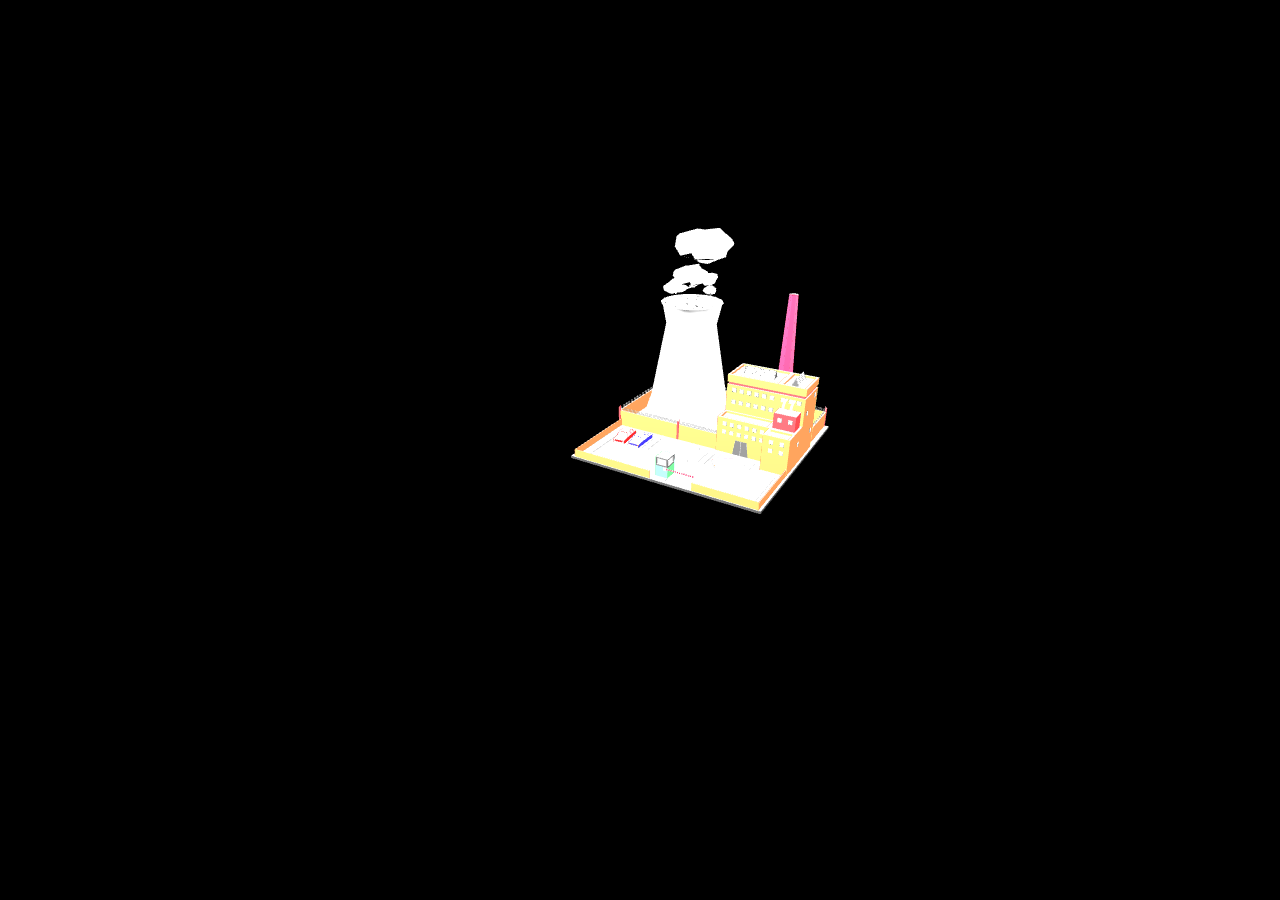
<file: Index.html>
<!DOCTYPE html>
<html>
  <head>
    <meta charset=UTF-8 />
    <link rel="stylesheet" type="text/css" href="styles.css" />
  </head>
  <body>
    <script src="three.min.js"></script>
    <script src="GLTFLoader.js"></script>
    <script src="OrbitControls.js"></script>
    <script src="three.module.js"></script>
    <script>
        //import * as THREE from 'three.module.js';

        let camera, scene, renderer;
        let geometry, material, mesh;

        init();

        function init() {

          camera = new THREE.PerspectiveCamera( 70, window.innerWidth / window.innerHeight, 0.01, 10 );
          camera.position.z = 1;
          
          camera.rotation.y = 45/180*Math.PI;
          camera.position.x = 3;
          camera.position.y = 3;
          camera.position.z = 5;
        
          scene = new THREE.Scene();

          geometry = new THREE.BoxGeometry( 0.2, 0.2, 0.2 );
          material = new THREE.MeshNormalMaterial();

          mesh = new THREE.Mesh( geometry, material );
          //scene.add( mesh );
          
          directionalLight = new THREE.DirectionalLight(0xffffff,100);
          directionalLight.position.set(0,1,0);
          directionalLight.castShadow = true;
          scene.add(directionalLight);
          light = new THREE.PointLight(0xc4c4c4,10);
          light.position.set(0,300,500);
          scene.add(light);
          light2 = new THREE.PointLight(0xc4c4c4,10);
          light2.position.set(500,100,0);
          scene.add(light2);
          light3 = new THREE.PointLight(0xc4c4c4,10);
          light3.position.set(0,100,-500);
          scene.add(light3);
          light4 = new THREE.PointLight(0xc4c4c4,10);
          light4.position.set(-500,300,500);
          scene.add(light4);

          let loader = new THREE.GLTFLoader();
          loader.load('scene.gltf', function(gltf){
            car = gltf.scene.children[0];
            car.scale.set(0.5,0.5,0.5);
            scene.add(gltf.scene);
            animate();
          });

          renderer = new THREE.WebGLRenderer( { antialias: true } );
          renderer.setSize( window.innerWidth, window.innerHeight );
          renderer.setAnimationLoop( animation );
          document.body.appendChild( renderer.domElement );

          controls = new THREE.OrbitControls(camera,renderer.domElement);
          controls.addEventListener('change', renderer);

        }

        function animate() {
        renderer.render(scene,camera);
        requestAnimationFrame(animate);
      }
        function animation( time ) {

          mesh.rotation.x = time / 2000;
          mesh.rotation.y = time / 1000;

          renderer.render( scene, camera );

        }

    </script>
  </body>
</html>
</file>
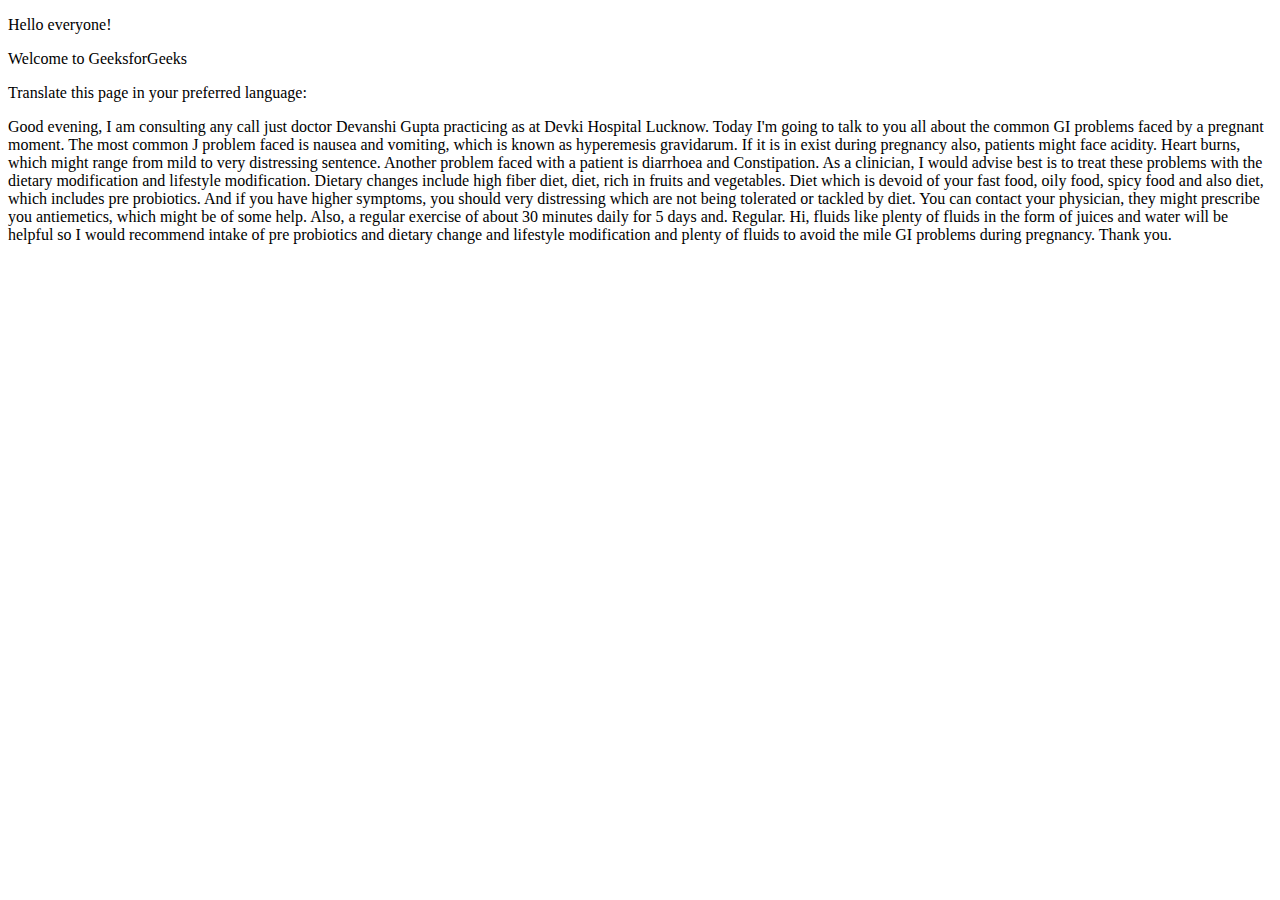
<file: EngToHindi.html>
<!DOCTYPE html>
<html lang="en-US">

<head>
	<title>
		How To Add Google Translate
		Button On Your Webpage ?
	</title>
</head>

<body>
	<p>Hello everyone!</p>
	<p>Welcome to GeeksforGeeks</p>
	
	<p>
		Translate this page in
		your preferred language:
	</p>
	
	<div id="google_translate_element"></div>
	
	<script type="text/javascript">
		function googleTranslateElementInit() {
			new google.translate.TranslateElement(
				{pageLanguage: 'en'},
				'google_translate_element'
			);
		}
	</script>
	
	<script type="text/javascript" src=
"https://translate.google.com/translate_a/element.js?
		cb=googleTranslateElementInit">
	</script>
	
	<p>
    Good evening, I am consulting any call just doctor Devanshi Gupta practicing as at Devki Hospital Lucknow. Today I'm going to talk to you all about the common GI problems faced by a pregnant moment. The most common J problem faced is nausea and vomiting, which is known as hyperemesis gravidarum. If it is in exist during pregnancy also, patients might face acidity. Heart burns, which might range from mild to very distressing sentence. Another problem faced with a patient is diarrhoea and Constipation. As a clinician, I would advise best is to treat these problems with the dietary modification and lifestyle modification. Dietary changes include high fiber diet, diet, rich in fruits and vegetables. Diet which is devoid of your fast food, oily food, spicy food and also diet, which includes pre probiotics. And if you have higher symptoms, you should very distressing which are not being tolerated or tackled by diet. You can contact your physician, they might prescribe you antiemetics, which might be of some help. Also, a regular exercise of about 30 minutes daily for 5 days and. Regular. Hi, fluids like plenty of fluids in the form of juices and water will be helpful so I would recommend intake of pre probiotics and dietary change and lifestyle modification and plenty of fluids to avoid the mile GI problems during pregnancy. Thank you. 
	</p>
</body>

</html>
</file>
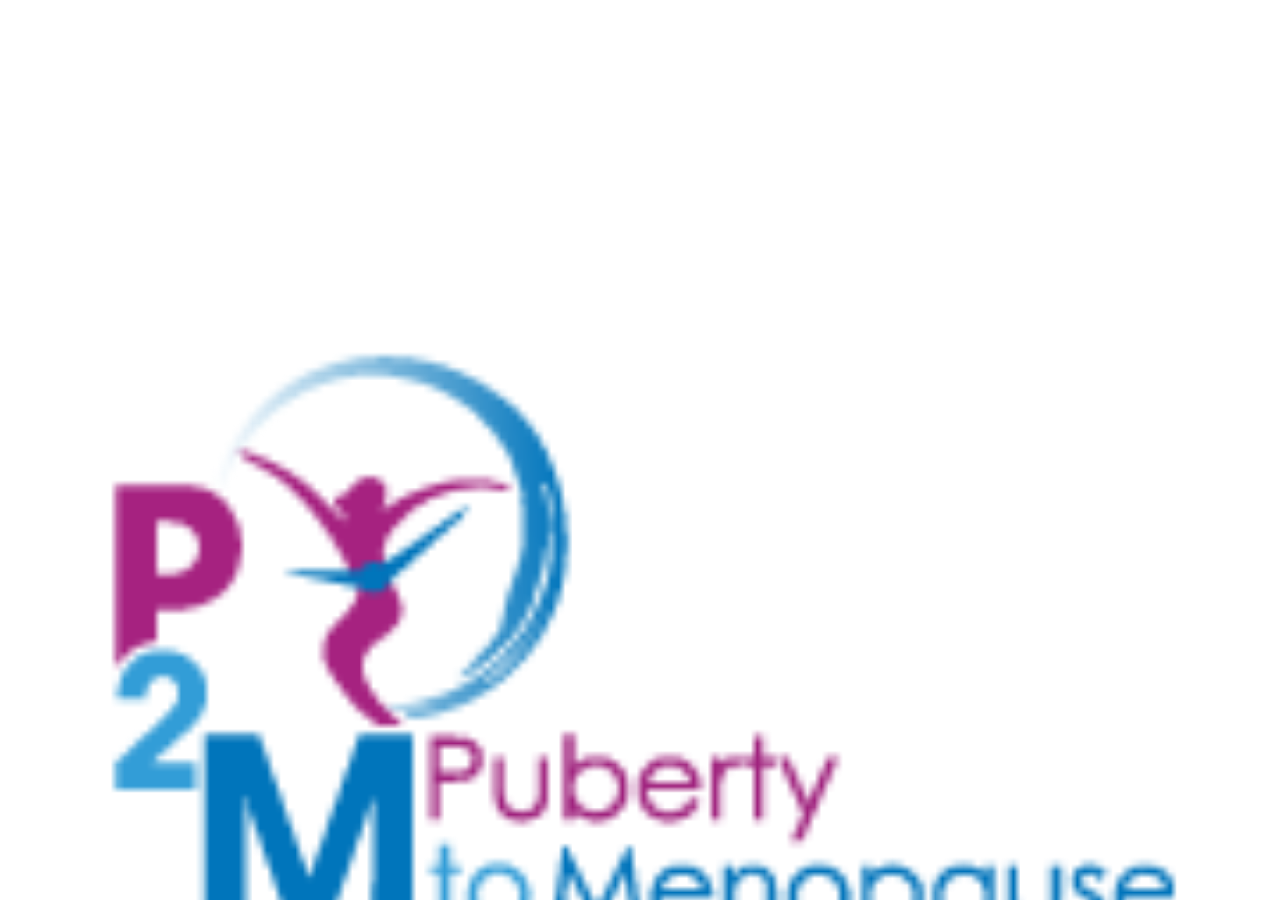
<file: Home_files/saved_resource.html>
<!DOCTYPE html>
<!-- saved from url=(0030)https://puberty2menopause.com/ -->
<html class="LandbotLivechat LandbotExperience--chat" style="--base_color_button:#E02678; --base_color_background:#F1F2F9; --base_color_message:#FFFFFF; --base_color_text:#2F324A; --background_type:solid; --background_color:rgba(255, 255, 255, 1); --background_color_gradient_from:#00B2A9; --background_color_gradient_to:#55E2BA; --background_image:https://storage.googleapis.com/media.helloumi.com/1831/channels/0SNQFOUI8QWFNQI2VBJODH4SODIO5S9W.jpg; --background_image_mobile:https://storage.googleapis.com/media.helloumi.com/1831/channels/7A7ZSZQGRSMXS7H5SJKCQT47FEL8LH3F.jpg; --background_color_mask:rgba(0,0,0,0.1); --background_video_type:defaults; --background_video_webm:https://static.landbot.io/landbot/video/video_1.webm; --background_video_mp4:https://static.landbot.io/landbot/video/video_1.mp4; --header_visible:true; --header_background_color:rgba(255, 255, 255, 1); --header_text:rgba(144, 19, 254, 1); --header_logo:https://storage.googleapis.com/media.helloumi.com/brands/helloumi.png; --top_bar_separator:false; --top_bar_separator_color:#2F324A; --message_shape:semirounded; --message_background_color_bot:#FFFFFF; --message_color_bot:rgba(48, 62, 144, 1); --message_background_color_user:rgba(221, 82, 85, 0.92); --message_color_user:#FFFFFF; --border_radius:40; --form_buttons_border_color:rgba(255, 255, 255, 1); --form_buttons_background_color:rgba(144, 19, 254, 1); --form_buttons_color:#FFFFFF; --form_inputs_background_color:#FFFFFF; --form_inputs_border_color:rgba(154, 44, 47, 1); --form_inputs_color:rgba(72, 75, 42, 1); --form_help_color:rgba(31, 31, 31, 1); --form_input_fullwidth_background_color:#F1F2F9; --font_size:17; --font_family:Josefin Sans; --avatar_enabled:true; --avatar_url:https://storage.googleapis.com/media.landbot.io/201632/channels/Y2IPHVODI4SUDX3O0UUOOLIZV9FG99BC.png; --avatar_shape:original; --avatar_scale:1; --launcher_custom:true; --launcher_image:https://storage.googleapis.com/media.landbot.io/201632/channels/PA97XSK7LIBF9DD0HWXLM9I6KF84934M.png; --launcher_type:default; --launcher_background:rgba(189, 16, 224, 1); --back_button_visible:true; --design_mode:advanced;"><head><meta http-equiv="Content-Type" content="text/html; charset=UTF-8"><style type="text/css" id="dynamic-styles">@-webkit-keyframes left-in{0%{-webkit-transform:translateX(-40px);transform:translateX(-40px)}to{-webkit-transform:translateX(0);transform:translateX(0)}}@keyframes left-in{0%{-webkit-transform:translateX(-40px);transform:translateX(-40px)}to{-webkit-transform:translateX(0);transform:translateX(0)}}@-webkit-keyframes top-in{0%{-webkit-transform:translateY(-10px);transform:translateY(-10px)}to{-webkit-transform:translateY(0);transform:translateY(0)}}@keyframes top-in{0%{-webkit-transform:translateY(-10px);transform:translateY(-10px)}to{-webkit-transform:translateY(0);transform:translateY(0)}}@-webkit-keyframes right-in{0%{-webkit-transform:translateX(10px);transform:translateX(10px)}to{-webkit-transform:translateX(0);transform:translateX(0)}}@keyframes right-in{0%{-webkit-transform:translateX(10px);transform:translateX(10px)}to{-webkit-transform:translateX(0);transform:translateX(0)}}@-webkit-keyframes bottom-in{0%{-webkit-transform:translateY(10px);transform:translateY(10px)}to{-webkit-transform:translateY(0);transform:translateY(0)}}@keyframes bottom-in{0%{-webkit-transform:translateY(10px);transform:translateY(10px)}to{-webkit-transform:translateY(0);transform:translateY(0)}}.fade-in{-webkit-animation:fade-in .2s;animation:fade-in .2s}@-webkit-keyframes fade-in{0%{opacity:0}to{opacity:1}}@keyframes fade-in{0%{opacity:0}to{opacity:1}}@-webkit-keyframes message-bubble-in{0%{opacity:0;-webkit-transform:translateX(16px) translateY(20px) scale(.9) rotate(-4deg);transform:translateX(16px) translateY(20px) scale(.9) rotate(-4deg)}to{opacity:1;-webkit-transform:translateX(0) translateY(0) scale(1) rotate(0);transform:translateX(0) translateY(0) scale(1) rotate(0)}}@keyframes message-bubble-in{0%{opacity:0;-webkit-transform:translateX(16px) translateY(20px) scale(.9) rotate(-4deg);transform:translateX(16px) translateY(20px) scale(.9) rotate(-4deg)}to{opacity:1;-webkit-transform:translateX(0) translateY(0) scale(1) rotate(0);transform:translateX(0) translateY(0) scale(1) rotate(0)}}@-webkit-keyframes message-content-in{0%{opacity:0}to{opacity:1}}@keyframes message-content-in{0%{opacity:0}to{opacity:1}}@-webkit-keyframes message-avatar-left-in{0%{opacity:0;-webkit-transform:translate(-32px);transform:translate(-32px)}to{opacity:1;-webkit-transform:translate(0);transform:translate(0)}}@keyframes message-avatar-left-in{0%{opacity:0;-webkit-transform:translate(-32px);transform:translate(-32px)}to{opacity:1;-webkit-transform:translate(0);transform:translate(0)}}@font-face{font-family:Flaticon;font-style:normal;font-weight:400;src:url(https://static.landbot.io/landbot/files/fonts/flaticon.eot);src:url(https://static.landbot.io/landbot/files/fonts/flaticon.eot#iefix) format("embedded-opentype"),url(https://static.landbot.io/landbot/files/fonts/flaticon.woff) format("woff"),url(https://static.landbot.io/landbot/files/fonts/flaticon.ttf) format("truetype"),url(https://static.landbot.io/landbot/files/fonts/flaticon.svg#Flaticon) format("svg")}@media screen and (-webkit-min-device-pixel-ratio:0){@font-face{font-family:Flaticon;src:url(https://static.landbot.io/landbot/files/fonts/flaticon.svg#Flaticon) format("svg")}}.fi:before{-moz-osx-font-smoothing:grayscale;-webkit-font-smoothing:antialiased;font-smoothing:antialiased;display:inline-block;font-family:Flaticon;font-style:normal;font-variant:normal;font-weight:400;line-height:1;text-decoration:inherit;text-rendering:optimizeLegibility;text-transform:none}.fi.custom-cross:before{content:"\e900"}.fi.custom-heart:before{content:"\e901"}.fi.amplified-speaker:before{content:"\f100"}.fi.battery:before{content:"\f101"}.fi.battery-charging-status:before{content:"\f102"}.fi.brightness:before{content:"\f103"}.fi.calendar:before{content:"\f104"}.fi.camera:before{content:"\f105"}.fi.cassette:before{content:"\f106"}.fi.cd:before{content:"\f107"}.fi.chains:before{content:"\f108"}.fi.check:before{content:"\f109"}.fi.cinema-reel-video-camera:before{content:"\f10a"}.fi.circles:before{content:"\f10b"}.fi.circular-arrow:before{content:"\f10c"}.fi.circular-design:before{content:"\f10d"}.fi.circular-design-with-crown:before{content:"\f10e"}.fi.clock:before{content:"\f10f"}.fi.cloud:before{content:"\f110"}.fi.cloud-with-thunderbolt:before{content:"\f111"}.fi.cloudy:before{content:"\f112"}.fi.coffee-cup:before{content:"\f113"}.fi.cogwheel:before{content:"\f114"}.fi.compact-disc:before{content:"\f115"}.fi.compass:before{content:"\f116"}.fi.crop-tool:before{content:"\f117"}.fi.cross:before{content:"\f118"}.fi.crown:before{content:"\f119"}.fi.curve-arrows:before{content:"\f11a"}.fi.design:before{content:"\f11b"}.fi.diamond:before{content:"\f11c"}.fi.document:before{content:"\f11d"}.fi.dollar-symbol:before{content:"\f11e"}.fi.door-hanger:before{content:"\f11f"}.fi.double-arrow:before{content:"\f120"}.fi.double-arrow-1:before{content:"\f121"}.fi.double-arrows:before{content:"\f122"}.fi.downloading:before{content:"\f123"}.fi.eject-button:before{content:"\f124"}.fi.envelope:before{content:"\f125"}.fi.eye:before{content:"\f126"}.fi.fast-forward-button:before{content:"\f127"}.fi.fast-forward-button-1:before{content:"\f128"}.fi.file:before{content:"\f129"}.fi.film-camera:before{content:"\f12a"}.fi.fire:before{content:"\f12b"}.fi.flag:before{content:"\f12c"}.fi.folder:before{content:"\f12d"}.fi.four-squares:before{content:"\f12e"}.fi.full-battery:before{content:"\f12f"}.fi.half-battery:before{content:"\f130"}.fi.headphones:before{content:"\f131"}.fi.heart:before{content:"\f132"}.fi.home:before{content:"\f133"}.fi.leaf:before{content:"\f134"}.fi.left-arrow:before{content:"\f135"}.fi.left-arrow-1:before{content:"\f136"}.fi.light-bulb:before{content:"\f137"}.fi.line-chart:before{content:"\f138"}.fi.low-battery:before{content:"\f139"}.fi.magnification-lens:before{content:"\f13a"}.fi.map:before{content:"\f13b"}.fi.mathematical-operations:before{content:"\f13c"}.fi.microphone:before{content:"\f13d"}.fi.molecular-structure:before{content:"\f13e"}.fi.multiple-line:before{content:"\f13f"}.fi.music-controller:before{content:"\f140"}.fi.mute-button:before{content:"\f141"}.fi.newspaper-page:before{content:"\f142"}.fi.no-protection:before{content:"\f143"}.fi.padlock:before{content:"\f144"}.fi.padlock-1:before{content:"\f145"}.fi.paint-brush:before{content:"\f146"}.fi.paper-bag:before{content:"\f147"}.fi.paper-plane:before{content:"\f148"}.fi.paper-tray:before{content:"\f149"}.fi.paperclip:before{content:"\f14a"}.fi.pencil:before{content:"\f14b"}.fi.phone-auricular:before{content:"\f14c"}.fi.picture:before{content:"\f14d"}.fi.placeholder:before{content:"\f14e"}.fi.play-button:before{content:"\f14f"}.fi.quaver:before{content:"\f150"}.fi.rain:before{content:"\f151"}.fi.religion-stained-glass:before{content:"\f152"}.fi.rewind-button:before{content:"\f153"}.fi.rewind-button-1:before{content:"\f154"}.fi.right-arrow:before{content:"\f155"}.fi.right-arrow-1:before{content:"\f156"}.fi.round-socket:before{content:"\f157"}.fi.scissors:before{content:"\f158"}.fi.screen:before{content:"\f159"}.fi.screen-1:before{content:"\f15a"}.fi.select:before{content:"\f15b"}.fi.shield:before{content:"\f15c"}.fi.shopping-cart:before{content:"\f15d"}.fi.shuffle:before{content:"\f15e"}.fi.signal:before{content:"\f15f"}.fi.smartphone:before{content:"\f160"}.fi.snowflake:before{content:"\f161"}.fi.spand-arrows:before{content:"\f162"}.fi.speaker:before{content:"\f163"}.fi.speech-balloon:before{content:"\f164"}.fi.speech-balloon-1:before{content:"\f165"}.fi.speech-balloons:before{content:"\f166"}.fi.square:before{content:"\f167"}.fi.square-1:before{content:"\f168"}.fi.squares:before{content:"\f169"}.fi.stamp:before{content:"\f16a"}.fi.star:before{content:"\f16b"}.fi.stop-button:before{content:"\f16c"}.fi.symbol:before{content:"\f16d"}.fi.t-shirt:before{content:"\f16e"}.fi.tag:before{content:"\f16f"}.fi.target:before{content:"\f170"}.fi.telephone-receiver:before{content:"\f171"}.fi.thunderbolt:before{content:"\f172"}.fi.trash:before{content:"\f173"}.fi.trophy:before{content:"\f174"}.fi.umbrella:before{content:"\f175"}.fi.user:before{content:"\f176"}.fi.user-1:before{content:"\f177"}.fi.wallet:before{content:"\f178"}.fi.world:before{content:"\f179"}.DayPicker{display:inline-block;font-size:1rem}.DayPicker-wrapper{-webkit-flex-direction:row;flex-direction:row;padding-bottom:1em;position:relative;-webkit-user-select:none;-ms-user-select:none;user-select:none}.DayPicker-Months{display:-webkit-flex;display:flex;-webkit-flex-wrap:wrap;flex-wrap:wrap;-webkit-justify-content:center;justify-content:center}.DayPicker-Month{border-collapse:collapse;border-spacing:0;display:table;margin:1em 1em 0;-webkit-user-select:none;-ms-user-select:none;user-select:none}.DayPicker-NavButton{background-position:50%;background-repeat:no-repeat;background-size:50%;color:#8b9898;cursor:pointer;display:inline-block;height:1.25em;left:auto;margin-top:2px;position:absolute;right:1.5em;top:1em;width:1.25em}.DayPicker-NavButton:hover{opacity:.8}.DayPicker-NavButton--prev{background-image:url("[data-uri]");margin-right:1.5em}.DayPicker-NavButton--next{background-image:url("[data-uri]")}.DayPicker-NavButton--interactionDisabled{display:none}.DayPicker-Caption{display:table-caption;margin-bottom:.5em;padding:0 .5em;text-align:left}.DayPicker-Caption>div{font-size:1.15em;font-weight:500}.DayPicker-Weekdays{display:table-header-group;margin-top:1em}.DayPicker-WeekdaysRow{display:table-row}.DayPicker-Weekday{color:#8b9898;display:table-cell;font-size:.875em;padding:.5em;text-align:center}.DayPicker-Weekday abbr[title]{border-bottom:none;text-decoration:none}.DayPicker-Body{display:table-row-group}.DayPicker-Week{display:table-row}.DayPicker-Day{border-radius:50%;text-align:center}.DayPicker-Day,.DayPicker-WeekNumber{cursor:pointer;display:table-cell;padding:.5em;vertical-align:middle}.DayPicker-WeekNumber{border-right:1px solid #eaecec;color:#8b9898;font-size:.75em;min-width:1em;text-align:right}.DayPicker--interactionDisabled .DayPicker-Day{cursor:default}.DayPicker-Footer{padding-top:.5em}.DayPicker-TodayButton{background-color:transparent;background-image:none;border:none;box-shadow:none;color:#4a90e2;cursor:pointer;font-size:.875em}.DayPicker-Day--today{color:#d0021b;font-weight:700}.DayPicker-Day--outside{color:#8b9898;cursor:default}.DayPicker-Day--disabled{color:#dce0e0;cursor:default}.DayPicker-Day--sunday{background-color:#f7f8f8}.DayPicker-Day--sunday:not(.DayPicker-Day--today){color:#dce0e0}.DayPicker-Day--selected:not(.DayPicker-Day--disabled):not(.DayPicker-Day--outside){background-color:#4a90e2;color:#f0f8ff;position:relative}.DayPicker-Day--selected:not(.DayPicker-Day--disabled):not(.DayPicker-Day--outside):hover{background-color:#51a0fa}.DayPicker:not(.DayPicker--interactionDisabled) .DayPicker-Day:not(.DayPicker-Day--disabled):not(.DayPicker-Day--selected):not(.DayPicker-Day--outside):hover{background-color:#f0f8ff}.DayPickerInput{display:inline-block}.DayPickerInput-OverlayWrapper{position:relative}.DayPickerInput-Overlay{background:#fff;box-shadow:0 2px 5px rgba(0,0,0,.15);left:0;position:absolute;z-index:1}.DayPicker{font-size:14px}.DayPicker .DayPicker-Week{height:33px}.DayPicker .DayPicker-Day,.DayPicker .DayPicker-Day.DayPicker-Day--today{color:#585858;min-width:33px!important}.DayPicker .DayPicker-Day.DayPicker-Day--outside:hover,.DayPicker .DayPicker-Day.DayPicker-Day--today.DayPicker-Day--outside:hover,.DayPicker .DayPicker-Day.DayPicker-Day--today:hover,.DayPicker .DayPicker-Day.DayPicker-Day--today:not(.DayPicker-Day--disabled):not(.DayPicker-Day--selected):not(.DayPicker-Day--outside):hover,.DayPicker .DayPicker-Day:hover,.DayPicker .DayPicker-Day:not(.DayPicker-Day--disabled):not(.DayPicker-Day--selected):not(.DayPicker-Day--outside):hover{background-color:#585858!important;color:#fff}.DayPicker .DayPicker-Day.DayPicker-Day--selected:not(.DayPicker-Day--disabled):not(.DayPicker-Day--outside),.DayPicker .DayPicker-Day.DayPicker-Day--today.DayPicker-Day--selected:not(.DayPicker-Day--disabled):not(.DayPicker-Day--outside){background-color:#000;color:#fff}.DayPicker .DayPicker-Day--disabled{color:#dbdbdb}.DayPicker .DayPicker-Day--disabled:hover{background-color:transparent}.DayPicker .DayPicker-Day.DayPicker-Day--today.DayPicker-Day--disabled{color:#d2312d}.DayPicker .DayPicker-Day--outside:not(.DayPicker-Day--disabled){cursor:pointer}.DayPicker .DayPicker-Day--today{font-weight:500}.DayPickerInput-OverlayWrapper{bottom:100%;position:absolute}@media (max-width:767px){.DayPickerInput-OverlayWrapper{left:-38px}}.DayPickerInput-Overlay{bottom:0}.DayPicker-Day,.DayPicker-WeekNumber{padding:5px}.slick-slider{-webkit-touch-callout:none;-webkit-tap-highlight-color:transparent;box-sizing:border-box;touch-action:pan-y;-webkit-user-select:none;-ms-user-select:none;user-select:none}.slick-list,.slick-slider{display:block;position:relative}.slick-list{margin:0;overflow:hidden;padding:0}.slick-list:focus{outline:none}.slick-list.dragging{cursor:pointer;cursor:hand}.slick-slider .slick-list,.slick-slider .slick-track{-webkit-transform:translateZ(0);transform:translateZ(0)}.slick-track{display:block;left:0;margin-left:auto;margin-right:auto;position:relative;top:0}.slick-track:after,.slick-track:before{content:"";display:table}.slick-track:after{clear:both}.slick-loading .slick-track{visibility:hidden}.slick-slide{display:none;float:left;height:100%;min-height:1px}[dir=rtl] .slick-slide{float:right}.slick-slide img{display:block}.slick-slide.slick-loading img{display:none}.slick-slide.dragging img{pointer-events:none}.slick-initialized .slick-slide{display:block}.slick-loading .slick-slide{visibility:hidden}.slick-vertical .slick-slide{border:1px solid transparent;display:block;height:auto}.slick-arrow.slick-hidden{display:none}.slick-loading .slick-list{background:#fff url(ajax-loader.gif) 50% no-repeat}@font-face{font-family:slick;font-style:normal;font-weight:400;src:url(fonts/slick.eot);src:url(fonts/slick.eot?#iefix) format("embedded-opentype"),url(fonts/slick.woff) format("woff"),url(fonts/slick.ttf) format("truetype"),url(fonts/slick.svg#slick) format("svg")}.slick-next,.slick-prev{border:none;cursor:pointer;display:block;font-size:0;height:20px;line-height:0px;padding:0;position:absolute;top:50%;-webkit-transform:translateY(-50%);transform:translateY(-50%);width:20px}.slick-next,.slick-next:focus,.slick-next:hover,.slick-prev,.slick-prev:focus,.slick-prev:hover{background:transparent;color:transparent;outline:none}.slick-next:focus:before,.slick-next:hover:before,.slick-prev:focus:before,.slick-prev:hover:before{opacity:1}.slick-next.slick-disabled:before,.slick-prev.slick-disabled:before{opacity:.25}.slick-next:before,.slick-prev:before{-webkit-font-smoothing:antialiased;-moz-osx-font-smoothing:grayscale;color:#fff;font-family:slick;font-size:20px;line-height:1;opacity:.75}.slick-prev{left:-25px}[dir=rtl] .slick-prev{left:auto;right:-25px}.slick-prev:before{content:"←"}[dir=rtl] .slick-prev:before{content:"→"}.slick-next{right:-25px}[dir=rtl] .slick-next{left:-25px;right:auto}.slick-next:before{content:"→"}[dir=rtl] .slick-next:before{content:"←"}.slick-dotted.slick-slider{margin-bottom:30px}.slick-dots{bottom:-25px;display:block;list-style:none;margin:0;padding:0;position:absolute;text-align:center;width:100%}.slick-dots li{display:inline-block;margin:0 5px;padding:0;position:relative}.slick-dots li,.slick-dots li button{cursor:pointer;height:20px;width:20px}.slick-dots li button{background:transparent;border:0;color:transparent;display:block;font-size:0;line-height:0px;outline:none;padding:5px}.slick-dots li button:focus,.slick-dots li button:hover{outline:none}.slick-dots li button:focus:before,.slick-dots li button:hover:before{opacity:1}.slick-dots li button:before{-webkit-font-smoothing:antialiased;-moz-osx-font-smoothing:grayscale;color:#000;content:"•";font-family:slick;font-size:6px;height:20px;left:0;line-height:20px;opacity:.25;position:absolute;text-align:center;top:0;width:20px}.slick-dots li.slick-active button:before{color:#000;opacity:.75}.emoji-mart,.emoji-mart *{box-sizing:border-box;line-height:1.15}.emoji-mart{background:#fff;border:1px solid #d9d9d9;border-radius:5px;color:#222427;display:inline-block;font-family:-apple-system,BlinkMacSystemFont,Helvetica Neue,sans-serif;font-size:16px}.emoji-mart .emoji-mart-emoji{padding:6px}.emoji-mart-bar{border:0 solid #d9d9d9}.emoji-mart-bar:first-child{border-bottom-width:1px;border-top-left-radius:5px;border-top-right-radius:5px}.emoji-mart-bar:last-child{border-bottom-left-radius:5px;border-bottom-right-radius:5px;border-top-width:1px}.emoji-mart-anchors{display:-webkit-flex;display:flex;-webkit-flex-direction:row;flex-direction:row;-webkit-justify-content:space-between;justify-content:space-between;line-height:0;padding:0 6px}.emoji-mart-anchor{background:none;border:none;box-shadow:none;color:#858585;display:block;-webkit-flex:1 1 auto;flex:1 1 auto;margin:0;overflow:hidden;padding:12px 4px;position:relative;text-align:center;transition:color .1s ease-out}.emoji-mart-anchor:focus{outline:0}.emoji-mart-anchor-selected,.emoji-mart-anchor:focus,.emoji-mart-anchor:hover{color:#464646}.emoji-mart-anchor-selected .emoji-mart-anchor-bar{bottom:0}.emoji-mart-anchor-bar{background-color:#464646;bottom:-3px;height:3px;left:0;position:absolute;width:100%}.emoji-mart-anchors i{display:inline-block;max-width:22px;width:100%}.emoji-mart-anchors img,.emoji-mart-anchors svg{fill:currentColor;height:18px;width:18px}.emoji-mart-scroll{height:270px;overflow-y:scroll;padding:0 6px 6px;will-change:transform}.emoji-mart-search{margin-top:6px;padding:0 6px;position:relative}.emoji-mart-search input{border:1px solid #d9d9d9;border-radius:5px;display:block;font-size:16px;outline:0;padding:5px 25px 6px 10px;width:100%}.emoji-mart-search input,.emoji-mart-search input::-webkit-search-cancel-button,.emoji-mart-search input::-webkit-search-decoration,.emoji-mart-search input::-webkit-search-results-button,.emoji-mart-search input::-webkit-search-results-decoration{-webkit-appearance:none}.emoji-mart-search-icon{background:none;border:none;padding:2px 5px 1px;position:absolute;right:11px;top:7px;z-index:2}.emoji-mart-category .emoji-mart-emoji span{cursor:default;position:relative;text-align:center;z-index:1}.emoji-mart-category .emoji-mart-emoji:hover:before{background-color:#f4f4f4;border-radius:100%;content:"";height:100%;left:0;position:absolute;top:0;width:100%;z-index:0}.emoji-mart-category-label{position:relative;position:-webkit-sticky;position:sticky;top:0;z-index:2}.emoji-mart-category-label span{background-color:#fff;background-color:hsla(0,0%,100%,.95);display:block;font-weight:500;padding:5px 6px;width:100%}.emoji-mart-category-list{margin:0;padding:0}.emoji-mart-category-list li{display:inline-block;list-style:none;margin:0;padding:0}.emoji-mart-emoji{background:none;border:none;box-shadow:none;display:inline-block;font-size:0;margin:0;padding:0;position:relative}.emoji-mart-emoji-native{font-family:Segoe UI Emoji,Segoe UI Symbol,Segoe UI,Apple Color Emoji,Twemoji Mozilla,Noto Color Emoji,EmojiOne Color,Android Emoji}.emoji-mart-no-results{color:#858585;font-size:14px;padding-top:70px;text-align:center}.emoji-mart-no-results-img{display:block;margin-left:auto;margin-right:auto;width:50%}.emoji-mart-no-results .emoji-mart-category-label{display:none}.emoji-mart-no-results .emoji-mart-no-results-label{margin-top:.2em}.emoji-mart-no-results .emoji-mart-emoji:hover:before{content:none}.emoji-mart-preview{height:70px;position:relative}.emoji-mart-preview-data,.emoji-mart-preview-emoji,.emoji-mart-preview-skins{position:absolute;top:50%;-webkit-transform:translateY(-50%);transform:translateY(-50%)}.emoji-mart-preview-emoji{left:12px}.emoji-mart-preview-data{left:68px;right:12px;word-break:break-all}.emoji-mart-preview-skins{right:30px;text-align:right}.emoji-mart-preview-skins.custom{right:10px;text-align:right}.emoji-mart-preview-name{font-size:14px}.emoji-mart-preview-shortname{color:#888;font-size:12px}.emoji-mart-preview-emoticon+.emoji-mart-preview-emoticon,.emoji-mart-preview-shortname+.emoji-mart-preview-emoticon,.emoji-mart-preview-shortname+.emoji-mart-preview-shortname{margin-left:.5em}.emoji-mart-preview-emoticon{color:#bbb;font-size:11px}.emoji-mart-title span{display:inline-block;vertical-align:middle}.emoji-mart-title .emoji-mart-emoji{padding:0}.emoji-mart-title-label{color:#999a9c;font-size:26px;font-weight:300}.emoji-mart-skin-swatches{background-color:#fff;border:1px solid #d9d9d9;border-radius:12px;font-size:0;padding:2px 0}.emoji-mart-skin-swatches.custom{background-color:#fff;border:none;font-size:0}.emoji-mart-skin-swatches.opened .emoji-mart-skin-swatch{padding:0 2px;width:16px}.emoji-mart-skin-swatches.opened .emoji-mart-skin-swatch.selected:after{opacity:.75}.emoji-mart-skin-swatch{display:inline-block;transition-duration:.125s;transition-property:width,padding;transition-timing-function:ease-out;vertical-align:middle;width:0}.emoji-mart-skin-swatch:first-child{transition-delay:0s}.emoji-mart-skin-swatch:nth-child(2){transition-delay:.03s}.emoji-mart-skin-swatch:nth-child(3){transition-delay:.06s}.emoji-mart-skin-swatch:nth-child(4){transition-delay:.09s}.emoji-mart-skin-swatch:nth-child(5){transition-delay:.12s}.emoji-mart-skin-swatch:nth-child(6){transition-delay:.15s}.emoji-mart-skin-swatch.selected{padding:0 2px;position:relative;width:16px}.emoji-mart-skin-swatch.selected:after{background-color:#fff;border-radius:100%;content:"";height:4px;left:50%;margin:-2px 0 0 -2px;opacity:0;pointer-events:none;position:absolute;top:50%;transition:opacity .2s ease-out;width:4px}.emoji-mart-skin-swatch.custom{cursor:default;display:inline-block;height:38px;overflow:hidden;transition-duration:.125s;transition-property:width,height;transition-timing-function:ease-out;vertical-align:middle;width:0}.emoji-mart-skin-swatch.custom.selected{height:38px;padding:0 2px 0 0;position:relative;width:36px}.emoji-mart-skin-swatch.custom.selected:after{content:"";height:0;width:0}.emoji-mart-skin-swatches.custom .emoji-mart-skin-swatch.custom:hover{background-color:#f4f4f4;border-radius:10%}.emoji-mart-skin-swatches.custom.opened .emoji-mart-skin-swatch.custom{height:38px;padding:0 2px 0 0;width:36px}.emoji-mart-skin-swatches.custom.opened .emoji-mart-skin-swatch.custom.selected:after{opacity:.75}.emoji-mart-skin-text.opened{background-color:#fff;border-radius:10%;color:#888;display:inline-block;font-size:11px;height:40px;padding:5px 2px;text-align:left;vertical-align:middle;width:95px}.emoji-mart-skin{border-radius:100%;display:inline-block;max-width:12px;padding-top:100%;width:100%}.emoji-mart-skin-tone-1{background-color:#ffc93a}.emoji-mart-skin-tone-2{background-color:#fadcbc}.emoji-mart-skin-tone-3{background-color:#e0bb95}.emoji-mart-skin-tone-4{background-color:#bf8f68}.emoji-mart-skin-tone-5{background-color:#9b643d}.emoji-mart-skin-tone-6{background-color:#594539}.emoji-mart-sr-only{clip:rect(0,0,0,0);border:0;height:1px;margin:-1px;overflow:hidden;padding:0;position:absolute;width:1px}.emoji-mart-dark{background-color:#222;color:#fff}.emoji-mart-dark,.emoji-mart-dark .emoji-mart-bar{border-color:#555453}.emoji-mart-dark .emoji-mart-search input{background-color:#2f2f2f;border-color:#555453;color:#fff}.emoji-mart-dark .emoji-mart-search-icon svg{fill:#fff}.emoji-mart-dark .emoji-mart-category .emoji-mart-emoji:hover:before{background-color:#444}.emoji-mart-dark .emoji-mart-category-label span{background-color:#222;color:#fff}.emoji-mart-dark .emoji-mart-skin-swatches{background-color:#222;border-color:#555453}.emoji-mart-dark .emoji-mart-anchor-selected,.emoji-mart-dark .emoji-mart-anchor:focus,.emoji-mart-dark .emoji-mart-anchor:hover{color:#bfbfbf}/*! bulma.io v0.9.2 | MIT License | github.com/jgthms/bulma */.button,.file-cta,.file-name,.input,.pagination-ellipsis,.pagination-link,.pagination-next,.pagination-previous,.select select,.textarea{-moz-appearance:none;-webkit-appearance:none;-webkit-align-items:center;align-items:center;border:2px solid transparent;border-radius:4px;box-shadow:none;display:-webkit-inline-flex;display:inline-flex;font-size:1rem;height:2.25rem;-webkit-justify-content:flex-start;justify-content:flex-start;line-height:1.5;padding:1rem 1.25rem;position:relative;vertical-align:top}.button:active,.button:focus,.file-cta:active,.file-cta:focus,.file-name:active,.file-name:focus,.input:active,.input:focus,.is-active.button,.is-active.file-cta,.is-active.file-name,.is-active.input,.is-active.pagination-ellipsis,.is-active.pagination-link,.is-active.pagination-next,.is-active.pagination-previous,.is-active.textarea,.is-focused.button,.is-focused.file-cta,.is-focused.file-name,.is-focused.input,.is-focused.pagination-ellipsis,.is-focused.pagination-link,.is-focused.pagination-next,.is-focused.pagination-previous,.is-focused.textarea,.pagination-ellipsis:active,.pagination-ellipsis:focus,.pagination-link:active,.pagination-link:focus,.pagination-next:active,.pagination-next:focus,.pagination-previous:active,.pagination-previous:focus,.select select.is-active,.select select.is-focused,.select select:active,.select select:focus,.textarea:active,.textarea:focus{outline:none}.button[disabled],.file-cta[disabled],.file-name[disabled],.input[disabled],.pagination-ellipsis[disabled],.pagination-link[disabled],.pagination-next[disabled],.pagination-previous[disabled],.select fieldset[disabled] select,.select select[disabled],.textarea[disabled],fieldset[disabled] .button,fieldset[disabled] .file-cta,fieldset[disabled] .file-name,fieldset[disabled] .input,fieldset[disabled] .pagination-ellipsis,fieldset[disabled] .pagination-link,fieldset[disabled] .pagination-next,fieldset[disabled] .pagination-previous,fieldset[disabled] .select select,fieldset[disabled] .textarea{cursor:not-allowed}.breadcrumb,.button,.file,.is-unselectable,.pagination-ellipsis,.pagination-link,.pagination-next,.pagination-previous,.tabs{-webkit-touch-callout:none;-webkit-user-select:none;-ms-user-select:none;user-select:none}.navbar-link:not(.is-arrowless):after,.select:not(.is-multiple):not(.is-loading):after{border:3px solid transparent;border-radius:2px;border-right:0;border-top:0;content:" ";display:block;height:.625em;margin-top:-.4375em;pointer-events:none;position:absolute;top:50%;-webkit-transform:rotate(-45deg);transform:rotate(-45deg);-webkit-transform-origin:center;transform-origin:center;width:.625em}.block:not(:last-child),.box:not(:last-child),.breadcrumb:not(:last-child),.content:not(:last-child),.highlight:not(:last-child),.level:not(:last-child),.message:not(:last-child),.notification:not(:last-child),.pagination:not(:last-child),.progress:not(:last-child),.subtitle:not(:last-child),.table-container:not(:last-child),.table:not(:last-child),.tabs:not(:last-child),.title:not(:last-child){margin-bottom:1.5rem}.delete,.modal-close{-webkit-touch-callout:none;-moz-appearance:none;-webkit-appearance:none;background-color:rgba(10,10,10,.2);border:none;border-radius:290486px;cursor:pointer;display:inline-block;-webkit-flex-grow:0;flex-grow:0;-webkit-flex-shrink:0;flex-shrink:0;font-size:0;height:20px;max-height:20px;max-width:20px;min-height:20px;min-width:20px;outline:none;pointer-events:auto;position:relative;-webkit-user-select:none;-ms-user-select:none;user-select:none;vertical-align:top;width:20px}.delete:after,.delete:before,.modal-close:after,.modal-close:before{background-color:#fff;content:"";display:block;left:50%;position:absolute;top:50%;-webkit-transform:translateX(-50%) translateY(-50%) rotate(45deg);transform:translateX(-50%) translateY(-50%) rotate(45deg);-webkit-transform-origin:center center;transform-origin:center center}.delete:before,.modal-close:before{height:2px;width:50%}.delete:after,.modal-close:after{height:50%;width:2px}.delete:focus,.delete:hover,.modal-close:focus,.modal-close:hover{background-color:rgba(10,10,10,.3)}.delete:active,.modal-close:active{background-color:rgba(10,10,10,.4)}.is-small.delete,.is-small.modal-close{height:16px;max-height:16px;max-width:16px;min-height:16px;min-width:16px;width:16px}.is-medium.delete,.is-medium.modal-close{height:24px;max-height:24px;max-width:24px;min-height:24px;min-width:24px;width:24px}.is-large.delete,.is-large.modal-close{height:32px;max-height:32px;max-width:32px;min-height:32px;min-width:32px;width:32px}.button.is-loading:after,.control.is-loading:after,.loader,.select.is-loading:after{-webkit-animation:spinAround .5s linear infinite;animation:spinAround .5s linear infinite;border-color:transparent transparent #dbdbdb #dbdbdb;border-radius:290486px;border-style:solid;border-width:2px;content:"";display:block;height:1em;position:relative;width:1em}.hero-video,.image.is-1by1 .has-ratio,.image.is-1by1 img,.image.is-1by2 .has-ratio,.image.is-1by2 img,.image.is-1by3 .has-ratio,.image.is-1by3 img,.image.is-2by1 .has-ratio,.image.is-2by1 img,.image.is-2by3 .has-ratio,.image.is-2by3 img,.image.is-3by1 .has-ratio,.image.is-3by1 img,.image.is-3by2 .has-ratio,.image.is-3by2 img,.image.is-3by4 .has-ratio,.image.is-3by4 img,.image.is-3by5 .has-ratio,.image.is-3by5 img,.image.is-4by3 .has-ratio,.image.is-4by3 img,.image.is-4by5 .has-ratio,.image.is-4by5 img,.image.is-5by3 .has-ratio,.image.is-5by3 img,.image.is-5by4 .has-ratio,.image.is-5by4 img,.image.is-9by16 .has-ratio,.image.is-9by16 img,.image.is-16by9 .has-ratio,.image.is-16by9 img,.image.is-square .has-ratio,.image.is-square img,.is-overlay,.modal,.modal-background{bottom:0;left:0;position:absolute;right:0;top:0}/*! minireset.css v0.0.6 | MIT License | github.com/jgthms/minireset.css */blockquote,body,dd,dl,dt,fieldset,figure,h1,h2,h3,h4,h5,h6,hr,html,iframe,legend,li,ol,p,pre,textarea,ul{margin:0;padding:0}h1,h2,h3,h4,h5,h6{font-size:100%;font-weight:400}ul{list-style:none}button,input,select,textarea{margin:0}html{box-sizing:border-box}*,:after,:before{box-sizing:inherit}img,video{height:auto;max-width:100%}iframe{border:0}table{border-collapse:collapse;border-spacing:0}td,th{padding:0}td:not([align]),th:not([align]){text-align:inherit}html{-moz-osx-font-smoothing:grayscale;-webkit-font-smoothing:antialiased;background-color:var(--background-color);font-size:calc(var(--font_size)*1px);min-width:300px;overflow-x:hidden;overflow-y:scroll;text-rendering:optimizeLegibility;-webkit-text-size-adjust:100%;-moz-text-size-adjust:100%;text-size-adjust:100%}article,aside,figure,footer,header,hgroup,section{display:block}body,button,input,optgroup,select,textarea{font-family:var(--font_family),BlinkMacSystemFont,-apple-system,"Segoe UI","Roboto","Oxygen","Ubuntu","Cantarell","Fira Sans","Droid Sans","Helvetica Neue","Helvetica","Arial",sans-serif}code,pre{-moz-osx-font-smoothing:auto;-webkit-font-smoothing:auto;font-family:monospace}body{color:var(--base_color_message);font-size:1em;font-weight:400;line-height:1.34}a{color:#3273dc;cursor:pointer;text-decoration:none}a strong{color:currentColor}a:hover{color:#363636}code{color:#da1039;font-size:.875em;font-weight:400;padding:.25em .5em}code,hr{background-color:#f5f5f5}hr{border:none;display:block;height:2px;margin:1.5rem 0}img{height:auto;max-width:100%}input[type=checkbox],input[type=radio]{vertical-align:baseline}small{font-size:.875em}span{font-style:inherit;font-weight:inherit}strong{color:#363636;font-weight:700}fieldset{border:none}pre{-webkit-overflow-scrolling:touch;word-wrap:normal;background-color:#f5f5f5;color:#4a4a4a;font-size:.875em;overflow-x:auto;padding:1.25rem 1.5rem;white-space:pre}pre code{background-color:transparent;color:currentColor;font-size:1em;padding:0}table td,table th{vertical-align:top}table td:not([align]),table th:not([align]){text-align:inherit}table th{color:#363636}@-webkit-keyframes spinAround{0%{-webkit-transform:rotate(0deg);transform:rotate(0deg)}to{-webkit-transform:rotate(359deg);transform:rotate(359deg)}}@keyframes spinAround{0%{-webkit-transform:rotate(0deg);transform:rotate(0deg)}to{-webkit-transform:rotate(359deg);transform:rotate(359deg)}}.box{background-color:#fff;border-radius:6px;box-shadow:0 .5em 1em -.125em rgba(10,10,10,.1),0 0 0 1px rgba(10,10,10,.02);color:#4a4a4a;display:block;padding:1.25rem}a.box:focus,a.box:hover{box-shadow:0 .5em 1em -.125em rgba(10,10,10,.1),0 0 0 1px #3273dc}a.box:active{box-shadow:inset 0 1px 2px rgba(10,10,10,.2),0 0 0 1px #3273dc}.button{background-color:var(--form_buttons_background_color);border-color:var(--form_buttons_background_color);border-width:0;color:var(--form_buttons_color);cursor:pointer;-webkit-justify-content:center;justify-content:center;padding:.375em .75em;text-align:center;white-space:nowrap}.button strong{color:inherit}.button .icon,.button .icon.is-large,.button .icon.is-medium,.button .icon.is-small{height:1.5em;width:1.5em}.button .icon:first-child:not(:last-child){margin-left:-.375em;margin-right:.1875em}.button .icon:last-child:not(:first-child){margin-left:.1875em;margin-right:-.375em}.button .icon:first-child:last-child{margin-left:-.375em;margin-right:-.375em}.button.is-hovered,.button:hover{border-color:#b5b5b5;color:#363636}.button.is-focused,.button:focus{border-color:var(--form_buttons_background_color);color:var(--form_buttons_color)}.button.is-focused:not(:active),.button:focus:not(:active){box-shadow:0 0 0 .125em var(--form_buttons_background_color)}.button.is-active,.button:active{border-color:var(--form_buttons_background_color);color:var(--form_buttons_color)}.button.is-text{border-color:transparent;text-decoration:underline}.button.is-text,.button.is-text.is-active,.button.is-text.is-focused,.button.is-text.is-hovered,.button.is-text:active,.button.is-text:focus,.button.is-text:hover{background-color:transparent;color:var(--form_buttons_color)}.button.is-text[disabled],fieldset[disabled] .button.is-text{background-color:transparent;border-color:transparent;box-shadow:none}.button.is-ghost{background:none;border-color:transparent;color:#3273dc;text-decoration:none}.button.is-ghost.is-hovered,.button.is-ghost:hover{color:#3273dc;text-decoration:underline}.button.is-white{background-color:#fff;border-color:transparent;color:#0a0a0a}.button.is-white.is-hovered,.button.is-white:hover{background-color:#f9f9f9;border-color:transparent;color:#0a0a0a}.button.is-white.is-focused,.button.is-white:focus{border-color:transparent;color:#0a0a0a}.button.is-white.is-focused:not(:active),.button.is-white:focus:not(:active){box-shadow:0 0 0 .125em hsla(0,0%,100%,.25)}.button.is-white.is-active,.button.is-white:active{background-color:#f2f2f2;border-color:transparent;color:#0a0a0a}.button.is-white[disabled],fieldset[disabled] .button.is-white{background-color:#fff;border-color:transparent;box-shadow:none}.button.is-white.is-inverted{background-color:#0a0a0a;color:#fff}.button.is-white.is-inverted.is-hovered,.button.is-white.is-inverted:hover{background-color:#000}.button.is-white.is-inverted[disabled],fieldset[disabled] .button.is-white.is-inverted{background-color:#0a0a0a;border-color:transparent;box-shadow:none;color:#fff}.button.is-white.is-loading:after{border-color:transparent transparent #0a0a0a #0a0a0a!important}.button.is-white.is-outlined{background-color:transparent;border-color:#fff;color:#fff}.button.is-white.is-outlined.is-focused,.button.is-white.is-outlined.is-hovered,.button.is-white.is-outlined:focus,.button.is-white.is-outlined:hover{background-color:#fff;border-color:#fff;color:#0a0a0a}.button.is-white.is-outlined.is-loading:after{border-color:transparent transparent #fff #fff!important}.button.is-white.is-outlined.is-loading.is-focused:after,.button.is-white.is-outlined.is-loading.is-hovered:after,.button.is-white.is-outlined.is-loading:focus:after,.button.is-white.is-outlined.is-loading:hover:after{border-color:transparent transparent #0a0a0a #0a0a0a!important}.button.is-white.is-outlined[disabled],fieldset[disabled] .button.is-white.is-outlined{background-color:transparent;border-color:#fff;box-shadow:none;color:#fff}.button.is-white.is-inverted.is-outlined{background-color:transparent;border-color:#0a0a0a;color:#0a0a0a}.button.is-white.is-inverted.is-outlined.is-focused,.button.is-white.is-inverted.is-outlined.is-hovered,.button.is-white.is-inverted.is-outlined:focus,.button.is-white.is-inverted.is-outlined:hover{background-color:#0a0a0a;color:#fff}.button.is-white.is-inverted.is-outlined.is-loading.is-focused:after,.button.is-white.is-inverted.is-outlined.is-loading.is-hovered:after,.button.is-white.is-inverted.is-outlined.is-loading:focus:after,.button.is-white.is-inverted.is-outlined.is-loading:hover:after{border-color:transparent transparent #fff #fff!important}.button.is-white.is-inverted.is-outlined[disabled],fieldset[disabled] .button.is-white.is-inverted.is-outlined{background-color:transparent;border-color:#0a0a0a;box-shadow:none;color:#0a0a0a}.button.is-black{background-color:#0a0a0a;border-color:transparent;color:#fff}.button.is-black.is-hovered,.button.is-black:hover{background-color:#040404;border-color:transparent;color:#fff}.button.is-black.is-focused,.button.is-black:focus{border-color:transparent;color:#fff}.button.is-black.is-focused:not(:active),.button.is-black:focus:not(:active){box-shadow:0 0 0 .125em rgba(10,10,10,.25)}.button.is-black.is-active,.button.is-black:active{background-color:#000;border-color:transparent;color:#fff}.button.is-black[disabled],fieldset[disabled] .button.is-black{background-color:#0a0a0a;border-color:transparent;box-shadow:none}.button.is-black.is-inverted{background-color:#fff;color:#0a0a0a}.button.is-black.is-inverted.is-hovered,.button.is-black.is-inverted:hover{background-color:#f2f2f2}.button.is-black.is-inverted[disabled],fieldset[disabled] .button.is-black.is-inverted{background-color:#fff;border-color:transparent;box-shadow:none;color:#0a0a0a}.button.is-black.is-loading:after{border-color:transparent transparent #fff #fff!important}.button.is-black.is-outlined{background-color:transparent;border-color:#0a0a0a;color:#0a0a0a}.button.is-black.is-outlined.is-focused,.button.is-black.is-outlined.is-hovered,.button.is-black.is-outlined:focus,.button.is-black.is-outlined:hover{background-color:#0a0a0a;border-color:#0a0a0a;color:#fff}.button.is-black.is-outlined.is-loading:after{border-color:transparent transparent #0a0a0a #0a0a0a!important}.button.is-black.is-outlined.is-loading.is-focused:after,.button.is-black.is-outlined.is-loading.is-hovered:after,.button.is-black.is-outlined.is-loading:focus:after,.button.is-black.is-outlined.is-loading:hover:after{border-color:transparent transparent #fff #fff!important}.button.is-black.is-outlined[disabled],fieldset[disabled] .button.is-black.is-outlined{background-color:transparent;border-color:#0a0a0a;box-shadow:none;color:#0a0a0a}.button.is-black.is-inverted.is-outlined{background-color:transparent;border-color:#fff;color:#fff}.button.is-black.is-inverted.is-outlined.is-focused,.button.is-black.is-inverted.is-outlined.is-hovered,.button.is-black.is-inverted.is-outlined:focus,.button.is-black.is-inverted.is-outlined:hover{background-color:#fff;color:#0a0a0a}.button.is-black.is-inverted.is-outlined.is-loading.is-focused:after,.button.is-black.is-inverted.is-outlined.is-loading.is-hovered:after,.button.is-black.is-inverted.is-outlined.is-loading:focus:after,.button.is-black.is-inverted.is-outlined.is-loading:hover:after{border-color:transparent transparent #0a0a0a #0a0a0a!important}.button.is-black.is-inverted.is-outlined[disabled],fieldset[disabled] .button.is-black.is-inverted.is-outlined{background-color:transparent;border-color:#fff;box-shadow:none;color:#fff}.button.is-light{background-color:#f5f5f5;border-color:transparent;color:rgba(0,0,0,.7)}.button.is-light.is-hovered,.button.is-light:hover{background-color:#eee;border-color:transparent;color:rgba(0,0,0,.7)}.button.is-light.is-focused,.button.is-light:focus{border-color:transparent;color:rgba(0,0,0,.7)}.button.is-light.is-focused:not(:active),.button.is-light:focus:not(:active){box-shadow:0 0 0 .125em hsla(0,0%,96.1%,.25)}.button.is-light.is-active,.button.is-light:active{background-color:#e8e8e8;border-color:transparent;color:rgba(0,0,0,.7)}.button.is-light[disabled],fieldset[disabled] .button.is-light{background-color:#f5f5f5;border-color:transparent;box-shadow:none}.button.is-light.is-inverted{color:#f5f5f5}.button.is-light.is-inverted,.button.is-light.is-inverted.is-hovered,.button.is-light.is-inverted:hover{background-color:rgba(0,0,0,.7)}.button.is-light.is-inverted[disabled],fieldset[disabled] .button.is-light.is-inverted{background-color:rgba(0,0,0,.7);border-color:transparent;box-shadow:none;color:#f5f5f5}.button.is-light.is-loading:after{border-color:transparent transparent rgba(0,0,0,.7) rgba(0,0,0,.7)!important}.button.is-light.is-outlined{background-color:transparent;border-color:#f5f5f5;color:#f5f5f5}.button.is-light.is-outlined.is-focused,.button.is-light.is-outlined.is-hovered,.button.is-light.is-outlined:focus,.button.is-light.is-outlined:hover{background-color:#f5f5f5;border-color:#f5f5f5;color:rgba(0,0,0,.7)}.button.is-light.is-outlined.is-loading:after{border-color:transparent transparent #f5f5f5 #f5f5f5!important}.button.is-light.is-outlined.is-loading.is-focused:after,.button.is-light.is-outlined.is-loading.is-hovered:after,.button.is-light.is-outlined.is-loading:focus:after,.button.is-light.is-outlined.is-loading:hover:after{border-color:transparent transparent rgba(0,0,0,.7) rgba(0,0,0,.7)!important}.button.is-light.is-outlined[disabled],fieldset[disabled] .button.is-light.is-outlined{background-color:transparent;border-color:#f5f5f5;box-shadow:none;color:#f5f5f5}.button.is-light.is-inverted.is-outlined{background-color:transparent;border-color:rgba(0,0,0,.7);color:rgba(0,0,0,.7)}.button.is-light.is-inverted.is-outlined.is-focused,.button.is-light.is-inverted.is-outlined.is-hovered,.button.is-light.is-inverted.is-outlined:focus,.button.is-light.is-inverted.is-outlined:hover{background-color:rgba(0,0,0,.7);color:#f5f5f5}.button.is-light.is-inverted.is-outlined.is-loading.is-focused:after,.button.is-light.is-inverted.is-outlined.is-loading.is-hovered:after,.button.is-light.is-inverted.is-outlined.is-loading:focus:after,.button.is-light.is-inverted.is-outlined.is-loading:hover:after{border-color:transparent transparent #f5f5f5 #f5f5f5!important}.button.is-light.is-inverted.is-outlined[disabled],fieldset[disabled] .button.is-light.is-inverted.is-outlined{background-color:transparent;border-color:rgba(0,0,0,.7);box-shadow:none;color:rgba(0,0,0,.7)}.button.is-dark{background-color:#363636;border-color:transparent;color:#fff}.button.is-dark.is-hovered,.button.is-dark:hover{background-color:#2f2f2f;border-color:transparent;color:#fff}.button.is-dark.is-focused,.button.is-dark:focus{border-color:transparent;color:#fff}.button.is-dark.is-focused:not(:active),.button.is-dark:focus:not(:active){box-shadow:0 0 0 .125em rgba(54,54,54,.25)}.button.is-dark.is-active,.button.is-dark:active{background-color:#292929;border-color:transparent;color:#fff}.button.is-dark[disabled],fieldset[disabled] .button.is-dark{background-color:#363636;border-color:transparent;box-shadow:none}.button.is-dark.is-inverted{background-color:#fff;color:#363636}.button.is-dark.is-inverted.is-hovered,.button.is-dark.is-inverted:hover{background-color:#f2f2f2}.button.is-dark.is-inverted[disabled],fieldset[disabled] .button.is-dark.is-inverted{background-color:#fff;border-color:transparent;box-shadow:none;color:#363636}.button.is-dark.is-loading:after{border-color:transparent transparent #fff #fff!important}.button.is-dark.is-outlined{background-color:transparent;border-color:#363636;color:#363636}.button.is-dark.is-outlined.is-focused,.button.is-dark.is-outlined.is-hovered,.button.is-dark.is-outlined:focus,.button.is-dark.is-outlined:hover{background-color:#363636;border-color:#363636;color:#fff}.button.is-dark.is-outlined.is-loading:after{border-color:transparent transparent #363636 #363636!important}.button.is-dark.is-outlined.is-loading.is-focused:after,.button.is-dark.is-outlined.is-loading.is-hovered:after,.button.is-dark.is-outlined.is-loading:focus:after,.button.is-dark.is-outlined.is-loading:hover:after{border-color:transparent transparent #fff #fff!important}.button.is-dark.is-outlined[disabled],fieldset[disabled] .button.is-dark.is-outlined{background-color:transparent;border-color:#363636;box-shadow:none;color:#363636}.button.is-dark.is-inverted.is-outlined{background-color:transparent;border-color:#fff;color:#fff}.button.is-dark.is-inverted.is-outlined.is-focused,.button.is-dark.is-inverted.is-outlined.is-hovered,.button.is-dark.is-inverted.is-outlined:focus,.button.is-dark.is-inverted.is-outlined:hover{background-color:#fff;color:#363636}.button.is-dark.is-inverted.is-outlined.is-loading.is-focused:after,.button.is-dark.is-inverted.is-outlined.is-loading.is-hovered:after,.button.is-dark.is-inverted.is-outlined.is-loading:focus:after,.button.is-dark.is-inverted.is-outlined.is-loading:hover:after{border-color:transparent transparent #363636 #363636!important}.button.is-dark.is-inverted.is-outlined[disabled],fieldset[disabled] .button.is-dark.is-inverted.is-outlined{background-color:transparent;border-color:#fff;box-shadow:none;color:#fff}.button.is-primary{background-color:#00d1b2;border-color:transparent;color:#fff}.button.is-primary.is-hovered,.button.is-primary:hover{background-color:#00c4a7;border-color:transparent;color:#fff}.button.is-primary.is-focused,.button.is-primary:focus{border-color:transparent;color:#fff}.button.is-primary.is-focused:not(:active),.button.is-primary:focus:not(:active){box-shadow:0 0 0 .125em rgba(0,209,178,.25)}.button.is-primary.is-active,.button.is-primary:active{background-color:#00b89c;border-color:transparent;color:#fff}.button.is-primary[disabled],fieldset[disabled] .button.is-primary{background-color:#00d1b2;border-color:transparent;box-shadow:none}.button.is-primary.is-inverted{background-color:#fff;color:#00d1b2}.button.is-primary.is-inverted.is-hovered,.button.is-primary.is-inverted:hover{background-color:#f2f2f2}.button.is-primary.is-inverted[disabled],fieldset[disabled] .button.is-primary.is-inverted{background-color:#fff;border-color:transparent;box-shadow:none;color:#00d1b2}.button.is-primary.is-loading:after{border-color:transparent transparent #fff #fff!important}.button.is-primary.is-outlined{background-color:transparent;border-color:#00d1b2;color:#00d1b2}.button.is-primary.is-outlined.is-focused,.button.is-primary.is-outlined.is-hovered,.button.is-primary.is-outlined:focus,.button.is-primary.is-outlined:hover{background-color:#00d1b2;border-color:#00d1b2;color:#fff}.button.is-primary.is-outlined.is-loading:after{border-color:transparent transparent #00d1b2 #00d1b2!important}.button.is-primary.is-outlined.is-loading.is-focused:after,.button.is-primary.is-outlined.is-loading.is-hovered:after,.button.is-primary.is-outlined.is-loading:focus:after,.button.is-primary.is-outlined.is-loading:hover:after{border-color:transparent transparent #fff #fff!important}.button.is-primary.is-outlined[disabled],fieldset[disabled] .button.is-primary.is-outlined{background-color:transparent;border-color:#00d1b2;box-shadow:none;color:#00d1b2}.button.is-primary.is-inverted.is-outlined{background-color:transparent;border-color:#fff;color:#fff}.button.is-primary.is-inverted.is-outlined.is-focused,.button.is-primary.is-inverted.is-outlined.is-hovered,.button.is-primary.is-inverted.is-outlined:focus,.button.is-primary.is-inverted.is-outlined:hover{background-color:#fff;color:#00d1b2}.button.is-primary.is-inverted.is-outlined.is-loading.is-focused:after,.button.is-primary.is-inverted.is-outlined.is-loading.is-hovered:after,.button.is-primary.is-inverted.is-outlined.is-loading:focus:after,.button.is-primary.is-inverted.is-outlined.is-loading:hover:after{border-color:transparent transparent #00d1b2 #00d1b2!important}.button.is-primary.is-inverted.is-outlined[disabled],fieldset[disabled] .button.is-primary.is-inverted.is-outlined{background-color:transparent;border-color:#fff;box-shadow:none;color:#fff}.button.is-primary.is-light{background-color:#ebfffc;color:#00947e}.button.is-primary.is-light.is-hovered,.button.is-primary.is-light:hover{background-color:#defffa;border-color:transparent;color:#00947e}.button.is-primary.is-light.is-active,.button.is-primary.is-light:active{background-color:#d1fff8;border-color:transparent;color:#00947e}.button.is-link{background-color:#3273dc;border-color:transparent;color:#fff}.button.is-link.is-hovered,.button.is-link:hover{background-color:#276cda;border-color:transparent;color:#fff}.button.is-link.is-focused,.button.is-link:focus{border-color:transparent;color:#fff}.button.is-link.is-focused:not(:active),.button.is-link:focus:not(:active){box-shadow:0 0 0 .125em rgba(50,115,220,.25)}.button.is-link.is-active,.button.is-link:active{background-color:#2366d1;border-color:transparent;color:#fff}.button.is-link[disabled],fieldset[disabled] .button.is-link{background-color:#3273dc;border-color:transparent;box-shadow:none}.button.is-link.is-inverted{background-color:#fff;color:#3273dc}.button.is-link.is-inverted.is-hovered,.button.is-link.is-inverted:hover{background-color:#f2f2f2}.button.is-link.is-inverted[disabled],fieldset[disabled] .button.is-link.is-inverted{background-color:#fff;border-color:transparent;box-shadow:none;color:#3273dc}.button.is-link.is-loading:after{border-color:transparent transparent #fff #fff!important}.button.is-link.is-outlined{background-color:transparent;border-color:#3273dc;color:#3273dc}.button.is-link.is-outlined.is-focused,.button.is-link.is-outlined.is-hovered,.button.is-link.is-outlined:focus,.button.is-link.is-outlined:hover{background-color:#3273dc;border-color:#3273dc;color:#fff}.button.is-link.is-outlined.is-loading:after{border-color:transparent transparent #3273dc #3273dc!important}.button.is-link.is-outlined.is-loading.is-focused:after,.button.is-link.is-outlined.is-loading.is-hovered:after,.button.is-link.is-outlined.is-loading:focus:after,.button.is-link.is-outlined.is-loading:hover:after{border-color:transparent transparent #fff #fff!important}.button.is-link.is-outlined[disabled],fieldset[disabled] .button.is-link.is-outlined{background-color:transparent;border-color:#3273dc;box-shadow:none;color:#3273dc}.button.is-link.is-inverted.is-outlined{background-color:transparent;border-color:#fff;color:#fff}.button.is-link.is-inverted.is-outlined.is-focused,.button.is-link.is-inverted.is-outlined.is-hovered,.button.is-link.is-inverted.is-outlined:focus,.button.is-link.is-inverted.is-outlined:hover{background-color:#fff;color:#3273dc}.button.is-link.is-inverted.is-outlined.is-loading.is-focused:after,.button.is-link.is-inverted.is-outlined.is-loading.is-hovered:after,.button.is-link.is-inverted.is-outlined.is-loading:focus:after,.button.is-link.is-inverted.is-outlined.is-loading:hover:after{border-color:transparent transparent #3273dc #3273dc!important}.button.is-link.is-inverted.is-outlined[disabled],fieldset[disabled] .button.is-link.is-inverted.is-outlined{background-color:transparent;border-color:#fff;box-shadow:none;color:#fff}.button.is-link.is-light{background-color:#eef3fc;color:#2160c4}.button.is-link.is-light.is-hovered,.button.is-link.is-light:hover{background-color:#e3ecfa;border-color:transparent;color:#2160c4}.button.is-link.is-light.is-active,.button.is-link.is-light:active{background-color:#d8e4f8;border-color:transparent;color:#2160c4}.button.is-info{background-color:#3298dc;border-color:transparent;color:#fff}.button.is-info.is-hovered,.button.is-info:hover{background-color:#2793da;border-color:transparent;color:#fff}.button.is-info.is-focused,.button.is-info:focus{border-color:transparent;color:#fff}.button.is-info.is-focused:not(:active),.button.is-info:focus:not(:active){box-shadow:0 0 0 .125em rgba(50,152,220,.25)}.button.is-info.is-active,.button.is-info:active{background-color:#238cd1;border-color:transparent;color:#fff}.button.is-info[disabled],fieldset[disabled] .button.is-info{background-color:#3298dc;border-color:transparent;box-shadow:none}.button.is-info.is-inverted{background-color:#fff;color:#3298dc}.button.is-info.is-inverted.is-hovered,.button.is-info.is-inverted:hover{background-color:#f2f2f2}.button.is-info.is-inverted[disabled],fieldset[disabled] .button.is-info.is-inverted{background-color:#fff;border-color:transparent;box-shadow:none;color:#3298dc}.button.is-info.is-loading:after{border-color:transparent transparent #fff #fff!important}.button.is-info.is-outlined{background-color:transparent;border-color:#3298dc;color:#3298dc}.button.is-info.is-outlined.is-focused,.button.is-info.is-outlined.is-hovered,.button.is-info.is-outlined:focus,.button.is-info.is-outlined:hover{background-color:#3298dc;border-color:#3298dc;color:#fff}.button.is-info.is-outlined.is-loading:after{border-color:transparent transparent #3298dc #3298dc!important}.button.is-info.is-outlined.is-loading.is-focused:after,.button.is-info.is-outlined.is-loading.is-hovered:after,.button.is-info.is-outlined.is-loading:focus:after,.button.is-info.is-outlined.is-loading:hover:after{border-color:transparent transparent #fff #fff!important}.button.is-info.is-outlined[disabled],fieldset[disabled] .button.is-info.is-outlined{background-color:transparent;border-color:#3298dc;box-shadow:none;color:#3298dc}.button.is-info.is-inverted.is-outlined{background-color:transparent;border-color:#fff;color:#fff}.button.is-info.is-inverted.is-outlined.is-focused,.button.is-info.is-inverted.is-outlined.is-hovered,.button.is-info.is-inverted.is-outlined:focus,.button.is-info.is-inverted.is-outlined:hover{background-color:#fff;color:#3298dc}.button.is-info.is-inverted.is-outlined.is-loading.is-focused:after,.button.is-info.is-inverted.is-outlined.is-loading.is-hovered:after,.button.is-info.is-inverted.is-outlined.is-loading:focus:after,.button.is-info.is-inverted.is-outlined.is-loading:hover:after{border-color:transparent transparent #3298dc #3298dc!important}.button.is-info.is-inverted.is-outlined[disabled],fieldset[disabled] .button.is-info.is-inverted.is-outlined{background-color:transparent;border-color:#fff;box-shadow:none;color:#fff}.button.is-info.is-light{background-color:#eef6fc;color:#1d72aa}.button.is-info.is-light.is-hovered,.button.is-info.is-light:hover{background-color:#e3f1fa;border-color:transparent;color:#1d72aa}.button.is-info.is-light.is-active,.button.is-info.is-light:active{background-color:#d8ebf8;border-color:transparent;color:#1d72aa}.button.is-success{background-color:#48c774;border-color:transparent;color:#fff}.button.is-success.is-hovered,.button.is-success:hover{background-color:#3ec46d;border-color:transparent;color:#fff}.button.is-success.is-focused,.button.is-success:focus{border-color:transparent;color:#fff}.button.is-success.is-focused:not(:active),.button.is-success:focus:not(:active){box-shadow:0 0 0 .125em rgba(72,199,116,.25)}.button.is-success.is-active,.button.is-success:active{background-color:#3abb67;border-color:transparent;color:#fff}.button.is-success[disabled],fieldset[disabled] .button.is-success{background-color:#48c774;border-color:transparent;box-shadow:none}.button.is-success.is-inverted{background-color:#fff;color:#48c774}.button.is-success.is-inverted.is-hovered,.button.is-success.is-inverted:hover{background-color:#f2f2f2}.button.is-success.is-inverted[disabled],fieldset[disabled] .button.is-success.is-inverted{background-color:#fff;border-color:transparent;box-shadow:none;color:#48c774}.button.is-success.is-loading:after{border-color:transparent transparent #fff #fff!important}.button.is-success.is-outlined{background-color:transparent;border-color:#48c774;color:#48c774}.button.is-success.is-outlined.is-focused,.button.is-success.is-outlined.is-hovered,.button.is-success.is-outlined:focus,.button.is-success.is-outlined:hover{background-color:#48c774;border-color:#48c774;color:#fff}.button.is-success.is-outlined.is-loading:after{border-color:transparent transparent #48c774 #48c774!important}.button.is-success.is-outlined.is-loading.is-focused:after,.button.is-success.is-outlined.is-loading.is-hovered:after,.button.is-success.is-outlined.is-loading:focus:after,.button.is-success.is-outlined.is-loading:hover:after{border-color:transparent transparent #fff #fff!important}.button.is-success.is-outlined[disabled],fieldset[disabled] .button.is-success.is-outlined{background-color:transparent;border-color:#48c774;box-shadow:none;color:#48c774}.button.is-success.is-inverted.is-outlined{background-color:transparent;border-color:#fff;color:#fff}.button.is-success.is-inverted.is-outlined.is-focused,.button.is-success.is-inverted.is-outlined.is-hovered,.button.is-success.is-inverted.is-outlined:focus,.button.is-success.is-inverted.is-outlined:hover{background-color:#fff;color:#48c774}.button.is-success.is-inverted.is-outlined.is-loading.is-focused:after,.button.is-success.is-inverted.is-outlined.is-loading.is-hovered:after,.button.is-success.is-inverted.is-outlined.is-loading:focus:after,.button.is-success.is-inverted.is-outlined.is-loading:hover:after{border-color:transparent transparent #48c774 #48c774!important}.button.is-success.is-inverted.is-outlined[disabled],fieldset[disabled] .button.is-success.is-inverted.is-outlined{background-color:transparent;border-color:#fff;box-shadow:none;color:#fff}.button.is-success.is-light{background-color:#effaf3;color:#257942}.button.is-success.is-light.is-hovered,.button.is-success.is-light:hover{background-color:#e6f7ec;border-color:transparent;color:#257942}.button.is-success.is-light.is-active,.button.is-success.is-light:active{background-color:#dcf4e4;border-color:transparent;color:#257942}.button.is-warning{background-color:#ffdd57;border-color:transparent;color:rgba(0,0,0,.7)}.button.is-warning.is-hovered,.button.is-warning:hover{background-color:#ffdb4a;border-color:transparent;color:rgba(0,0,0,.7)}.button.is-warning.is-focused,.button.is-warning:focus{border-color:transparent;color:rgba(0,0,0,.7)}.button.is-warning.is-focused:not(:active),.button.is-warning:focus:not(:active){box-shadow:0 0 0 .125em rgba(255,221,87,.25)}.button.is-warning.is-active,.button.is-warning:active{background-color:#ffd83d;border-color:transparent;color:rgba(0,0,0,.7)}.button.is-warning[disabled],fieldset[disabled] .button.is-warning{background-color:#ffdd57;border-color:transparent;box-shadow:none}.button.is-warning.is-inverted{color:#ffdd57}.button.is-warning.is-inverted,.button.is-warning.is-inverted.is-hovered,.button.is-warning.is-inverted:hover{background-color:rgba(0,0,0,.7)}.button.is-warning.is-inverted[disabled],fieldset[disabled] .button.is-warning.is-inverted{background-color:rgba(0,0,0,.7);border-color:transparent;box-shadow:none;color:#ffdd57}.button.is-warning.is-loading:after{border-color:transparent transparent rgba(0,0,0,.7) rgba(0,0,0,.7)!important}.button.is-warning.is-outlined{background-color:transparent;border-color:#ffdd57;color:#ffdd57}.button.is-warning.is-outlined.is-focused,.button.is-warning.is-outlined.is-hovered,.button.is-warning.is-outlined:focus,.button.is-warning.is-outlined:hover{background-color:#ffdd57;border-color:#ffdd57;color:rgba(0,0,0,.7)}.button.is-warning.is-outlined.is-loading:after{border-color:transparent transparent #ffdd57 #ffdd57!important}.button.is-warning.is-outlined.is-loading.is-focused:after,.button.is-warning.is-outlined.is-loading.is-hovered:after,.button.is-warning.is-outlined.is-loading:focus:after,.button.is-warning.is-outlined.is-loading:hover:after{border-color:transparent transparent rgba(0,0,0,.7) rgba(0,0,0,.7)!important}.button.is-warning.is-outlined[disabled],fieldset[disabled] .button.is-warning.is-outlined{background-color:transparent;border-color:#ffdd57;box-shadow:none;color:#ffdd57}.button.is-warning.is-inverted.is-outlined{background-color:transparent;border-color:rgba(0,0,0,.7);color:rgba(0,0,0,.7)}.button.is-warning.is-inverted.is-outlined.is-focused,.button.is-warning.is-inverted.is-outlined.is-hovered,.button.is-warning.is-inverted.is-outlined:focus,.button.is-warning.is-inverted.is-outlined:hover{background-color:rgba(0,0,0,.7);color:#ffdd57}.button.is-warning.is-inverted.is-outlined.is-loading.is-focused:after,.button.is-warning.is-inverted.is-outlined.is-loading.is-hovered:after,.button.is-warning.is-inverted.is-outlined.is-loading:focus:after,.button.is-warning.is-inverted.is-outlined.is-loading:hover:after{border-color:transparent transparent #ffdd57 #ffdd57!important}.button.is-warning.is-inverted.is-outlined[disabled],fieldset[disabled] .button.is-warning.is-inverted.is-outlined{background-color:transparent;border-color:rgba(0,0,0,.7);box-shadow:none;color:rgba(0,0,0,.7)}.button.is-warning.is-light{background-color:#fffbeb;color:#947600}.button.is-warning.is-light.is-hovered,.button.is-warning.is-light:hover{background-color:#fff8de;border-color:transparent;color:#947600}.button.is-warning.is-light.is-active,.button.is-warning.is-light:active{background-color:#fff6d1;border-color:transparent;color:#947600}.button.is-danger{background-color:#f14668;border-color:transparent;color:#fff}.button.is-danger.is-hovered,.button.is-danger:hover{background-color:#f03a5f;border-color:transparent;color:#fff}.button.is-danger.is-focused,.button.is-danger:focus{border-color:transparent;color:#fff}.button.is-danger.is-focused:not(:active),.button.is-danger:focus:not(:active){box-shadow:0 0 0 .125em rgba(241,70,104,.25)}.button.is-danger.is-active,.button.is-danger:active{background-color:#ef2e55;border-color:transparent;color:#fff}.button.is-danger[disabled],fieldset[disabled] .button.is-danger{background-color:#f14668;border-color:transparent;box-shadow:none}.button.is-danger.is-inverted{background-color:#fff;color:#f14668}.button.is-danger.is-inverted.is-hovered,.button.is-danger.is-inverted:hover{background-color:#f2f2f2}.button.is-danger.is-inverted[disabled],fieldset[disabled] .button.is-danger.is-inverted{background-color:#fff;border-color:transparent;box-shadow:none;color:#f14668}.button.is-danger.is-loading:after{border-color:transparent transparent #fff #fff!important}.button.is-danger.is-outlined{background-color:transparent;border-color:#f14668;color:#f14668}.button.is-danger.is-outlined.is-focused,.button.is-danger.is-outlined.is-hovered,.button.is-danger.is-outlined:focus,.button.is-danger.is-outlined:hover{background-color:#f14668;border-color:#f14668;color:#fff}.button.is-danger.is-outlined.is-loading:after{border-color:transparent transparent #f14668 #f14668!important}.button.is-danger.is-outlined.is-loading.is-focused:after,.button.is-danger.is-outlined.is-loading.is-hovered:after,.button.is-danger.is-outlined.is-loading:focus:after,.button.is-danger.is-outlined.is-loading:hover:after{border-color:transparent transparent #fff #fff!important}.button.is-danger.is-outlined[disabled],fieldset[disabled] .button.is-danger.is-outlined{background-color:transparent;border-color:#f14668;box-shadow:none;color:#f14668}.button.is-danger.is-inverted.is-outlined{background-color:transparent;border-color:#fff;color:#fff}.button.is-danger.is-inverted.is-outlined.is-focused,.button.is-danger.is-inverted.is-outlined.is-hovered,.button.is-danger.is-inverted.is-outlined:focus,.button.is-danger.is-inverted.is-outlined:hover{background-color:#fff;color:#f14668}.button.is-danger.is-inverted.is-outlined.is-loading.is-focused:after,.button.is-danger.is-inverted.is-outlined.is-loading.is-hovered:after,.button.is-danger.is-inverted.is-outlined.is-loading:focus:after,.button.is-danger.is-inverted.is-outlined.is-loading:hover:after{border-color:transparent transparent #f14668 #f14668!important}.button.is-danger.is-inverted.is-outlined[disabled],fieldset[disabled] .button.is-danger.is-inverted.is-outlined{background-color:transparent;border-color:#fff;box-shadow:none;color:#fff}.button.is-danger.is-light{background-color:#feecf0;color:#cc0f35}.button.is-danger.is-light.is-hovered,.button.is-danger.is-light:hover{background-color:#fde0e6;border-color:transparent;color:#cc0f35}.button.is-danger.is-light.is-active,.button.is-danger.is-light:active{background-color:#fcd4dc;border-color:transparent;color:#cc0f35}.button.is-small{font-size:.75rem}.button.is-small:not(.is-rounded){border-radius:2px}.button.is-normal{font-size:1rem}.button.is-medium{font-size:1.25rem}.button.is-large{font-size:1.5rem}.button[disabled],fieldset[disabled] .button{background-color:var(--form_buttons_background_color);border-color:var(--form_buttons_border_color);box-shadow:none;opacity:.5}.button.is-fullwidth{display:-webkit-flex;display:flex;width:100%}.button.is-loading{color:transparent!important;pointer-events:none}.button.is-loading:after{left:calc(50% - .5em);position:absolute;position:absolute!important;top:calc(50% - .5em)}.button.is-static{background-color:var(--form_buttons_background_color);border-color:var(--form_buttons_border_color);box-shadow:none;color:var(--form_buttons_color);pointer-events:none}.button.is-rounded{border-radius:290486px;padding-left:1em;padding-right:1em}.buttons{-webkit-align-items:center;align-items:center;display:-webkit-flex;display:flex;-webkit-flex-wrap:wrap;flex-wrap:wrap;-webkit-justify-content:flex-start;justify-content:flex-start}.buttons .button{margin-bottom:.5rem}.buttons .button:not(:last-child):not(.is-fullwidth){margin-right:.5rem}.buttons:last-child{margin-bottom:-.5rem}.buttons:not(:last-child){margin-bottom:1rem}.buttons.are-small .button:not(.is-normal):not(.is-medium):not(.is-large){font-size:.75rem}.buttons.are-small .button:not(.is-normal):not(.is-medium):not(.is-large):not(.is-rounded){border-radius:2px}.buttons.are-medium .button:not(.is-small):not(.is-normal):not(.is-large){font-size:1.25rem}.buttons.are-large .button:not(.is-small):not(.is-normal):not(.is-medium){font-size:1.5rem}.buttons.has-addons .button:not(:first-child){border-bottom-left-radius:0;border-top-left-radius:0}.buttons.has-addons .button:not(:last-child){border-bottom-right-radius:0;border-top-right-radius:0;margin-right:-1px}.buttons.has-addons .button:last-child{margin-right:0}.buttons.has-addons .button.is-hovered,.buttons.has-addons .button:hover{z-index:2}.buttons.has-addons .button.is-active,.buttons.has-addons .button.is-focused,.buttons.has-addons .button.is-selected,.buttons.has-addons .button:active,.buttons.has-addons .button:focus{z-index:3}.buttons.has-addons .button.is-active:hover,.buttons.has-addons .button.is-focused:hover,.buttons.has-addons .button.is-selected:hover,.buttons.has-addons .button:active:hover,.buttons.has-addons .button:focus:hover{z-index:4}.buttons.has-addons .button.is-expanded{-webkit-flex-grow:1;flex-grow:1;-webkit-flex-shrink:1;flex-shrink:1}.buttons.is-centered{-webkit-justify-content:center;justify-content:center}.buttons.is-centered:not(.has-addons) .button:not(.is-fullwidth){margin-left:.25rem;margin-right:.25rem}.buttons.is-right{-webkit-justify-content:flex-end;justify-content:flex-end}.buttons.is-right:not(.has-addons) .button:not(.is-fullwidth){margin-left:.25rem;margin-right:.25rem}.container{-webkit-flex-grow:1;flex-grow:1;margin:0 auto;position:relative;width:auto}.container.is-fluid{max-width:none!important;padding-left:32px;padding-right:32px;width:100%}@media screen and (min-width:1024px){.container{max-width:960px}}@media screen and (max-width:1215px){.container.is-widescreen:not(.is-max-desktop){max-width:1152px}}@media screen and (max-width:1407px){.container.is-fullhd:not(.is-max-desktop):not(.is-max-widescreen){max-width:1344px}}@media screen and (min-width:1216px){.container:not(.is-max-desktop){max-width:1152px}}@media screen and (min-width:1408px){.container:not(.is-max-desktop):not(.is-max-widescreen){max-width:1344px}}.content li+li{margin-top:.25em}.content blockquote:not(:last-child),.content dl:not(:last-child),.content ol:not(:last-child),.content p:not(:last-child),.content pre:not(:last-child),.content table:not(:last-child),.content ul:not(:last-child){margin-bottom:1em}.content h1,.content h2,.content h3,.content h4,.content h5,.content h6{color:var(--message_color_bot);font-weight:600;line-height:1.125}.content h1{font-size:2em;margin-bottom:.5em}.content h1:not(:first-child){margin-top:1em}.content h2{font-size:1.75em;margin-bottom:.5714em}.content h2:not(:first-child){margin-top:1.1428em}.content h3{font-size:1.5em;margin-bottom:.6666em}.content h3:not(:first-child){margin-top:1.3333em}.content h4{font-size:1.25em;margin-bottom:.8em}.content h5{font-size:1.125em;margin-bottom:.8888em}.content h6{font-size:1em;margin-bottom:1em}.content blockquote{background-color:transparent;border-left:3px solid var(--form_inputs_color);padding:.3em .8em}.content ol{list-style-position:outside;margin-left:2em;margin-top:1em}.content ol:not([type]){list-style-type:decimal}.content ol:not([type]).is-lower-alpha{list-style-type:lower-alpha}.content ol:not([type]).is-lower-roman{list-style-type:lower-roman}.content ol:not([type]).is-upper-alpha{list-style-type:upper-alpha}.content ol:not([type]).is-upper-roman{list-style-type:upper-roman}.content ul{list-style:disc outside;margin-left:2em;margin-top:1em}.content ul ul{list-style-type:circle;margin-top:.5em}.content ul ul ul{list-style-type:square}.content dd{margin-left:2em}.content figure{margin-left:2em;margin-right:2em;text-align:center}.content figure:not(:first-child){margin-top:2em}.content figure:not(:last-child){margin-bottom:2em}.content figure img{display:inline-block}.content figure figcaption{font-style:italic}.content pre{-webkit-overflow-scrolling:touch;word-wrap:normal;overflow-x:auto;padding:1.25em 1.5em;white-space:pre}.content sub,.content sup{font-size:75%}.content table{width:100%}.content table td,.content table th{border:solid #dbdbdb;border-width:0 0 1px;padding:.5em .75em;vertical-align:top}.content table th{color:var(--message_color_bot)}.content table th:not([align]){text-align:inherit}.content table thead td,.content table thead th{border-width:0 0 2px;color:var(--message_color_bot)}.content table tfoot td,.content table tfoot th{border-width:2px 0 0;color:var(--message_color_bot)}.content table tbody tr:last-child td,.content table tbody tr:last-child th{border-bottom-width:0}.content .tabs li+li{margin-top:0}.content.is-small{font-size:.75rem}.content.is-medium{font-size:1.25rem}.content.is-large{font-size:1.5rem}.icon{-webkit-align-items:center;align-items:center;display:-webkit-inline-flex;display:inline-flex;height:1.5rem;-webkit-justify-content:center;justify-content:center;width:1.5rem}.icon.is-small{height:1rem;width:1rem}.icon.is-medium{height:2rem;width:2rem}.icon.is-large{height:3rem;width:3rem}.icon-text{-webkit-align-items:flex-start;align-items:flex-start;color:inherit;display:-webkit-inline-flex;display:inline-flex;-webkit-flex-wrap:wrap;flex-wrap:wrap;line-height:1.5rem;vertical-align:top}.icon-text .icon{-webkit-flex-grow:0;flex-grow:0;-webkit-flex-shrink:0;flex-shrink:0}.icon-text .icon:not(:last-child){margin-right:.25em}.icon-text .icon:not(:first-child){margin-left:.25em}div.icon-text{display:-webkit-flex;display:flex}.image{display:block;position:relative}.image img{display:block;height:auto;width:100%}.image img.is-rounded{border-radius:290486px}.image.is-fullwidth{width:100%}.image.is-1by1 .has-ratio,.image.is-1by1 img,.image.is-1by2 .has-ratio,.image.is-1by2 img,.image.is-1by3 .has-ratio,.image.is-1by3 img,.image.is-2by1 .has-ratio,.image.is-2by1 img,.image.is-2by3 .has-ratio,.image.is-2by3 img,.image.is-3by1 .has-ratio,.image.is-3by1 img,.image.is-3by2 .has-ratio,.image.is-3by2 img,.image.is-3by4 .has-ratio,.image.is-3by4 img,.image.is-3by5 .has-ratio,.image.is-3by5 img,.image.is-4by3 .has-ratio,.image.is-4by3 img,.image.is-4by5 .has-ratio,.image.is-4by5 img,.image.is-5by3 .has-ratio,.image.is-5by3 img,.image.is-5by4 .has-ratio,.image.is-5by4 img,.image.is-9by16 .has-ratio,.image.is-9by16 img,.image.is-16by9 .has-ratio,.image.is-16by9 img,.image.is-square .has-ratio,.image.is-square img{height:100%;width:100%}.image.is-1by1,.image.is-square{padding-top:100%}.image.is-5by4{padding-top:80%}.image.is-4by3{padding-top:75%}.image.is-3by2{padding-top:66.6666%}.image.is-5by3{padding-top:60%}.image.is-16by9{padding-top:56.25%}.image.is-2by1{padding-top:50%}.image.is-3by1{padding-top:33.3333%}.image.is-4by5{padding-top:125%}.image.is-3by4{padding-top:133.3333%}.image.is-2by3{padding-top:150%}.image.is-3by5{padding-top:166.6666%}.image.is-9by16{padding-top:177.7777%}.image.is-1by2{padding-top:200%}.image.is-1by3{padding-top:300%}.image.is-16x16{height:16px;width:16px}.image.is-24x24{height:24px;width:24px}.image.is-32x32{height:32px;width:32px}.image.is-35x35{height:35px;width:35px}.image.is-40x40{height:40px;width:40px}.image.is-48x48{height:48px;width:48px}.image.is-64x64{height:64px;width:64px}.image.is-96x96{height:96px;width:96px}.image.is-128x128{height:128px;width:128px}.image.is-256x256{height:256px;width:256px}.image.is-512x512{height:512px;width:512px}.notification{background-color:#f5f5f5;border-radius:4px;padding:1.25rem 2.5rem 1.25rem 1.5rem;position:relative}.notification a:not(.button):not(.dropdown-item){color:currentColor;text-decoration:underline}.notification strong{color:currentColor}.notification code,.notification pre{background:#fff}.notification pre code{background:transparent}.notification>.delete{position:absolute;right:.5rem;top:.5rem}.notification .content,.notification .subtitle,.notification .title{color:currentColor}.notification.is-white{background-color:#fff;color:#0a0a0a}.notification.is-black{background-color:#0a0a0a;color:#fff}.notification.is-light{background-color:#f5f5f5;color:rgba(0,0,0,.7)}.notification.is-dark{background-color:#363636;color:#fff}.notification.is-primary{background-color:#00d1b2;color:#fff}.notification.is-primary.is-light{background-color:#ebfffc;color:#00947e}.notification.is-link{background-color:#3273dc;color:#fff}.notification.is-link.is-light{background-color:#eef3fc;color:#2160c4}.notification.is-info{background-color:#3298dc;color:#fff}.notification.is-info.is-light{background-color:#eef6fc;color:#1d72aa}.notification.is-success{background-color:#48c774;color:#fff}.notification.is-success.is-light{background-color:#effaf3;color:#257942}.notification.is-warning{background-color:#ffdd57;color:rgba(0,0,0,.7)}.notification.is-warning.is-light{background-color:#fffbeb;color:#947600}.notification.is-danger{background-color:#f14668;color:#fff}.notification.is-danger.is-light{background-color:#feecf0;color:#cc0f35}.progress{-moz-appearance:none;-webkit-appearance:none;border:none;border-radius:290486px;display:block;height:1rem;overflow:hidden;padding:0;width:100%}.progress::-webkit-progress-bar{background-color:#ededed}.progress::-webkit-progress-value{background-color:#4a4a4a}.progress::-moz-progress-bar{background-color:#4a4a4a}.progress::-ms-fill{background-color:#4a4a4a;border:none}.progress.is-white::-webkit-progress-value{background-color:#fff}.progress.is-white::-moz-progress-bar{background-color:#fff}.progress.is-white::-ms-fill{background-color:#fff}.progress.is-white:indeterminate{background-image:linear-gradient(90deg,#fff 30%,#ededed 0)}.progress.is-black::-webkit-progress-value{background-color:#0a0a0a}.progress.is-black::-moz-progress-bar{background-color:#0a0a0a}.progress.is-black::-ms-fill{background-color:#0a0a0a}.progress.is-black:indeterminate{background-image:linear-gradient(90deg,#0a0a0a 30%,#ededed 0)}.progress.is-light::-webkit-progress-value{background-color:#f5f5f5}.progress.is-light::-moz-progress-bar{background-color:#f5f5f5}.progress.is-light::-ms-fill{background-color:#f5f5f5}.progress.is-light:indeterminate{background-image:linear-gradient(90deg,#f5f5f5 30%,#ededed 0)}.progress.is-dark::-webkit-progress-value{background-color:#363636}.progress.is-dark::-moz-progress-bar{background-color:#363636}.progress.is-dark::-ms-fill{background-color:#363636}.progress.is-dark:indeterminate{background-image:linear-gradient(90deg,#363636 30%,#ededed 0)}.progress.is-primary::-webkit-progress-value{background-color:#00d1b2}.progress.is-primary::-moz-progress-bar{background-color:#00d1b2}.progress.is-primary::-ms-fill{background-color:#00d1b2}.progress.is-primary:indeterminate{background-image:linear-gradient(90deg,#00d1b2 30%,#ededed 0)}.progress.is-link::-webkit-progress-value{background-color:#3273dc}.progress.is-link::-moz-progress-bar{background-color:#3273dc}.progress.is-link::-ms-fill{background-color:#3273dc}.progress.is-link:indeterminate{background-image:linear-gradient(90deg,#3273dc 30%,#ededed 0)}.progress.is-info::-webkit-progress-value{background-color:#3298dc}.progress.is-info::-moz-progress-bar{background-color:#3298dc}.progress.is-info::-ms-fill{background-color:#3298dc}.progress.is-info:indeterminate{background-image:linear-gradient(90deg,#3298dc 30%,#ededed 0)}.progress.is-success::-webkit-progress-value{background-color:#48c774}.progress.is-success::-moz-progress-bar{background-color:#48c774}.progress.is-success::-ms-fill{background-color:#48c774}.progress.is-success:indeterminate{background-image:linear-gradient(90deg,#48c774 30%,#ededed 0)}.progress.is-warning::-webkit-progress-value{background-color:#ffdd57}.progress.is-warning::-moz-progress-bar{background-color:#ffdd57}.progress.is-warning::-ms-fill{background-color:#ffdd57}.progress.is-warning:indeterminate{background-image:linear-gradient(90deg,#ffdd57 30%,#ededed 0)}.progress.is-danger::-webkit-progress-value{background-color:#f14668}.progress.is-danger::-moz-progress-bar{background-color:#f14668}.progress.is-danger::-ms-fill{background-color:#f14668}.progress.is-danger:indeterminate{background-image:linear-gradient(90deg,#f14668 30%,#ededed 0)}.progress:indeterminate{-webkit-animation-duration:1.5s;animation-duration:1.5s;-webkit-animation-iteration-count:infinite;animation-iteration-count:infinite;-webkit-animation-name:moveIndeterminate;animation-name:moveIndeterminate;-webkit-animation-timing-function:linear;animation-timing-function:linear;background-color:#ededed;background-image:linear-gradient(90deg,#4a4a4a 30%,#ededed 0);background-position:0 0;background-repeat:no-repeat;background-size:150% 150%}.progress:indeterminate::-webkit-progress-bar{background-color:transparent}.progress:indeterminate::-moz-progress-bar{background-color:transparent}.progress:indeterminate::-ms-fill{animation-name:none}.progress.is-small{height:.75rem}.progress.is-medium{height:1.25rem}.progress.is-large{height:1.5rem}@-webkit-keyframes moveIndeterminate{0%{background-position:200% 0}to{background-position:-200% 0}}@keyframes moveIndeterminate{0%{background-position:200% 0}to{background-position:-200% 0}}.table{background-color:#fff;color:#363636}.table td,.table th{border:solid #dbdbdb;border-width:0 0 1px;padding:.5em .75em;vertical-align:top}.table td.is-white,.table th.is-white{background-color:#fff;border-color:#fff;color:#0a0a0a}.table td.is-black,.table th.is-black{background-color:#0a0a0a;border-color:#0a0a0a;color:#fff}.table td.is-light,.table th.is-light{background-color:#f5f5f5;border-color:#f5f5f5;color:rgba(0,0,0,.7)}.table td.is-dark,.table th.is-dark{background-color:#363636;border-color:#363636;color:#fff}.table td.is-primary,.table th.is-primary{background-color:#00d1b2;border-color:#00d1b2;color:#fff}.table td.is-link,.table th.is-link{background-color:#3273dc;border-color:#3273dc;color:#fff}.table td.is-info,.table th.is-info{background-color:#3298dc;border-color:#3298dc;color:#fff}.table td.is-success,.table th.is-success{background-color:#48c774;border-color:#48c774;color:#fff}.table td.is-warning,.table th.is-warning{background-color:#ffdd57;border-color:#ffdd57;color:rgba(0,0,0,.7)}.table td.is-danger,.table th.is-danger{background-color:#f14668;border-color:#f14668;color:#fff}.table td.is-narrow,.table th.is-narrow{white-space:nowrap;width:1%}.table td.is-selected,.table th.is-selected{background-color:#00d1b2;color:#fff}.table td.is-selected a,.table td.is-selected strong,.table th.is-selected a,.table th.is-selected strong{color:currentColor}.table td.is-vcentered,.table th.is-vcentered{vertical-align:middle}.table th{color:#363636}.table th:not([align]){text-align:inherit}.table tr.is-selected{background-color:#00d1b2;color:#fff}.table tr.is-selected a,.table tr.is-selected strong{color:currentColor}.table tr.is-selected td,.table tr.is-selected th{border-color:#fff;color:currentColor}.table thead{background-color:transparent}.table thead td,.table thead th{border-width:0 0 2px;color:#363636}.table tfoot{background-color:transparent}.table tfoot td,.table tfoot th{border-width:2px 0 0;color:#363636}.table tbody{background-color:transparent}.table tbody tr:last-child td,.table tbody tr:last-child th{border-bottom-width:0}.table.is-bordered td,.table.is-bordered th{border-width:1px}.table.is-bordered tr:last-child td,.table.is-bordered tr:last-child th{border-bottom-width:1px}.table.is-fullwidth{width:100%}.table.is-hoverable.is-striped tbody tr:not(.is-selected):hover,.table.is-hoverable tbody tr:not(.is-selected):hover{background-color:#fafafa}.table.is-hoverable.is-striped tbody tr:not(.is-selected):hover:nth-child(2n){background-color:#f5f5f5}.table.is-narrow td,.table.is-narrow th{padding:.25em .5em}.table.is-striped tbody tr:not(.is-selected):nth-child(2n){background-color:#fafafa}.table-container{-webkit-overflow-scrolling:touch;max-width:100%;overflow:auto;overflow-y:hidden}.tags{-webkit-align-items:center;align-items:center;display:-webkit-flex;display:flex;-webkit-flex-wrap:wrap;flex-wrap:wrap;-webkit-justify-content:flex-start;justify-content:flex-start}.tags .tag{margin-bottom:.5rem}.tags .tag:not(:last-child){margin-right:.5rem}.tags:last-child{margin-bottom:-.5rem}.tags:not(:last-child){margin-bottom:1rem}.tags.are-medium .tag:not(.is-normal):not(.is-large){font-size:1rem}.tags.are-large .tag:not(.is-normal):not(.is-medium){font-size:1.25rem}.tags.is-centered{-webkit-justify-content:center;justify-content:center}.tags.is-centered .tag{margin-left:.25rem;margin-right:.25rem}.tags.is-right{-webkit-justify-content:flex-end;justify-content:flex-end}.tags.is-right .tag:not(:first-child){margin-left:.5rem}.tags.has-addons .tag,.tags.is-right .tag:not(:last-child){margin-right:0}.tags.has-addons .tag:not(:first-child){border-bottom-left-radius:0;border-top-left-radius:0;margin-left:0}.tags.has-addons .tag:not(:last-child){border-bottom-right-radius:0;border-top-right-radius:0}.tag:not(body){-webkit-align-items:center;align-items:center;background-color:#f5f5f5;border-radius:4px;color:#4a4a4a;display:-webkit-inline-flex;display:inline-flex;font-size:.75rem;height:2em;-webkit-justify-content:center;justify-content:center;line-height:1.5;padding-left:.75em;padding-right:.75em;white-space:nowrap}.tag:not(body) .delete{margin-left:.25rem;margin-right:-.375rem}.tag:not(body).is-white{background-color:#fff;color:#0a0a0a}.tag:not(body).is-black{background-color:#0a0a0a;color:#fff}.tag:not(body).is-light{background-color:#f5f5f5;color:rgba(0,0,0,.7)}.tag:not(body).is-dark{background-color:#363636;color:#fff}.tag:not(body).is-primary{background-color:#00d1b2;color:#fff}.tag:not(body).is-primary.is-light{background-color:#ebfffc;color:#00947e}.tag:not(body).is-link{background-color:#3273dc;color:#fff}.tag:not(body).is-link.is-light{background-color:#eef3fc;color:#2160c4}.tag:not(body).is-info{background-color:#3298dc;color:#fff}.tag:not(body).is-info.is-light{background-color:#eef6fc;color:#1d72aa}.tag:not(body).is-success{background-color:#48c774;color:#fff}.tag:not(body).is-success.is-light{background-color:#effaf3;color:#257942}.tag:not(body).is-warning{background-color:#ffdd57;color:rgba(0,0,0,.7)}.tag:not(body).is-warning.is-light{background-color:#fffbeb;color:#947600}.tag:not(body).is-danger{background-color:#f14668;color:#fff}.tag:not(body).is-danger.is-light{background-color:#feecf0;color:#cc0f35}.tag:not(body).is-normal{font-size:.75rem}.tag:not(body).is-medium{font-size:1rem}.tag:not(body).is-large{font-size:1.25rem}.tag:not(body) .icon:first-child:not(:last-child){margin-left:-.375em;margin-right:.1875em}.tag:not(body) .icon:last-child:not(:first-child){margin-left:.1875em;margin-right:-.375em}.tag:not(body) .icon:first-child:last-child{margin-left:-.375em;margin-right:-.375em}.tag:not(body).is-delete{margin-left:1px;padding:0;position:relative;width:2em}.tag:not(body).is-delete:after,.tag:not(body).is-delete:before{background-color:currentColor;content:"";display:block;left:50%;position:absolute;top:50%;-webkit-transform:translateX(-50%) translateY(-50%) rotate(45deg);transform:translateX(-50%) translateY(-50%) rotate(45deg);-webkit-transform-origin:center center;transform-origin:center center}.tag:not(body).is-delete:before{height:1px;width:50%}.tag:not(body).is-delete:after{height:50%;width:1px}.tag:not(body).is-delete:focus,.tag:not(body).is-delete:hover{background-color:#e8e8e8}.tag:not(body).is-delete:active{background-color:#dbdbdb}.tag:not(body).is-rounded{border-radius:290486px}a.tag:hover{text-decoration:underline}.subtitle,.title{word-break:break-word}.subtitle em,.subtitle span,.title em,.title span{font-weight:inherit}.subtitle sub,.subtitle sup,.title sub,.title sup{font-size:.75em}.subtitle .tag,.title .tag{vertical-align:middle}.title{color:inherit;font-size:2rem;font-weight:600;line-height:1.125}.title strong{color:inherit;font-weight:inherit}.title+.highlight{margin-top:-.75rem}.title:not(.is-spaced)+.subtitle{margin-top:-1.25rem}.title.is-1{font-size:3rem}.title.is-2{font-size:2.5rem}.title.is-3{font-size:2rem}.title.is-4{font-size:1.5rem}.title.is-5{font-size:1.25rem}.title.is-6{font-size:1rem}.title.is-7{font-size:.75rem}.subtitle{color:inherit;font-size:1.25rem;font-weight:400;line-height:1.25}.subtitle strong{color:#4a4a4a;font-weight:600}.subtitle:not(.is-spaced)+.title{margin-top:-1.25rem}.subtitle.is-1{font-size:3rem}.subtitle.is-2{font-size:2.5rem}.subtitle.is-3{font-size:2rem}.subtitle.is-4{font-size:1.5rem}.subtitle.is-5{font-size:1.25rem}.subtitle.is-6{font-size:1rem}.subtitle.is-7{font-size:.75rem}.heading{display:block;font-size:11px;letter-spacing:1px;margin-bottom:5px;text-transform:uppercase}.highlight{font-weight:400;max-width:100%;overflow:hidden;padding:0}.highlight pre{max-width:100%;overflow:auto}.number{-webkit-align-items:center;align-items:center;background-color:#f5f5f5;border-radius:290486px;display:-webkit-inline-flex;display:inline-flex;font-size:1.25rem;height:2em;-webkit-justify-content:center;justify-content:center;margin-right:1.5rem;min-width:2.5em;padding:.25rem .5rem;text-align:center;vertical-align:top}.input,.select select,.textarea{background-color:var(--form_inputs_background_color);border-color:var(--form_inputs_border_color);border-radius:5px;color:var(--form_inputs_color)}.input::-moz-placeholder,.select select::-moz-placeholder,.textarea::-moz-placeholder{color:var(--form_inputs_color)}.input::-webkit-input-placeholder,.select select::-webkit-input-placeholder,.textarea::-webkit-input-placeholder{color:var(--form_inputs_color)}.input:-moz-placeholder,.select select:-moz-placeholder,.textarea:-moz-placeholder{color:var(--form_inputs_color)}.input:-ms-input-placeholder,.select select:-ms-input-placeholder,.textarea:-ms-input-placeholder{color:var(--form_inputs_color)}.input:hover,.is-hovered.input,.is-hovered.textarea,.select select.is-hovered,.select select:hover,.textarea:hover{border-color:var(--form_inputs_border_color)}.input:active,.input:focus,.is-active.input,.is-active.textarea,.is-focused.input,.is-focused.textarea,.select select.is-active,.select select.is-focused,.select select:active,.select select:focus,.textarea:active,.textarea:focus{border-color:var(--form_inputs_border_color);box-shadow:none var(--form_inputs_border_color)}.input[disabled],.select fieldset[disabled] select,.select select[disabled],.textarea[disabled],fieldset[disabled] .input,fieldset[disabled] .select select,fieldset[disabled] .textarea{background-color:#f5f5f5;border-color:#f5f5f5;box-shadow:none;color:#7a7a7a}.input[disabled]::-moz-placeholder,.select fieldset[disabled] select::-moz-placeholder,.select select[disabled]::-moz-placeholder,.textarea[disabled]::-moz-placeholder,fieldset[disabled] .input::-moz-placeholder,fieldset[disabled] .select select::-moz-placeholder,fieldset[disabled] .textarea::-moz-placeholder{color:var(--form_inputs_color)}.input[disabled]::-webkit-input-placeholder,.select fieldset[disabled] select::-webkit-input-placeholder,.select select[disabled]::-webkit-input-placeholder,.textarea[disabled]::-webkit-input-placeholder,fieldset[disabled] .input::-webkit-input-placeholder,fieldset[disabled] .select select::-webkit-input-placeholder,fieldset[disabled] .textarea::-webkit-input-placeholder{color:var(--form_inputs_color)}.input[disabled]:-moz-placeholder,.select fieldset[disabled] select:-moz-placeholder,.select select[disabled]:-moz-placeholder,.textarea[disabled]:-moz-placeholder,fieldset[disabled] .input:-moz-placeholder,fieldset[disabled] .select select:-moz-placeholder,fieldset[disabled] .textarea:-moz-placeholder{color:var(--form_inputs_color)}.input[disabled]:-ms-input-placeholder,.select fieldset[disabled] select:-ms-input-placeholder,.select select[disabled]:-ms-input-placeholder,.textarea[disabled]:-ms-input-placeholder,fieldset[disabled] .input:-ms-input-placeholder,fieldset[disabled] .select select:-ms-input-placeholder,fieldset[disabled] .textarea:-ms-input-placeholder{color:var(--form_inputs_color)}.input,.textarea{box-shadow:none;max-width:100%;width:100%}.input[readonly],.textarea[readonly]{box-shadow:none}.is-white.input,.is-white.textarea{border-color:#fff}.is-white.input:active,.is-white.input:focus,.is-white.is-active.input,.is-white.is-active.textarea,.is-white.is-focused.input,.is-white.is-focused.textarea,.is-white.textarea:active,.is-white.textarea:focus{box-shadow:none hsla(0,0%,100%,.25)}.is-black.input,.is-black.textarea{border-color:#0a0a0a}.is-black.input:active,.is-black.input:focus,.is-black.is-active.input,.is-black.is-active.textarea,.is-black.is-focused.input,.is-black.is-focused.textarea,.is-black.textarea:active,.is-black.textarea:focus{box-shadow:none rgba(10,10,10,.25)}.is-light.input,.is-light.textarea{border-color:#f5f5f5}.is-light.input:active,.is-light.input:focus,.is-light.is-active.input,.is-light.is-active.textarea,.is-light.is-focused.input,.is-light.is-focused.textarea,.is-light.textarea:active,.is-light.textarea:focus{box-shadow:none hsla(0,0%,96.1%,.25)}.is-dark.input,.is-dark.textarea{border-color:#363636}.is-dark.input:active,.is-dark.input:focus,.is-dark.is-active.input,.is-dark.is-active.textarea,.is-dark.is-focused.input,.is-dark.is-focused.textarea,.is-dark.textarea:active,.is-dark.textarea:focus{box-shadow:none rgba(54,54,54,.25)}.is-primary.input,.is-primary.textarea{border-color:#00d1b2}.is-primary.input:active,.is-primary.input:focus,.is-primary.is-active.input,.is-primary.is-active.textarea,.is-primary.is-focused.input,.is-primary.is-focused.textarea,.is-primary.textarea:active,.is-primary.textarea:focus{box-shadow:none rgba(0,209,178,.25)}.is-link.input,.is-link.textarea{border-color:#3273dc}.is-link.input:active,.is-link.input:focus,.is-link.is-active.input,.is-link.is-active.textarea,.is-link.is-focused.input,.is-link.is-focused.textarea,.is-link.textarea:active,.is-link.textarea:focus{box-shadow:none rgba(50,115,220,.25)}.is-info.input,.is-info.textarea{border-color:#3298dc}.is-info.input:active,.is-info.input:focus,.is-info.is-active.input,.is-info.is-active.textarea,.is-info.is-focused.input,.is-info.is-focused.textarea,.is-info.textarea:active,.is-info.textarea:focus{box-shadow:none rgba(50,152,220,.25)}.is-success.input,.is-success.textarea{border-color:#48c774}.is-success.input:active,.is-success.input:focus,.is-success.is-active.input,.is-success.is-active.textarea,.is-success.is-focused.input,.is-success.is-focused.textarea,.is-success.textarea:active,.is-success.textarea:focus{box-shadow:none rgba(72,199,116,.25)}.is-warning.input,.is-warning.textarea{border-color:#ffdd57}.is-warning.input:active,.is-warning.input:focus,.is-warning.is-active.input,.is-warning.is-active.textarea,.is-warning.is-focused.input,.is-warning.is-focused.textarea,.is-warning.textarea:active,.is-warning.textarea:focus{box-shadow:none rgba(255,221,87,.25)}.is-danger.input,.is-danger.textarea{border-color:#f14668}.is-danger.input:active,.is-danger.input:focus,.is-danger.is-active.input,.is-danger.is-active.textarea,.is-danger.is-focused.input,.is-danger.is-focused.textarea,.is-danger.textarea:active,.is-danger.textarea:focus{box-shadow:none rgba(241,70,104,.25)}.is-small.input,.is-small.textarea{border-radius:2px;font-size:.75rem}.is-medium.input,.is-medium.textarea{font-size:1.25rem}.is-large.input,.is-large.textarea{font-size:1.5rem}.is-fullwidth.input,.is-fullwidth.textarea{display:block;width:100%}.is-inline.input,.is-inline.textarea{display:inline;width:auto}.input.is-rounded{border-radius:290486px;padding-left:calc(1.25rem + .375em);padding-right:calc(1.25rem + .375em)}.input.is-static{background-color:transparent;border-color:transparent;box-shadow:none;padding-left:0;padding-right:0}.textarea{display:block;max-width:100%;min-width:100%;padding:1.25rem;resize:vertical}.textarea:not([rows]){max-height:40em;min-height:8em}.textarea[rows]{height:auto}.textarea.has-fixed-size{resize:none}.checkbox,.radio{cursor:pointer;display:inline-block;line-height:1.25;position:relative}.checkbox input,.radio input{cursor:pointer}.checkbox:hover,.radio:hover{color:var(--form_inputs_color)}.checkbox[disabled],.checkbox input[disabled],.radio[disabled],.radio input[disabled],fieldset[disabled] .checkbox,fieldset[disabled] .radio{color:#7a7a7a;cursor:not-allowed}.radio+.radio{margin-left:.5em}.select{display:inline-block;max-width:100%;position:relative;vertical-align:top}.select:not(.is-multiple){height:58px}.select:not(.is-multiple):not(.is-loading):after{border-color:var(--form_inputs_border_color);right:1.125em;z-index:4}.select.is-rounded select{border-radius:290486px;padding-left:1em}.select select{cursor:pointer;display:block;font-size:1em;max-width:100%;outline:none}.select select::-ms-expand{display:none}.select select[disabled]:hover,fieldset[disabled] .select select:hover{border-color:#f5f5f5}.select select:not([multiple]){padding-right:2.5em}.select select[multiple]{height:auto;padding:0}.select select[multiple] option{padding:.5em 1em}.select:not(.is-multiple):not(.is-loading):hover:after{border-color:var(--form_inputs_color)}.select.is-white:not(:hover):after,.select.is-white select{border-color:#fff}.select.is-white select.is-hovered,.select.is-white select:hover{border-color:#f2f2f2}.select.is-white select.is-active,.select.is-white select.is-focused,.select.is-white select:active,.select.is-white select:focus{box-shadow:none hsla(0,0%,100%,.25)}.select.is-black:not(:hover):after,.select.is-black select{border-color:#0a0a0a}.select.is-black select.is-hovered,.select.is-black select:hover{border-color:#000}.select.is-black select.is-active,.select.is-black select.is-focused,.select.is-black select:active,.select.is-black select:focus{box-shadow:none rgba(10,10,10,.25)}.select.is-light:not(:hover):after,.select.is-light select{border-color:#f5f5f5}.select.is-light select.is-hovered,.select.is-light select:hover{border-color:#e8e8e8}.select.is-light select.is-active,.select.is-light select.is-focused,.select.is-light select:active,.select.is-light select:focus{box-shadow:none hsla(0,0%,96.1%,.25)}.select.is-dark:not(:hover):after,.select.is-dark select{border-color:#363636}.select.is-dark select.is-hovered,.select.is-dark select:hover{border-color:#292929}.select.is-dark select.is-active,.select.is-dark select.is-focused,.select.is-dark select:active,.select.is-dark select:focus{box-shadow:none rgba(54,54,54,.25)}.select.is-primary:not(:hover):after,.select.is-primary select{border-color:#00d1b2}.select.is-primary select.is-hovered,.select.is-primary select:hover{border-color:#00b89c}.select.is-primary select.is-active,.select.is-primary select.is-focused,.select.is-primary select:active,.select.is-primary select:focus{box-shadow:none rgba(0,209,178,.25)}.select.is-link:not(:hover):after,.select.is-link select{border-color:#3273dc}.select.is-link select.is-hovered,.select.is-link select:hover{border-color:#2366d1}.select.is-link select.is-active,.select.is-link select.is-focused,.select.is-link select:active,.select.is-link select:focus{box-shadow:none rgba(50,115,220,.25)}.select.is-info:not(:hover):after,.select.is-info select{border-color:#3298dc}.select.is-info select.is-hovered,.select.is-info select:hover{border-color:#238cd1}.select.is-info select.is-active,.select.is-info select.is-focused,.select.is-info select:active,.select.is-info select:focus{box-shadow:none rgba(50,152,220,.25)}.select.is-success:not(:hover):after,.select.is-success select{border-color:#48c774}.select.is-success select.is-hovered,.select.is-success select:hover{border-color:#3abb67}.select.is-success select.is-active,.select.is-success select.is-focused,.select.is-success select:active,.select.is-success select:focus{box-shadow:none rgba(72,199,116,.25)}.select.is-warning:not(:hover):after,.select.is-warning select{border-color:#ffdd57}.select.is-warning select.is-hovered,.select.is-warning select:hover{border-color:#ffd83d}.select.is-warning select.is-active,.select.is-warning select.is-focused,.select.is-warning select:active,.select.is-warning select:focus{box-shadow:none rgba(255,221,87,.25)}.select.is-danger:not(:hover):after,.select.is-danger select{border-color:#f14668}.select.is-danger select.is-hovered,.select.is-danger select:hover{border-color:#ef2e55}.select.is-danger select.is-active,.select.is-danger select.is-focused,.select.is-danger select:active,.select.is-danger select:focus{box-shadow:none rgba(241,70,104,.25)}.select.is-small{border-radius:2px;font-size:.75rem}.select.is-medium{font-size:1.25rem}.select.is-large{font-size:1.5rem}.select.is-disabled:after{border-color:#7a7a7a}.select.is-fullwidth,.select.is-fullwidth select{width:100%}.select.is-loading:after{margin-top:0;position:absolute;right:.625em;top:.625em;-webkit-transform:none;transform:none}.select.is-loading.is-small:after{font-size:.75rem}.select.is-loading.is-medium:after{font-size:1.25rem}.select.is-loading.is-large:after{font-size:1.5rem}.file{-webkit-align-items:stretch;align-items:stretch;display:-webkit-flex;display:flex;-webkit-justify-content:flex-start;justify-content:flex-start;position:relative}.file.is-white .file-cta{background-color:#fff;border-color:transparent;color:#0a0a0a}.file.is-white.is-hovered .file-cta,.file.is-white:hover .file-cta{background-color:#f9f9f9;border-color:transparent;color:#0a0a0a}.file.is-white.is-focused .file-cta,.file.is-white:focus .file-cta{border-color:transparent;box-shadow:0 0 .5em hsla(0,0%,100%,.25);color:#0a0a0a}.file.is-white.is-active .file-cta,.file.is-white:active .file-cta{background-color:#f2f2f2;border-color:transparent;color:#0a0a0a}.file.is-black .file-cta{background-color:#0a0a0a;border-color:transparent;color:#fff}.file.is-black.is-hovered .file-cta,.file.is-black:hover .file-cta{background-color:#040404;border-color:transparent;color:#fff}.file.is-black.is-focused .file-cta,.file.is-black:focus .file-cta{border-color:transparent;box-shadow:0 0 .5em rgba(10,10,10,.25);color:#fff}.file.is-black.is-active .file-cta,.file.is-black:active .file-cta{background-color:#000;border-color:transparent;color:#fff}.file.is-light .file-cta{background-color:#f5f5f5;border-color:transparent;color:rgba(0,0,0,.7)}.file.is-light.is-hovered .file-cta,.file.is-light:hover .file-cta{background-color:#eee;border-color:transparent;color:rgba(0,0,0,.7)}.file.is-light.is-focused .file-cta,.file.is-light:focus .file-cta{border-color:transparent;box-shadow:0 0 .5em hsla(0,0%,96.1%,.25);color:rgba(0,0,0,.7)}.file.is-light.is-active .file-cta,.file.is-light:active .file-cta{background-color:#e8e8e8;border-color:transparent;color:rgba(0,0,0,.7)}.file.is-dark .file-cta{background-color:#363636;border-color:transparent;color:#fff}.file.is-dark.is-hovered .file-cta,.file.is-dark:hover .file-cta{background-color:#2f2f2f;border-color:transparent;color:#fff}.file.is-dark.is-focused .file-cta,.file.is-dark:focus .file-cta{border-color:transparent;box-shadow:0 0 .5em rgba(54,54,54,.25);color:#fff}.file.is-dark.is-active .file-cta,.file.is-dark:active .file-cta{background-color:#292929;border-color:transparent;color:#fff}.file.is-primary .file-cta{background-color:#00d1b2;border-color:transparent;color:#fff}.file.is-primary.is-hovered .file-cta,.file.is-primary:hover .file-cta{background-color:#00c4a7;border-color:transparent;color:#fff}.file.is-primary.is-focused .file-cta,.file.is-primary:focus .file-cta{border-color:transparent;box-shadow:0 0 .5em rgba(0,209,178,.25);color:#fff}.file.is-primary.is-active .file-cta,.file.is-primary:active .file-cta{background-color:#00b89c;border-color:transparent;color:#fff}.file.is-link .file-cta{background-color:#3273dc;border-color:transparent;color:#fff}.file.is-link.is-hovered .file-cta,.file.is-link:hover .file-cta{background-color:#276cda;border-color:transparent;color:#fff}.file.is-link.is-focused .file-cta,.file.is-link:focus .file-cta{border-color:transparent;box-shadow:0 0 .5em rgba(50,115,220,.25);color:#fff}.file.is-link.is-active .file-cta,.file.is-link:active .file-cta{background-color:#2366d1;border-color:transparent;color:#fff}.file.is-info .file-cta{background-color:#3298dc;border-color:transparent;color:#fff}.file.is-info.is-hovered .file-cta,.file.is-info:hover .file-cta{background-color:#2793da;border-color:transparent;color:#fff}.file.is-info.is-focused .file-cta,.file.is-info:focus .file-cta{border-color:transparent;box-shadow:0 0 .5em rgba(50,152,220,.25);color:#fff}.file.is-info.is-active .file-cta,.file.is-info:active .file-cta{background-color:#238cd1;border-color:transparent;color:#fff}.file.is-success .file-cta{background-color:#48c774;border-color:transparent;color:#fff}.file.is-success.is-hovered .file-cta,.file.is-success:hover .file-cta{background-color:#3ec46d;border-color:transparent;color:#fff}.file.is-success.is-focused .file-cta,.file.is-success:focus .file-cta{border-color:transparent;box-shadow:0 0 .5em rgba(72,199,116,.25);color:#fff}.file.is-success.is-active .file-cta,.file.is-success:active .file-cta{background-color:#3abb67;border-color:transparent;color:#fff}.file.is-warning .file-cta{background-color:#ffdd57;border-color:transparent;color:rgba(0,0,0,.7)}.file.is-warning.is-hovered .file-cta,.file.is-warning:hover .file-cta{background-color:#ffdb4a;border-color:transparent;color:rgba(0,0,0,.7)}.file.is-warning.is-focused .file-cta,.file.is-warning:focus .file-cta{border-color:transparent;box-shadow:0 0 .5em rgba(255,221,87,.25);color:rgba(0,0,0,.7)}.file.is-warning.is-active .file-cta,.file.is-warning:active .file-cta{background-color:#ffd83d;border-color:transparent;color:rgba(0,0,0,.7)}.file.is-danger .file-cta{background-color:#f14668;border-color:transparent;color:#fff}.file.is-danger.is-hovered .file-cta,.file.is-danger:hover .file-cta{background-color:#f03a5f;border-color:transparent;color:#fff}.file.is-danger.is-focused .file-cta,.file.is-danger:focus .file-cta{border-color:transparent;box-shadow:0 0 .5em rgba(241,70,104,.25);color:#fff}.file.is-danger.is-active .file-cta,.file.is-danger:active .file-cta{background-color:#ef2e55;border-color:transparent;color:#fff}.file.is-small{font-size:.75rem}.file.is-medium{font-size:1.25rem}.file.is-medium .file-icon .fa{font-size:21px}.file.is-large{font-size:1.5rem}.file.is-large .file-icon .fa{font-size:28px}.file.has-name .file-cta{border-bottom-right-radius:0;border-top-right-radius:0}.file.has-name .file-name{border-bottom-left-radius:0;border-top-left-radius:0}.file.has-name.is-empty .file-cta{border-radius:0}.file.has-name.is-empty .file-name{display:none}.file.is-boxed .file-cta,.file.is-boxed .file-label{-webkit-flex-direction:column;flex-direction:column}.file.is-boxed .file-cta{height:auto;padding:1em 3em}.file.is-boxed .file-name{border-width:0 1px 1px}.file.is-boxed .file-icon{height:1.5em;width:1.5em}.file.is-boxed .file-icon .fa{font-size:21px}.file.is-boxed.is-small .file-icon .fa{font-size:14px}.file.is-boxed.is-medium .file-icon .fa{font-size:28px}.file.is-boxed.is-large .file-icon .fa{font-size:35px}.file.is-boxed.has-name .file-cta{border-radius:0 0 0 0}.file.is-boxed.has-name .file-name{border-radius:0 0 0 0;border-width:0 1px 1px}.file.is-centered{-webkit-justify-content:center;justify-content:center}.file.is-fullwidth .file-label{width:100%}.file.is-fullwidth .file-name{-webkit-flex-grow:1;flex-grow:1;max-width:none}.file.is-right{-webkit-justify-content:flex-end;justify-content:flex-end}.file.is-right .file-cta{border-radius:0 0 0 0}.file.is-right .file-name{border-radius:0 0 0 0;border-width:1px 0 1px 1px;-webkit-order:-1;order:-1}.file-label{-webkit-align-items:stretch;align-items:stretch;cursor:pointer;display:-webkit-flex;display:flex;-webkit-justify-content:flex-start;justify-content:flex-start;overflow:hidden;position:relative}.file-label:hover .file-cta{background-color:#eee;color:var(--base_color_text)}.file-label:hover .file-name{border-color:#d5d5d5}.file-label:active .file-cta{background-color:#e8e8e8;color:var(--base_color_text)}.file-label:active .file-name{border-color:#cfcfcf}.file-input{height:100%;left:0;opacity:0;outline:none;position:absolute;top:0;width:100%}.file-cta,.file-name{border-color:transparent;border-radius:0;font-size:1em;padding-left:1em;padding-right:1em;white-space:nowrap}.file-cta{background-color:#f5f5f5;color:var(--base_color_text)}.file-name{border:0 solid #dbdbdb;display:block;max-width:0;overflow:hidden;text-align:inherit;text-overflow:ellipsis}.file-icon{-webkit-align-items:center;align-items:center;display:-webkit-flex;display:flex;height:1em;-webkit-justify-content:center;justify-content:center;margin-right:.5em;width:1em}.file-icon .fa{font-size:14px}.label{color:inherit;display:block;font-size:1rem;font-weight:700}.label:not(:last-child){margin-bottom:.5em}.label.is-small{font-size:.75rem}.label.is-medium{font-size:1.25rem}.label.is-large{font-size:1.5rem}.help{display:block;font-size:.75rem;margin-top:.25rem}.help.is-white{color:#fff}.help.is-black{color:#0a0a0a}.help.is-light{color:#f5f5f5}.help.is-dark{color:#363636}.help.is-primary{color:#00d1b2}.help.is-link{color:#3273dc}.help.is-info{color:#3298dc}.help.is-success{color:#48c774}.help.is-warning{color:#ffdd57}.help.is-danger{color:#f14668}.field:not(:last-child){margin-bottom:.75rem}.field.has-addons{display:-webkit-flex;display:flex;-webkit-justify-content:flex-start;justify-content:flex-start}.field.has-addons .control:not(:last-child){margin-right:-1px}.field.has-addons .control:not(:first-child):not(:last-child) .button,.field.has-addons .control:not(:first-child):not(:last-child) .input,.field.has-addons .control:not(:first-child):not(:last-child) .select select{border-radius:0}.field.has-addons .control:first-child:not(:only-child) .button,.field.has-addons .control:first-child:not(:only-child) .input,.field.has-addons .control:first-child:not(:only-child) .select select{border-bottom-right-radius:0;border-top-right-radius:0}.field.has-addons .control:last-child:not(:only-child) .button,.field.has-addons .control:last-child:not(:only-child) .input,.field.has-addons .control:last-child:not(:only-child) .select select{border-bottom-left-radius:0;border-top-left-radius:0}.field.has-addons .control .button:not([disabled]).is-hovered,.field.has-addons .control .button:not([disabled]):hover,.field.has-addons .control .input:not([disabled]).is-hovered,.field.has-addons .control .input:not([disabled]):hover,.field.has-addons .control .select select:not([disabled]).is-hovered,.field.has-addons .control .select select:not([disabled]):hover{z-index:2}.field.has-addons .control .button:not([disabled]).is-active,.field.has-addons .control .button:not([disabled]).is-focused,.field.has-addons .control .button:not([disabled]):active,.field.has-addons .control .button:not([disabled]):focus,.field.has-addons .control .input:not([disabled]).is-active,.field.has-addons .control .input:not([disabled]).is-focused,.field.has-addons .control .input:not([disabled]):active,.field.has-addons .control .input:not([disabled]):focus,.field.has-addons .control .select select:not([disabled]).is-active,.field.has-addons .control .select select:not([disabled]).is-focused,.field.has-addons .control .select select:not([disabled]):active,.field.has-addons .control .select select:not([disabled]):focus{z-index:3}.field.has-addons .control .button:not([disabled]).is-active:hover,.field.has-addons .control .button:not([disabled]).is-focused:hover,.field.has-addons .control .button:not([disabled]):active:hover,.field.has-addons .control .button:not([disabled]):focus:hover,.field.has-addons .control .input:not([disabled]).is-active:hover,.field.has-addons .control .input:not([disabled]).is-focused:hover,.field.has-addons .control .input:not([disabled]):active:hover,.field.has-addons .control .input:not([disabled]):focus:hover,.field.has-addons .control .select select:not([disabled]).is-active:hover,.field.has-addons .control .select select:not([disabled]).is-focused:hover,.field.has-addons .control .select select:not([disabled]):active:hover,.field.has-addons .control .select select:not([disabled]):focus:hover{z-index:4}.field.has-addons .control.is-expanded{-webkit-flex-grow:1;flex-grow:1;-webkit-flex-shrink:1;flex-shrink:1}.field.has-addons.has-addons-centered{-webkit-justify-content:center;justify-content:center}.field.has-addons.has-addons-right{-webkit-justify-content:flex-end;justify-content:flex-end}.field.has-addons.has-addons-fullwidth .control{-webkit-flex-grow:1;flex-grow:1;-webkit-flex-shrink:0;flex-shrink:0}.field.is-grouped{display:-webkit-flex;display:flex;-webkit-justify-content:flex-start;justify-content:flex-start}.field.is-grouped>.control{-webkit-flex-shrink:0;flex-shrink:0}.field.is-grouped>.control:not(:last-child){margin-bottom:0;margin-right:.75rem}.field.is-grouped>.control.is-expanded{-webkit-flex-grow:1;flex-grow:1;-webkit-flex-shrink:1;flex-shrink:1}.field.is-grouped.is-grouped-centered{-webkit-justify-content:center;justify-content:center}.field.is-grouped.is-grouped-right{-webkit-justify-content:flex-end;justify-content:flex-end}.field.is-grouped.is-grouped-multiline{-webkit-flex-wrap:wrap;flex-wrap:wrap}.field.is-grouped.is-grouped-multiline>.control:last-child,.field.is-grouped.is-grouped-multiline>.control:not(:last-child){margin-bottom:.75rem}.field.is-grouped.is-grouped-multiline:last-child{margin-bottom:-.75rem}.field.is-grouped.is-grouped-multiline:not(:last-child){margin-bottom:0}@media print,screen and (min-width:769px){.field.is-horizontal{display:-webkit-flex;display:flex}}.field-label .label{font-size:inherit}@media screen and (max-width:768px){.field-label{margin-bottom:.5rem}}@media print,screen and (min-width:769px){.field-label{-webkit-flex-basis:0;flex-basis:0;-webkit-flex-grow:1;flex-grow:1;-webkit-flex-shrink:0;flex-shrink:0;margin-right:1.5rem;text-align:right}.field-label.is-small{font-size:.75rem;padding-top:.375em}.field-label.is-normal{padding-top:.375em}.field-label.is-medium{font-size:1.25rem;padding-top:.375em}.field-label.is-large{font-size:1.5rem;padding-top:.375em}}.field-body .field .field{margin-bottom:0}@media print,screen and (min-width:769px){.field-body{display:-webkit-flex;display:flex;-webkit-flex-basis:0;flex-basis:0;-webkit-flex-grow:5;flex-grow:5;-webkit-flex-shrink:1;flex-shrink:1}.field-body .field{margin-bottom:0}.field-body>.field{-webkit-flex-shrink:1;flex-shrink:1}.field-body>.field:not(.is-narrow){-webkit-flex-grow:1;flex-grow:1}.field-body>.field:not(:last-child){margin-right:.75rem}}.control{box-sizing:border-box;clear:both;font-size:1rem;position:relative;text-align:inherit}.control.has-icons-left .input:focus~.icon,.control.has-icons-left .select:focus~.icon,.control.has-icons-right .input:focus~.icon,.control.has-icons-right .select:focus~.icon{color:var(--form_inputs_border_color)}.control.has-icons-left .input.is-small~.icon,.control.has-icons-left .select.is-small~.icon,.control.has-icons-right .input.is-small~.icon,.control.has-icons-right .select.is-small~.icon{font-size:.75rem}.control.has-icons-left .input.is-medium~.icon,.control.has-icons-left .select.is-medium~.icon,.control.has-icons-right .input.is-medium~.icon,.control.has-icons-right .select.is-medium~.icon{font-size:1.25rem}.control.has-icons-left .input.is-large~.icon,.control.has-icons-left .select.is-large~.icon,.control.has-icons-right .input.is-large~.icon,.control.has-icons-right .select.is-large~.icon{font-size:1.5rem}.control.has-icons-left .icon,.control.has-icons-right .icon{color:var(--form_inputs_border_color);height:58px;pointer-events:none;position:absolute;top:0;width:58px;z-index:4}.control.has-icons-left .input,.control.has-icons-left .select select{padding-left:58px}.control.has-icons-left .icon.is-left{left:0}.control.has-icons-right .input,.control.has-icons-right .select select{padding-right:58px}.control.has-icons-right .icon.is-right{right:0}.control.is-loading:after{position:absolute!important;right:.625em;top:.625em;z-index:4}.control.is-loading.is-small:after{font-size:.75rem}.control.is-loading.is-medium:after{font-size:1.25rem}.control.is-loading.is-large:after{font-size:1.5rem}.breadcrumb{font-size:1rem;white-space:nowrap}.breadcrumb a{-webkit-align-items:center;align-items:center;color:#3273dc;display:-webkit-flex;display:flex;-webkit-justify-content:center;justify-content:center;padding:0 .75em}.breadcrumb a:hover{color:#363636}.breadcrumb li{-webkit-align-items:center;align-items:center;display:-webkit-flex;display:flex}.breadcrumb li:first-child a{padding-left:0}.breadcrumb li.is-active a{color:#363636;cursor:default;pointer-events:none}.breadcrumb li+li:before{color:#b5b5b5;content:"\0002f"}.breadcrumb ol,.breadcrumb ul{-webkit-align-items:flex-start;align-items:flex-start;display:-webkit-flex;display:flex;-webkit-flex-wrap:wrap;flex-wrap:wrap;-webkit-justify-content:flex-start;justify-content:flex-start}.breadcrumb .icon:first-child{margin-right:.5em}.breadcrumb .icon:last-child{margin-left:.5em}.breadcrumb.is-centered ol,.breadcrumb.is-centered ul{-webkit-justify-content:center;justify-content:center}.breadcrumb.is-right ol,.breadcrumb.is-right ul{-webkit-justify-content:flex-end;justify-content:flex-end}.breadcrumb.is-small{font-size:.75rem}.breadcrumb.is-medium{font-size:1.25rem}.breadcrumb.is-large{font-size:1.5rem}.breadcrumb.has-arrow-separator li+li:before{content:"\02192"}.breadcrumb.has-bullet-separator li+li:before{content:"\02022"}.breadcrumb.has-dot-separator li+li:before{content:"\000b7"}.breadcrumb.has-succeeds-separator li+li:before{content:"\0227B"}.card{background-color:#fff;border-radius:.25rem;box-shadow:0 .5em 1em -.125em rgba(10,10,10,.1),0 0 0 1px rgba(10,10,10,.02);color:#4a4a4a;max-width:100%;position:relative}.card-content:first-child,.card-footer:first-child,.card-header:first-child{border-top-left-radius:.25rem;border-top-right-radius:.25rem}.card-content:last-child,.card-footer:last-child,.card-header:last-child{border-bottom-left-radius:.25rem;border-bottom-right-radius:.25rem}.card-header{-webkit-align-items:stretch;align-items:stretch;background-color:transparent;box-shadow:none}.card-header,.card-header-title{display:-webkit-flex;display:flex}.card-header-title{-webkit-align-items:center;align-items:center;color:#363636;-webkit-flex-grow:1;flex-grow:1;font-weight:700;padding:.75rem 1rem}.card-header-icon,.card-header-title.is-centered{-webkit-justify-content:center;justify-content:center}.card-header-icon{-webkit-align-items:center;align-items:center;cursor:pointer;display:-webkit-flex;display:flex;padding:.75rem 1rem}.card-image{display:block;position:relative}.card-image:first-child img{border-top-left-radius:.25rem;border-top-right-radius:.25rem}.card-image:last-child img{border-bottom-left-radius:.25rem;border-bottom-right-radius:.25rem}.card-content{background-color:transparent;padding:1.5rem}.card-footer{-webkit-align-items:stretch;align-items:stretch;background-color:transparent;border-top:0}.card-footer,.card-footer-item{display:-webkit-flex;display:flex}.card-footer-item{-webkit-align-items:center;align-items:center;-webkit-flex-basis:0;flex-basis:0;-webkit-flex-grow:1;flex-grow:1;-webkit-flex-shrink:0;flex-shrink:0;-webkit-justify-content:center;justify-content:center;padding:.75rem}.card-footer-item:not(:last-child){border-right:0}.card .media:not(:last-child){margin-bottom:1.5rem}.dropdown{display:-webkit-inline-flex;display:inline-flex;position:relative;vertical-align:top}.dropdown.is-active .dropdown-menu,.dropdown.is-hoverable:hover .dropdown-menu{display:block}.dropdown.is-right .dropdown-menu{left:auto;right:0}.dropdown.is-up .dropdown-menu{bottom:100%;padding-bottom:4px;padding-top:0;top:auto}.dropdown-menu{display:none;left:0;min-width:12rem;padding-top:4px;position:absolute;top:100%;z-index:20}.dropdown-content{background-color:var(--textarea_background);border-radius:4px;box-shadow:0 .5em 1em -.125em rgba(10,10,10,.1),0 0 0 1px rgba(10,10,10,.02);padding-bottom:.5rem;padding-top:.5rem}.dropdown-item{color:var(--base_color_text);display:block;font-size:.875rem;line-height:1.5;padding:.375rem 1rem;position:relative}a.dropdown-item,button.dropdown-item{padding-right:3rem;text-align:inherit;white-space:nowrap;width:100%}a.dropdown-item:hover,button.dropdown-item:hover{background-color:#f5f5f5;color:#0a0a0a}a.dropdown-item.is-active,button.dropdown-item.is-active{background-color:var(--form_inputs_border_color);color:var(--textarea_background)}.dropdown-divider{background-color:#ededed;border:none;display:block;height:1px;margin:.5rem 0}.level{-webkit-align-items:center;align-items:center;-webkit-justify-content:space-between;justify-content:space-between}.level code{border-radius:4px}.level img{display:inline-block;vertical-align:top}.level.is-mobile,.level.is-mobile .level-left,.level.is-mobile .level-right{display:-webkit-flex;display:flex}.level.is-mobile .level-left+.level-right{margin-top:0}.level.is-mobile .level-item:not(:last-child){margin-bottom:0;margin-right:.75rem}.level.is-mobile .level-item:not(.is-narrow){-webkit-flex-grow:1;flex-grow:1}@media print,screen and (min-width:769px){.level{display:-webkit-flex;display:flex}.level>.level-item:not(.is-narrow){-webkit-flex-grow:1;flex-grow:1}}.level-item{-webkit-align-items:center;align-items:center;display:-webkit-flex;display:flex;-webkit-flex-basis:auto;flex-basis:auto;-webkit-flex-grow:0;flex-grow:0;-webkit-flex-shrink:0;flex-shrink:0;-webkit-justify-content:center;justify-content:center}.level-item .subtitle,.level-item .title{margin-bottom:0}@media screen and (max-width:768px){.level-item:not(:last-child){margin-bottom:.75rem}}.level-left,.level-right{-webkit-flex-basis:auto;flex-basis:auto;-webkit-flex-grow:0;flex-grow:0;-webkit-flex-shrink:0;flex-shrink:0}.level-left .level-item.is-flexible,.level-right .level-item.is-flexible{-webkit-flex-grow:1;flex-grow:1}@media print,screen and (min-width:769px){.level-left .level-item:not(:last-child),.level-right .level-item:not(:last-child){margin-right:.75rem}}.level-left{-webkit-align-items:center;align-items:center;-webkit-justify-content:flex-start;justify-content:flex-start}@media screen and (max-width:768px){.level-left+.level-right{margin-top:1.5rem}}@media print,screen and (min-width:769px){.level-left{display:-webkit-flex;display:flex}}.level-right{-webkit-align-items:center;align-items:center;-webkit-justify-content:flex-end;justify-content:flex-end}@media print,screen and (min-width:769px){.level-right{display:-webkit-flex;display:flex}}.media{-webkit-align-items:flex-start;align-items:flex-start;display:-webkit-flex;display:flex;text-align:inherit}.media .content:not(:last-child){margin-bottom:.75rem}.media .media{border-top:1px solid hsla(0,0%,85.9%,.5);display:-webkit-flex;display:flex;padding-top:.75rem}.media .media .content:not(:last-child),.media .media .control:not(:last-child){margin-bottom:.5rem}.media .media .media{padding-top:.5rem}.media .media .media+.media{margin-top:.5rem}.media+.media{border-top:1px solid hsla(0,0%,85.9%,.5);margin-top:1rem;padding-top:1rem}.media.is-large+.media{margin-top:1.5rem;padding-top:1.5rem}.media-left,.media-right{-webkit-flex-basis:auto;flex-basis:auto;-webkit-flex-grow:0;flex-grow:0;-webkit-flex-shrink:0;flex-shrink:0}.media-left{margin-right:1rem}.media-right{margin-left:1rem}.media-content{-webkit-flex-basis:auto;flex-basis:auto;-webkit-flex-grow:1;flex-grow:1;-webkit-flex-shrink:1;flex-shrink:1;text-align:inherit}@media screen and (max-width:768px){.media-content{overflow-x:auto}}.menu{font-size:1rem}.menu.is-small{font-size:.75rem}.menu.is-medium{font-size:1.25rem}.menu.is-large{font-size:1.5rem}.menu-list{line-height:1.25}.menu-list a{border-radius:2px;color:#4a4a4a;display:block;padding:.5em .75em}.menu-list a:hover{background-color:#f5f5f5;color:#363636}.menu-list a.is-active{background-color:#3273dc;color:#fff}.menu-list li ul{border-left:1px solid #dbdbdb;margin:.75em;padding-left:.75em}.menu-label{color:#7a7a7a;font-size:.75em;letter-spacing:.1em;text-transform:uppercase}.menu-label:not(:first-child){margin-top:1em}.menu-label:not(:last-child){margin-bottom:1em}.message{background-color:transparent;border-radius:4px;font-size:1rem}.message strong{color:currentColor}.message a:not(.button):not(.tag):not(.dropdown-item){color:currentColor;text-decoration:underline}.message.is-small{font-size:.75rem}.message.is-medium{font-size:1.25rem}.message.is-large{font-size:1.5rem}.message.is-white{background-color:#fff}.message.is-white .message-header{background-color:#fff;color:#0a0a0a}.message.is-white .message-body{border-color:#fff}.message.is-black{background-color:#fafafa}.message.is-black .message-header{background-color:#0a0a0a;color:#fff}.message.is-black .message-body{border-color:#0a0a0a}.message.is-light{background-color:#fafafa}.message.is-light .message-header{background-color:#f5f5f5;color:rgba(0,0,0,.7)}.message.is-light .message-body{border-color:#f5f5f5}.message.is-dark{background-color:#fafafa}.message.is-dark .message-header{background-color:#363636;color:#fff}.message.is-dark .message-body{border-color:#363636}.message.is-primary{background-color:#ebfffc}.message.is-primary .message-header{background-color:#00d1b2;color:#fff}.message.is-primary .message-body{border-color:#00d1b2;color:#00947e}.message.is-link{background-color:#eef3fc}.message.is-link .message-header{background-color:#3273dc;color:#fff}.message.is-link .message-body{border-color:#3273dc;color:#2160c4}.message.is-info{background-color:#eef6fc}.message.is-info .message-header{background-color:#3298dc;color:#fff}.message.is-info .message-body{border-color:#3298dc;color:#1d72aa}.message.is-success{background-color:#effaf3}.message.is-success .message-header{background-color:#48c774;color:#fff}.message.is-success .message-body{border-color:#48c774;color:#257942}.message.is-warning{background-color:#fffbeb}.message.is-warning .message-header{background-color:#ffdd57;color:rgba(0,0,0,.7)}.message.is-warning .message-body{border-color:#ffdd57;color:#947600}.message.is-danger{background-color:#feecf0}.message.is-danger .message-header{background-color:#f14668;color:#fff}.message.is-danger .message-body{border-color:#f14668;color:#cc0f35}.message-header{-webkit-align-items:center;align-items:center;background-color:#4a4a4a;border-radius:4px 4px 0 0;color:#fff;display:-webkit-flex;display:flex;font-weight:700;-webkit-justify-content:space-between;justify-content:space-between;line-height:1.25;padding:.75em 1em;position:relative}.message-header .delete{-webkit-flex-grow:0;flex-grow:0;-webkit-flex-shrink:0;flex-shrink:0;margin-left:.75em}.message-header+.message-body{border-top-left-radius:0;border-top-right-radius:0;border-width:0}.message-body{border:solid #dbdbdb;border-radius:4px;border-width:0 0 0 4px;color:#4a4a4a;padding:1.25em 1.5em}.message-body code,.message-body pre{background-color:#fff}.message-body pre code{background-color:transparent}.modal{-webkit-align-items:center;align-items:center;display:none;-webkit-flex-direction:column;flex-direction:column;-webkit-justify-content:center;justify-content:center;overflow:hidden;position:fixed;z-index:40}.modal.is-active{display:-webkit-flex;display:flex}.modal-background{background-color:rgba(10,10,10,.86)}.modal-card,.modal-content{margin:0 20px;max-height:calc(100vh - 160px);overflow:auto;position:relative;width:100%}@media screen and (min-width:769px){.modal-card,.modal-content{margin:0 auto;max-height:calc(100vh - 40px);width:640px}}.modal-close{background:none;height:40px;position:fixed;right:20px;top:20px;width:40px}.modal-card{display:-webkit-flex;display:flex;-webkit-flex-direction:column;flex-direction:column;max-height:calc(100vh - 40px);overflow:hidden;-ms-overflow-y:visible}.modal-card-foot,.modal-card-head{-webkit-align-items:center;align-items:center;background-color:var(--message_background_color_bot);display:-webkit-flex;display:flex;-webkit-flex-shrink:0;flex-shrink:0;-webkit-justify-content:flex-start;justify-content:flex-start;padding:20px;position:relative}.modal-card-head{border-bottom:1px solid #dbdbdb;border-top-left-radius:6px;border-top-right-radius:6px}.modal-card-title{color:var(--message_color_bot);-webkit-flex-grow:1;flex-grow:1;-webkit-flex-shrink:0;flex-shrink:0;font-size:1.5rem;line-height:1}.modal-card-foot{border-bottom-left-radius:6px;border-bottom-right-radius:6px;border-top:1px solid #dbdbdb}.modal-card-foot .button:not(:last-child){margin-right:.5em}.modal-card-body{-webkit-overflow-scrolling:touch;background-color:var(--message_background_color_bot);-webkit-flex-grow:1;flex-grow:1;-webkit-flex-shrink:1;flex-shrink:1;overflow:auto;padding:20px}.navbar{background-color:transparent;min-height:64px;position:relative;z-index:30}.navbar.is-white{background-color:#fff;color:#0a0a0a}.navbar.is-white .navbar-brand .navbar-link,.navbar.is-white .navbar-brand>.navbar-item{color:#0a0a0a}.navbar.is-white .navbar-brand .navbar-link.is-active,.navbar.is-white .navbar-brand .navbar-link:focus,.navbar.is-white .navbar-brand .navbar-link:hover,.navbar.is-white .navbar-brand>a.navbar-item.is-active,.navbar.is-white .navbar-brand>a.navbar-item:focus,.navbar.is-white .navbar-brand>a.navbar-item:hover{background-color:#f2f2f2;color:#0a0a0a}.navbar.is-white .navbar-brand .navbar-link:after{border-color:#0a0a0a}.navbar.is-white .navbar-burger{color:#0a0a0a}@media screen and (min-width:769px){.navbar.is-white .navbar-end .navbar-link,.navbar.is-white .navbar-end>.navbar-item,.navbar.is-white .navbar-start .navbar-link,.navbar.is-white .navbar-start>.navbar-item{color:#0a0a0a}.navbar.is-white .navbar-end .navbar-link.is-active,.navbar.is-white .navbar-end .navbar-link:focus,.navbar.is-white .navbar-end .navbar-link:hover,.navbar.is-white .navbar-end>a.navbar-item.is-active,.navbar.is-white .navbar-end>a.navbar-item:focus,.navbar.is-white .navbar-end>a.navbar-item:hover,.navbar.is-white .navbar-start .navbar-link.is-active,.navbar.is-white .navbar-start .navbar-link:focus,.navbar.is-white .navbar-start .navbar-link:hover,.navbar.is-white .navbar-start>a.navbar-item.is-active,.navbar.is-white .navbar-start>a.navbar-item:focus,.navbar.is-white .navbar-start>a.navbar-item:hover{background-color:#f2f2f2;color:#0a0a0a}.navbar.is-white .navbar-end .navbar-link:after,.navbar.is-white .navbar-start .navbar-link:after{border-color:#0a0a0a}.navbar.is-white .navbar-item.has-dropdown.is-active .navbar-link,.navbar.is-white .navbar-item.has-dropdown:focus .navbar-link,.navbar.is-white .navbar-item.has-dropdown:hover .navbar-link{background-color:#f2f2f2;color:#0a0a0a}.navbar.is-white .navbar-dropdown a.navbar-item.is-active{background-color:#fff;color:#0a0a0a}}.navbar.is-black{background-color:#0a0a0a;color:#fff}.navbar.is-black .navbar-brand .navbar-link,.navbar.is-black .navbar-brand>.navbar-item{color:#fff}.navbar.is-black .navbar-brand .navbar-link.is-active,.navbar.is-black .navbar-brand .navbar-link:focus,.navbar.is-black .navbar-brand .navbar-link:hover,.navbar.is-black .navbar-brand>a.navbar-item.is-active,.navbar.is-black .navbar-brand>a.navbar-item:focus,.navbar.is-black .navbar-brand>a.navbar-item:hover{background-color:#000;color:#fff}.navbar.is-black .navbar-brand .navbar-link:after{border-color:#fff}.navbar.is-black .navbar-burger{color:#fff}@media screen and (min-width:769px){.navbar.is-black .navbar-end .navbar-link,.navbar.is-black .navbar-end>.navbar-item,.navbar.is-black .navbar-start .navbar-link,.navbar.is-black .navbar-start>.navbar-item{color:#fff}.navbar.is-black .navbar-end .navbar-link.is-active,.navbar.is-black .navbar-end .navbar-link:focus,.navbar.is-black .navbar-end .navbar-link:hover,.navbar.is-black .navbar-end>a.navbar-item.is-active,.navbar.is-black .navbar-end>a.navbar-item:focus,.navbar.is-black .navbar-end>a.navbar-item:hover,.navbar.is-black .navbar-start .navbar-link.is-active,.navbar.is-black .navbar-start .navbar-link:focus,.navbar.is-black .navbar-start .navbar-link:hover,.navbar.is-black .navbar-start>a.navbar-item.is-active,.navbar.is-black .navbar-start>a.navbar-item:focus,.navbar.is-black .navbar-start>a.navbar-item:hover{background-color:#000;color:#fff}.navbar.is-black .navbar-end .navbar-link:after,.navbar.is-black .navbar-start .navbar-link:after{border-color:#fff}.navbar.is-black .navbar-item.has-dropdown.is-active .navbar-link,.navbar.is-black .navbar-item.has-dropdown:focus .navbar-link,.navbar.is-black .navbar-item.has-dropdown:hover .navbar-link{background-color:#000;color:#fff}.navbar.is-black .navbar-dropdown a.navbar-item.is-active{background-color:#0a0a0a;color:#fff}}.navbar.is-light{background-color:#f5f5f5}.navbar.is-light,.navbar.is-light .navbar-brand .navbar-link,.navbar.is-light .navbar-brand>.navbar-item{color:rgba(0,0,0,.7)}.navbar.is-light .navbar-brand .navbar-link.is-active,.navbar.is-light .navbar-brand .navbar-link:focus,.navbar.is-light .navbar-brand .navbar-link:hover,.navbar.is-light .navbar-brand>a.navbar-item.is-active,.navbar.is-light .navbar-brand>a.navbar-item:focus,.navbar.is-light .navbar-brand>a.navbar-item:hover{background-color:#e8e8e8;color:rgba(0,0,0,.7)}.navbar.is-light .navbar-brand .navbar-link:after{border-color:rgba(0,0,0,.7)}.navbar.is-light .navbar-burger{color:rgba(0,0,0,.7)}@media screen and (min-width:769px){.navbar.is-light .navbar-end .navbar-link,.navbar.is-light .navbar-end>.navbar-item,.navbar.is-light .navbar-start .navbar-link,.navbar.is-light .navbar-start>.navbar-item{color:rgba(0,0,0,.7)}.navbar.is-light .navbar-end .navbar-link.is-active,.navbar.is-light .navbar-end .navbar-link:focus,.navbar.is-light .navbar-end .navbar-link:hover,.navbar.is-light .navbar-end>a.navbar-item.is-active,.navbar.is-light .navbar-end>a.navbar-item:focus,.navbar.is-light .navbar-end>a.navbar-item:hover,.navbar.is-light .navbar-start .navbar-link.is-active,.navbar.is-light .navbar-start .navbar-link:focus,.navbar.is-light .navbar-start .navbar-link:hover,.navbar.is-light .navbar-start>a.navbar-item.is-active,.navbar.is-light .navbar-start>a.navbar-item:focus,.navbar.is-light .navbar-start>a.navbar-item:hover{background-color:#e8e8e8;color:rgba(0,0,0,.7)}.navbar.is-light .navbar-end .navbar-link:after,.navbar.is-light .navbar-start .navbar-link:after{border-color:rgba(0,0,0,.7)}.navbar.is-light .navbar-item.has-dropdown.is-active .navbar-link,.navbar.is-light .navbar-item.has-dropdown:focus .navbar-link,.navbar.is-light .navbar-item.has-dropdown:hover .navbar-link{background-color:#e8e8e8;color:rgba(0,0,0,.7)}.navbar.is-light .navbar-dropdown a.navbar-item.is-active{background-color:#f5f5f5;color:rgba(0,0,0,.7)}}.navbar.is-dark{background-color:#363636;color:#fff}.navbar.is-dark .navbar-brand .navbar-link,.navbar.is-dark .navbar-brand>.navbar-item{color:#fff}.navbar.is-dark .navbar-brand .navbar-link.is-active,.navbar.is-dark .navbar-brand .navbar-link:focus,.navbar.is-dark .navbar-brand .navbar-link:hover,.navbar.is-dark .navbar-brand>a.navbar-item.is-active,.navbar.is-dark .navbar-brand>a.navbar-item:focus,.navbar.is-dark .navbar-brand>a.navbar-item:hover{background-color:#292929;color:#fff}.navbar.is-dark .navbar-brand .navbar-link:after{border-color:#fff}.navbar.is-dark .navbar-burger{color:#fff}@media screen and (min-width:769px){.navbar.is-dark .navbar-end .navbar-link,.navbar.is-dark .navbar-end>.navbar-item,.navbar.is-dark .navbar-start .navbar-link,.navbar.is-dark .navbar-start>.navbar-item{color:#fff}.navbar.is-dark .navbar-end .navbar-link.is-active,.navbar.is-dark .navbar-end .navbar-link:focus,.navbar.is-dark .navbar-end .navbar-link:hover,.navbar.is-dark .navbar-end>a.navbar-item.is-active,.navbar.is-dark .navbar-end>a.navbar-item:focus,.navbar.is-dark .navbar-end>a.navbar-item:hover,.navbar.is-dark .navbar-start .navbar-link.is-active,.navbar.is-dark .navbar-start .navbar-link:focus,.navbar.is-dark .navbar-start .navbar-link:hover,.navbar.is-dark .navbar-start>a.navbar-item.is-active,.navbar.is-dark .navbar-start>a.navbar-item:focus,.navbar.is-dark .navbar-start>a.navbar-item:hover{background-color:#292929;color:#fff}.navbar.is-dark .navbar-end .navbar-link:after,.navbar.is-dark .navbar-start .navbar-link:after{border-color:#fff}.navbar.is-dark .navbar-item.has-dropdown.is-active .navbar-link,.navbar.is-dark .navbar-item.has-dropdown:focus .navbar-link,.navbar.is-dark .navbar-item.has-dropdown:hover .navbar-link{background-color:#292929;color:#fff}.navbar.is-dark .navbar-dropdown a.navbar-item.is-active{background-color:#363636;color:#fff}}.navbar.is-primary{background-color:#00d1b2;color:#fff}.navbar.is-primary .navbar-brand .navbar-link,.navbar.is-primary .navbar-brand>.navbar-item{color:#fff}.navbar.is-primary .navbar-brand .navbar-link.is-active,.navbar.is-primary .navbar-brand .navbar-link:focus,.navbar.is-primary .navbar-brand .navbar-link:hover,.navbar.is-primary .navbar-brand>a.navbar-item.is-active,.navbar.is-primary .navbar-brand>a.navbar-item:focus,.navbar.is-primary .navbar-brand>a.navbar-item:hover{background-color:#00b89c;color:#fff}.navbar.is-primary .navbar-brand .navbar-link:after{border-color:#fff}.navbar.is-primary .navbar-burger{color:#fff}@media screen and (min-width:769px){.navbar.is-primary .navbar-end .navbar-link,.navbar.is-primary .navbar-end>.navbar-item,.navbar.is-primary .navbar-start .navbar-link,.navbar.is-primary .navbar-start>.navbar-item{color:#fff}.navbar.is-primary .navbar-end .navbar-link.is-active,.navbar.is-primary .navbar-end .navbar-link:focus,.navbar.is-primary .navbar-end .navbar-link:hover,.navbar.is-primary .navbar-end>a.navbar-item.is-active,.navbar.is-primary .navbar-end>a.navbar-item:focus,.navbar.is-primary .navbar-end>a.navbar-item:hover,.navbar.is-primary .navbar-start .navbar-link.is-active,.navbar.is-primary .navbar-start .navbar-link:focus,.navbar.is-primary .navbar-start .navbar-link:hover,.navbar.is-primary .navbar-start>a.navbar-item.is-active,.navbar.is-primary .navbar-start>a.navbar-item:focus,.navbar.is-primary .navbar-start>a.navbar-item:hover{background-color:#00b89c;color:#fff}.navbar.is-primary .navbar-end .navbar-link:after,.navbar.is-primary .navbar-start .navbar-link:after{border-color:#fff}.navbar.is-primary .navbar-item.has-dropdown.is-active .navbar-link,.navbar.is-primary .navbar-item.has-dropdown:focus .navbar-link,.navbar.is-primary .navbar-item.has-dropdown:hover .navbar-link{background-color:#00b89c;color:#fff}.navbar.is-primary .navbar-dropdown a.navbar-item.is-active{background-color:#00d1b2;color:#fff}}.navbar.is-link{background-color:#3273dc;color:#fff}.navbar.is-link .navbar-brand .navbar-link,.navbar.is-link .navbar-brand>.navbar-item{color:#fff}.navbar.is-link .navbar-brand .navbar-link.is-active,.navbar.is-link .navbar-brand .navbar-link:focus,.navbar.is-link .navbar-brand .navbar-link:hover,.navbar.is-link .navbar-brand>a.navbar-item.is-active,.navbar.is-link .navbar-brand>a.navbar-item:focus,.navbar.is-link .navbar-brand>a.navbar-item:hover{background-color:#2366d1;color:#fff}.navbar.is-link .navbar-brand .navbar-link:after{border-color:#fff}.navbar.is-link .navbar-burger{color:#fff}@media screen and (min-width:769px){.navbar.is-link .navbar-end .navbar-link,.navbar.is-link .navbar-end>.navbar-item,.navbar.is-link .navbar-start .navbar-link,.navbar.is-link .navbar-start>.navbar-item{color:#fff}.navbar.is-link .navbar-end .navbar-link.is-active,.navbar.is-link .navbar-end .navbar-link:focus,.navbar.is-link .navbar-end .navbar-link:hover,.navbar.is-link .navbar-end>a.navbar-item.is-active,.navbar.is-link .navbar-end>a.navbar-item:focus,.navbar.is-link .navbar-end>a.navbar-item:hover,.navbar.is-link .navbar-start .navbar-link.is-active,.navbar.is-link .navbar-start .navbar-link:focus,.navbar.is-link .navbar-start .navbar-link:hover,.navbar.is-link .navbar-start>a.navbar-item.is-active,.navbar.is-link .navbar-start>a.navbar-item:focus,.navbar.is-link .navbar-start>a.navbar-item:hover{background-color:#2366d1;color:#fff}.navbar.is-link .navbar-end .navbar-link:after,.navbar.is-link .navbar-start .navbar-link:after{border-color:#fff}.navbar.is-link .navbar-item.has-dropdown.is-active .navbar-link,.navbar.is-link .navbar-item.has-dropdown:focus .navbar-link,.navbar.is-link .navbar-item.has-dropdown:hover .navbar-link{background-color:#2366d1;color:#fff}.navbar.is-link .navbar-dropdown a.navbar-item.is-active{background-color:#3273dc;color:#fff}}.navbar.is-info{background-color:#3298dc;color:#fff}.navbar.is-info .navbar-brand .navbar-link,.navbar.is-info .navbar-brand>.navbar-item{color:#fff}.navbar.is-info .navbar-brand .navbar-link.is-active,.navbar.is-info .navbar-brand .navbar-link:focus,.navbar.is-info .navbar-brand .navbar-link:hover,.navbar.is-info .navbar-brand>a.navbar-item.is-active,.navbar.is-info .navbar-brand>a.navbar-item:focus,.navbar.is-info .navbar-brand>a.navbar-item:hover{background-color:#238cd1;color:#fff}.navbar.is-info .navbar-brand .navbar-link:after{border-color:#fff}.navbar.is-info .navbar-burger{color:#fff}@media screen and (min-width:769px){.navbar.is-info .navbar-end .navbar-link,.navbar.is-info .navbar-end>.navbar-item,.navbar.is-info .navbar-start .navbar-link,.navbar.is-info .navbar-start>.navbar-item{color:#fff}.navbar.is-info .navbar-end .navbar-link.is-active,.navbar.is-info .navbar-end .navbar-link:focus,.navbar.is-info .navbar-end .navbar-link:hover,.navbar.is-info .navbar-end>a.navbar-item.is-active,.navbar.is-info .navbar-end>a.navbar-item:focus,.navbar.is-info .navbar-end>a.navbar-item:hover,.navbar.is-info .navbar-start .navbar-link.is-active,.navbar.is-info .navbar-start .navbar-link:focus,.navbar.is-info .navbar-start .navbar-link:hover,.navbar.is-info .navbar-start>a.navbar-item.is-active,.navbar.is-info .navbar-start>a.navbar-item:focus,.navbar.is-info .navbar-start>a.navbar-item:hover{background-color:#238cd1;color:#fff}.navbar.is-info .navbar-end .navbar-link:after,.navbar.is-info .navbar-start .navbar-link:after{border-color:#fff}.navbar.is-info .navbar-item.has-dropdown.is-active .navbar-link,.navbar.is-info .navbar-item.has-dropdown:focus .navbar-link,.navbar.is-info .navbar-item.has-dropdown:hover .navbar-link{background-color:#238cd1;color:#fff}.navbar.is-info .navbar-dropdown a.navbar-item.is-active{background-color:#3298dc;color:#fff}}.navbar.is-success{background-color:#48c774;color:#fff}.navbar.is-success .navbar-brand .navbar-link,.navbar.is-success .navbar-brand>.navbar-item{color:#fff}.navbar.is-success .navbar-brand .navbar-link.is-active,.navbar.is-success .navbar-brand .navbar-link:focus,.navbar.is-success .navbar-brand .navbar-link:hover,.navbar.is-success .navbar-brand>a.navbar-item.is-active,.navbar.is-success .navbar-brand>a.navbar-item:focus,.navbar.is-success .navbar-brand>a.navbar-item:hover{background-color:#3abb67;color:#fff}.navbar.is-success .navbar-brand .navbar-link:after{border-color:#fff}.navbar.is-success .navbar-burger{color:#fff}@media screen and (min-width:769px){.navbar.is-success .navbar-end .navbar-link,.navbar.is-success .navbar-end>.navbar-item,.navbar.is-success .navbar-start .navbar-link,.navbar.is-success .navbar-start>.navbar-item{color:#fff}.navbar.is-success .navbar-end .navbar-link.is-active,.navbar.is-success .navbar-end .navbar-link:focus,.navbar.is-success .navbar-end .navbar-link:hover,.navbar.is-success .navbar-end>a.navbar-item.is-active,.navbar.is-success .navbar-end>a.navbar-item:focus,.navbar.is-success .navbar-end>a.navbar-item:hover,.navbar.is-success .navbar-start .navbar-link.is-active,.navbar.is-success .navbar-start .navbar-link:focus,.navbar.is-success .navbar-start .navbar-link:hover,.navbar.is-success .navbar-start>a.navbar-item.is-active,.navbar.is-success .navbar-start>a.navbar-item:focus,.navbar.is-success .navbar-start>a.navbar-item:hover{background-color:#3abb67;color:#fff}.navbar.is-success .navbar-end .navbar-link:after,.navbar.is-success .navbar-start .navbar-link:after{border-color:#fff}.navbar.is-success .navbar-item.has-dropdown.is-active .navbar-link,.navbar.is-success .navbar-item.has-dropdown:focus .navbar-link,.navbar.is-success .navbar-item.has-dropdown:hover .navbar-link{background-color:#3abb67;color:#fff}.navbar.is-success .navbar-dropdown a.navbar-item.is-active{background-color:#48c774;color:#fff}}.navbar.is-warning{background-color:#ffdd57}.navbar.is-warning,.navbar.is-warning .navbar-brand .navbar-link,.navbar.is-warning .navbar-brand>.navbar-item{color:rgba(0,0,0,.7)}.navbar.is-warning .navbar-brand .navbar-link.is-active,.navbar.is-warning .navbar-brand .navbar-link:focus,.navbar.is-warning .navbar-brand .navbar-link:hover,.navbar.is-warning .navbar-brand>a.navbar-item.is-active,.navbar.is-warning .navbar-brand>a.navbar-item:focus,.navbar.is-warning .navbar-brand>a.navbar-item:hover{background-color:#ffd83d;color:rgba(0,0,0,.7)}.navbar.is-warning .navbar-brand .navbar-link:after{border-color:rgba(0,0,0,.7)}.navbar.is-warning .navbar-burger{color:rgba(0,0,0,.7)}@media screen and (min-width:769px){.navbar.is-warning .navbar-end .navbar-link,.navbar.is-warning .navbar-end>.navbar-item,.navbar.is-warning .navbar-start .navbar-link,.navbar.is-warning .navbar-start>.navbar-item{color:rgba(0,0,0,.7)}.navbar.is-warning .navbar-end .navbar-link.is-active,.navbar.is-warning .navbar-end .navbar-link:focus,.navbar.is-warning .navbar-end .navbar-link:hover,.navbar.is-warning .navbar-end>a.navbar-item.is-active,.navbar.is-warning .navbar-end>a.navbar-item:focus,.navbar.is-warning .navbar-end>a.navbar-item:hover,.navbar.is-warning .navbar-start .navbar-link.is-active,.navbar.is-warning .navbar-start .navbar-link:focus,.navbar.is-warning .navbar-start .navbar-link:hover,.navbar.is-warning .navbar-start>a.navbar-item.is-active,.navbar.is-warning .navbar-start>a.navbar-item:focus,.navbar.is-warning .navbar-start>a.navbar-item:hover{background-color:#ffd83d;color:rgba(0,0,0,.7)}.navbar.is-warning .navbar-end .navbar-link:after,.navbar.is-warning .navbar-start .navbar-link:after{border-color:rgba(0,0,0,.7)}.navbar.is-warning .navbar-item.has-dropdown.is-active .navbar-link,.navbar.is-warning .navbar-item.has-dropdown:focus .navbar-link,.navbar.is-warning .navbar-item.has-dropdown:hover .navbar-link{background-color:#ffd83d;color:rgba(0,0,0,.7)}.navbar.is-warning .navbar-dropdown a.navbar-item.is-active{background-color:#ffdd57;color:rgba(0,0,0,.7)}}.navbar.is-danger{background-color:#f14668;color:#fff}.navbar.is-danger .navbar-brand .navbar-link,.navbar.is-danger .navbar-brand>.navbar-item{color:#fff}.navbar.is-danger .navbar-brand .navbar-link.is-active,.navbar.is-danger .navbar-brand .navbar-link:focus,.navbar.is-danger .navbar-brand .navbar-link:hover,.navbar.is-danger .navbar-brand>a.navbar-item.is-active,.navbar.is-danger .navbar-brand>a.navbar-item:focus,.navbar.is-danger .navbar-brand>a.navbar-item:hover{background-color:#ef2e55;color:#fff}.navbar.is-danger .navbar-brand .navbar-link:after{border-color:#fff}.navbar.is-danger .navbar-burger{color:#fff}@media screen and (min-width:769px){.navbar.is-danger .navbar-end .navbar-link,.navbar.is-danger .navbar-end>.navbar-item,.navbar.is-danger .navbar-start .navbar-link,.navbar.is-danger .navbar-start>.navbar-item{color:#fff}.navbar.is-danger .navbar-end .navbar-link.is-active,.navbar.is-danger .navbar-end .navbar-link:focus,.navbar.is-danger .navbar-end .navbar-link:hover,.navbar.is-danger .navbar-end>a.navbar-item.is-active,.navbar.is-danger .navbar-end>a.navbar-item:focus,.navbar.is-danger .navbar-end>a.navbar-item:hover,.navbar.is-danger .navbar-start .navbar-link.is-active,.navbar.is-danger .navbar-start .navbar-link:focus,.navbar.is-danger .navbar-start .navbar-link:hover,.navbar.is-danger .navbar-start>a.navbar-item.is-active,.navbar.is-danger .navbar-start>a.navbar-item:focus,.navbar.is-danger .navbar-start>a.navbar-item:hover{background-color:#ef2e55;color:#fff}.navbar.is-danger .navbar-end .navbar-link:after,.navbar.is-danger .navbar-start .navbar-link:after{border-color:#fff}.navbar.is-danger .navbar-item.has-dropdown.is-active .navbar-link,.navbar.is-danger .navbar-item.has-dropdown:focus .navbar-link,.navbar.is-danger .navbar-item.has-dropdown:hover .navbar-link{background-color:#ef2e55;color:#fff}.navbar.is-danger .navbar-dropdown a.navbar-item.is-active{background-color:#f14668;color:#fff}}.navbar>.container{-webkit-align-items:stretch;align-items:stretch;display:-webkit-flex;display:flex;min-height:64px;width:100%}.navbar.has-shadow{box-shadow:0 2px 0 0 transparent}.navbar.is-fixed-bottom,.navbar.is-fixed-top{left:0;position:fixed;right:0;z-index:30}.navbar.is-fixed-bottom{bottom:0}.navbar.is-fixed-bottom.has-shadow{box-shadow:0 -2px 0 0 transparent}.navbar.is-fixed-top{top:0}body.has-navbar-fixed-top,html.has-navbar-fixed-top{padding-top:64px}body.has-navbar-fixed-bottom,html.has-navbar-fixed-bottom{padding-bottom:64px}.navbar-brand,.navbar-tabs{-webkit-align-items:stretch;align-items:stretch;display:-webkit-flex;display:flex;-webkit-flex-shrink:0;flex-shrink:0;min-height:64px}.navbar-brand a.navbar-item:focus,.navbar-brand a.navbar-item:hover{background-color:transparent}.navbar-tabs{-webkit-overflow-scrolling:touch;max-width:100vw;overflow-x:auto;overflow-y:hidden}.navbar-burger{color:var(--header_text);cursor:pointer;display:block;height:64px;margin-left:auto;position:relative;width:64px}.navbar-burger span{background-color:currentColor;display:block;height:1px;left:calc(50% - 8px);position:absolute;-webkit-transform-origin:center;transform-origin:center;transition-duration:86ms;transition-property:background-color,opacity,-webkit-transform;transition-property:background-color,opacity,transform;transition-property:background-color,opacity,transform,-webkit-transform;transition-timing-function:ease-out;width:16px}.navbar-burger span:first-child{top:calc(50% - 6px)}.navbar-burger span:nth-child(2){top:calc(50% - 1px)}.navbar-burger span:nth-child(3){top:calc(50% + 4px)}.navbar-burger:hover{background-color:rgba(0,0,0,.05)}.navbar-burger.is-active span:first-child{-webkit-transform:translateY(5px) rotate(45deg);transform:translateY(5px) rotate(45deg)}.navbar-burger.is-active span:nth-child(2){opacity:0}.navbar-burger.is-active span:nth-child(3){-webkit-transform:translateY(-5px) rotate(-45deg);transform:translateY(-5px) rotate(-45deg)}.navbar-menu{display:none}.navbar-item,.navbar-link{color:var(--header_text);display:block;line-height:1.5;padding:.5rem .75rem;position:relative}.navbar-item .icon:only-child,.navbar-link .icon:only-child{margin-left:-.25rem;margin-right:-.25rem}.navbar-link,a.navbar-item{cursor:pointer}.navbar-link.is-active,.navbar-link:focus,.navbar-link:focus-within,.navbar-link:hover,a.navbar-item.is-active,a.navbar-item:focus,a.navbar-item:focus-within,a.navbar-item:hover{background-color:#fafafa;color:var(--header_text)}.navbar-item{-webkit-flex-grow:0;flex-grow:0;-webkit-flex-shrink:0;flex-shrink:0}.navbar-item img{max-height:1.75rem}.navbar-item.has-dropdown{padding:0}.navbar-item.is-expanded{-webkit-flex-grow:1;flex-grow:1;-webkit-flex-shrink:1;flex-shrink:1}.navbar-item.is-tab{border-bottom:1px solid transparent;min-height:64px;padding-bottom:calc(.5rem - 1px)}.navbar-item.is-tab:focus,.navbar-item.is-tab:hover{background-color:transparent;border-bottom-color:#3273dc}.navbar-item.is-tab.is-active{background-color:transparent;border-bottom:3px solid #3273dc;color:#3273dc;padding-bottom:calc(.5rem - 3px)}.navbar-content{-webkit-flex-grow:1;flex-grow:1;-webkit-flex-shrink:1;flex-shrink:1}.navbar-link:not(.is-arrowless){padding-right:2.5em}.navbar-link:not(.is-arrowless):after{border-color:#3273dc;margin-top:-.375em;right:1.125em}.navbar-dropdown{font-size:.875rem;padding-bottom:.5rem;padding-top:.5rem}.navbar-dropdown .navbar-item{padding-left:1.5rem;padding-right:1.5rem}.navbar-divider{background-color:#f5f5f5;border:none;display:none;height:2px;margin:.5rem 0}@media screen and (max-width:768px){.navbar>.container{display:block}.navbar-brand .navbar-item,.navbar-tabs .navbar-item{-webkit-align-items:center;align-items:center;display:-webkit-flex;display:flex}.navbar-link:after{display:none}.navbar-menu{background-color:transparent;box-shadow:0 8px 16px rgba(10,10,10,.1);padding:.5rem 0}.navbar-menu.is-active{display:block}.navbar.is-fixed-bottom-touch,.navbar.is-fixed-top-touch{left:0;position:fixed;right:0;z-index:30}.navbar.is-fixed-bottom-touch{bottom:0}.navbar.is-fixed-bottom-touch.has-shadow{box-shadow:0 -2px 3px rgba(10,10,10,.1)}.navbar.is-fixed-top-touch{top:0}.navbar.is-fixed-top-touch .navbar-menu,.navbar.is-fixed-top .navbar-menu{-webkit-overflow-scrolling:touch;max-height:calc(100vh - 64px);overflow:auto}body.has-navbar-fixed-top-touch,html.has-navbar-fixed-top-touch{padding-top:64px}body.has-navbar-fixed-bottom-touch,html.has-navbar-fixed-bottom-touch{padding-bottom:64px}}@media screen and (min-width:769px){.navbar,.navbar-end,.navbar-menu,.navbar-start{-webkit-align-items:stretch;align-items:stretch;display:-webkit-flex;display:flex}.navbar{min-height:64px}.navbar.is-spaced{padding:0 2rem}.navbar.is-spaced .navbar-end,.navbar.is-spaced .navbar-start{-webkit-align-items:center;align-items:center}.navbar.is-spaced .navbar-link,.navbar.is-spaced a.navbar-item{border-radius:4px}.navbar.is-link-style .navbar-link.is-active,.navbar.is-link-style .navbar-link:focus,.navbar.is-link-style .navbar-link:hover,.navbar.is-link-style a.navbar-item.is-active,.navbar.is-link-style a.navbar-item:focus,.navbar.is-link-style a.navbar-item:hover,.navbar.is-transparent .navbar-link.is-active,.navbar.is-transparent .navbar-link:focus,.navbar.is-transparent .navbar-link:hover,.navbar.is-transparent a.navbar-item.is-active,.navbar.is-transparent a.navbar-item:focus,.navbar.is-transparent a.navbar-item:hover{background-color:transparent!important}.navbar.is-link-style .navbar-item.has-dropdown.is-active .navbar-link,.navbar.is-link-style .navbar-item.has-dropdown.is-hoverable:focus-within .navbar-link,.navbar.is-link-style .navbar-item.has-dropdown.is-hoverable:focus .navbar-link,.navbar.is-link-style .navbar-item.has-dropdown.is-hoverable:hover .navbar-link,.navbar.is-transparent .navbar-item.has-dropdown.is-active .navbar-link,.navbar.is-transparent .navbar-item.has-dropdown.is-hoverable:focus-within .navbar-link,.navbar.is-transparent .navbar-item.has-dropdown.is-hoverable:focus .navbar-link,.navbar.is-transparent .navbar-item.has-dropdown.is-hoverable:hover .navbar-link{background-color:transparent!important}.navbar.is-link-style .navbar-dropdown a.navbar-item:focus,.navbar.is-link-style .navbar-dropdown a.navbar-item:hover,.navbar.is-transparent .navbar-dropdown a.navbar-item:focus,.navbar.is-transparent .navbar-dropdown a.navbar-item:hover{background-color:#f5f5f5;color:#0a0a0a}.navbar.is-link-style .navbar-dropdown a.navbar-item.is-active,.navbar.is-transparent .navbar-dropdown a.navbar-item.is-active{background-color:#f5f5f5;color:#3273dc}.navbar-burger{display:none}.navbar-item,.navbar-link{-webkit-align-items:center;align-items:center;display:-webkit-flex;display:flex}.navbar-item.has-dropdown{-webkit-align-items:stretch;align-items:stretch}.navbar-item.has-dropdown-up .navbar-link:after{-webkit-transform:rotate(135deg) translate(.25em,-.25em);transform:rotate(135deg) translate(.25em,-.25em)}.navbar-item.has-dropdown-up .navbar-dropdown{border-bottom:2px solid #dbdbdb;border-radius:6px 6px 0 0;border-top:none;bottom:100%;box-shadow:0 -8px 8px rgba(10,10,10,.1);top:auto}.navbar-item.is-active .navbar-dropdown,.navbar-item.is-hoverable:focus-within .navbar-dropdown,.navbar-item.is-hoverable:focus .navbar-dropdown,.navbar-item.is-hoverable:hover .navbar-dropdown{display:block}.navbar-item.is-active .navbar-dropdown.is-boxed,.navbar-item.is-hoverable:focus-within .navbar-dropdown.is-boxed,.navbar-item.is-hoverable:focus .navbar-dropdown.is-boxed,.navbar-item.is-hoverable:hover .navbar-dropdown.is-boxed,.navbar.is-spaced .navbar-item.is-active .navbar-dropdown,.navbar.is-spaced .navbar-item.is-hoverable:focus-within .navbar-dropdown,.navbar.is-spaced .navbar-item.is-hoverable:focus .navbar-dropdown,.navbar.is-spaced .navbar-item.is-hoverable:hover .navbar-dropdown{opacity:1;pointer-events:auto;-webkit-transform:translateY(0);transform:translateY(0)}.navbar-menu{-webkit-flex-grow:1;flex-grow:1;-webkit-flex-shrink:0;flex-shrink:0}.navbar-start{-webkit-justify-content:flex-start;justify-content:flex-start;margin-right:auto}.navbar-end{-webkit-justify-content:flex-end;justify-content:flex-end;margin-left:auto}.navbar-dropdown{background-color:#fff;border-bottom-left-radius:6px;border-bottom-right-radius:6px;border-top:2px solid #dbdbdb;box-shadow:0 8px 8px rgba(10,10,10,.1);display:none;font-size:.875rem;left:0;min-width:100%;position:absolute;top:100%;z-index:20}.navbar-dropdown .navbar-item{padding:.375rem 1rem;white-space:nowrap}.navbar-dropdown a.navbar-item{padding-right:3rem}.navbar-dropdown a.navbar-item:focus,.navbar-dropdown a.navbar-item:hover{background-color:#f5f5f5;color:#0a0a0a}.navbar-dropdown a.navbar-item.is-active{background-color:#f5f5f5;color:#3273dc}.navbar-dropdown.is-boxed,.navbar.is-spaced .navbar-dropdown{border-radius:0;border-top:none;box-shadow:none;display:block;opacity:0;pointer-events:none;top:calc(100% - 4px);-webkit-transform:translateY(-5px);transform:translateY(-5px);transition-duration:86ms;transition-property:opacity,-webkit-transform;transition-property:opacity,transform;transition-property:opacity,transform,-webkit-transform}.navbar-dropdown.is-right{left:auto;right:0}.navbar-divider{display:block}.container>.navbar .navbar-brand,.navbar>.container .navbar-brand{margin-left:-.75rem}.container>.navbar .navbar-menu,.navbar>.container .navbar-menu{margin-right:-.75rem}.navbar.is-fixed-bottom-desktop,.navbar.is-fixed-top-desktop{left:0;position:fixed;right:0;z-index:30}.navbar.is-fixed-bottom-desktop{bottom:0}.navbar.is-fixed-bottom-desktop.has-shadow{box-shadow:0 -2px 3px rgba(10,10,10,.1)}.navbar.is-fixed-top-desktop{top:0}body.has-navbar-fixed-top-desktop,html.has-navbar-fixed-top-desktop{padding-top:64px}body.has-navbar-fixed-bottom-desktop,html.has-navbar-fixed-bottom-desktop{padding-bottom:64px}body.has-spaced-navbar-fixed-top,html.has-spaced-navbar-fixed-top{padding-top:64px}body.has-spaced-navbar-fixed-bottom,html.has-spaced-navbar-fixed-bottom{padding-bottom:64px}.navbar-link.is-active,a.navbar-item.is-active{color:#0a0a0a}.navbar-link.is-active:not(:focus):not(:hover),a.navbar-item.is-active:not(:focus):not(:hover){background-color:transparent}.navbar-item.has-dropdown.is-active .navbar-link,.navbar-item.has-dropdown:focus .navbar-link,.navbar-item.has-dropdown:hover .navbar-link{background-color:#fafafa}}.hero.is-fullheight-with-navbar{min-height:calc(100vh - 64px)}.pagination{font-size:1rem;margin:-.25rem}.pagination.is-small{font-size:.75rem}.pagination.is-medium{font-size:1.25rem}.pagination.is-large{font-size:1.5rem}.pagination.is-rounded .pagination-next,.pagination.is-rounded .pagination-previous{border-radius:290486px;padding-left:1em;padding-right:1em}.pagination.is-rounded .pagination-link{border-radius:290486px}.pagination,.pagination-list{-webkit-align-items:center;align-items:center;display:-webkit-flex;display:flex;-webkit-justify-content:center;justify-content:center;text-align:center}.pagination-ellipsis,.pagination-link,.pagination-next,.pagination-previous{font-size:1em;-webkit-justify-content:center;justify-content:center;margin:.25rem;padding-left:.5em;padding-right:.5em;text-align:center}.pagination-link,.pagination-next,.pagination-previous{border-color:#dbdbdb;color:#363636;min-width:2.25rem}.pagination-link:hover,.pagination-next:hover,.pagination-previous:hover{border-color:#b5b5b5;color:#363636}.pagination-link:focus,.pagination-next:focus,.pagination-previous:focus{border-color:#3273dc}.pagination-link:active,.pagination-next:active,.pagination-previous:active{box-shadow:inset 0 1px 2px rgba(10,10,10,.2)}.pagination-link[disabled],.pagination-next[disabled],.pagination-previous[disabled]{background-color:#dbdbdb;border-color:#dbdbdb;box-shadow:none;color:#7a7a7a;opacity:.5}.pagination-next,.pagination-previous{padding-left:.75em;padding-right:.75em;white-space:nowrap}.pagination-link.is-current{background-color:#3273dc;border-color:#3273dc;color:#fff}.pagination-ellipsis{color:#b5b5b5;pointer-events:none}.pagination-list{-webkit-flex-wrap:wrap;flex-wrap:wrap}.pagination-list li{list-style:none}@media screen and (max-width:768px){.pagination{-webkit-flex-wrap:wrap;flex-wrap:wrap}.pagination-list li,.pagination-next,.pagination-previous{-webkit-flex-grow:1;flex-grow:1;-webkit-flex-shrink:1;flex-shrink:1}}@media print,screen and (min-width:769px){.pagination-list{-webkit-flex-grow:1;flex-grow:1;-webkit-flex-shrink:1;flex-shrink:1;-webkit-justify-content:flex-start;justify-content:flex-start;-webkit-order:1;order:1}.pagination-previous{-webkit-order:2;order:2}.pagination-next{-webkit-order:3;order:3}.pagination{-webkit-justify-content:space-between;justify-content:space-between}.pagination.is-centered .pagination-previous{-webkit-order:1;order:1}.pagination.is-centered .pagination-list{-webkit-justify-content:center;justify-content:center;-webkit-order:2;order:2}.pagination.is-centered .pagination-next{-webkit-order:3;order:3}.pagination.is-right .pagination-previous{-webkit-order:1;order:1}.pagination.is-right .pagination-next{-webkit-order:2;order:2}.pagination.is-right .pagination-list{-webkit-justify-content:flex-end;justify-content:flex-end;-webkit-order:3;order:3}}.panel{border-radius:6px;box-shadow:0 .5em 1em -.125em rgba(10,10,10,.1),0 0 0 1px rgba(10,10,10,.02);font-size:1rem}.panel:not(:last-child){margin-bottom:1.5rem}.panel.is-white .panel-heading{background-color:#fff;color:#0a0a0a}.panel.is-white .panel-tabs a.is-active{border-bottom-color:#fff}.panel.is-white .panel-block.is-active .panel-icon{color:#fff}.panel.is-black .panel-heading{background-color:#0a0a0a;color:#fff}.panel.is-black .panel-tabs a.is-active{border-bottom-color:#0a0a0a}.panel.is-black .panel-block.is-active .panel-icon{color:#0a0a0a}.panel.is-light .panel-heading{background-color:#f5f5f5;color:rgba(0,0,0,.7)}.panel.is-light .panel-tabs a.is-active{border-bottom-color:#f5f5f5}.panel.is-light .panel-block.is-active .panel-icon{color:#f5f5f5}.panel.is-dark .panel-heading{background-color:#363636;color:#fff}.panel.is-dark .panel-tabs a.is-active{border-bottom-color:#363636}.panel.is-dark .panel-block.is-active .panel-icon{color:#363636}.panel.is-primary .panel-heading{background-color:#00d1b2;color:#fff}.panel.is-primary .panel-tabs a.is-active{border-bottom-color:#00d1b2}.panel.is-primary .panel-block.is-active .panel-icon{color:#00d1b2}.panel.is-link .panel-heading{background-color:#3273dc;color:#fff}.panel.is-link .panel-tabs a.is-active{border-bottom-color:#3273dc}.panel.is-link .panel-block.is-active .panel-icon{color:#3273dc}.panel.is-info .panel-heading{background-color:#3298dc;color:#fff}.panel.is-info .panel-tabs a.is-active{border-bottom-color:#3298dc}.panel.is-info .panel-block.is-active .panel-icon{color:#3298dc}.panel.is-success .panel-heading{background-color:#48c774;color:#fff}.panel.is-success .panel-tabs a.is-active{border-bottom-color:#48c774}.panel.is-success .panel-block.is-active .panel-icon{color:#48c774}.panel.is-warning .panel-heading{background-color:#ffdd57;color:rgba(0,0,0,.7)}.panel.is-warning .panel-tabs a.is-active{border-bottom-color:#ffdd57}.panel.is-warning .panel-block.is-active .panel-icon{color:#ffdd57}.panel.is-danger .panel-heading{background-color:#f14668;color:#fff}.panel.is-danger .panel-tabs a.is-active{border-bottom-color:#f14668}.panel.is-danger .panel-block.is-active .panel-icon{color:#f14668}.panel-block:not(:last-child),.panel-tabs:not(:last-child){border-bottom:1px solid #ededed}.panel-heading{background-color:#ededed;border-radius:6px 6px 0 0;color:#363636;font-size:1.25em;font-weight:700;line-height:1.25;padding:.75em 1em}.panel-tabs{-webkit-align-items:flex-end;align-items:flex-end;display:-webkit-flex;display:flex;font-size:.875em;-webkit-justify-content:center;justify-content:center}.panel-tabs a{border-bottom:1px solid #dbdbdb;margin-bottom:-1px;padding:.5em}.panel-tabs a.is-active{border-bottom-color:#4a4a4a;color:#363636}.panel-list a{color:#4a4a4a}.panel-list a:hover{color:#3273dc}.panel-block{-webkit-align-items:center;align-items:center;color:#363636;display:-webkit-flex;display:flex;-webkit-justify-content:flex-start;justify-content:flex-start;padding:.5em .75em}.panel-block input[type=checkbox]{margin-right:.75em}.panel-block>.control{-webkit-flex-grow:1;flex-grow:1;-webkit-flex-shrink:1;flex-shrink:1;width:100%}.panel-block.is-wrapped{-webkit-flex-wrap:wrap;flex-wrap:wrap}.panel-block.is-active{border-left-color:#3273dc;color:#363636}.panel-block.is-active .panel-icon{color:#3273dc}.panel-block:last-child{border-bottom-left-radius:6px;border-bottom-right-radius:6px}a.panel-block,label.panel-block{cursor:pointer}a.panel-block:hover,label.panel-block:hover{background-color:#f5f5f5}.panel-icon{color:#7a7a7a;display:inline-block;font-size:14px;height:1em;line-height:1em;margin-right:.75em;text-align:center;vertical-align:top;width:1em}.panel-icon .fa{font-size:inherit;line-height:inherit}.tabs{-webkit-overflow-scrolling:touch;-webkit-align-items:stretch;align-items:stretch;font-size:1rem;-webkit-justify-content:space-between;justify-content:space-between;overflow:hidden;overflow-x:auto;white-space:nowrap}.tabs,.tabs a{display:-webkit-flex;display:flex}.tabs a{-webkit-align-items:center;align-items:center;border-bottom:1px solid #dbdbdb;color:#4a4a4a;-webkit-justify-content:center;justify-content:center;margin-bottom:-1px;padding:.5em 1em;vertical-align:top}.tabs a:hover{border-bottom-color:#363636;color:#363636}.tabs li{display:block}.tabs li.is-active a{border-bottom-color:#3273dc;color:#3273dc}.tabs ul{-webkit-align-items:center;align-items:center;border-bottom:1px solid #dbdbdb;display:-webkit-flex;display:flex;-webkit-flex-grow:1;flex-grow:1;-webkit-flex-shrink:0;flex-shrink:0;-webkit-justify-content:flex-start;justify-content:flex-start}.tabs ul.is-center,.tabs ul.is-left{padding-right:.75em}.tabs ul.is-center{-webkit-flex:none;flex:none;-webkit-justify-content:center;justify-content:center;padding-left:.75em}.tabs ul.is-right{-webkit-justify-content:flex-end;justify-content:flex-end;padding-left:.75em}.tabs .icon:first-child{margin-right:.5em}.tabs .icon:last-child{margin-left:.5em}.tabs.is-centered ul{-webkit-justify-content:center;justify-content:center}.tabs.is-right ul{-webkit-justify-content:flex-end;justify-content:flex-end}.tabs.is-boxed a{border:1px solid transparent;border-radius:4px 4px 0 0}.tabs.is-boxed a:hover{background-color:#f5f5f5;border-bottom-color:#dbdbdb}.tabs.is-boxed li.is-active a{background-color:#fff;border-color:#dbdbdb;border-bottom-color:transparent!important}.tabs.is-fullwidth li{-webkit-flex-grow:1;flex-grow:1;-webkit-flex-shrink:0;flex-shrink:0}.tabs.is-toggle a{border:1px solid #dbdbdb;margin-bottom:0;position:relative}.tabs.is-toggle a:hover{background-color:#f5f5f5;border-color:#b5b5b5;z-index:2}.tabs.is-toggle li+li{margin-left:-1px}.tabs.is-toggle li:first-child a{border-bottom-left-radius:4px;border-top-left-radius:4px}.tabs.is-toggle li:last-child a{border-bottom-right-radius:4px;border-top-right-radius:4px}.tabs.is-toggle li.is-active a{background-color:#3273dc;border-color:#3273dc;color:#fff;z-index:1}.tabs.is-toggle ul{border-bottom:none}.tabs.is-toggle.is-toggle-rounded li:first-child a{border-bottom-left-radius:290486px;border-top-left-radius:290486px;padding-left:1.25em}.tabs.is-toggle.is-toggle-rounded li:last-child a{border-bottom-right-radius:290486px;border-top-right-radius:290486px;padding-right:1.25em}.tabs.is-small{font-size:.75rem}.tabs.is-medium{font-size:1.25rem}.tabs.is-large{font-size:1.5rem}.column{display:block;-webkit-flex-basis:0;flex-basis:0;-webkit-flex-grow:1;flex-grow:1;-webkit-flex-shrink:1;flex-shrink:1;padding:.1rem}.columns.is-mobile>.column.is-narrow{-webkit-flex:none;flex:none;width:unset}.columns.is-mobile>.column.is-full{-webkit-flex:none;flex:none;width:100%}.columns.is-mobile>.column.is-three-quarters{-webkit-flex:none;flex:none;width:75%}.columns.is-mobile>.column.is-two-thirds{-webkit-flex:none;flex:none;width:66.6666%}.columns.is-mobile>.column.is-half{-webkit-flex:none;flex:none;width:50%}.columns.is-mobile>.column.is-one-third{-webkit-flex:none;flex:none;width:33.3333%}.columns.is-mobile>.column.is-one-quarter{-webkit-flex:none;flex:none;width:25%}.columns.is-mobile>.column.is-one-fifth{-webkit-flex:none;flex:none;width:20%}.columns.is-mobile>.column.is-two-fifths{-webkit-flex:none;flex:none;width:40%}.columns.is-mobile>.column.is-three-fifths{-webkit-flex:none;flex:none;width:60%}.columns.is-mobile>.column.is-four-fifths{-webkit-flex:none;flex:none;width:80%}.columns.is-mobile>.column.is-offset-three-quarters{margin-left:75%}.columns.is-mobile>.column.is-offset-two-thirds{margin-left:66.6666%}.columns.is-mobile>.column.is-offset-half{margin-left:50%}.columns.is-mobile>.column.is-offset-one-third{margin-left:33.3333%}.columns.is-mobile>.column.is-offset-one-quarter{margin-left:25%}.columns.is-mobile>.column.is-offset-one-fifth{margin-left:20%}.columns.is-mobile>.column.is-offset-two-fifths{margin-left:40%}.columns.is-mobile>.column.is-offset-three-fifths{margin-left:60%}.columns.is-mobile>.column.is-offset-four-fifths{margin-left:80%}.columns.is-mobile>.column.is-0{-webkit-flex:none;flex:none;width:0}.columns.is-mobile>.column.is-offset-0{margin-left:0}.columns.is-mobile>.column.is-1{-webkit-flex:none;flex:none;width:8.33333%}.columns.is-mobile>.column.is-offset-1{margin-left:8.33333%}.columns.is-mobile>.column.is-2{-webkit-flex:none;flex:none;width:16.66667%}.columns.is-mobile>.column.is-offset-2{margin-left:16.66667%}.columns.is-mobile>.column.is-3{-webkit-flex:none;flex:none;width:25%}.columns.is-mobile>.column.is-offset-3{margin-left:25%}.columns.is-mobile>.column.is-4{-webkit-flex:none;flex:none;width:33.33333%}.columns.is-mobile>.column.is-offset-4{margin-left:33.33333%}.columns.is-mobile>.column.is-5{-webkit-flex:none;flex:none;width:41.66667%}.columns.is-mobile>.column.is-offset-5{margin-left:41.66667%}.columns.is-mobile>.column.is-6{-webkit-flex:none;flex:none;width:50%}.columns.is-mobile>.column.is-offset-6{margin-left:50%}.columns.is-mobile>.column.is-7{-webkit-flex:none;flex:none;width:58.33333%}.columns.is-mobile>.column.is-offset-7{margin-left:58.33333%}.columns.is-mobile>.column.is-8{-webkit-flex:none;flex:none;width:66.66667%}.columns.is-mobile>.column.is-offset-8{margin-left:66.66667%}.columns.is-mobile>.column.is-9{-webkit-flex:none;flex:none;width:75%}.columns.is-mobile>.column.is-offset-9{margin-left:75%}.columns.is-mobile>.column.is-10{-webkit-flex:none;flex:none;width:83.33333%}.columns.is-mobile>.column.is-offset-10{margin-left:83.33333%}.columns.is-mobile>.column.is-11{-webkit-flex:none;flex:none;width:91.66667%}.columns.is-mobile>.column.is-offset-11{margin-left:91.66667%}.columns.is-mobile>.column.is-12{-webkit-flex:none;flex:none;width:100%}.columns.is-mobile>.column.is-offset-12{margin-left:100%}@media screen and (max-width:768px){.column.is-narrow-mobile{-webkit-flex:none;flex:none;width:unset}.column.is-full-mobile{-webkit-flex:none;flex:none;width:100%}.column.is-three-quarters-mobile{-webkit-flex:none;flex:none;width:75%}.column.is-two-thirds-mobile{-webkit-flex:none;flex:none;width:66.6666%}.column.is-half-mobile{-webkit-flex:none;flex:none;width:50%}.column.is-one-third-mobile{-webkit-flex:none;flex:none;width:33.3333%}.column.is-one-quarter-mobile{-webkit-flex:none;flex:none;width:25%}.column.is-one-fifth-mobile{-webkit-flex:none;flex:none;width:20%}.column.is-two-fifths-mobile{-webkit-flex:none;flex:none;width:40%}.column.is-three-fifths-mobile{-webkit-flex:none;flex:none;width:60%}.column.is-four-fifths-mobile{-webkit-flex:none;flex:none;width:80%}.column.is-offset-three-quarters-mobile{margin-left:75%}.column.is-offset-two-thirds-mobile{margin-left:66.6666%}.column.is-offset-half-mobile{margin-left:50%}.column.is-offset-one-third-mobile{margin-left:33.3333%}.column.is-offset-one-quarter-mobile{margin-left:25%}.column.is-offset-one-fifth-mobile{margin-left:20%}.column.is-offset-two-fifths-mobile{margin-left:40%}.column.is-offset-three-fifths-mobile{margin-left:60%}.column.is-offset-four-fifths-mobile{margin-left:80%}.column.is-0-mobile{-webkit-flex:none;flex:none;width:0}.column.is-offset-0-mobile{margin-left:0}.column.is-1-mobile{-webkit-flex:none;flex:none;width:8.33333%}.column.is-offset-1-mobile{margin-left:8.33333%}.column.is-2-mobile{-webkit-flex:none;flex:none;width:16.66667%}.column.is-offset-2-mobile{margin-left:16.66667%}.column.is-3-mobile{-webkit-flex:none;flex:none;width:25%}.column.is-offset-3-mobile{margin-left:25%}.column.is-4-mobile{-webkit-flex:none;flex:none;width:33.33333%}.column.is-offset-4-mobile{margin-left:33.33333%}.column.is-5-mobile{-webkit-flex:none;flex:none;width:41.66667%}.column.is-offset-5-mobile{margin-left:41.66667%}.column.is-6-mobile{-webkit-flex:none;flex:none;width:50%}.column.is-offset-6-mobile{margin-left:50%}.column.is-7-mobile{-webkit-flex:none;flex:none;width:58.33333%}.column.is-offset-7-mobile{margin-left:58.33333%}.column.is-8-mobile{-webkit-flex:none;flex:none;width:66.66667%}.column.is-offset-8-mobile{margin-left:66.66667%}.column.is-9-mobile{-webkit-flex:none;flex:none;width:75%}.column.is-offset-9-mobile{margin-left:75%}.column.is-10-mobile{-webkit-flex:none;flex:none;width:83.33333%}.column.is-offset-10-mobile{margin-left:83.33333%}.column.is-11-mobile{-webkit-flex:none;flex:none;width:91.66667%}.column.is-offset-11-mobile{margin-left:91.66667%}.column.is-12-mobile{-webkit-flex:none;flex:none;width:100%}.column.is-offset-12-mobile{margin-left:100%}}@media print,screen and (min-width:769px){.column.is-narrow,.column.is-narrow-tablet{-webkit-flex:none;flex:none;width:unset}.column.is-full,.column.is-full-tablet{-webkit-flex:none;flex:none;width:100%}.column.is-three-quarters,.column.is-three-quarters-tablet{-webkit-flex:none;flex:none;width:75%}.column.is-two-thirds,.column.is-two-thirds-tablet{-webkit-flex:none;flex:none;width:66.6666%}.column.is-half,.column.is-half-tablet{-webkit-flex:none;flex:none;width:50%}.column.is-one-third,.column.is-one-third-tablet{-webkit-flex:none;flex:none;width:33.3333%}.column.is-one-quarter,.column.is-one-quarter-tablet{-webkit-flex:none;flex:none;width:25%}.column.is-one-fifth,.column.is-one-fifth-tablet{-webkit-flex:none;flex:none;width:20%}.column.is-two-fifths,.column.is-two-fifths-tablet{-webkit-flex:none;flex:none;width:40%}.column.is-three-fifths,.column.is-three-fifths-tablet{-webkit-flex:none;flex:none;width:60%}.column.is-four-fifths,.column.is-four-fifths-tablet{-webkit-flex:none;flex:none;width:80%}.column.is-offset-three-quarters,.column.is-offset-three-quarters-tablet{margin-left:75%}.column.is-offset-two-thirds,.column.is-offset-two-thirds-tablet{margin-left:66.6666%}.column.is-offset-half,.column.is-offset-half-tablet{margin-left:50%}.column.is-offset-one-third,.column.is-offset-one-third-tablet{margin-left:33.3333%}.column.is-offset-one-quarter,.column.is-offset-one-quarter-tablet{margin-left:25%}.column.is-offset-one-fifth,.column.is-offset-one-fifth-tablet{margin-left:20%}.column.is-offset-two-fifths,.column.is-offset-two-fifths-tablet{margin-left:40%}.column.is-offset-three-fifths,.column.is-offset-three-fifths-tablet{margin-left:60%}.column.is-offset-four-fifths,.column.is-offset-four-fifths-tablet{margin-left:80%}.column.is-0,.column.is-0-tablet{-webkit-flex:none;flex:none;width:0}.column.is-offset-0,.column.is-offset-0-tablet{margin-left:0}.column.is-1,.column.is-1-tablet{-webkit-flex:none;flex:none;width:8.33333%}.column.is-offset-1,.column.is-offset-1-tablet{margin-left:8.33333%}.column.is-2,.column.is-2-tablet{-webkit-flex:none;flex:none;width:16.66667%}.column.is-offset-2,.column.is-offset-2-tablet{margin-left:16.66667%}.column.is-3,.column.is-3-tablet{-webkit-flex:none;flex:none;width:25%}.column.is-offset-3,.column.is-offset-3-tablet{margin-left:25%}.column.is-4,.column.is-4-tablet{-webkit-flex:none;flex:none;width:33.33333%}.column.is-offset-4,.column.is-offset-4-tablet{margin-left:33.33333%}.column.is-5,.column.is-5-tablet{-webkit-flex:none;flex:none;width:41.66667%}.column.is-offset-5,.column.is-offset-5-tablet{margin-left:41.66667%}.column.is-6,.column.is-6-tablet{-webkit-flex:none;flex:none;width:50%}.column.is-offset-6,.column.is-offset-6-tablet{margin-left:50%}.column.is-7,.column.is-7-tablet{-webkit-flex:none;flex:none;width:58.33333%}.column.is-offset-7,.column.is-offset-7-tablet{margin-left:58.33333%}.column.is-8,.column.is-8-tablet{-webkit-flex:none;flex:none;width:66.66667%}.column.is-offset-8,.column.is-offset-8-tablet{margin-left:66.66667%}.column.is-9,.column.is-9-tablet{-webkit-flex:none;flex:none;width:75%}.column.is-offset-9,.column.is-offset-9-tablet{margin-left:75%}.column.is-10,.column.is-10-tablet{-webkit-flex:none;flex:none;width:83.33333%}.column.is-offset-10,.column.is-offset-10-tablet{margin-left:83.33333%}.column.is-11,.column.is-11-tablet{-webkit-flex:none;flex:none;width:91.66667%}.column.is-offset-11,.column.is-offset-11-tablet{margin-left:91.66667%}.column.is-12,.column.is-12-tablet{-webkit-flex:none;flex:none;width:100%}.column.is-offset-12,.column.is-offset-12-tablet{margin-left:100%}}@media screen and (max-width:1023px){.column.is-narrow-touch{-webkit-flex:none;flex:none;width:unset}.column.is-full-touch{-webkit-flex:none;flex:none;width:100%}.column.is-three-quarters-touch{-webkit-flex:none;flex:none;width:75%}.column.is-two-thirds-touch{-webkit-flex:none;flex:none;width:66.6666%}.column.is-half-touch{-webkit-flex:none;flex:none;width:50%}.column.is-one-third-touch{-webkit-flex:none;flex:none;width:33.3333%}.column.is-one-quarter-touch{-webkit-flex:none;flex:none;width:25%}.column.is-one-fifth-touch{-webkit-flex:none;flex:none;width:20%}.column.is-two-fifths-touch{-webkit-flex:none;flex:none;width:40%}.column.is-three-fifths-touch{-webkit-flex:none;flex:none;width:60%}.column.is-four-fifths-touch{-webkit-flex:none;flex:none;width:80%}.column.is-offset-three-quarters-touch{margin-left:75%}.column.is-offset-two-thirds-touch{margin-left:66.6666%}.column.is-offset-half-touch{margin-left:50%}.column.is-offset-one-third-touch{margin-left:33.3333%}.column.is-offset-one-quarter-touch{margin-left:25%}.column.is-offset-one-fifth-touch{margin-left:20%}.column.is-offset-two-fifths-touch{margin-left:40%}.column.is-offset-three-fifths-touch{margin-left:60%}.column.is-offset-four-fifths-touch{margin-left:80%}.column.is-0-touch{-webkit-flex:none;flex:none;width:0}.column.is-offset-0-touch{margin-left:0}.column.is-1-touch{-webkit-flex:none;flex:none;width:8.33333%}.column.is-offset-1-touch{margin-left:8.33333%}.column.is-2-touch{-webkit-flex:none;flex:none;width:16.66667%}.column.is-offset-2-touch{margin-left:16.66667%}.column.is-3-touch{-webkit-flex:none;flex:none;width:25%}.column.is-offset-3-touch{margin-left:25%}.column.is-4-touch{-webkit-flex:none;flex:none;width:33.33333%}.column.is-offset-4-touch{margin-left:33.33333%}.column.is-5-touch{-webkit-flex:none;flex:none;width:41.66667%}.column.is-offset-5-touch{margin-left:41.66667%}.column.is-6-touch{-webkit-flex:none;flex:none;width:50%}.column.is-offset-6-touch{margin-left:50%}.column.is-7-touch{-webkit-flex:none;flex:none;width:58.33333%}.column.is-offset-7-touch{margin-left:58.33333%}.column.is-8-touch{-webkit-flex:none;flex:none;width:66.66667%}.column.is-offset-8-touch{margin-left:66.66667%}.column.is-9-touch{-webkit-flex:none;flex:none;width:75%}.column.is-offset-9-touch{margin-left:75%}.column.is-10-touch{-webkit-flex:none;flex:none;width:83.33333%}.column.is-offset-10-touch{margin-left:83.33333%}.column.is-11-touch{-webkit-flex:none;flex:none;width:91.66667%}.column.is-offset-11-touch{margin-left:91.66667%}.column.is-12-touch{-webkit-flex:none;flex:none;width:100%}.column.is-offset-12-touch{margin-left:100%}}@media screen and (min-width:1024px){.column.is-narrow-desktop{-webkit-flex:none;flex:none;width:unset}.column.is-full-desktop{-webkit-flex:none;flex:none;width:100%}.column.is-three-quarters-desktop{-webkit-flex:none;flex:none;width:75%}.column.is-two-thirds-desktop{-webkit-flex:none;flex:none;width:66.6666%}.column.is-half-desktop{-webkit-flex:none;flex:none;width:50%}.column.is-one-third-desktop{-webkit-flex:none;flex:none;width:33.3333%}.column.is-one-quarter-desktop{-webkit-flex:none;flex:none;width:25%}.column.is-one-fifth-desktop{-webkit-flex:none;flex:none;width:20%}.column.is-two-fifths-desktop{-webkit-flex:none;flex:none;width:40%}.column.is-three-fifths-desktop{-webkit-flex:none;flex:none;width:60%}.column.is-four-fifths-desktop{-webkit-flex:none;flex:none;width:80%}.column.is-offset-three-quarters-desktop{margin-left:75%}.column.is-offset-two-thirds-desktop{margin-left:66.6666%}.column.is-offset-half-desktop{margin-left:50%}.column.is-offset-one-third-desktop{margin-left:33.3333%}.column.is-offset-one-quarter-desktop{margin-left:25%}.column.is-offset-one-fifth-desktop{margin-left:20%}.column.is-offset-two-fifths-desktop{margin-left:40%}.column.is-offset-three-fifths-desktop{margin-left:60%}.column.is-offset-four-fifths-desktop{margin-left:80%}.column.is-0-desktop{-webkit-flex:none;flex:none;width:0}.column.is-offset-0-desktop{margin-left:0}.column.is-1-desktop{-webkit-flex:none;flex:none;width:8.33333%}.column.is-offset-1-desktop{margin-left:8.33333%}.column.is-2-desktop{-webkit-flex:none;flex:none;width:16.66667%}.column.is-offset-2-desktop{margin-left:16.66667%}.column.is-3-desktop{-webkit-flex:none;flex:none;width:25%}.column.is-offset-3-desktop{margin-left:25%}.column.is-4-desktop{-webkit-flex:none;flex:none;width:33.33333%}.column.is-offset-4-desktop{margin-left:33.33333%}.column.is-5-desktop{-webkit-flex:none;flex:none;width:41.66667%}.column.is-offset-5-desktop{margin-left:41.66667%}.column.is-6-desktop{-webkit-flex:none;flex:none;width:50%}.column.is-offset-6-desktop{margin-left:50%}.column.is-7-desktop{-webkit-flex:none;flex:none;width:58.33333%}.column.is-offset-7-desktop{margin-left:58.33333%}.column.is-8-desktop{-webkit-flex:none;flex:none;width:66.66667%}.column.is-offset-8-desktop{margin-left:66.66667%}.column.is-9-desktop{-webkit-flex:none;flex:none;width:75%}.column.is-offset-9-desktop{margin-left:75%}.column.is-10-desktop{-webkit-flex:none;flex:none;width:83.33333%}.column.is-offset-10-desktop{margin-left:83.33333%}.column.is-11-desktop{-webkit-flex:none;flex:none;width:91.66667%}.column.is-offset-11-desktop{margin-left:91.66667%}.column.is-12-desktop{-webkit-flex:none;flex:none;width:100%}.column.is-offset-12-desktop{margin-left:100%}}@media screen and (min-width:1216px){.column.is-narrow-widescreen{-webkit-flex:none;flex:none;width:unset}.column.is-full-widescreen{-webkit-flex:none;flex:none;width:100%}.column.is-three-quarters-widescreen{-webkit-flex:none;flex:none;width:75%}.column.is-two-thirds-widescreen{-webkit-flex:none;flex:none;width:66.6666%}.column.is-half-widescreen{-webkit-flex:none;flex:none;width:50%}.column.is-one-third-widescreen{-webkit-flex:none;flex:none;width:33.3333%}.column.is-one-quarter-widescreen{-webkit-flex:none;flex:none;width:25%}.column.is-one-fifth-widescreen{-webkit-flex:none;flex:none;width:20%}.column.is-two-fifths-widescreen{-webkit-flex:none;flex:none;width:40%}.column.is-three-fifths-widescreen{-webkit-flex:none;flex:none;width:60%}.column.is-four-fifths-widescreen{-webkit-flex:none;flex:none;width:80%}.column.is-offset-three-quarters-widescreen{margin-left:75%}.column.is-offset-two-thirds-widescreen{margin-left:66.6666%}.column.is-offset-half-widescreen{margin-left:50%}.column.is-offset-one-third-widescreen{margin-left:33.3333%}.column.is-offset-one-quarter-widescreen{margin-left:25%}.column.is-offset-one-fifth-widescreen{margin-left:20%}.column.is-offset-two-fifths-widescreen{margin-left:40%}.column.is-offset-three-fifths-widescreen{margin-left:60%}.column.is-offset-four-fifths-widescreen{margin-left:80%}.column.is-0-widescreen{-webkit-flex:none;flex:none;width:0}.column.is-offset-0-widescreen{margin-left:0}.column.is-1-widescreen{-webkit-flex:none;flex:none;width:8.33333%}.column.is-offset-1-widescreen{margin-left:8.33333%}.column.is-2-widescreen{-webkit-flex:none;flex:none;width:16.66667%}.column.is-offset-2-widescreen{margin-left:16.66667%}.column.is-3-widescreen{-webkit-flex:none;flex:none;width:25%}.column.is-offset-3-widescreen{margin-left:25%}.column.is-4-widescreen{-webkit-flex:none;flex:none;width:33.33333%}.column.is-offset-4-widescreen{margin-left:33.33333%}.column.is-5-widescreen{-webkit-flex:none;flex:none;width:41.66667%}.column.is-offset-5-widescreen{margin-left:41.66667%}.column.is-6-widescreen{-webkit-flex:none;flex:none;width:50%}.column.is-offset-6-widescreen{margin-left:50%}.column.is-7-widescreen{-webkit-flex:none;flex:none;width:58.33333%}.column.is-offset-7-widescreen{margin-left:58.33333%}.column.is-8-widescreen{-webkit-flex:none;flex:none;width:66.66667%}.column.is-offset-8-widescreen{margin-left:66.66667%}.column.is-9-widescreen{-webkit-flex:none;flex:none;width:75%}.column.is-offset-9-widescreen{margin-left:75%}.column.is-10-widescreen{-webkit-flex:none;flex:none;width:83.33333%}.column.is-offset-10-widescreen{margin-left:83.33333%}.column.is-11-widescreen{-webkit-flex:none;flex:none;width:91.66667%}.column.is-offset-11-widescreen{margin-left:91.66667%}.column.is-12-widescreen{-webkit-flex:none;flex:none;width:100%}.column.is-offset-12-widescreen{margin-left:100%}}@media screen and (min-width:1408px){.column.is-narrow-fullhd{-webkit-flex:none;flex:none;width:unset}.column.is-full-fullhd{-webkit-flex:none;flex:none;width:100%}.column.is-three-quarters-fullhd{-webkit-flex:none;flex:none;width:75%}.column.is-two-thirds-fullhd{-webkit-flex:none;flex:none;width:66.6666%}.column.is-half-fullhd{-webkit-flex:none;flex:none;width:50%}.column.is-one-third-fullhd{-webkit-flex:none;flex:none;width:33.3333%}.column.is-one-quarter-fullhd{-webkit-flex:none;flex:none;width:25%}.column.is-one-fifth-fullhd{-webkit-flex:none;flex:none;width:20%}.column.is-two-fifths-fullhd{-webkit-flex:none;flex:none;width:40%}.column.is-three-fifths-fullhd{-webkit-flex:none;flex:none;width:60%}.column.is-four-fifths-fullhd{-webkit-flex:none;flex:none;width:80%}.column.is-offset-three-quarters-fullhd{margin-left:75%}.column.is-offset-two-thirds-fullhd{margin-left:66.6666%}.column.is-offset-half-fullhd{margin-left:50%}.column.is-offset-one-third-fullhd{margin-left:33.3333%}.column.is-offset-one-quarter-fullhd{margin-left:25%}.column.is-offset-one-fifth-fullhd{margin-left:20%}.column.is-offset-two-fifths-fullhd{margin-left:40%}.column.is-offset-three-fifths-fullhd{margin-left:60%}.column.is-offset-four-fifths-fullhd{margin-left:80%}.column.is-0-fullhd{-webkit-flex:none;flex:none;width:0}.column.is-offset-0-fullhd{margin-left:0}.column.is-1-fullhd{-webkit-flex:none;flex:none;width:8.33333%}.column.is-offset-1-fullhd{margin-left:8.33333%}.column.is-2-fullhd{-webkit-flex:none;flex:none;width:16.66667%}.column.is-offset-2-fullhd{margin-left:16.66667%}.column.is-3-fullhd{-webkit-flex:none;flex:none;width:25%}.column.is-offset-3-fullhd{margin-left:25%}.column.is-4-fullhd{-webkit-flex:none;flex:none;width:33.33333%}.column.is-offset-4-fullhd{margin-left:33.33333%}.column.is-5-fullhd{-webkit-flex:none;flex:none;width:41.66667%}.column.is-offset-5-fullhd{margin-left:41.66667%}.column.is-6-fullhd{-webkit-flex:none;flex:none;width:50%}.column.is-offset-6-fullhd{margin-left:50%}.column.is-7-fullhd{-webkit-flex:none;flex:none;width:58.33333%}.column.is-offset-7-fullhd{margin-left:58.33333%}.column.is-8-fullhd{-webkit-flex:none;flex:none;width:66.66667%}.column.is-offset-8-fullhd{margin-left:66.66667%}.column.is-9-fullhd{-webkit-flex:none;flex:none;width:75%}.column.is-offset-9-fullhd{margin-left:75%}.column.is-10-fullhd{-webkit-flex:none;flex:none;width:83.33333%}.column.is-offset-10-fullhd{margin-left:83.33333%}.column.is-11-fullhd{-webkit-flex:none;flex:none;width:91.66667%}.column.is-offset-11-fullhd{margin-left:91.66667%}.column.is-12-fullhd{-webkit-flex:none;flex:none;width:100%}.column.is-offset-12-fullhd{margin-left:100%}}.columns{margin-left:-.1rem;margin-right:-.1rem;margin-top:-.1rem}.columns:last-child{margin-bottom:-.1rem}.columns:not(:last-child){margin-bottom:1.4rem}.columns.is-centered{-webkit-justify-content:center;justify-content:center}.columns.is-gapless{margin-left:0;margin-right:0;margin-top:0}.columns.is-gapless>.column{margin:0;padding:0!important}.columns.is-gapless:not(:last-child){margin-bottom:1.5rem}.columns.is-gapless:last-child{margin-bottom:0}.columns.is-mobile{display:-webkit-flex;display:flex}.columns.is-multiline{-webkit-flex-wrap:wrap;flex-wrap:wrap}.columns.is-vcentered{-webkit-align-items:center;align-items:center}@media print,screen and (min-width:769px){.columns:not(.is-desktop){display:-webkit-flex;display:flex}}@media screen and (min-width:1024px){.columns.is-desktop{display:-webkit-flex;display:flex}}.columns.is-variable{--columnGap:0.75rem;margin-left:calc(var(--columnGap)*-1);margin-right:calc(var(--columnGap)*-1)}.columns.is-variable>.column{padding-left:var(--columnGap);padding-right:var(--columnGap)}.columns.is-variable.is-0{--columnGap:0rem}@media screen and (max-width:768px){.columns.is-variable.is-0-mobile{--columnGap:0rem}}@media print,screen and (min-width:769px){.columns.is-variable.is-0-tablet{--columnGap:0rem}}@media screen and (min-width:769px) and (max-width:1023px){.columns.is-variable.is-0-tablet-only{--columnGap:0rem}}@media screen and (max-width:1023px){.columns.is-variable.is-0-touch{--columnGap:0rem}}@media screen and (min-width:1024px){.columns.is-variable.is-0-desktop{--columnGap:0rem}}@media screen and (min-width:1024px) and (max-width:1215px){.columns.is-variable.is-0-desktop-only{--columnGap:0rem}}@media screen and (min-width:1216px){.columns.is-variable.is-0-widescreen{--columnGap:0rem}}@media screen and (min-width:1216px) and (max-width:1407px){.columns.is-variable.is-0-widescreen-only{--columnGap:0rem}}@media screen and (min-width:1408px){.columns.is-variable.is-0-fullhd{--columnGap:0rem}}.columns.is-variable.is-1{--columnGap:.25rem}@media screen and (max-width:768px){.columns.is-variable.is-1-mobile{--columnGap:.25rem}}@media print,screen and (min-width:769px){.columns.is-variable.is-1-tablet{--columnGap:.25rem}}@media screen and (min-width:769px) and (max-width:1023px){.columns.is-variable.is-1-tablet-only{--columnGap:.25rem}}@media screen and (max-width:1023px){.columns.is-variable.is-1-touch{--columnGap:.25rem}}@media screen and (min-width:1024px){.columns.is-variable.is-1-desktop{--columnGap:.25rem}}@media screen and (min-width:1024px) and (max-width:1215px){.columns.is-variable.is-1-desktop-only{--columnGap:.25rem}}@media screen and (min-width:1216px){.columns.is-variable.is-1-widescreen{--columnGap:.25rem}}@media screen and (min-width:1216px) and (max-width:1407px){.columns.is-variable.is-1-widescreen-only{--columnGap:.25rem}}@media screen and (min-width:1408px){.columns.is-variable.is-1-fullhd{--columnGap:.25rem}}.columns.is-variable.is-2{--columnGap:.5rem}@media screen and (max-width:768px){.columns.is-variable.is-2-mobile{--columnGap:.5rem}}@media print,screen and (min-width:769px){.columns.is-variable.is-2-tablet{--columnGap:.5rem}}@media screen and (min-width:769px) and (max-width:1023px){.columns.is-variable.is-2-tablet-only{--columnGap:.5rem}}@media screen and (max-width:1023px){.columns.is-variable.is-2-touch{--columnGap:.5rem}}@media screen and (min-width:1024px){.columns.is-variable.is-2-desktop{--columnGap:.5rem}}@media screen and (min-width:1024px) and (max-width:1215px){.columns.is-variable.is-2-desktop-only{--columnGap:.5rem}}@media screen and (min-width:1216px){.columns.is-variable.is-2-widescreen{--columnGap:.5rem}}@media screen and (min-width:1216px) and (max-width:1407px){.columns.is-variable.is-2-widescreen-only{--columnGap:.5rem}}@media screen and (min-width:1408px){.columns.is-variable.is-2-fullhd{--columnGap:.5rem}}.columns.is-variable.is-3{--columnGap:.75rem}@media screen and (max-width:768px){.columns.is-variable.is-3-mobile{--columnGap:.75rem}}@media print,screen and (min-width:769px){.columns.is-variable.is-3-tablet{--columnGap:.75rem}}@media screen and (min-width:769px) and (max-width:1023px){.columns.is-variable.is-3-tablet-only{--columnGap:.75rem}}@media screen and (max-width:1023px){.columns.is-variable.is-3-touch{--columnGap:.75rem}}@media screen and (min-width:1024px){.columns.is-variable.is-3-desktop{--columnGap:.75rem}}@media screen and (min-width:1024px) and (max-width:1215px){.columns.is-variable.is-3-desktop-only{--columnGap:.75rem}}@media screen and (min-width:1216px){.columns.is-variable.is-3-widescreen{--columnGap:.75rem}}@media screen and (min-width:1216px) and (max-width:1407px){.columns.is-variable.is-3-widescreen-only{--columnGap:.75rem}}@media screen and (min-width:1408px){.columns.is-variable.is-3-fullhd{--columnGap:.75rem}}.columns.is-variable.is-4{--columnGap:1rem}@media screen and (max-width:768px){.columns.is-variable.is-4-mobile{--columnGap:1rem}}@media print,screen and (min-width:769px){.columns.is-variable.is-4-tablet{--columnGap:1rem}}@media screen and (min-width:769px) and (max-width:1023px){.columns.is-variable.is-4-tablet-only{--columnGap:1rem}}@media screen and (max-width:1023px){.columns.is-variable.is-4-touch{--columnGap:1rem}}@media screen and (min-width:1024px){.columns.is-variable.is-4-desktop{--columnGap:1rem}}@media screen and (min-width:1024px) and (max-width:1215px){.columns.is-variable.is-4-desktop-only{--columnGap:1rem}}@media screen and (min-width:1216px){.columns.is-variable.is-4-widescreen{--columnGap:1rem}}@media screen and (min-width:1216px) and (max-width:1407px){.columns.is-variable.is-4-widescreen-only{--columnGap:1rem}}@media screen and (min-width:1408px){.columns.is-variable.is-4-fullhd{--columnGap:1rem}}.columns.is-variable.is-5{--columnGap:1.25rem}@media screen and (max-width:768px){.columns.is-variable.is-5-mobile{--columnGap:1.25rem}}@media print,screen and (min-width:769px){.columns.is-variable.is-5-tablet{--columnGap:1.25rem}}@media screen and (min-width:769px) and (max-width:1023px){.columns.is-variable.is-5-tablet-only{--columnGap:1.25rem}}@media screen and (max-width:1023px){.columns.is-variable.is-5-touch{--columnGap:1.25rem}}@media screen and (min-width:1024px){.columns.is-variable.is-5-desktop{--columnGap:1.25rem}}@media screen and (min-width:1024px) and (max-width:1215px){.columns.is-variable.is-5-desktop-only{--columnGap:1.25rem}}@media screen and (min-width:1216px){.columns.is-variable.is-5-widescreen{--columnGap:1.25rem}}@media screen and (min-width:1216px) and (max-width:1407px){.columns.is-variable.is-5-widescreen-only{--columnGap:1.25rem}}@media screen and (min-width:1408px){.columns.is-variable.is-5-fullhd{--columnGap:1.25rem}}.columns.is-variable.is-6{--columnGap:1.5rem}@media screen and (max-width:768px){.columns.is-variable.is-6-mobile{--columnGap:1.5rem}}@media print,screen and (min-width:769px){.columns.is-variable.is-6-tablet{--columnGap:1.5rem}}@media screen and (min-width:769px) and (max-width:1023px){.columns.is-variable.is-6-tablet-only{--columnGap:1.5rem}}@media screen and (max-width:1023px){.columns.is-variable.is-6-touch{--columnGap:1.5rem}}@media screen and (min-width:1024px){.columns.is-variable.is-6-desktop{--columnGap:1.5rem}}@media screen and (min-width:1024px) and (max-width:1215px){.columns.is-variable.is-6-desktop-only{--columnGap:1.5rem}}@media screen and (min-width:1216px){.columns.is-variable.is-6-widescreen{--columnGap:1.5rem}}@media screen and (min-width:1216px) and (max-width:1407px){.columns.is-variable.is-6-widescreen-only{--columnGap:1.5rem}}@media screen and (min-width:1408px){.columns.is-variable.is-6-fullhd{--columnGap:1.5rem}}.columns.is-variable.is-7{--columnGap:1.75rem}@media screen and (max-width:768px){.columns.is-variable.is-7-mobile{--columnGap:1.75rem}}@media print,screen and (min-width:769px){.columns.is-variable.is-7-tablet{--columnGap:1.75rem}}@media screen and (min-width:769px) and (max-width:1023px){.columns.is-variable.is-7-tablet-only{--columnGap:1.75rem}}@media screen and (max-width:1023px){.columns.is-variable.is-7-touch{--columnGap:1.75rem}}@media screen and (min-width:1024px){.columns.is-variable.is-7-desktop{--columnGap:1.75rem}}@media screen and (min-width:1024px) and (max-width:1215px){.columns.is-variable.is-7-desktop-only{--columnGap:1.75rem}}@media screen and (min-width:1216px){.columns.is-variable.is-7-widescreen{--columnGap:1.75rem}}@media screen and (min-width:1216px) and (max-width:1407px){.columns.is-variable.is-7-widescreen-only{--columnGap:1.75rem}}@media screen and (min-width:1408px){.columns.is-variable.is-7-fullhd{--columnGap:1.75rem}}.columns.is-variable.is-8{--columnGap:2rem}@media screen and (max-width:768px){.columns.is-variable.is-8-mobile{--columnGap:2rem}}@media print,screen and (min-width:769px){.columns.is-variable.is-8-tablet{--columnGap:2rem}}@media screen and (min-width:769px) and (max-width:1023px){.columns.is-variable.is-8-tablet-only{--columnGap:2rem}}@media screen and (max-width:1023px){.columns.is-variable.is-8-touch{--columnGap:2rem}}@media screen and (min-width:1024px){.columns.is-variable.is-8-desktop{--columnGap:2rem}}@media screen and (min-width:1024px) and (max-width:1215px){.columns.is-variable.is-8-desktop-only{--columnGap:2rem}}@media screen and (min-width:1216px){.columns.is-variable.is-8-widescreen{--columnGap:2rem}}@media screen and (min-width:1216px) and (max-width:1407px){.columns.is-variable.is-8-widescreen-only{--columnGap:2rem}}@media screen and (min-width:1408px){.columns.is-variable.is-8-fullhd{--columnGap:2rem}}.tile{-webkit-align-items:stretch;align-items:stretch;display:block;-webkit-flex-basis:0;flex-basis:0;-webkit-flex-grow:1;flex-grow:1;-webkit-flex-shrink:1;flex-shrink:1;min-height:-webkit-min-content;min-height:min-content}.tile.is-ancestor{margin-left:-.75rem;margin-right:-.75rem;margin-top:-.75rem}.tile.is-ancestor:last-child{margin-bottom:-.75rem}.tile.is-ancestor:not(:last-child){margin-bottom:.75rem}.tile.is-child{margin:0!important}.tile.is-parent{padding:.75rem}.tile.is-vertical{-webkit-flex-direction:column;flex-direction:column}.tile.is-vertical>.tile.is-child:not(:last-child){margin-bottom:1.5rem!important}@media print,screen and (min-width:769px){.tile:not(.is-child){display:-webkit-flex;display:flex}.tile.is-1{width:8.33333%}.tile.is-1,.tile.is-2{-webkit-flex:none;flex:none}.tile.is-2{width:16.66667%}.tile.is-3{width:25%}.tile.is-3,.tile.is-4{-webkit-flex:none;flex:none}.tile.is-4{width:33.33333%}.tile.is-5{width:41.66667%}.tile.is-5,.tile.is-6{-webkit-flex:none;flex:none}.tile.is-6{width:50%}.tile.is-7{width:58.33333%}.tile.is-7,.tile.is-8{-webkit-flex:none;flex:none}.tile.is-8{width:66.66667%}.tile.is-9{width:75%}.tile.is-9,.tile.is-10{-webkit-flex:none;flex:none}.tile.is-10{width:83.33333%}.tile.is-11{width:91.66667%}.tile.is-11,.tile.is-12{-webkit-flex:none;flex:none}.tile.is-12{width:100%}}.has-text-white{color:#fff!important}a.has-text-white:focus,a.has-text-white:hover{color:#e6e6e6!important}.has-background-white{background-color:#fff!important}.has-text-black{color:#0a0a0a!important}a.has-text-black:focus,a.has-text-black:hover{color:#000!important}.has-background-black{background-color:#0a0a0a!important}.has-text-light{color:#f5f5f5!important}a.has-text-light:focus,a.has-text-light:hover{color:#dbdbdb!important}.has-background-light{background-color:#f5f5f5!important}.has-text-dark{color:#363636!important}a.has-text-dark:focus,a.has-text-dark:hover{color:#1c1c1c!important}.has-background-dark{background-color:#363636!important}.has-text-primary{color:#00d1b2!important}a.has-text-primary:focus,a.has-text-primary:hover{color:#009e86!important}.has-background-primary{background-color:#00d1b2!important}.has-text-primary-light{color:#ebfffc!important}a.has-text-primary-light:focus,a.has-text-primary-light:hover{color:#b8fff4!important}.has-background-primary-light{background-color:#ebfffc!important}.has-text-primary-dark{color:#00947e!important}a.has-text-primary-dark:focus,a.has-text-primary-dark:hover{color:#00c7a9!important}.has-background-primary-dark{background-color:#00947e!important}.has-text-link{color:#3273dc!important}a.has-text-link:focus,a.has-text-link:hover{color:#205bbc!important}.has-background-link{background-color:#3273dc!important}.has-text-link-light{color:#eef3fc!important}a.has-text-link-light:focus,a.has-text-link-light:hover{color:#c2d5f5!important}.has-background-link-light{background-color:#eef3fc!important}.has-text-link-dark{color:#2160c4!important}a.has-text-link-dark:focus,a.has-text-link-dark:hover{color:#3b79de!important}.has-background-link-dark{background-color:#2160c4!important}.has-text-info{color:#3298dc!important}a.has-text-info:focus,a.has-text-info:hover{color:#207dbc!important}.has-background-info{background-color:#3298dc!important}.has-text-info-light{color:#eef6fc!important}a.has-text-info-light:focus,a.has-text-info-light:hover{color:#c2e0f5!important}.has-background-info-light{background-color:#eef6fc!important}.has-text-info-dark{color:#1d72aa!important}a.has-text-info-dark:focus,a.has-text-info-dark:hover{color:#248fd6!important}.has-background-info-dark{background-color:#1d72aa!important}.has-text-success{color:#48c774!important}a.has-text-success:focus,a.has-text-success:hover{color:#34a85c!important}.has-background-success{background-color:#48c774!important}.has-text-success-light{color:#effaf3!important}a.has-text-success-light:focus,a.has-text-success-light:hover{color:#c8eed6!important}.has-background-success-light{background-color:#effaf3!important}.has-text-success-dark{color:#257942!important}a.has-text-success-dark:focus,a.has-text-success-dark:hover{color:#31a058!important}.has-background-success-dark{background-color:#257942!important}.has-text-warning{color:#ffdd57!important}a.has-text-warning:focus,a.has-text-warning:hover{color:#ffd324!important}.has-background-warning{background-color:#ffdd57!important}.has-text-warning-light{color:#fffbeb!important}a.has-text-warning-light:focus,a.has-text-warning-light:hover{color:#fff1b8!important}.has-background-warning-light{background-color:#fffbeb!important}.has-text-warning-dark{color:#947600!important}a.has-text-warning-dark:focus,a.has-text-warning-dark:hover{color:#c79f00!important}.has-background-warning-dark{background-color:#947600!important}.has-text-danger{color:#f14668!important}a.has-text-danger:focus,a.has-text-danger:hover{color:#ee1742!important}.has-background-danger{background-color:#f14668!important}.has-text-danger-light{color:#feecf0!important}a.has-text-danger-light:focus,a.has-text-danger-light:hover{color:#fabdc9!important}.has-background-danger-light{background-color:#feecf0!important}.has-text-danger-dark{color:#cc0f35!important}a.has-text-danger-dark:focus,a.has-text-danger-dark:hover{color:#ee2049!important}.has-background-danger-dark{background-color:#cc0f35!important}.has-text-black-bis{color:#121212!important}.has-background-black-bis{background-color:#121212!important}.has-text-black-ter{color:#242424!important}.has-background-black-ter{background-color:#242424!important}.has-text-grey-darker{color:#363636!important}.has-background-grey-darker{background-color:#363636!important}.has-text-grey-dark{color:#4a4a4a!important}.has-background-grey-dark{background-color:#4a4a4a!important}.has-text-grey{color:#7a7a7a!important}.has-background-grey{background-color:#7a7a7a!important}.has-text-grey-light{color:#b5b5b5!important}.has-background-grey-light{background-color:#b5b5b5!important}.has-text-grey-lighter{color:#dbdbdb!important}.has-background-grey-lighter{background-color:#dbdbdb!important}.has-text-white-ter{color:#f5f5f5!important}.has-background-white-ter{background-color:#f5f5f5!important}.has-text-white-bis{color:#fafafa!important}.has-background-white-bis{background-color:#fafafa!important}.is-flex-direction-row{-webkit-flex-direction:row!important;flex-direction:row!important}.is-flex-direction-row-reverse{-webkit-flex-direction:row-reverse!important;flex-direction:row-reverse!important}.is-flex-direction-column{-webkit-flex-direction:column!important;flex-direction:column!important}.is-flex-direction-column-reverse{-webkit-flex-direction:column-reverse!important;flex-direction:column-reverse!important}.is-flex-wrap-nowrap{-webkit-flex-wrap:nowrap!important;flex-wrap:nowrap!important}.is-flex-wrap-wrap{-webkit-flex-wrap:wrap!important;flex-wrap:wrap!important}.is-flex-wrap-wrap-reverse{-webkit-flex-wrap:wrap-reverse!important;flex-wrap:wrap-reverse!important}.is-justify-content-flex-start{-webkit-justify-content:flex-start!important;justify-content:flex-start!important}.is-justify-content-flex-end{-webkit-justify-content:flex-end!important;justify-content:flex-end!important}.is-justify-content-center{-webkit-justify-content:center!important;justify-content:center!important}.is-justify-content-space-between{-webkit-justify-content:space-between!important;justify-content:space-between!important}.is-justify-content-space-around{-webkit-justify-content:space-around!important;justify-content:space-around!important}.is-justify-content-space-evenly{-webkit-justify-content:space-evenly!important;justify-content:space-evenly!important}.is-justify-content-start{-webkit-justify-content:start!important;justify-content:start!important}.is-justify-content-end{-webkit-justify-content:end!important;justify-content:end!important}.is-justify-content-left{-webkit-justify-content:left!important;justify-content:left!important}.is-justify-content-right{-webkit-justify-content:right!important;justify-content:right!important}.is-align-content-flex-start{-webkit-align-content:flex-start!important;align-content:flex-start!important}.is-align-content-flex-end{-webkit-align-content:flex-end!important;align-content:flex-end!important}.is-align-content-center{-webkit-align-content:center!important;align-content:center!important}.is-align-content-space-between{-webkit-align-content:space-between!important;align-content:space-between!important}.is-align-content-space-around{-webkit-align-content:space-around!important;align-content:space-around!important}.is-align-content-space-evenly{-webkit-align-content:space-evenly!important;align-content:space-evenly!important}.is-align-content-stretch{-webkit-align-content:stretch!important;align-content:stretch!important}.is-align-content-start{-webkit-align-content:start!important;align-content:start!important}.is-align-content-end{-webkit-align-content:end!important;align-content:end!important}.is-align-content-baseline{-webkit-align-content:baseline!important;align-content:baseline!important}.is-align-items-stretch{-webkit-align-items:stretch!important;align-items:stretch!important}.is-align-items-flex-start{-webkit-align-items:flex-start!important;align-items:flex-start!important}.is-align-items-flex-end{-webkit-align-items:flex-end!important;align-items:flex-end!important}.is-align-items-center{-webkit-align-items:center!important;align-items:center!important}.is-align-items-baseline{-webkit-align-items:baseline!important;align-items:baseline!important}.is-align-items-start{-webkit-align-items:start!important;align-items:start!important}.is-align-items-end{-webkit-align-items:end!important;align-items:end!important}.is-align-items-self-start{-webkit-align-items:self-start!important;align-items:self-start!important}.is-align-items-self-end{-webkit-align-items:self-end!important;align-items:self-end!important}.is-align-self-auto{-webkit-align-self:auto!important;align-self:auto!important}.is-align-self-flex-start{-webkit-align-self:flex-start!important;align-self:flex-start!important}.is-align-self-flex-end{-webkit-align-self:flex-end!important;align-self:flex-end!important}.is-align-self-center{-webkit-align-self:center!important;align-self:center!important}.is-align-self-baseline{-webkit-align-self:baseline!important;align-self:baseline!important}.is-align-self-stretch{-webkit-align-self:stretch!important;align-self:stretch!important}.is-flex-grow-0{-webkit-flex-grow:0!important;flex-grow:0!important}.is-flex-grow-1{-webkit-flex-grow:1!important;flex-grow:1!important}.is-flex-grow-2{-webkit-flex-grow:2!important;flex-grow:2!important}.is-flex-grow-3{-webkit-flex-grow:3!important;flex-grow:3!important}.is-flex-grow-4{-webkit-flex-grow:4!important;flex-grow:4!important}.is-flex-grow-5{-webkit-flex-grow:5!important;flex-grow:5!important}.is-flex-shrink-0{-webkit-flex-shrink:0!important;flex-shrink:0!important}.is-flex-shrink-1{-webkit-flex-shrink:1!important;flex-shrink:1!important}.is-flex-shrink-2{-webkit-flex-shrink:2!important;flex-shrink:2!important}.is-flex-shrink-3{-webkit-flex-shrink:3!important;flex-shrink:3!important}.is-flex-shrink-4{-webkit-flex-shrink:4!important;flex-shrink:4!important}.is-flex-shrink-5{-webkit-flex-shrink:5!important;flex-shrink:5!important}.is-clearfix:after{clear:both;content:" ";display:table}.is-pulled-left{float:left!important}.is-pulled-right{float:right!important}.is-radiusless{border-radius:0!important}.is-shadowless{box-shadow:none!important}.is-clickable{cursor:pointer!important;pointer-events:all!important}.is-clipped{overflow:hidden!important}.is-relative{position:relative!important}.is-marginless{margin:0!important}.is-paddingless{padding:0!important}.m-0{margin:0!important}.mt-0{margin-top:0!important}.mr-0{margin-right:0!important}.mb-0{margin-bottom:0!important}.ml-0,.mx-0{margin-left:0!important}.mx-0{margin-right:0!important}.my-0{margin-bottom:0!important;margin-top:0!important}.m-1{margin:.25rem!important}.mt-1{margin-top:.25rem!important}.mr-1{margin-right:.25rem!important}.mb-1{margin-bottom:.25rem!important}.ml-1,.mx-1{margin-left:.25rem!important}.mx-1{margin-right:.25rem!important}.my-1{margin-bottom:.25rem!important;margin-top:.25rem!important}.m-2{margin:.5rem!important}.mt-2{margin-top:.5rem!important}.mr-2{margin-right:.5rem!important}.mb-2{margin-bottom:.5rem!important}.ml-2,.mx-2{margin-left:.5rem!important}.mx-2{margin-right:.5rem!important}.my-2{margin-bottom:.5rem!important;margin-top:.5rem!important}.m-3{margin:.75rem!important}.mt-3{margin-top:.75rem!important}.mr-3{margin-right:.75rem!important}.mb-3{margin-bottom:.75rem!important}.ml-3,.mx-3{margin-left:.75rem!important}.mx-3{margin-right:.75rem!important}.my-3{margin-bottom:.75rem!important;margin-top:.75rem!important}.m-4{margin:1rem!important}.mt-4{margin-top:1rem!important}.mr-4{margin-right:1rem!important}.mb-4{margin-bottom:1rem!important}.ml-4,.mx-4{margin-left:1rem!important}.mx-4{margin-right:1rem!important}.my-4{margin-bottom:1rem!important;margin-top:1rem!important}.m-5{margin:1.5rem!important}.mt-5{margin-top:1.5rem!important}.mr-5{margin-right:1.5rem!important}.mb-5{margin-bottom:1.5rem!important}.ml-5,.mx-5{margin-left:1.5rem!important}.mx-5{margin-right:1.5rem!important}.my-5{margin-bottom:1.5rem!important;margin-top:1.5rem!important}.m-6{margin:3rem!important}.mt-6{margin-top:3rem!important}.mr-6{margin-right:3rem!important}.mb-6{margin-bottom:3rem!important}.ml-6,.mx-6{margin-left:3rem!important}.mx-6{margin-right:3rem!important}.my-6{margin-bottom:3rem!important;margin-top:3rem!important}.p-0{padding:0!important}.pt-0{padding-top:0!important}.pr-0{padding-right:0!important}.pb-0{padding-bottom:0!important}.pl-0,.px-0{padding-left:0!important}.px-0{padding-right:0!important}.py-0{padding-bottom:0!important;padding-top:0!important}.p-1{padding:.25rem!important}.pt-1{padding-top:.25rem!important}.pr-1{padding-right:.25rem!important}.pb-1{padding-bottom:.25rem!important}.pl-1,.px-1{padding-left:.25rem!important}.px-1{padding-right:.25rem!important}.py-1{padding-bottom:.25rem!important;padding-top:.25rem!important}.p-2{padding:.5rem!important}.pt-2{padding-top:.5rem!important}.pr-2{padding-right:.5rem!important}.pb-2{padding-bottom:.5rem!important}.pl-2,.px-2{padding-left:.5rem!important}.px-2{padding-right:.5rem!important}.py-2{padding-bottom:.5rem!important;padding-top:.5rem!important}.p-3{padding:.75rem!important}.pt-3{padding-top:.75rem!important}.pr-3{padding-right:.75rem!important}.pb-3{padding-bottom:.75rem!important}.pl-3,.px-3{padding-left:.75rem!important}.px-3{padding-right:.75rem!important}.py-3{padding-bottom:.75rem!important;padding-top:.75rem!important}.p-4{padding:1rem!important}.pt-4{padding-top:1rem!important}.pr-4{padding-right:1rem!important}.pb-4{padding-bottom:1rem!important}.pl-4,.px-4{padding-left:1rem!important}.px-4{padding-right:1rem!important}.py-4{padding-bottom:1rem!important;padding-top:1rem!important}.p-5{padding:1.5rem!important}.pt-5{padding-top:1.5rem!important}.pr-5{padding-right:1.5rem!important}.pb-5{padding-bottom:1.5rem!important}.pl-5,.px-5{padding-left:1.5rem!important}.px-5{padding-right:1.5rem!important}.py-5{padding-bottom:1.5rem!important;padding-top:1.5rem!important}.p-6{padding:3rem!important}.pt-6{padding-top:3rem!important}.pr-6{padding-right:3rem!important}.pb-6{padding-bottom:3rem!important}.pl-6,.px-6{padding-left:3rem!important}.px-6{padding-right:3rem!important}.py-6{padding-bottom:3rem!important;padding-top:3rem!important}.is-size-1{font-size:3rem!important}.is-size-2{font-size:2.5rem!important}.is-size-3{font-size:2rem!important}.is-size-4{font-size:1.5rem!important}.is-size-5{font-size:1.25rem!important}.is-size-6{font-size:1rem!important}.is-size-7{font-size:.75rem!important}@media screen and (max-width:768px){.is-size-1-mobile{font-size:3rem!important}.is-size-2-mobile{font-size:2.5rem!important}.is-size-3-mobile{font-size:2rem!important}.is-size-4-mobile{font-size:1.5rem!important}.is-size-5-mobile{font-size:1.25rem!important}.is-size-6-mobile{font-size:1rem!important}.is-size-7-mobile{font-size:.75rem!important}}@media print,screen and (min-width:769px){.is-size-1-tablet{font-size:3rem!important}.is-size-2-tablet{font-size:2.5rem!important}.is-size-3-tablet{font-size:2rem!important}.is-size-4-tablet{font-size:1.5rem!important}.is-size-5-tablet{font-size:1.25rem!important}.is-size-6-tablet{font-size:1rem!important}.is-size-7-tablet{font-size:.75rem!important}}@media screen and (max-width:1023px){.is-size-1-touch{font-size:3rem!important}.is-size-2-touch{font-size:2.5rem!important}.is-size-3-touch{font-size:2rem!important}.is-size-4-touch{font-size:1.5rem!important}.is-size-5-touch{font-size:1.25rem!important}.is-size-6-touch{font-size:1rem!important}.is-size-7-touch{font-size:.75rem!important}}@media screen and (min-width:1024px){.is-size-1-desktop{font-size:3rem!important}.is-size-2-desktop{font-size:2.5rem!important}.is-size-3-desktop{font-size:2rem!important}.is-size-4-desktop{font-size:1.5rem!important}.is-size-5-desktop{font-size:1.25rem!important}.is-size-6-desktop{font-size:1rem!important}.is-size-7-desktop{font-size:.75rem!important}}@media screen and (min-width:1216px){.is-size-1-widescreen{font-size:3rem!important}.is-size-2-widescreen{font-size:2.5rem!important}.is-size-3-widescreen{font-size:2rem!important}.is-size-4-widescreen{font-size:1.5rem!important}.is-size-5-widescreen{font-size:1.25rem!important}.is-size-6-widescreen{font-size:1rem!important}.is-size-7-widescreen{font-size:.75rem!important}}@media screen and (min-width:1408px){.is-size-1-fullhd{font-size:3rem!important}.is-size-2-fullhd{font-size:2.5rem!important}.is-size-3-fullhd{font-size:2rem!important}.is-size-4-fullhd{font-size:1.5rem!important}.is-size-5-fullhd{font-size:1.25rem!important}.is-size-6-fullhd{font-size:1rem!important}.is-size-7-fullhd{font-size:.75rem!important}}.has-text-centered{text-align:center!important}.has-text-justified{text-align:justify!important}.has-text-left{text-align:left!important}.has-text-right{text-align:right!important}@media screen and (max-width:768px){.has-text-centered-mobile{text-align:center!important}}@media print,screen and (min-width:769px){.has-text-centered-tablet{text-align:center!important}}@media screen and (min-width:769px) and (max-width:1023px){.has-text-centered-tablet-only{text-align:center!important}}@media screen and (max-width:1023px){.has-text-centered-touch{text-align:center!important}}@media screen and (min-width:1024px){.has-text-centered-desktop{text-align:center!important}}@media screen and (min-width:1024px) and (max-width:1215px){.has-text-centered-desktop-only{text-align:center!important}}@media screen and (min-width:1216px){.has-text-centered-widescreen{text-align:center!important}}@media screen and (min-width:1216px) and (max-width:1407px){.has-text-centered-widescreen-only{text-align:center!important}}@media screen and (min-width:1408px){.has-text-centered-fullhd{text-align:center!important}}@media screen and (max-width:768px){.has-text-justified-mobile{text-align:justify!important}}@media print,screen and (min-width:769px){.has-text-justified-tablet{text-align:justify!important}}@media screen and (min-width:769px) and (max-width:1023px){.has-text-justified-tablet-only{text-align:justify!important}}@media screen and (max-width:1023px){.has-text-justified-touch{text-align:justify!important}}@media screen and (min-width:1024px){.has-text-justified-desktop{text-align:justify!important}}@media screen and (min-width:1024px) and (max-width:1215px){.has-text-justified-desktop-only{text-align:justify!important}}@media screen and (min-width:1216px){.has-text-justified-widescreen{text-align:justify!important}}@media screen and (min-width:1216px) and (max-width:1407px){.has-text-justified-widescreen-only{text-align:justify!important}}@media screen and (min-width:1408px){.has-text-justified-fullhd{text-align:justify!important}}@media screen and (max-width:768px){.has-text-left-mobile{text-align:left!important}}@media print,screen and (min-width:769px){.has-text-left-tablet{text-align:left!important}}@media screen and (min-width:769px) and (max-width:1023px){.has-text-left-tablet-only{text-align:left!important}}@media screen and (max-width:1023px){.has-text-left-touch{text-align:left!important}}@media screen and (min-width:1024px){.has-text-left-desktop{text-align:left!important}}@media screen and (min-width:1024px) and (max-width:1215px){.has-text-left-desktop-only{text-align:left!important}}@media screen and (min-width:1216px){.has-text-left-widescreen{text-align:left!important}}@media screen and (min-width:1216px) and (max-width:1407px){.has-text-left-widescreen-only{text-align:left!important}}@media screen and (min-width:1408px){.has-text-left-fullhd{text-align:left!important}}@media screen and (max-width:768px){.has-text-right-mobile{text-align:right!important}}@media print,screen and (min-width:769px){.has-text-right-tablet{text-align:right!important}}@media screen and (min-width:769px) and (max-width:1023px){.has-text-right-tablet-only{text-align:right!important}}@media screen and (max-width:1023px){.has-text-right-touch{text-align:right!important}}@media screen and (min-width:1024px){.has-text-right-desktop{text-align:right!important}}@media screen and (min-width:1024px) and (max-width:1215px){.has-text-right-desktop-only{text-align:right!important}}@media screen and (min-width:1216px){.has-text-right-widescreen{text-align:right!important}}@media screen and (min-width:1216px) and (max-width:1407px){.has-text-right-widescreen-only{text-align:right!important}}@media screen and (min-width:1408px){.has-text-right-fullhd{text-align:right!important}}.is-capitalized{text-transform:capitalize!important}.is-lowercase{text-transform:lowercase!important}.is-uppercase{text-transform:uppercase!important}.is-italic{font-style:italic!important}.has-text-weight-light{font-weight:300!important}.has-text-weight-normal{font-weight:400!important}.has-text-weight-medium{font-weight:500!important}.has-text-weight-semibold{font-weight:600!important}.has-text-weight-bold{font-weight:700!important}.is-family-primary,.is-family-sans-serif,.is-family-secondary{font-family:var(--font_family),BlinkMacSystemFont,-apple-system,"Segoe UI","Roboto","Oxygen","Ubuntu","Cantarell","Fira Sans","Droid Sans","Helvetica Neue","Helvetica","Arial",sans-serif!important}.is-family-code,.is-family-monospace{font-family:monospace!important}.is-block{display:block!important}@media screen and (max-width:768px){.is-block-mobile{display:block!important}}@media print,screen and (min-width:769px){.is-block-tablet{display:block!important}}@media screen and (min-width:769px) and (max-width:1023px){.is-block-tablet-only{display:block!important}}@media screen and (max-width:1023px){.is-block-touch{display:block!important}}@media screen and (min-width:1024px){.is-block-desktop{display:block!important}}@media screen and (min-width:1024px) and (max-width:1215px){.is-block-desktop-only{display:block!important}}@media screen and (min-width:1216px){.is-block-widescreen{display:block!important}}@media screen and (min-width:1216px) and (max-width:1407px){.is-block-widescreen-only{display:block!important}}@media screen and (min-width:1408px){.is-block-fullhd{display:block!important}}.is-flex{display:-webkit-flex!important;display:flex!important}@media screen and (max-width:768px){.is-flex-mobile{display:-webkit-flex!important;display:flex!important}}@media print,screen and (min-width:769px){.is-flex-tablet{display:-webkit-flex!important;display:flex!important}}@media screen and (min-width:769px) and (max-width:1023px){.is-flex-tablet-only{display:-webkit-flex!important;display:flex!important}}@media screen and (max-width:1023px){.is-flex-touch{display:-webkit-flex!important;display:flex!important}}@media screen and (min-width:1024px){.is-flex-desktop{display:-webkit-flex!important;display:flex!important}}@media screen and (min-width:1024px) and (max-width:1215px){.is-flex-desktop-only{display:-webkit-flex!important;display:flex!important}}@media screen and (min-width:1216px){.is-flex-widescreen{display:-webkit-flex!important;display:flex!important}}@media screen and (min-width:1216px) and (max-width:1407px){.is-flex-widescreen-only{display:-webkit-flex!important;display:flex!important}}@media screen and (min-width:1408px){.is-flex-fullhd{display:-webkit-flex!important;display:flex!important}}.is-inline{display:inline!important}@media screen and (max-width:768px){.is-inline-mobile{display:inline!important}}@media print,screen and (min-width:769px){.is-inline-tablet{display:inline!important}}@media screen and (min-width:769px) and (max-width:1023px){.is-inline-tablet-only{display:inline!important}}@media screen and (max-width:1023px){.is-inline-touch{display:inline!important}}@media screen and (min-width:1024px){.is-inline-desktop{display:inline!important}}@media screen and (min-width:1024px) and (max-width:1215px){.is-inline-desktop-only{display:inline!important}}@media screen and (min-width:1216px){.is-inline-widescreen{display:inline!important}}@media screen and (min-width:1216px) and (max-width:1407px){.is-inline-widescreen-only{display:inline!important}}@media screen and (min-width:1408px){.is-inline-fullhd{display:inline!important}}.is-inline-block{display:inline-block!important}@media screen and (max-width:768px){.is-inline-block-mobile{display:inline-block!important}}@media print,screen and (min-width:769px){.is-inline-block-tablet{display:inline-block!important}}@media screen and (min-width:769px) and (max-width:1023px){.is-inline-block-tablet-only{display:inline-block!important}}@media screen and (max-width:1023px){.is-inline-block-touch{display:inline-block!important}}@media screen and (min-width:1024px){.is-inline-block-desktop{display:inline-block!important}}@media screen and (min-width:1024px) and (max-width:1215px){.is-inline-block-desktop-only{display:inline-block!important}}@media screen and (min-width:1216px){.is-inline-block-widescreen{display:inline-block!important}}@media screen and (min-width:1216px) and (max-width:1407px){.is-inline-block-widescreen-only{display:inline-block!important}}@media screen and (min-width:1408px){.is-inline-block-fullhd{display:inline-block!important}}.is-inline-flex{display:-webkit-inline-flex!important;display:inline-flex!important}@media screen and (max-width:768px){.is-inline-flex-mobile{display:-webkit-inline-flex!important;display:inline-flex!important}}@media print,screen and (min-width:769px){.is-inline-flex-tablet{display:-webkit-inline-flex!important;display:inline-flex!important}}@media screen and (min-width:769px) and (max-width:1023px){.is-inline-flex-tablet-only{display:-webkit-inline-flex!important;display:inline-flex!important}}@media screen and (max-width:1023px){.is-inline-flex-touch{display:-webkit-inline-flex!important;display:inline-flex!important}}@media screen and (min-width:1024px){.is-inline-flex-desktop{display:-webkit-inline-flex!important;display:inline-flex!important}}@media screen and (min-width:1024px) and (max-width:1215px){.is-inline-flex-desktop-only{display:-webkit-inline-flex!important;display:inline-flex!important}}@media screen and (min-width:1216px){.is-inline-flex-widescreen{display:-webkit-inline-flex!important;display:inline-flex!important}}@media screen and (min-width:1216px) and (max-width:1407px){.is-inline-flex-widescreen-only{display:-webkit-inline-flex!important;display:inline-flex!important}}@media screen and (min-width:1408px){.is-inline-flex-fullhd{display:-webkit-inline-flex!important;display:inline-flex!important}}.is-hidden{display:none!important}.is-sr-only{clip:rect(0,0,0,0)!important;border:none!important;height:.01em!important;overflow:hidden!important;padding:0!important;position:absolute!important;white-space:nowrap!important;width:.01em!important}@media screen and (max-width:768px){.is-hidden-mobile{display:none!important}}@media print,screen and (min-width:769px){.is-hidden-tablet{display:none!important}}@media screen and (min-width:769px) and (max-width:1023px){.is-hidden-tablet-only{display:none!important}}@media screen and (max-width:1023px){.is-hidden-touch{display:none!important}}@media screen and (min-width:1024px){.is-hidden-desktop{display:none!important}}@media screen and (min-width:1024px) and (max-width:1215px){.is-hidden-desktop-only{display:none!important}}@media screen and (min-width:1216px){.is-hidden-widescreen{display:none!important}}@media screen and (min-width:1216px) and (max-width:1407px){.is-hidden-widescreen-only{display:none!important}}@media screen and (min-width:1408px){.is-hidden-fullhd{display:none!important}}.is-invisible{visibility:hidden!important}@media screen and (max-width:768px){.is-invisible-mobile{visibility:hidden!important}}@media print,screen and (min-width:769px){.is-invisible-tablet{visibility:hidden!important}}@media screen and (min-width:769px) and (max-width:1023px){.is-invisible-tablet-only{visibility:hidden!important}}@media screen and (max-width:1023px){.is-invisible-touch{visibility:hidden!important}}@media screen and (min-width:1024px){.is-invisible-desktop{visibility:hidden!important}}@media screen and (min-width:1024px) and (max-width:1215px){.is-invisible-desktop-only{visibility:hidden!important}}@media screen and (min-width:1216px){.is-invisible-widescreen{visibility:hidden!important}}@media screen and (min-width:1216px) and (max-width:1407px){.is-invisible-widescreen-only{visibility:hidden!important}}@media screen and (min-width:1408px){.is-invisible-fullhd{visibility:hidden!important}}.hero{-webkit-align-items:stretch;align-items:stretch;display:-webkit-flex;display:flex;-webkit-flex-direction:column;flex-direction:column;-webkit-justify-content:space-between;justify-content:space-between}.hero .navbar{background:none}.hero .tabs ul{border-bottom:none}.hero.is-white{background-color:#fff;color:#0a0a0a}.hero.is-white a:not(.button):not(.dropdown-item):not(.tag):not(.pagination-link.is-current),.hero.is-white strong{color:inherit}.hero.is-white .title{color:#0a0a0a}.hero.is-white .subtitle{color:rgba(10,10,10,.9)}.hero.is-white .subtitle a:not(.button),.hero.is-white .subtitle strong{color:#0a0a0a}@media screen and (max-width:1023px){.hero.is-white .navbar-menu{background-color:#fff}}.hero.is-white .navbar-item,.hero.is-white .navbar-link{color:rgba(10,10,10,.7)}.hero.is-white .navbar-link.is-active,.hero.is-white .navbar-link:hover,.hero.is-white a.navbar-item.is-active,.hero.is-white a.navbar-item:hover{background-color:#f2f2f2;color:#0a0a0a}.hero.is-white .tabs a{color:#0a0a0a;opacity:.9}.hero.is-white .tabs a:hover,.hero.is-white .tabs li.is-active a{opacity:1}.hero.is-white .tabs.is-boxed a,.hero.is-white .tabs.is-toggle a{color:#0a0a0a}.hero.is-white .tabs.is-boxed a:hover,.hero.is-white .tabs.is-toggle a:hover{background-color:rgba(10,10,10,.1)}.hero.is-white .tabs.is-boxed li.is-active a,.hero.is-white .tabs.is-boxed li.is-active a:hover,.hero.is-white .tabs.is-toggle li.is-active a,.hero.is-white .tabs.is-toggle li.is-active a:hover{background-color:#0a0a0a;border-color:#0a0a0a;color:#fff}.hero.is-white.is-bold{background-image:linear-gradient(141deg,#e6e6e6,#fff 71%,#fff)}@media screen and (max-width:768px){.hero.is-white.is-bold .navbar-menu{background-image:linear-gradient(141deg,#e6e6e6,#fff 71%,#fff)}}.hero.is-black{background-color:#0a0a0a;color:#fff}.hero.is-black a:not(.button):not(.dropdown-item):not(.tag):not(.pagination-link.is-current),.hero.is-black strong{color:inherit}.hero.is-black .title{color:#fff}.hero.is-black .subtitle{color:hsla(0,0%,100%,.9)}.hero.is-black .subtitle a:not(.button),.hero.is-black .subtitle strong{color:#fff}@media screen and (max-width:1023px){.hero.is-black .navbar-menu{background-color:#0a0a0a}}.hero.is-black .navbar-item,.hero.is-black .navbar-link{color:hsla(0,0%,100%,.7)}.hero.is-black .navbar-link.is-active,.hero.is-black .navbar-link:hover,.hero.is-black a.navbar-item.is-active,.hero.is-black a.navbar-item:hover{background-color:#000;color:#fff}.hero.is-black .tabs a{color:#fff;opacity:.9}.hero.is-black .tabs a:hover,.hero.is-black .tabs li.is-active a{opacity:1}.hero.is-black .tabs.is-boxed a,.hero.is-black .tabs.is-toggle a{color:#fff}.hero.is-black .tabs.is-boxed a:hover,.hero.is-black .tabs.is-toggle a:hover{background-color:rgba(10,10,10,.1)}.hero.is-black .tabs.is-boxed li.is-active a,.hero.is-black .tabs.is-boxed li.is-active a:hover,.hero.is-black .tabs.is-toggle li.is-active a,.hero.is-black .tabs.is-toggle li.is-active a:hover{background-color:#fff;border-color:#fff;color:#0a0a0a}.hero.is-black.is-bold{background-image:linear-gradient(141deg,#000,#0a0a0a 71%,#181616)}@media screen and (max-width:768px){.hero.is-black.is-bold .navbar-menu{background-image:linear-gradient(141deg,#000,#0a0a0a 71%,#181616)}}.hero.is-light{background-color:#f5f5f5;color:rgba(0,0,0,.7)}.hero.is-light a:not(.button):not(.dropdown-item):not(.tag):not(.pagination-link.is-current),.hero.is-light strong{color:inherit}.hero.is-light .title{color:rgba(0,0,0,.7)}.hero.is-light .subtitle{color:rgba(0,0,0,.9)}.hero.is-light .subtitle a:not(.button),.hero.is-light .subtitle strong{color:rgba(0,0,0,.7)}@media screen and (max-width:1023px){.hero.is-light .navbar-menu{background-color:#f5f5f5}}.hero.is-light .navbar-item,.hero.is-light .navbar-link{color:rgba(0,0,0,.7)}.hero.is-light .navbar-link.is-active,.hero.is-light .navbar-link:hover,.hero.is-light a.navbar-item.is-active,.hero.is-light a.navbar-item:hover{background-color:#e8e8e8;color:rgba(0,0,0,.7)}.hero.is-light .tabs a{color:rgba(0,0,0,.7);opacity:.9}.hero.is-light .tabs a:hover,.hero.is-light .tabs li.is-active a{opacity:1}.hero.is-light .tabs.is-boxed a,.hero.is-light .tabs.is-toggle a{color:rgba(0,0,0,.7)}.hero.is-light .tabs.is-boxed a:hover,.hero.is-light .tabs.is-toggle a:hover{background-color:rgba(10,10,10,.1)}.hero.is-light .tabs.is-boxed li.is-active a,.hero.is-light .tabs.is-boxed li.is-active a:hover,.hero.is-light .tabs.is-toggle li.is-active a,.hero.is-light .tabs.is-toggle li.is-active a:hover{background-color:rgba(0,0,0,.7);border-color:rgba(0,0,0,.7);color:#f5f5f5}.hero.is-light.is-bold{background-image:linear-gradient(141deg,#dfd8d9,#f5f5f5 71%,#fff)}@media screen and (max-width:768px){.hero.is-light.is-bold .navbar-menu{background-image:linear-gradient(141deg,#dfd8d9,#f5f5f5 71%,#fff)}}.hero.is-dark{background-color:#363636;color:#fff}.hero.is-dark a:not(.button):not(.dropdown-item):not(.tag):not(.pagination-link.is-current),.hero.is-dark strong{color:inherit}.hero.is-dark .title{color:#fff}.hero.is-dark .subtitle{color:hsla(0,0%,100%,.9)}.hero.is-dark .subtitle a:not(.button),.hero.is-dark .subtitle strong{color:#fff}@media screen and (max-width:1023px){.hero.is-dark .navbar-menu{background-color:#363636}}.hero.is-dark .navbar-item,.hero.is-dark .navbar-link{color:hsla(0,0%,100%,.7)}.hero.is-dark .navbar-link.is-active,.hero.is-dark .navbar-link:hover,.hero.is-dark a.navbar-item.is-active,.hero.is-dark a.navbar-item:hover{background-color:#292929;color:#fff}.hero.is-dark .tabs a{color:#fff;opacity:.9}.hero.is-dark .tabs a:hover,.hero.is-dark .tabs li.is-active a{opacity:1}.hero.is-dark .tabs.is-boxed a,.hero.is-dark .tabs.is-toggle a{color:#fff}.hero.is-dark .tabs.is-boxed a:hover,.hero.is-dark .tabs.is-toggle a:hover{background-color:rgba(10,10,10,.1)}.hero.is-dark .tabs.is-boxed li.is-active a,.hero.is-dark .tabs.is-boxed li.is-active a:hover,.hero.is-dark .tabs.is-toggle li.is-active a,.hero.is-dark .tabs.is-toggle li.is-active a:hover{background-color:#fff;border-color:#fff;color:#363636}.hero.is-dark.is-bold{background-image:linear-gradient(141deg,#1f191a,#363636 71%,#46403f)}@media screen and (max-width:768px){.hero.is-dark.is-bold .navbar-menu{background-image:linear-gradient(141deg,#1f191a,#363636 71%,#46403f)}}.hero.is-primary{background-color:#00d1b2;color:#fff}.hero.is-primary a:not(.button):not(.dropdown-item):not(.tag):not(.pagination-link.is-current),.hero.is-primary strong{color:inherit}.hero.is-primary .title{color:#fff}.hero.is-primary .subtitle{color:hsla(0,0%,100%,.9)}.hero.is-primary .subtitle a:not(.button),.hero.is-primary .subtitle strong{color:#fff}@media screen and (max-width:1023px){.hero.is-primary .navbar-menu{background-color:#00d1b2}}.hero.is-primary .navbar-item,.hero.is-primary .navbar-link{color:hsla(0,0%,100%,.7)}.hero.is-primary .navbar-link.is-active,.hero.is-primary .navbar-link:hover,.hero.is-primary a.navbar-item.is-active,.hero.is-primary a.navbar-item:hover{background-color:#00b89c;color:#fff}.hero.is-primary .tabs a{color:#fff;opacity:.9}.hero.is-primary .tabs a:hover,.hero.is-primary .tabs li.is-active a{opacity:1}.hero.is-primary .tabs.is-boxed a,.hero.is-primary .tabs.is-toggle a{color:#fff}.hero.is-primary .tabs.is-boxed a:hover,.hero.is-primary .tabs.is-toggle a:hover{background-color:rgba(10,10,10,.1)}.hero.is-primary .tabs.is-boxed li.is-active a,.hero.is-primary .tabs.is-boxed li.is-active a:hover,.hero.is-primary .tabs.is-toggle li.is-active a,.hero.is-primary .tabs.is-toggle li.is-active a:hover{background-color:#fff;border-color:#fff;color:#00d1b2}.hero.is-primary.is-bold{background-image:linear-gradient(141deg,#009e6c,#00d1b2 71%,#00e7eb)}@media screen and (max-width:768px){.hero.is-primary.is-bold .navbar-menu{background-image:linear-gradient(141deg,#009e6c,#00d1b2 71%,#00e7eb)}}.hero.is-link{background-color:#3273dc;color:#fff}.hero.is-link a:not(.button):not(.dropdown-item):not(.tag):not(.pagination-link.is-current),.hero.is-link strong{color:inherit}.hero.is-link .title{color:#fff}.hero.is-link .subtitle{color:hsla(0,0%,100%,.9)}.hero.is-link .subtitle a:not(.button),.hero.is-link .subtitle strong{color:#fff}@media screen and (max-width:1023px){.hero.is-link .navbar-menu{background-color:#3273dc}}.hero.is-link .navbar-item,.hero.is-link .navbar-link{color:hsla(0,0%,100%,.7)}.hero.is-link .navbar-link.is-active,.hero.is-link .navbar-link:hover,.hero.is-link a.navbar-item.is-active,.hero.is-link a.navbar-item:hover{background-color:#2366d1;color:#fff}.hero.is-link .tabs a{color:#fff;opacity:.9}.hero.is-link .tabs a:hover,.hero.is-link .tabs li.is-active a{opacity:1}.hero.is-link .tabs.is-boxed a,.hero.is-link .tabs.is-toggle a{color:#fff}.hero.is-link .tabs.is-boxed a:hover,.hero.is-link .tabs.is-toggle a:hover{background-color:rgba(10,10,10,.1)}.hero.is-link .tabs.is-boxed li.is-active a,.hero.is-link .tabs.is-boxed li.is-active a:hover,.hero.is-link .tabs.is-toggle li.is-active a,.hero.is-link .tabs.is-toggle li.is-active a:hover{background-color:#fff;border-color:#fff;color:#3273dc}.hero.is-link.is-bold{background-image:linear-gradient(141deg,#1577c6,#3273dc 71%,#4366e5)}@media screen and (max-width:768px){.hero.is-link.is-bold .navbar-menu{background-image:linear-gradient(141deg,#1577c6,#3273dc 71%,#4366e5)}}.hero.is-info{background-color:#3298dc;color:#fff}.hero.is-info a:not(.button):not(.dropdown-item):not(.tag):not(.pagination-link.is-current),.hero.is-info strong{color:inherit}.hero.is-info .title{color:#fff}.hero.is-info .subtitle{color:hsla(0,0%,100%,.9)}.hero.is-info .subtitle a:not(.button),.hero.is-info .subtitle strong{color:#fff}@media screen and (max-width:1023px){.hero.is-info .navbar-menu{background-color:#3298dc}}.hero.is-info .navbar-item,.hero.is-info .navbar-link{color:hsla(0,0%,100%,.7)}.hero.is-info .navbar-link.is-active,.hero.is-info .navbar-link:hover,.hero.is-info a.navbar-item.is-active,.hero.is-info a.navbar-item:hover{background-color:#238cd1;color:#fff}.hero.is-info .tabs a{color:#fff;opacity:.9}.hero.is-info .tabs a:hover,.hero.is-info .tabs li.is-active a{opacity:1}.hero.is-info .tabs.is-boxed a,.hero.is-info .tabs.is-toggle a{color:#fff}.hero.is-info .tabs.is-boxed a:hover,.hero.is-info .tabs.is-toggle a:hover{background-color:rgba(10,10,10,.1)}.hero.is-info .tabs.is-boxed li.is-active a,.hero.is-info .tabs.is-boxed li.is-active a:hover,.hero.is-info .tabs.is-toggle li.is-active a,.hero.is-info .tabs.is-toggle li.is-active a:hover{background-color:#fff;border-color:#fff;color:#3298dc}.hero.is-info.is-bold{background-image:linear-gradient(141deg,#159dc6,#3298dc 71%,#4389e5)}@media screen and (max-width:768px){.hero.is-info.is-bold .navbar-menu{background-image:linear-gradient(141deg,#159dc6,#3298dc 71%,#4389e5)}}.hero.is-success{background-color:#48c774;color:#fff}.hero.is-success a:not(.button):not(.dropdown-item):not(.tag):not(.pagination-link.is-current),.hero.is-success strong{color:inherit}.hero.is-success .title{color:#fff}.hero.is-success .subtitle{color:hsla(0,0%,100%,.9)}.hero.is-success .subtitle a:not(.button),.hero.is-success .subtitle strong{color:#fff}@media screen and (max-width:1023px){.hero.is-success .navbar-menu{background-color:#48c774}}.hero.is-success .navbar-item,.hero.is-success .navbar-link{color:hsla(0,0%,100%,.7)}.hero.is-success .navbar-link.is-active,.hero.is-success .navbar-link:hover,.hero.is-success a.navbar-item.is-active,.hero.is-success a.navbar-item:hover{background-color:#3abb67;color:#fff}.hero.is-success .tabs a{color:#fff;opacity:.9}.hero.is-success .tabs a:hover,.hero.is-success .tabs li.is-active a{opacity:1}.hero.is-success .tabs.is-boxed a,.hero.is-success .tabs.is-toggle a{color:#fff}.hero.is-success .tabs.is-boxed a:hover,.hero.is-success .tabs.is-toggle a:hover{background-color:rgba(10,10,10,.1)}.hero.is-success .tabs.is-boxed li.is-active a,.hero.is-success .tabs.is-boxed li.is-active a:hover,.hero.is-success .tabs.is-toggle li.is-active a,.hero.is-success .tabs.is-toggle li.is-active a:hover{background-color:#fff;border-color:#fff;color:#48c774}.hero.is-success.is-bold{background-image:linear-gradient(141deg,#29b342,#48c774 71%,#56d296)}@media screen and (max-width:768px){.hero.is-success.is-bold .navbar-menu{background-image:linear-gradient(141deg,#29b342,#48c774 71%,#56d296)}}.hero.is-warning{background-color:#ffdd57;color:rgba(0,0,0,.7)}.hero.is-warning a:not(.button):not(.dropdown-item):not(.tag):not(.pagination-link.is-current),.hero.is-warning strong{color:inherit}.hero.is-warning .title{color:rgba(0,0,0,.7)}.hero.is-warning .subtitle{color:rgba(0,0,0,.9)}.hero.is-warning .subtitle a:not(.button),.hero.is-warning .subtitle strong{color:rgba(0,0,0,.7)}@media screen and (max-width:1023px){.hero.is-warning .navbar-menu{background-color:#ffdd57}}.hero.is-warning .navbar-item,.hero.is-warning .navbar-link{color:rgba(0,0,0,.7)}.hero.is-warning .navbar-link.is-active,.hero.is-warning .navbar-link:hover,.hero.is-warning a.navbar-item.is-active,.hero.is-warning a.navbar-item:hover{background-color:#ffd83d;color:rgba(0,0,0,.7)}.hero.is-warning .tabs a{color:rgba(0,0,0,.7);opacity:.9}.hero.is-warning .tabs a:hover,.hero.is-warning .tabs li.is-active a{opacity:1}.hero.is-warning .tabs.is-boxed a,.hero.is-warning .tabs.is-toggle a{color:rgba(0,0,0,.7)}.hero.is-warning .tabs.is-boxed a:hover,.hero.is-warning .tabs.is-toggle a:hover{background-color:rgba(10,10,10,.1)}.hero.is-warning .tabs.is-boxed li.is-active a,.hero.is-warning .tabs.is-boxed li.is-active a:hover,.hero.is-warning .tabs.is-toggle li.is-active a,.hero.is-warning .tabs.is-toggle li.is-active a:hover{background-color:rgba(0,0,0,.7);border-color:rgba(0,0,0,.7);color:#ffdd57}.hero.is-warning.is-bold{background-image:linear-gradient(141deg,#ffaf24,#ffdd57 71%,#fffa70)}@media screen and (max-width:768px){.hero.is-warning.is-bold .navbar-menu{background-image:linear-gradient(141deg,#ffaf24,#ffdd57 71%,#fffa70)}}.hero.is-danger{background-color:#f14668;color:#fff}.hero.is-danger a:not(.button):not(.dropdown-item):not(.tag):not(.pagination-link.is-current),.hero.is-danger strong{color:inherit}.hero.is-danger .title{color:#fff}.hero.is-danger .subtitle{color:hsla(0,0%,100%,.9)}.hero.is-danger .subtitle a:not(.button),.hero.is-danger .subtitle strong{color:#fff}@media screen and (max-width:1023px){.hero.is-danger .navbar-menu{background-color:#f14668}}.hero.is-danger .navbar-item,.hero.is-danger .navbar-link{color:hsla(0,0%,100%,.7)}.hero.is-danger .navbar-link.is-active,.hero.is-danger .navbar-link:hover,.hero.is-danger a.navbar-item.is-active,.hero.is-danger a.navbar-item:hover{background-color:#ef2e55;color:#fff}.hero.is-danger .tabs a{color:#fff;opacity:.9}.hero.is-danger .tabs a:hover,.hero.is-danger .tabs li.is-active a{opacity:1}.hero.is-danger .tabs.is-boxed a,.hero.is-danger .tabs.is-toggle a{color:#fff}.hero.is-danger .tabs.is-boxed a:hover,.hero.is-danger .tabs.is-toggle a:hover{background-color:rgba(10,10,10,.1)}.hero.is-danger .tabs.is-boxed li.is-active a,.hero.is-danger .tabs.is-boxed li.is-active a:hover,.hero.is-danger .tabs.is-toggle li.is-active a,.hero.is-danger .tabs.is-toggle li.is-active a:hover{background-color:#fff;border-color:#fff;color:#f14668}.hero.is-danger.is-bold{background-image:linear-gradient(141deg,#fa0a62,#f14668 71%,#f7595f)}@media screen and (max-width:768px){.hero.is-danger.is-bold .navbar-menu{background-image:linear-gradient(141deg,#fa0a62,#f14668 71%,#f7595f)}}.hero.is-small .hero-body{padding:1.5rem}@media print,screen and (min-width:769px){.hero.is-medium .hero-body{padding:9rem 1.5rem}.hero.is-large .hero-body{padding:18rem 1.5rem}}.hero.is-fullheight-with-navbar .hero-body,.hero.is-fullheight .hero-body,.hero.is-halfheight .hero-body{-webkit-align-items:center;align-items:center;display:-webkit-flex;display:flex}.hero.is-fullheight-with-navbar .hero-body>.container,.hero.is-fullheight .hero-body>.container,.hero.is-halfheight .hero-body>.container{-webkit-flex-grow:1;flex-grow:1;-webkit-flex-shrink:1;flex-shrink:1}.hero.is-halfheight{min-height:50vh}.hero.is-fullheight{min-height:100vh}.hero-video{overflow:hidden}.hero-video video{left:50%;min-height:100%;min-width:100%;position:absolute;top:50%;-webkit-transform:translate3d(-50%,-50%,0);transform:translate3d(-50%,-50%,0)}.hero-video.is-link-style,.hero-video.is-transparent{opacity:.3}@media screen and (max-width:768px){.hero-video{display:none}}.hero-buttons{margin-top:1.5rem}@media screen and (max-width:768px){.hero-buttons .button{display:-webkit-flex;display:flex}.hero-buttons .button:not(:last-child){margin-bottom:.75rem}}@media print,screen and (min-width:769px){.hero-buttons{display:-webkit-flex;display:flex;-webkit-justify-content:center;justify-content:center}.hero-buttons .button:not(:last-child){margin-right:1.5rem}}.hero-foot,.hero-head{-webkit-flex-grow:0;flex-grow:0}.hero-body,.hero-foot,.hero-head{-webkit-flex-shrink:0;flex-shrink:0}.hero-body{-webkit-flex-grow:1;flex-grow:1}.hero-body,.section{padding:3rem 1.5rem}@media screen and (min-width:1024px){.section.is-medium{padding:9rem 1.5rem}.section.is-large{padding:18rem 1.5rem}}.footer{background-color:transparent;padding:0}[data-tooltip]:not(.is-disabled),[data-tooltip]:not(.is-loading),[data-tooltip]:not([disabled]){cursor:pointer;overflow:visible;position:relative}[data-tooltip]:not(.is-disabled):after,[data-tooltip]:not(.is-disabled):before,[data-tooltip]:not(.is-loading):after,[data-tooltip]:not(.is-loading):before,[data-tooltip]:not([disabled]):after,[data-tooltip]:not([disabled]):before{box-sizing:border-box;color:#fff;display:inline-block;font-family:var(--font_family),BlinkMacSystemFont,-apple-system,"Segoe UI","Roboto","Oxygen","Ubuntu","Cantarell","Fira Sans","Droid Sans","Helvetica Neue","Helvetica","Arial",sans-serif;font-size:.75rem;-webkit-hyphens:auto;-ms-hyphens:auto;hyphens:auto;opacity:0;overflow:hidden;pointer-events:none;position:absolute;visibility:hidden;z-index:1020}[data-tooltip]:not(.is-disabled):after,[data-tooltip]:not(.is-loading):after,[data-tooltip]:not([disabled]):after{border:6px solid transparent;border-top-color:rgba(74,74,74,.9);border-color:rgba(74,74,74,.9) transparent transparent;bottom:auto;content:"";left:50%;margin-bottom:-5px;margin:-5px auto auto -5px;right:auto;top:0}[data-tooltip]:not(.is-disabled):before,[data-tooltip]:not(.is-loading):before,[data-tooltip]:not([disabled]):before{background:rgba(74,74,74,.9);border-radius:2px;bottom:auto;content:attr(data-tooltip);left:50%;margin-bottom:auto;margin-top:-5px;padding:.5rem 1rem;right:auto;text-overflow:ellipsis;top:0;-webkit-transform:translate(-50%,-100%);transform:translate(-50%,-100%);white-space:pre}[data-tooltip]:not(.is-disabled).has-tooltip-bottom:after,[data-tooltip]:not(.is-loading).has-tooltip-bottom:after,[data-tooltip]:not([disabled]).has-tooltip-bottom:after{border-color:transparent transparent rgba(74,74,74,.9);bottom:0;left:50%;margin:auto auto -5px -5px;right:auto;top:auto}[data-tooltip]:not(.is-disabled).has-tooltip-bottom:before,[data-tooltip]:not(.is-loading).has-tooltip-bottom:before,[data-tooltip]:not([disabled]).has-tooltip-bottom:before{bottom:0;left:50%;margin-bottom:-5px;margin-top:auto;right:auto;top:auto;-webkit-transform:translate(-50%,100%);transform:translate(-50%,100%)}[data-tooltip]:not(.is-disabled).has-tooltip-left:after,[data-tooltip]:not(.is-loading).has-tooltip-left:after,[data-tooltip]:not([disabled]).has-tooltip-left:after{border-color:transparent transparent transparent rgba(74,74,74,.9);bottom:50%;left:0;margin:auto auto -6px -11px;right:auto;top:auto}[data-tooltip]:not(.is-disabled).has-tooltip-left:before,[data-tooltip]:not(.is-loading).has-tooltip-left:before,[data-tooltip]:not([disabled]).has-tooltip-left:before{bottom:50%;left:-11px;right:auto;top:auto;-webkit-transform:translate(-100%,50%);transform:translate(-100%,50%)}[data-tooltip]:not(.is-disabled).has-tooltip-right:after,[data-tooltip]:not(.is-loading).has-tooltip-right:after,[data-tooltip]:not([disabled]).has-tooltip-right:after{border-color:transparent rgba(74,74,74,.9) transparent transparent;bottom:50%;left:auto;margin:auto -11px -6px auto;right:0;top:auto}[data-tooltip]:not(.is-disabled).has-tooltip-right:before,[data-tooltip]:not(.is-loading).has-tooltip-right:before,[data-tooltip]:not([disabled]).has-tooltip-right:before{bottom:50%;left:auto;margin-top:auto;right:-11px;top:auto;-webkit-transform:translate(100%,50%);transform:translate(100%,50%)}[data-tooltip]:not(.is-disabled).has-tooltip-multiline:before,[data-tooltip]:not(.is-loading).has-tooltip-multiline:before,[data-tooltip]:not([disabled]).has-tooltip-multiline:before{height:auto;max-width:15rem;text-overflow:clip;white-space:normal;width:15rem;word-break:keep-all}[data-tooltip]:not(.is-disabled).has-tooltip-white.has-tooltip-bottom:after,[data-tooltip]:not(.is-loading).has-tooltip-white.has-tooltip-bottom:after,[data-tooltip]:not([disabled]).has-tooltip-white.has-tooltip-bottom:after{border-color:transparent transparent hsla(0,0%,100%,.9)}[data-tooltip]:not(.is-disabled).has-tooltip-white.has-tooltip-left:after,[data-tooltip]:not(.is-loading).has-tooltip-white.has-tooltip-left:after,[data-tooltip]:not([disabled]).has-tooltip-white.has-tooltip-left:after{border-color:transparent transparent transparent hsla(0,0%,100%,.9)}[data-tooltip]:not(.is-disabled).has-tooltip-white.has-tooltip-right:after,[data-tooltip]:not(.is-loading).has-tooltip-white.has-tooltip-right:after,[data-tooltip]:not([disabled]).has-tooltip-white.has-tooltip-right:after{border-color:transparent hsla(0,0%,100%,.9) transparent transparent}[data-tooltip]:not(.is-disabled).has-tooltip-white:not(.has-tooltip-bottom):after,[data-tooltip]:not(.is-disabled).has-tooltip-white:not(.has-tooltip-left):after,[data-tooltip]:not(.is-disabled).has-tooltip-white:not(.has-tooltip-right):after,[data-tooltip]:not(.is-loading).has-tooltip-white:not(.has-tooltip-bottom):after,[data-tooltip]:not(.is-loading).has-tooltip-white:not(.has-tooltip-left):after,[data-tooltip]:not(.is-loading).has-tooltip-white:not(.has-tooltip-right):after,[data-tooltip]:not([disabled]).has-tooltip-white:not(.has-tooltip-bottom):after,[data-tooltip]:not([disabled]).has-tooltip-white:not(.has-tooltip-left):after,[data-tooltip]:not([disabled]).has-tooltip-white:not(.has-tooltip-right):after{border-color:hsla(0,0%,100%,.9) transparent transparent}[data-tooltip]:not(.is-disabled).has-tooltip-white:before,[data-tooltip]:not(.is-loading).has-tooltip-white:before,[data-tooltip]:not([disabled]).has-tooltip-white:before{background-color:hsla(0,0%,100%,.9);color:#0a0a0a}[data-tooltip]:not(.is-disabled).has-tooltip-black.has-tooltip-bottom:after,[data-tooltip]:not(.is-loading).has-tooltip-black.has-tooltip-bottom:after,[data-tooltip]:not([disabled]).has-tooltip-black.has-tooltip-bottom:after{border-color:transparent transparent rgba(10,10,10,.9)}[data-tooltip]:not(.is-disabled).has-tooltip-black.has-tooltip-left:after,[data-tooltip]:not(.is-loading).has-tooltip-black.has-tooltip-left:after,[data-tooltip]:not([disabled]).has-tooltip-black.has-tooltip-left:after{border-color:transparent transparent transparent rgba(10,10,10,.9)}[data-tooltip]:not(.is-disabled).has-tooltip-black.has-tooltip-right:after,[data-tooltip]:not(.is-loading).has-tooltip-black.has-tooltip-right:after,[data-tooltip]:not([disabled]).has-tooltip-black.has-tooltip-right:after{border-color:transparent rgba(10,10,10,.9) transparent transparent}[data-tooltip]:not(.is-disabled).has-tooltip-black:not(.has-tooltip-bottom):after,[data-tooltip]:not(.is-disabled).has-tooltip-black:not(.has-tooltip-left):after,[data-tooltip]:not(.is-disabled).has-tooltip-black:not(.has-tooltip-right):after,[data-tooltip]:not(.is-loading).has-tooltip-black:not(.has-tooltip-bottom):after,[data-tooltip]:not(.is-loading).has-tooltip-black:not(.has-tooltip-left):after,[data-tooltip]:not(.is-loading).has-tooltip-black:not(.has-tooltip-right):after,[data-tooltip]:not([disabled]).has-tooltip-black:not(.has-tooltip-bottom):after,[data-tooltip]:not([disabled]).has-tooltip-black:not(.has-tooltip-left):after,[data-tooltip]:not([disabled]).has-tooltip-black:not(.has-tooltip-right):after{border-color:rgba(10,10,10,.9) transparent transparent}[data-tooltip]:not(.is-disabled).has-tooltip-black:before,[data-tooltip]:not(.is-loading).has-tooltip-black:before,[data-tooltip]:not([disabled]).has-tooltip-black:before{background-color:rgba(10,10,10,.9);color:#fff}[data-tooltip]:not(.is-disabled).has-tooltip-light.has-tooltip-bottom:after,[data-tooltip]:not(.is-loading).has-tooltip-light.has-tooltip-bottom:after,[data-tooltip]:not([disabled]).has-tooltip-light.has-tooltip-bottom:after{border-color:transparent transparent hsla(0,0%,96.1%,.9)}[data-tooltip]:not(.is-disabled).has-tooltip-light.has-tooltip-left:after,[data-tooltip]:not(.is-loading).has-tooltip-light.has-tooltip-left:after,[data-tooltip]:not([disabled]).has-tooltip-light.has-tooltip-left:after{border-color:transparent transparent transparent hsla(0,0%,96.1%,.9)}[data-tooltip]:not(.is-disabled).has-tooltip-light.has-tooltip-right:after,[data-tooltip]:not(.is-loading).has-tooltip-light.has-tooltip-right:after,[data-tooltip]:not([disabled]).has-tooltip-light.has-tooltip-right:after{border-color:transparent hsla(0,0%,96.1%,.9) transparent transparent}[data-tooltip]:not(.is-disabled).has-tooltip-light:not(.has-tooltip-bottom):after,[data-tooltip]:not(.is-disabled).has-tooltip-light:not(.has-tooltip-left):after,[data-tooltip]:not(.is-disabled).has-tooltip-light:not(.has-tooltip-right):after,[data-tooltip]:not(.is-loading).has-tooltip-light:not(.has-tooltip-bottom):after,[data-tooltip]:not(.is-loading).has-tooltip-light:not(.has-tooltip-left):after,[data-tooltip]:not(.is-loading).has-tooltip-light:not(.has-tooltip-right):after,[data-tooltip]:not([disabled]).has-tooltip-light:not(.has-tooltip-bottom):after,[data-tooltip]:not([disabled]).has-tooltip-light:not(.has-tooltip-left):after,[data-tooltip]:not([disabled]).has-tooltip-light:not(.has-tooltip-right):after{border-color:hsla(0,0%,96.1%,.9) transparent transparent}[data-tooltip]:not(.is-disabled).has-tooltip-light:before,[data-tooltip]:not(.is-loading).has-tooltip-light:before,[data-tooltip]:not([disabled]).has-tooltip-light:before{background-color:hsla(0,0%,96.1%,.9);color:rgba(0,0,0,.7)}[data-tooltip]:not(.is-disabled).has-tooltip-dark.has-tooltip-bottom:after,[data-tooltip]:not(.is-loading).has-tooltip-dark.has-tooltip-bottom:after,[data-tooltip]:not([disabled]).has-tooltip-dark.has-tooltip-bottom:after{border-color:transparent transparent rgba(54,54,54,.9)}[data-tooltip]:not(.is-disabled).has-tooltip-dark.has-tooltip-left:after,[data-tooltip]:not(.is-loading).has-tooltip-dark.has-tooltip-left:after,[data-tooltip]:not([disabled]).has-tooltip-dark.has-tooltip-left:after{border-color:transparent transparent transparent rgba(54,54,54,.9)}[data-tooltip]:not(.is-disabled).has-tooltip-dark.has-tooltip-right:after,[data-tooltip]:not(.is-loading).has-tooltip-dark.has-tooltip-right:after,[data-tooltip]:not([disabled]).has-tooltip-dark.has-tooltip-right:after{border-color:transparent rgba(54,54,54,.9) transparent transparent}[data-tooltip]:not(.is-disabled).has-tooltip-dark:not(.has-tooltip-bottom):after,[data-tooltip]:not(.is-disabled).has-tooltip-dark:not(.has-tooltip-left):after,[data-tooltip]:not(.is-disabled).has-tooltip-dark:not(.has-tooltip-right):after,[data-tooltip]:not(.is-loading).has-tooltip-dark:not(.has-tooltip-bottom):after,[data-tooltip]:not(.is-loading).has-tooltip-dark:not(.has-tooltip-left):after,[data-tooltip]:not(.is-loading).has-tooltip-dark:not(.has-tooltip-right):after,[data-tooltip]:not([disabled]).has-tooltip-dark:not(.has-tooltip-bottom):after,[data-tooltip]:not([disabled]).has-tooltip-dark:not(.has-tooltip-left):after,[data-tooltip]:not([disabled]).has-tooltip-dark:not(.has-tooltip-right):after{border-color:rgba(54,54,54,.9) transparent transparent}[data-tooltip]:not(.is-disabled).has-tooltip-dark:before,[data-tooltip]:not(.is-loading).has-tooltip-dark:before,[data-tooltip]:not([disabled]).has-tooltip-dark:before{background-color:rgba(54,54,54,.9);color:#fff}[data-tooltip]:not(.is-disabled).has-tooltip-primary.has-tooltip-bottom:after,[data-tooltip]:not(.is-loading).has-tooltip-primary.has-tooltip-bottom:after,[data-tooltip]:not([disabled]).has-tooltip-primary.has-tooltip-bottom:after{border-color:transparent transparent rgba(0,209,178,.9)}[data-tooltip]:not(.is-disabled).has-tooltip-primary.has-tooltip-left:after,[data-tooltip]:not(.is-loading).has-tooltip-primary.has-tooltip-left:after,[data-tooltip]:not([disabled]).has-tooltip-primary.has-tooltip-left:after{border-color:transparent transparent transparent rgba(0,209,178,.9)}[data-tooltip]:not(.is-disabled).has-tooltip-primary.has-tooltip-right:after,[data-tooltip]:not(.is-loading).has-tooltip-primary.has-tooltip-right:after,[data-tooltip]:not([disabled]).has-tooltip-primary.has-tooltip-right:after{border-color:transparent rgba(0,209,178,.9) transparent transparent}[data-tooltip]:not(.is-disabled).has-tooltip-primary:not(.has-tooltip-bottom):after,[data-tooltip]:not(.is-disabled).has-tooltip-primary:not(.has-tooltip-left):after,[data-tooltip]:not(.is-disabled).has-tooltip-primary:not(.has-tooltip-right):after,[data-tooltip]:not(.is-loading).has-tooltip-primary:not(.has-tooltip-bottom):after,[data-tooltip]:not(.is-loading).has-tooltip-primary:not(.has-tooltip-left):after,[data-tooltip]:not(.is-loading).has-tooltip-primary:not(.has-tooltip-right):after,[data-tooltip]:not([disabled]).has-tooltip-primary:not(.has-tooltip-bottom):after,[data-tooltip]:not([disabled]).has-tooltip-primary:not(.has-tooltip-left):after,[data-tooltip]:not([disabled]).has-tooltip-primary:not(.has-tooltip-right):after{border-color:rgba(0,209,178,.9) transparent transparent}[data-tooltip]:not(.is-disabled).has-tooltip-primary:before,[data-tooltip]:not(.is-loading).has-tooltip-primary:before,[data-tooltip]:not([disabled]).has-tooltip-primary:before{background-color:rgba(0,209,178,.9);color:#fff}[data-tooltip]:not(.is-disabled).has-tooltip-link.has-tooltip-bottom:after,[data-tooltip]:not(.is-loading).has-tooltip-link.has-tooltip-bottom:after,[data-tooltip]:not([disabled]).has-tooltip-link.has-tooltip-bottom:after{border-color:transparent transparent rgba(50,115,220,.9)}[data-tooltip]:not(.is-disabled).has-tooltip-link.has-tooltip-left:after,[data-tooltip]:not(.is-loading).has-tooltip-link.has-tooltip-left:after,[data-tooltip]:not([disabled]).has-tooltip-link.has-tooltip-left:after{border-color:transparent transparent transparent rgba(50,115,220,.9)}[data-tooltip]:not(.is-disabled).has-tooltip-link.has-tooltip-right:after,[data-tooltip]:not(.is-loading).has-tooltip-link.has-tooltip-right:after,[data-tooltip]:not([disabled]).has-tooltip-link.has-tooltip-right:after{border-color:transparent rgba(50,115,220,.9) transparent transparent}[data-tooltip]:not(.is-disabled).has-tooltip-link:not(.has-tooltip-bottom):after,[data-tooltip]:not(.is-disabled).has-tooltip-link:not(.has-tooltip-left):after,[data-tooltip]:not(.is-disabled).has-tooltip-link:not(.has-tooltip-right):after,[data-tooltip]:not(.is-loading).has-tooltip-link:not(.has-tooltip-bottom):after,[data-tooltip]:not(.is-loading).has-tooltip-link:not(.has-tooltip-left):after,[data-tooltip]:not(.is-loading).has-tooltip-link:not(.has-tooltip-right):after,[data-tooltip]:not([disabled]).has-tooltip-link:not(.has-tooltip-bottom):after,[data-tooltip]:not([disabled]).has-tooltip-link:not(.has-tooltip-left):after,[data-tooltip]:not([disabled]).has-tooltip-link:not(.has-tooltip-right):after{border-color:rgba(50,115,220,.9) transparent transparent}[data-tooltip]:not(.is-disabled).has-tooltip-link:before,[data-tooltip]:not(.is-loading).has-tooltip-link:before,[data-tooltip]:not([disabled]).has-tooltip-link:before{background-color:rgba(50,115,220,.9);color:#fff}[data-tooltip]:not(.is-disabled).has-tooltip-info.has-tooltip-bottom:after,[data-tooltip]:not(.is-loading).has-tooltip-info.has-tooltip-bottom:after,[data-tooltip]:not([disabled]).has-tooltip-info.has-tooltip-bottom:after{border-color:transparent transparent rgba(50,152,220,.9)}[data-tooltip]:not(.is-disabled).has-tooltip-info.has-tooltip-left:after,[data-tooltip]:not(.is-loading).has-tooltip-info.has-tooltip-left:after,[data-tooltip]:not([disabled]).has-tooltip-info.has-tooltip-left:after{border-color:transparent transparent transparent rgba(50,152,220,.9)}[data-tooltip]:not(.is-disabled).has-tooltip-info.has-tooltip-right:after,[data-tooltip]:not(.is-loading).has-tooltip-info.has-tooltip-right:after,[data-tooltip]:not([disabled]).has-tooltip-info.has-tooltip-right:after{border-color:transparent rgba(50,152,220,.9) transparent transparent}[data-tooltip]:not(.is-disabled).has-tooltip-info:not(.has-tooltip-bottom):after,[data-tooltip]:not(.is-disabled).has-tooltip-info:not(.has-tooltip-left):after,[data-tooltip]:not(.is-disabled).has-tooltip-info:not(.has-tooltip-right):after,[data-tooltip]:not(.is-loading).has-tooltip-info:not(.has-tooltip-bottom):after,[data-tooltip]:not(.is-loading).has-tooltip-info:not(.has-tooltip-left):after,[data-tooltip]:not(.is-loading).has-tooltip-info:not(.has-tooltip-right):after,[data-tooltip]:not([disabled]).has-tooltip-info:not(.has-tooltip-bottom):after,[data-tooltip]:not([disabled]).has-tooltip-info:not(.has-tooltip-left):after,[data-tooltip]:not([disabled]).has-tooltip-info:not(.has-tooltip-right):after{border-color:rgba(50,152,220,.9) transparent transparent}[data-tooltip]:not(.is-disabled).has-tooltip-info:before,[data-tooltip]:not(.is-loading).has-tooltip-info:before,[data-tooltip]:not([disabled]).has-tooltip-info:before{background-color:rgba(50,152,220,.9);color:#fff}[data-tooltip]:not(.is-disabled).has-tooltip-success.has-tooltip-bottom:after,[data-tooltip]:not(.is-loading).has-tooltip-success.has-tooltip-bottom:after,[data-tooltip]:not([disabled]).has-tooltip-success.has-tooltip-bottom:after{border-color:transparent transparent rgba(72,199,116,.9)}[data-tooltip]:not(.is-disabled).has-tooltip-success.has-tooltip-left:after,[data-tooltip]:not(.is-loading).has-tooltip-success.has-tooltip-left:after,[data-tooltip]:not([disabled]).has-tooltip-success.has-tooltip-left:after{border-color:transparent transparent transparent rgba(72,199,116,.9)}[data-tooltip]:not(.is-disabled).has-tooltip-success.has-tooltip-right:after,[data-tooltip]:not(.is-loading).has-tooltip-success.has-tooltip-right:after,[data-tooltip]:not([disabled]).has-tooltip-success.has-tooltip-right:after{border-color:transparent rgba(72,199,116,.9) transparent transparent}[data-tooltip]:not(.is-disabled).has-tooltip-success:not(.has-tooltip-bottom):after,[data-tooltip]:not(.is-disabled).has-tooltip-success:not(.has-tooltip-left):after,[data-tooltip]:not(.is-disabled).has-tooltip-success:not(.has-tooltip-right):after,[data-tooltip]:not(.is-loading).has-tooltip-success:not(.has-tooltip-bottom):after,[data-tooltip]:not(.is-loading).has-tooltip-success:not(.has-tooltip-left):after,[data-tooltip]:not(.is-loading).has-tooltip-success:not(.has-tooltip-right):after,[data-tooltip]:not([disabled]).has-tooltip-success:not(.has-tooltip-bottom):after,[data-tooltip]:not([disabled]).has-tooltip-success:not(.has-tooltip-left):after,[data-tooltip]:not([disabled]).has-tooltip-success:not(.has-tooltip-right):after{border-color:rgba(72,199,116,.9) transparent transparent}[data-tooltip]:not(.is-disabled).has-tooltip-success:before,[data-tooltip]:not(.is-loading).has-tooltip-success:before,[data-tooltip]:not([disabled]).has-tooltip-success:before{background-color:rgba(72,199,116,.9);color:#fff}[data-tooltip]:not(.is-disabled).has-tooltip-warning.has-tooltip-bottom:after,[data-tooltip]:not(.is-loading).has-tooltip-warning.has-tooltip-bottom:after,[data-tooltip]:not([disabled]).has-tooltip-warning.has-tooltip-bottom:after{border-color:transparent transparent rgba(255,221,87,.9)}[data-tooltip]:not(.is-disabled).has-tooltip-warning.has-tooltip-left:after,[data-tooltip]:not(.is-loading).has-tooltip-warning.has-tooltip-left:after,[data-tooltip]:not([disabled]).has-tooltip-warning.has-tooltip-left:after{border-color:transparent transparent transparent rgba(255,221,87,.9)}[data-tooltip]:not(.is-disabled).has-tooltip-warning.has-tooltip-right:after,[data-tooltip]:not(.is-loading).has-tooltip-warning.has-tooltip-right:after,[data-tooltip]:not([disabled]).has-tooltip-warning.has-tooltip-right:after{border-color:transparent rgba(255,221,87,.9) transparent transparent}[data-tooltip]:not(.is-disabled).has-tooltip-warning:not(.has-tooltip-bottom):after,[data-tooltip]:not(.is-disabled).has-tooltip-warning:not(.has-tooltip-left):after,[data-tooltip]:not(.is-disabled).has-tooltip-warning:not(.has-tooltip-right):after,[data-tooltip]:not(.is-loading).has-tooltip-warning:not(.has-tooltip-bottom):after,[data-tooltip]:not(.is-loading).has-tooltip-warning:not(.has-tooltip-left):after,[data-tooltip]:not(.is-loading).has-tooltip-warning:not(.has-tooltip-right):after,[data-tooltip]:not([disabled]).has-tooltip-warning:not(.has-tooltip-bottom):after,[data-tooltip]:not([disabled]).has-tooltip-warning:not(.has-tooltip-left):after,[data-tooltip]:not([disabled]).has-tooltip-warning:not(.has-tooltip-right):after{border-color:rgba(255,221,87,.9) transparent transparent}[data-tooltip]:not(.is-disabled).has-tooltip-warning:before,[data-tooltip]:not(.is-loading).has-tooltip-warning:before,[data-tooltip]:not([disabled]).has-tooltip-warning:before{background-color:rgba(255,221,87,.9);color:rgba(0,0,0,.7)}[data-tooltip]:not(.is-disabled).has-tooltip-danger.has-tooltip-bottom:after,[data-tooltip]:not(.is-loading).has-tooltip-danger.has-tooltip-bottom:after,[data-tooltip]:not([disabled]).has-tooltip-danger.has-tooltip-bottom:after{border-color:transparent transparent rgba(241,70,104,.9)}[data-tooltip]:not(.is-disabled).has-tooltip-danger.has-tooltip-left:after,[data-tooltip]:not(.is-loading).has-tooltip-danger.has-tooltip-left:after,[data-tooltip]:not([disabled]).has-tooltip-danger.has-tooltip-left:after{border-color:transparent transparent transparent rgba(241,70,104,.9)}[data-tooltip]:not(.is-disabled).has-tooltip-danger.has-tooltip-right:after,[data-tooltip]:not(.is-loading).has-tooltip-danger.has-tooltip-right:after,[data-tooltip]:not([disabled]).has-tooltip-danger.has-tooltip-right:after{border-color:transparent rgba(241,70,104,.9) transparent transparent}[data-tooltip]:not(.is-disabled).has-tooltip-danger:not(.has-tooltip-bottom):after,[data-tooltip]:not(.is-disabled).has-tooltip-danger:not(.has-tooltip-left):after,[data-tooltip]:not(.is-disabled).has-tooltip-danger:not(.has-tooltip-right):after,[data-tooltip]:not(.is-loading).has-tooltip-danger:not(.has-tooltip-bottom):after,[data-tooltip]:not(.is-loading).has-tooltip-danger:not(.has-tooltip-left):after,[data-tooltip]:not(.is-loading).has-tooltip-danger:not(.has-tooltip-right):after,[data-tooltip]:not([disabled]).has-tooltip-danger:not(.has-tooltip-bottom):after,[data-tooltip]:not([disabled]).has-tooltip-danger:not(.has-tooltip-left):after,[data-tooltip]:not([disabled]).has-tooltip-danger:not(.has-tooltip-right):after{border-color:rgba(241,70,104,.9) transparent transparent}[data-tooltip]:not(.is-disabled).has-tooltip-danger:before,[data-tooltip]:not(.is-loading).has-tooltip-danger:before,[data-tooltip]:not([disabled]).has-tooltip-danger:before{background-color:rgba(241,70,104,.9);color:#fff}[data-tooltip]:not(.is-disabled).has-tooltip-active:after,[data-tooltip]:not(.is-disabled).has-tooltip-active:before,[data-tooltip]:not(.is-disabled):focus:after,[data-tooltip]:not(.is-disabled):focus:before,[data-tooltip]:not(.is-disabled):hover:after,[data-tooltip]:not(.is-disabled):hover:before,[data-tooltip]:not(.is-loading).has-tooltip-active:after,[data-tooltip]:not(.is-loading).has-tooltip-active:before,[data-tooltip]:not(.is-loading):focus:after,[data-tooltip]:not(.is-loading):focus:before,[data-tooltip]:not(.is-loading):hover:after,[data-tooltip]:not(.is-loading):hover:before,[data-tooltip]:not([disabled]).has-tooltip-active:after,[data-tooltip]:not([disabled]).has-tooltip-active:before,[data-tooltip]:not([disabled]):focus:after,[data-tooltip]:not([disabled]):focus:before,[data-tooltip]:not([disabled]):hover:after,[data-tooltip]:not([disabled]):hover:before{opacity:1;visibility:visible}[data-tooltip]:not(.is-disabled).has-tooltip-fade:after,[data-tooltip]:not(.is-disabled).has-tooltip-fade:before,[data-tooltip]:not(.is-loading).has-tooltip-fade:after,[data-tooltip]:not(.is-loading).has-tooltip-fade:before,[data-tooltip]:not([disabled]).has-tooltip-fade:after,[data-tooltip]:not([disabled]).has-tooltip-fade:before{transition:opacity .3s linear,visibility .3s linear}@media screen and (max-width:768px){.has-tooltip-top-mobile:after{border-color:rgba(74,74,74,.9) transparent transparent;bottom:auto;left:50%;margin:-5px auto auto -5px;right:auto;top:0}.has-tooltip-top-mobile:before{bottom:auto;left:50%;margin-bottom:auto;margin-top:-5px;right:auto;top:0;-webkit-transform:translate(-50%,-100%);transform:translate(-50%,-100%)}}@media print,screen and (min-width:769px){.has-tooltip-top-tablet:after{border-color:rgba(74,74,74,.9) transparent transparent;bottom:auto;left:50%;margin:-5px auto auto -5px;right:auto;top:0}.has-tooltip-top-tablet:before{bottom:auto;left:50%;margin-bottom:auto;margin-top:-5px;right:auto;top:0;-webkit-transform:translate(-50%,-100%);transform:translate(-50%,-100%)}}@media screen and (min-width:769px) and (max-width:1023px){.has-tooltip-top-tablet-only:after{border-color:rgba(74,74,74,.9) transparent transparent;bottom:auto;left:50%;margin:-5px auto auto -5px;right:auto;top:0}.has-tooltip-top-tablet-only:before{bottom:auto;left:50%;margin-bottom:auto;margin-top:-5px;right:auto;top:0;-webkit-transform:translate(-50%,-100%);transform:translate(-50%,-100%)}}@media screen and (max-width:1023px){.has-tooltip-top-touch:after{border-color:rgba(74,74,74,.9) transparent transparent;bottom:auto;left:50%;margin:-5px auto auto -5px;right:auto;top:0}.has-tooltip-top-touch:before{bottom:auto;left:50%;margin-bottom:auto;margin-top:-5px;right:auto;top:0;-webkit-transform:translate(-50%,-100%);transform:translate(-50%,-100%)}}@media screen and (min-width:1024px){.has-tooltip-top-desktop:after{border-color:rgba(74,74,74,.9) transparent transparent;bottom:auto;left:50%;margin:-5px auto auto -5px;right:auto;top:0}.has-tooltip-top-desktop:before{bottom:auto;left:50%;margin-bottom:auto;margin-top:-5px;right:auto;top:0;-webkit-transform:translate(-50%,-100%);transform:translate(-50%,-100%)}}@media screen and (min-width:1024px) and (max-width:1215px){.has-tooltip-top-desktop-only:after{border-color:rgba(74,74,74,.9) transparent transparent;bottom:auto;left:50%;margin:-5px auto auto -5px;right:auto;top:0}.has-tooltip-top-desktop-only:before{bottom:auto;left:50%;margin-bottom:auto;margin-top:-5px;right:auto;top:0;-webkit-transform:translate(-50%,-100%);transform:translate(-50%,-100%)}}@media screen and (max-width:1215px){.has-tooltip-top-until-widescreen:after{border-color:rgba(74,74,74,.9) transparent transparent;bottom:auto;left:50%;margin:-5px auto auto -5px;right:auto;top:0}.has-tooltip-top-until-widescreen:before{bottom:auto;left:50%;margin-bottom:auto;margin-top:-5px;right:auto;top:0;-webkit-transform:translate(-50%,-100%);transform:translate(-50%,-100%)}}@media screen and (min-width:1216px){.has-tooltip-top-widescreen:after{border-color:rgba(74,74,74,.9) transparent transparent;bottom:auto;left:50%;margin:-5px auto auto -5px;right:auto;top:0}.has-tooltip-top-widescreen:before{bottom:auto;left:50%;margin-bottom:auto;margin-top:-5px;right:auto;top:0;-webkit-transform:translate(-50%,-100%);transform:translate(-50%,-100%)}}@media screen and (min-width:1216px) and (max-width:1407px){.has-tooltip-top-widescreen-only:after{border-color:rgba(74,74,74,.9) transparent transparent;bottom:auto;left:50%;margin:-5px auto auto -5px;right:auto;top:0}.has-tooltip-top-widescreen-only:before{bottom:auto;left:50%;margin-bottom:auto;margin-top:-5px;right:auto;top:0;-webkit-transform:translate(-50%,-100%);transform:translate(-50%,-100%)}}@media screen and (max-width:1407px){.has-tooltip-top-until-fullhd:after{border-color:rgba(74,74,74,.9) transparent transparent;bottom:auto;left:50%;margin:-5px auto auto -5px;right:auto;top:0}.has-tooltip-top-until-fullhd:before{bottom:auto;left:50%;margin-bottom:auto;margin-top:-5px;right:auto;top:0;-webkit-transform:translate(-50%,-100%);transform:translate(-50%,-100%)}}@media screen and (min-width:1408px){.has-tooltip-top-fullhd:after{border-color:rgba(74,74,74,.9) transparent transparent;bottom:auto;left:50%;margin:-5px auto auto -5px;right:auto;top:0}.has-tooltip-top-fullhd:before{bottom:auto;left:50%;margin-bottom:auto;margin-top:-5px;right:auto;top:0;-webkit-transform:translate(-50%,-100%);transform:translate(-50%,-100%)}}@media screen and (max-width:768px){.has-tooltip-right-mobile:after{border-color:transparent rgba(74,74,74,.9) transparent transparent;bottom:50%;left:auto;margin:auto -11px -6px auto;right:0;top:auto}.has-tooltip-right-mobile:before{bottom:50%;left:auto;margin-top:auto;right:-11px;top:auto;-webkit-transform:translate(100%,50%);transform:translate(100%,50%)}}@media print,screen and (min-width:769px){.has-tooltip-right-tablet:after{border-color:transparent rgba(74,74,74,.9) transparent transparent;bottom:50%;left:auto;margin:auto -11px -6px auto;right:0;top:auto}.has-tooltip-right-tablet:before{bottom:50%;left:auto;margin-top:auto;right:-11px;top:auto;-webkit-transform:translate(100%,50%);transform:translate(100%,50%)}}@media screen and (min-width:769px) and (max-width:1023px){.has-tooltip-right-tablet-only:after{border-color:transparent rgba(74,74,74,.9) transparent transparent;bottom:50%;left:auto;margin:auto -11px -6px auto;right:0;top:auto}.has-tooltip-right-tablet-only:before{bottom:50%;left:auto;margin-top:auto;right:-11px;top:auto;-webkit-transform:translate(100%,50%);transform:translate(100%,50%)}}@media screen and (max-width:1023px){.has-tooltip-right-touch:after{border-color:transparent rgba(74,74,74,.9) transparent transparent;bottom:50%;left:auto;margin:auto -11px -6px auto;right:0;top:auto}.has-tooltip-right-touch:before{bottom:50%;left:auto;margin-top:auto;right:-11px;top:auto;-webkit-transform:translate(100%,50%);transform:translate(100%,50%)}}@media screen and (min-width:1024px){.has-tooltip-right-desktop:after{border-color:transparent rgba(74,74,74,.9) transparent transparent;bottom:50%;left:auto;margin:auto -11px -6px auto;right:0;top:auto}.has-tooltip-right-desktop:before{bottom:50%;left:auto;margin-top:auto;right:-11px;top:auto;-webkit-transform:translate(100%,50%);transform:translate(100%,50%)}}@media screen and (min-width:1024px) and (max-width:1215px){.has-tooltip-right-desktop-only:after{border-color:transparent rgba(74,74,74,.9) transparent transparent;bottom:50%;left:auto;margin:auto -11px -6px auto;right:0;top:auto}.has-tooltip-right-desktop-only:before{bottom:50%;left:auto;margin-top:auto;right:-11px;top:auto;-webkit-transform:translate(100%,50%);transform:translate(100%,50%)}}@media screen and (max-width:1215px){.has-tooltip-right-until-widescreen:after{border-color:transparent rgba(74,74,74,.9) transparent transparent;bottom:50%;left:auto;margin:auto -11px -6px auto;right:0;top:auto}.has-tooltip-right-until-widescreen:before{bottom:50%;left:auto;margin-top:auto;right:-11px;top:auto;-webkit-transform:translate(100%,50%);transform:translate(100%,50%)}}@media screen and (min-width:1216px){.has-tooltip-right-widescreen:after{border-color:transparent rgba(74,74,74,.9) transparent transparent;bottom:50%;left:auto;margin:auto -11px -6px auto;right:0;top:auto}.has-tooltip-right-widescreen:before{bottom:50%;left:auto;margin-top:auto;right:-11px;top:auto;-webkit-transform:translate(100%,50%);transform:translate(100%,50%)}}@media screen and (min-width:1216px) and (max-width:1407px){.has-tooltip-right-widescreen-only:after{border-color:transparent rgba(74,74,74,.9) transparent transparent;bottom:50%;left:auto;margin:auto -11px -6px auto;right:0;top:auto}.has-tooltip-right-widescreen-only:before{bottom:50%;left:auto;margin-top:auto;right:-11px;top:auto;-webkit-transform:translate(100%,50%);transform:translate(100%,50%)}}@media screen and (max-width:1407px){.has-tooltip-right-until-fullhd:after{border-color:transparent rgba(74,74,74,.9) transparent transparent;bottom:50%;left:auto;margin:auto -11px -6px auto;right:0;top:auto}.has-tooltip-right-until-fullhd:before{bottom:50%;left:auto;margin-top:auto;right:-11px;top:auto;-webkit-transform:translate(100%,50%);transform:translate(100%,50%)}}@media screen and (min-width:1408px){.has-tooltip-right-fullhd:after{border-color:transparent rgba(74,74,74,.9) transparent transparent;bottom:50%;left:auto;margin:auto -11px -6px auto;right:0;top:auto}.has-tooltip-right-fullhd:before{bottom:50%;left:auto;margin-top:auto;right:-11px;top:auto;-webkit-transform:translate(100%,50%);transform:translate(100%,50%)}}@media screen and (max-width:768px){.has-tooltip-bottom-mobile:after{border-color:transparent transparent rgba(74,74,74,.9);bottom:0;left:50%;margin:auto auto -5px -5px;right:auto;top:auto}.has-tooltip-bottom-mobile:before{bottom:0;left:50%;margin-bottom:-5px;margin-top:auto;right:auto;top:auto;-webkit-transform:translate(-50%,100%);transform:translate(-50%,100%)}}@media print,screen and (min-width:769px){.has-tooltip-bottom-tablet:after{border-color:transparent transparent rgba(74,74,74,.9);bottom:0;left:50%;margin:auto auto -5px -5px;right:auto;top:auto}.has-tooltip-bottom-tablet:before{bottom:0;left:50%;margin-bottom:-5px;margin-top:auto;right:auto;top:auto;-webkit-transform:translate(-50%,100%);transform:translate(-50%,100%)}}@media screen and (min-width:769px) and (max-width:1023px){.has-tooltip-bottom-tablet-only:after{border-color:transparent transparent rgba(74,74,74,.9);bottom:0;left:50%;margin:auto auto -5px -5px;right:auto;top:auto}.has-tooltip-bottom-tablet-only:before{bottom:0;left:50%;margin-bottom:-5px;margin-top:auto;right:auto;top:auto;-webkit-transform:translate(-50%,100%);transform:translate(-50%,100%)}}@media screen and (max-width:1023px){.has-tooltip-bottom-touch:after{border-color:transparent transparent rgba(74,74,74,.9);bottom:0;left:50%;margin:auto auto -5px -5px;right:auto;top:auto}.has-tooltip-bottom-touch:before{bottom:0;left:50%;margin-bottom:-5px;margin-top:auto;right:auto;top:auto;-webkit-transform:translate(-50%,100%);transform:translate(-50%,100%)}}@media screen and (min-width:1024px){.has-tooltip-bottom-desktop:after{border-color:transparent transparent rgba(74,74,74,.9);bottom:0;left:50%;margin:auto auto -5px -5px;right:auto;top:auto}.has-tooltip-bottom-desktop:before{bottom:0;left:50%;margin-bottom:-5px;margin-top:auto;right:auto;top:auto;-webkit-transform:translate(-50%,100%);transform:translate(-50%,100%)}}@media screen and (min-width:1024px) and (max-width:1215px){.has-tooltip-bottom-desktop-only:after{border-color:transparent transparent rgba(74,74,74,.9);bottom:0;left:50%;margin:auto auto -5px -5px;right:auto;top:auto}.has-tooltip-bottom-desktop-only:before{bottom:0;left:50%;margin-bottom:-5px;margin-top:auto;right:auto;top:auto;-webkit-transform:translate(-50%,100%);transform:translate(-50%,100%)}}@media screen and (max-width:1215px){.has-tooltip-bottom-until-widescreen:after{border-color:transparent transparent rgba(74,74,74,.9);bottom:0;left:50%;margin:auto auto -5px -5px;right:auto;top:auto}.has-tooltip-bottom-until-widescreen:before{bottom:0;left:50%;margin-bottom:-5px;margin-top:auto;right:auto;top:auto;-webkit-transform:translate(-50%,100%);transform:translate(-50%,100%)}}@media screen and (min-width:1216px){.has-tooltip-bottom-widescreen:after{border-color:transparent transparent rgba(74,74,74,.9);bottom:0;left:50%;margin:auto auto -5px -5px;right:auto;top:auto}.has-tooltip-bottom-widescreen:before{bottom:0;left:50%;margin-bottom:-5px;margin-top:auto;right:auto;top:auto;-webkit-transform:translate(-50%,100%);transform:translate(-50%,100%)}}@media screen and (min-width:1216px) and (max-width:1407px){.has-tooltip-bottom-widescreen-only:after{border-color:transparent transparent rgba(74,74,74,.9);bottom:0;left:50%;margin:auto auto -5px -5px;right:auto;top:auto}.has-tooltip-bottom-widescreen-only:before{bottom:0;left:50%;margin-bottom:-5px;margin-top:auto;right:auto;top:auto;-webkit-transform:translate(-50%,100%);transform:translate(-50%,100%)}}@media screen and (max-width:1407px){.has-tooltip-bottom-until-fullhd:after{border-color:transparent transparent rgba(74,74,74,.9);bottom:0;left:50%;margin:auto auto -5px -5px;right:auto;top:auto}.has-tooltip-bottom-until-fullhd:before{bottom:0;left:50%;margin-bottom:-5px;margin-top:auto;right:auto;top:auto;-webkit-transform:translate(-50%,100%);transform:translate(-50%,100%)}}@media screen and (min-width:1408px){.has-tooltip-bottom-fullhd:after{border-color:transparent transparent rgba(74,74,74,.9);bottom:0;left:50%;margin:auto auto -5px -5px;right:auto;top:auto}.has-tooltip-bottom-fullhd:before{bottom:0;left:50%;margin-bottom:-5px;margin-top:auto;right:auto;top:auto;-webkit-transform:translate(-50%,100%);transform:translate(-50%,100%)}}@media screen and (max-width:768px){.has-tooltip-left-mobile:after{border-color:transparent transparent transparent rgba(74,74,74,.9);bottom:50%;left:0;margin:auto auto -6px -11px;right:auto;top:auto}.has-tooltip-left-mobile:before{bottom:50%;left:-11px;right:auto;top:auto;-webkit-transform:translate(-100%,50%);transform:translate(-100%,50%)}}@media print,screen and (min-width:769px){.has-tooltip-left-tablet:after{border-color:transparent transparent transparent rgba(74,74,74,.9);bottom:50%;left:0;margin:auto auto -6px -11px;right:auto;top:auto}.has-tooltip-left-tablet:before{bottom:50%;left:-11px;right:auto;top:auto;-webkit-transform:translate(-100%,50%);transform:translate(-100%,50%)}}@media screen and (min-width:769px) and (max-width:1023px){.has-tooltip-left-tablet-only:after{border-color:transparent transparent transparent rgba(74,74,74,.9);bottom:50%;left:0;margin:auto auto -6px -11px;right:auto;top:auto}.has-tooltip-left-tablet-only:before{bottom:50%;left:-11px;right:auto;top:auto;-webkit-transform:translate(-100%,50%);transform:translate(-100%,50%)}}@media screen and (max-width:1023px){.has-tooltip-left-touch:after{border-color:transparent transparent transparent rgba(74,74,74,.9);bottom:50%;left:0;margin:auto auto -6px -11px;right:auto;top:auto}.has-tooltip-left-touch:before{bottom:50%;left:-11px;right:auto;top:auto;-webkit-transform:translate(-100%,50%);transform:translate(-100%,50%)}}@media screen and (min-width:1024px){.has-tooltip-left-desktop:after{border-color:transparent transparent transparent rgba(74,74,74,.9);bottom:50%;left:0;margin:auto auto -6px -11px;right:auto;top:auto}.has-tooltip-left-desktop:before{bottom:50%;left:-11px;right:auto;top:auto;-webkit-transform:translate(-100%,50%);transform:translate(-100%,50%)}}@media screen and (min-width:1024px) and (max-width:1215px){.has-tooltip-left-desktop-only:after{border-color:transparent transparent transparent rgba(74,74,74,.9);bottom:50%;left:0;margin:auto auto -6px -11px;right:auto;top:auto}.has-tooltip-left-desktop-only:before{bottom:50%;left:-11px;right:auto;top:auto;-webkit-transform:translate(-100%,50%);transform:translate(-100%,50%)}}@media screen and (max-width:1215px){.has-tooltip-left-until-widescreen:after{border-color:transparent transparent transparent rgba(74,74,74,.9);bottom:50%;left:0;margin:auto auto -6px -11px;right:auto;top:auto}.has-tooltip-left-until-widescreen:before{bottom:50%;left:-11px;right:auto;top:auto;-webkit-transform:translate(-100%,50%);transform:translate(-100%,50%)}}@media screen and (min-width:1216px){.has-tooltip-left-widescreen:after{border-color:transparent transparent transparent rgba(74,74,74,.9);bottom:50%;left:0;margin:auto auto -6px -11px;right:auto;top:auto}.has-tooltip-left-widescreen:before{bottom:50%;left:-11px;right:auto;top:auto;-webkit-transform:translate(-100%,50%);transform:translate(-100%,50%)}}@media screen and (min-width:1216px) and (max-width:1407px){.has-tooltip-left-widescreen-only:after{border-color:transparent transparent transparent rgba(74,74,74,.9);bottom:50%;left:0;margin:auto auto -6px -11px;right:auto;top:auto}.has-tooltip-left-widescreen-only:before{bottom:50%;left:-11px;right:auto;top:auto;-webkit-transform:translate(-100%,50%);transform:translate(-100%,50%)}}@media screen and (max-width:1407px){.has-tooltip-left-until-fullhd:after{border-color:transparent transparent transparent rgba(74,74,74,.9);bottom:50%;left:0;margin:auto auto -6px -11px;right:auto;top:auto}.has-tooltip-left-until-fullhd:before{bottom:50%;left:-11px;right:auto;top:auto;-webkit-transform:translate(-100%,50%);transform:translate(-100%,50%)}}@media screen and (min-width:1408px){.has-tooltip-left-fullhd:after{border-color:transparent transparent transparent rgba(74,74,74,.9);bottom:50%;left:0;margin:auto auto -6px -11px;right:auto;top:auto}.has-tooltip-left-fullhd:before{bottom:50%;left:-11px;right:auto;top:auto;-webkit-transform:translate(-100%,50%);transform:translate(-100%,50%)}}.buttons.are-transparent .button,.buttons.are-transparent .custom-button{background-color:transparent!important;border-color:transparent!important;box-shadow:none!important}.button.is-inverted{background-color:var(--form_buttons_color);border:transparent;color:var(--form_buttons_background_color)}.button.is-inverted svg>path{fill:var(--form_buttons_background_color)}.are-disabled button:not(.is-not-disabled),.are-disabled input,.are-disabled textarea{opacity:.4;pointer-events:none}.is-link-style,.is-transparent{background-color:transparent!important;border-color:transparent!important;box-shadow:none!important}.is-text-decoration-none{text-decoration:none!important}.is-link-style{cursor:pointer!important;font-family:inherit;font-size:inherit;text-decoration:underline!important}.is-link-style:hover{text-decoration:none!important}.is-vertically-centered{-webkit-align-items:center;align-items:center;display:-webkit-flex;display:flex;-webkit-flex-wrap:nowrap;flex-wrap:nowrap;min-height:100%}.is-horizontally-centered{-ms-overflow-style:none;display:-webkit-flex;display:flex;-webkit-justify-content:center;justify-content:center;max-height:100%;overflow:-moz-scrollbars-none;width:100%}.is-horizontally-centered::-webkit-scrollbar{width:0!important}.is-layout-vertical{-webkit-align-items:stretch;align-items:stretch;display:-webkit-flex;display:flex;-webkit-flex-direction:column;flex-direction:column;-webkit-flex-wrap:nowrap;flex-wrap:nowrap;min-height:100%;width:100%}.is-inline-flex{-webkit-flex-wrap:initial;flex-wrap:nowrap}.is-flex-direction-column{-webkit-flex-direction:column;flex-direction:column}.is-animated{opacity:0}.is-wrap{-webkit-flex-wrap:wrap!important;flex-wrap:wrap!important}.is-no-wrap{-webkit-flex-wrap:nowrap!important;flex-wrap:nowrap!important}.is-overflow-ellipsis{word-wrap:normal;min-width:0;overflow:hidden;text-overflow:ellipsis;white-space:nowrap}.is-contain{object-fit:contain!important}.u-pointer{cursor:pointer!important}.is-link-style,.u-no-padding{padding:0!important}.u-no-border{border:none!important}.u-mb-1{margin-bottom:.5rem}.u-mb-2{margin-bottom:1rem}.u-smaller-text{font-size:.7rem!important;line-height:var(1.25rem)!important}.u-is-flex{display:-webkit-flex;display:flex}.u-fullwidth{width:100%!important}.u-white-space-normal{white-space:normal!important}.u-white-space-nowrap{white-space:nowrap!important}.u-fullwidth-avoiding-container{margin-left:-1rem!important;margin-right:-1rem!important}@media (min-width:768px){.u-fullwidth-avoiding-container{margin-left:calc(-50vw + 350px)!important;margin-right:calc(-50vw + 360px)!important}}.u-hidden,.u-Hidden{display:none}.u-Visible{display:block}.u-noText{font-size:0}.u-has-no-margin-left{margin-left:0!important}.content h1:not(:first-child),.content h2:not(:first-child),.content h3:not(:first-child),.content h4:not(:first-child),.content h5:not(:first-child),.content h6:not(:first-child){margin-top:.5em}.Media{height:100%;object-fit:cover;width:100%}.button:hover{background-image:linear-gradient(hsla(0,0%,100%,.1),hsla(0,0%,100%,.1));color:var(--form_buttons_color)}.button:focus{background-image:linear-gradient(rgba(0,0,0,.1),rgba(0,0,0,.1))}.button:active{background-image:linear-gradient(rgba(0,0,0,.13),rgba(0,0,0,.13))}.button[disabled]{background-image:linear-gradient(hsla(0,0%,100%,.13),hsla(0,0%,100%,.13))}.button--bordered,.button--bordered:active,.button--bordered:hover{background:transparent;border:1px solid var(--form_buttons_background_color);border-radius:24px;color:var(--form_buttons_background_color)}.input,.select select,.textarea{border-width:2px;font-size:16px;height:auto;min-height:58px!important;resize:none;white-space:pre-wrap;word-break:break-word}@-webkit-keyframes showTextarea{0%{max-height:0}to{max-height:200px}}@keyframes showTextarea{0%{max-height:0}to{max-height:200px}}.MessageBubble__content .field:focus-within .input-prefix,.MessageBubble__content .field:hover .input-prefix{border-right:transparent;border-style:solid}.is-animate-messages-on .input-prefix,.is-animate-messages-on .InputNumber .field,.is-animate-messages-on input,.is-animate-messages-on textarea{transition:border-color .2s ease-in-out,border-width .2s ease-in-out,background-color .2s ease-in-out,color 1s ease-in-out}.MessageBubble__content .InpuNumber .field{overflow:hidden}@media (max-width:767px){.MessageBubble__content input:not(.InputTextLong__TextArea),.MessageBubble__content textarea:not(.InputTextLong__TextArea){padding-left:1.1rem!important;padding-right:2.5rem!important}.MessageBubble__content input:not(.InputTextLong__TextArea)::-webkit-input-placeholder,.MessageBubble__content textarea:not(.InputTextLong__TextArea)::-webkit-input-placeholder{font-size:.9rem}.MessageBubble__content input:not(.InputTextLong__TextArea):-ms-input-placeholder,.MessageBubble__content textarea:not(.InputTextLong__TextArea):-ms-input-placeholder{font-size:.9rem}.MessageBubble__content input:not(.InputTextLong__TextArea)::placeholder,.MessageBubble__content textarea:not(.InputTextLong__TextArea)::placeholder{font-size:.9rem}}.MessageBubble__content .input:not(:focus),.MessageBubble__content .select select:not(:focus),.MessageBubble__content .textarea:not(:focus),[class^=Input] .input:not(:focus),[class^=Input] .select select:not(:focus),[class^=Input] .textarea:not(:focus){box-shadow:inset 0 0 100px 100px rgba(0,0,0,.04)}.MessageBubble__content .input:not(:hover):not(:focus):not(:active),.MessageBubble__content .select select:not(:hover):not(:focus):not(:active),.MessageBubble__content .textarea:not(:hover):not(:focus):not(:active),[class^=Input] .input:not(:hover):not(:focus):not(:active),[class^=Input] .select select:not(:hover):not(:focus):not(:active),[class^=Input] .textarea:not(:hover):not(:focus):not(:active){border-color:rgba(0,0,0,.08)}.MessageBubble__content .input,.MessageBubble__content .select select,[class^=Input] .input,[class^=Input] .select select{max-height:2.25rem}.MessageBubble__content textarea,[class^=Input] textarea{padding:1rem 1.25rem}.field.has-addons .button,.field.has-addons .icon{height:100%;z-index:4!important}.input+.button.icon,.input+.button.icon:active,.input+.button.icon:focus,.input+.button.icon:hover,.input:focus+.button.icon,.input:focus+.button.icon:active,.input:focus+.button.icon:focus,.input:focus+.button.icon:hover,.input:hover+.button.icon,.input:hover+.button.icon:active,.input:hover+.button.icon:focus,.input:hover+.button.icon:hover,.inut:active+.button.icon,.inut:active+.button.icon:active,.inut:active+.button.icon:focus,.inut:active+.button.icon:hover,.textarea+.button.icon,.textarea+.button.icon:active,.textarea+.button.icon:focus,.textarea+.button.icon:hover,.textarea:active+.button.icon,.textarea:active+.button.icon:active,.textarea:active+.button.icon:focus,.textarea:active+.button.icon:hover,.textarea:focus+.button.icon,.textarea:focus+.button.icon:active,.textarea:focus+.button.icon:focus,.textarea:focus+.button.icon:hover,.textarea:hover+.button.icon,.textarea:hover+.button.icon:active,.textarea:hover+.button.icon:focus,.textarea:hover+.button.icon:hover{background-image:none!important;border:hidden!important;box-shadow:none!important}input::-webkit-input-placeholder,textarea::-webkit-input-placeholder{word-wrap:normal;color:var(--placeholder_color);min-width:0;opacity:.6;overflow:hidden;text-overflow:ellipsis;white-space:nowrap}input:-ms-input-placeholder,textarea:-ms-input-placeholder{word-wrap:normal;color:var(--placeholder_color);min-width:0;opacity:.6;overflow:hidden;text-overflow:ellipsis;white-space:nowrap}input::placeholder,textarea::placeholder{word-wrap:normal;color:var(--placeholder_color);min-width:0;opacity:.6;overflow:hidden;text-overflow:ellipsis;white-space:nowrap}input[type=file],input[type=file]::-webkit-file-upload-button{cursor:pointer}.select select{width:100%}.select:after{-webkit-transform:scale(.8) rotate(-45deg)!important;transform:scale(.8) rotate(-45deg)!important}input[type=color]{height:100%;padding:14px 10px;width:60px}*{outline:none}#frame-content,.frame-content,body,html{bottom:0;left:0;min-height:0;min-width:0;overflow:hidden;position:absolute;right:0;top:0}html.LandbotNative,html.LandbotNative>body{-ms-scroll-chaining:chained;overscroll-behavior:auto;bottom:auto;left:auto;min-height:auto;min-width:auto;overflow:visible;position:static;right:auto;top:auto}html.LandbotExperience--slides .Body,html.LandbotExperience--slides .Branding,html.LandbotExperience--slides .Header,html.LandbotExperience--slides .InputFullWidth{width:100%}html.LandbotExperience--slides.LandbotLivechat .Body{padding-bottom:12px;padding-top:12px}html.LandbotExperience--slides .PopupContent #Background{background:none!important}html.LandbotExperience--slides .PopupContent #Main{box-shadow:none}html.LandbotExperience--slides .Background--overlay{background-color:transparent}html.LandbotExperience--slides button:focus{-webkit-animation:blinker .35s linear 2;animation:blinker .35s linear 2;cursor:no-drop}@-webkit-keyframes blinker{50%{opacity:0}}@keyframes blinker{50%{opacity:0}}html.LandbotExperience--slides .slick-slide:not(:last-child) button{cursor:not-allowed;opacity:.5}</style><style data-styled="active" data-styled-version="5.3.0"></style></head>
    <body>
      <div id="frame-content"><div class="frame-content"><div class="sc-kmIPcE htFMXJ LivechatProactive"></div><div class="sc-amkrK fyMmen LivechatLauncher"><div class="sc-gJpXkD jLAEMJ launcher__bubble"><figure class="image sc-cwiweh hSNYlT is-launcher__avatar"><img alt="https://storage.googleapis.com/media.landbot.io/201632/channels/PA97XSK7LIBF9DD0HWXLM9I6KF84934M.png" class="Media is-contain" src="./PA97XSK7LIBF9DD0HWXLM9I6KF84934M.png"></figure></div></div><link href="./css" rel="stylesheet"><style id="custom-styles">#hu-header .persistent-menu-item {
  text-transform: uppercase;
  padding-bottom: 13px; 
}

#hu-header {
  border: none!important;
}</style></div></div>
    
  </body></html>
</file>
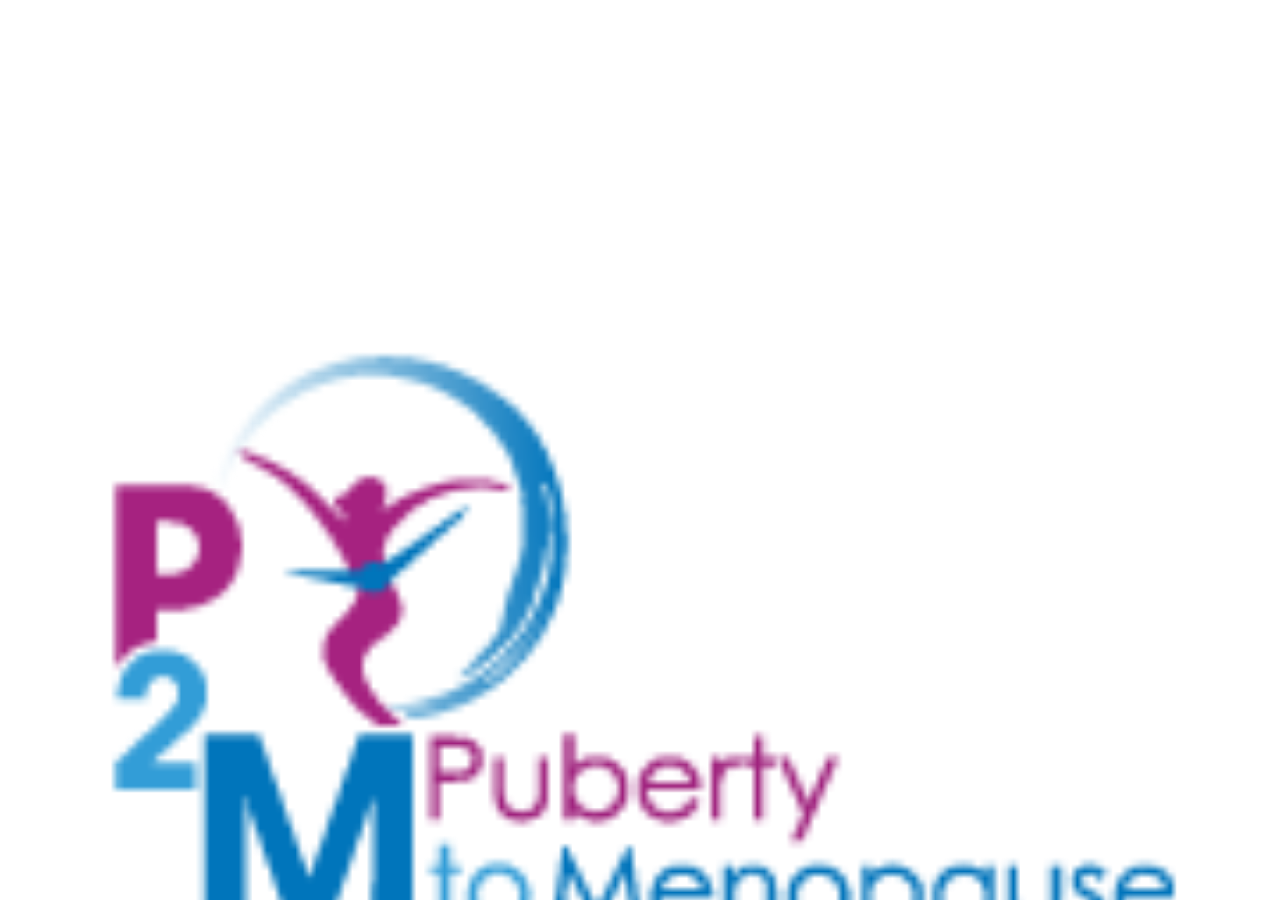
<file: Test/Home_files/saved_resource.html>
<!DOCTYPE html>
<!-- saved from url=(0030)https://puberty2menopause.com/ -->
<html class="LandbotLivechat LandbotExperience--chat" style="--base_color_button:#E02678; --base_color_background:#F1F2F9; --base_color_message:#FFFFFF; --base_color_text:#2F324A; --background_type:solid; --background_color:rgba(255, 255, 255, 1); --background_color_gradient_from:#00B2A9; --background_color_gradient_to:#55E2BA; --background_image:https://storage.googleapis.com/media.helloumi.com/1831/channels/0SNQFOUI8QWFNQI2VBJODH4SODIO5S9W.jpg; --background_image_mobile:https://storage.googleapis.com/media.helloumi.com/1831/channels/7A7ZSZQGRSMXS7H5SJKCQT47FEL8LH3F.jpg; --background_color_mask:rgba(0,0,0,0.1); --background_video_type:defaults; --background_video_webm:https://static.landbot.io/landbot/video/video_1.webm; --background_video_mp4:https://static.landbot.io/landbot/video/video_1.mp4; --header_visible:true; --header_background_color:rgba(255, 255, 255, 1); --header_text:rgba(144, 19, 254, 1); --header_logo:https://storage.googleapis.com/media.helloumi.com/brands/helloumi.png; --top_bar_separator:false; --top_bar_separator_color:#2F324A; --message_shape:semirounded; --message_background_color_bot:#FFFFFF; --message_color_bot:rgba(48, 62, 144, 1); --message_background_color_user:rgba(221, 82, 85, 0.92); --message_color_user:#FFFFFF; --border_radius:40; --form_buttons_border_color:rgba(255, 255, 255, 1); --form_buttons_background_color:rgba(144, 19, 254, 1); --form_buttons_color:#FFFFFF; --form_inputs_background_color:#FFFFFF; --form_inputs_border_color:rgba(154, 44, 47, 1); --form_inputs_color:rgba(72, 75, 42, 1); --form_help_color:rgba(31, 31, 31, 1); --form_input_fullwidth_background_color:#F1F2F9; --font_size:17; --font_family:Josefin Sans; --avatar_enabled:true; --avatar_url:https://storage.googleapis.com/media.landbot.io/201632/channels/Y2IPHVODI4SUDX3O0UUOOLIZV9FG99BC.png; --avatar_shape:original; --avatar_scale:1; --launcher_custom:true; --launcher_image:https://storage.googleapis.com/media.landbot.io/201632/channels/PA97XSK7LIBF9DD0HWXLM9I6KF84934M.png; --launcher_type:default; --launcher_background:rgba(189, 16, 224, 1); --back_button_visible:true; --design_mode:advanced;"><head><meta http-equiv="Content-Type" content="text/html; charset=UTF-8"><style type="text/css" id="dynamic-styles">@-webkit-keyframes left-in{0%{-webkit-transform:translateX(-40px);transform:translateX(-40px)}to{-webkit-transform:translateX(0);transform:translateX(0)}}@keyframes left-in{0%{-webkit-transform:translateX(-40px);transform:translateX(-40px)}to{-webkit-transform:translateX(0);transform:translateX(0)}}@-webkit-keyframes top-in{0%{-webkit-transform:translateY(-10px);transform:translateY(-10px)}to{-webkit-transform:translateY(0);transform:translateY(0)}}@keyframes top-in{0%{-webkit-transform:translateY(-10px);transform:translateY(-10px)}to{-webkit-transform:translateY(0);transform:translateY(0)}}@-webkit-keyframes right-in{0%{-webkit-transform:translateX(10px);transform:translateX(10px)}to{-webkit-transform:translateX(0);transform:translateX(0)}}@keyframes right-in{0%{-webkit-transform:translateX(10px);transform:translateX(10px)}to{-webkit-transform:translateX(0);transform:translateX(0)}}@-webkit-keyframes bottom-in{0%{-webkit-transform:translateY(10px);transform:translateY(10px)}to{-webkit-transform:translateY(0);transform:translateY(0)}}@keyframes bottom-in{0%{-webkit-transform:translateY(10px);transform:translateY(10px)}to{-webkit-transform:translateY(0);transform:translateY(0)}}.fade-in{-webkit-animation:fade-in .2s;animation:fade-in .2s}@-webkit-keyframes fade-in{0%{opacity:0}to{opacity:1}}@keyframes fade-in{0%{opacity:0}to{opacity:1}}@-webkit-keyframes message-bubble-in{0%{opacity:0;-webkit-transform:translateX(16px) translateY(20px) scale(.9) rotate(-4deg);transform:translateX(16px) translateY(20px) scale(.9) rotate(-4deg)}to{opacity:1;-webkit-transform:translateX(0) translateY(0) scale(1) rotate(0);transform:translateX(0) translateY(0) scale(1) rotate(0)}}@keyframes message-bubble-in{0%{opacity:0;-webkit-transform:translateX(16px) translateY(20px) scale(.9) rotate(-4deg);transform:translateX(16px) translateY(20px) scale(.9) rotate(-4deg)}to{opacity:1;-webkit-transform:translateX(0) translateY(0) scale(1) rotate(0);transform:translateX(0) translateY(0) scale(1) rotate(0)}}@-webkit-keyframes message-content-in{0%{opacity:0}to{opacity:1}}@keyframes message-content-in{0%{opacity:0}to{opacity:1}}@-webkit-keyframes message-avatar-left-in{0%{opacity:0;-webkit-transform:translate(-32px);transform:translate(-32px)}to{opacity:1;-webkit-transform:translate(0);transform:translate(0)}}@keyframes message-avatar-left-in{0%{opacity:0;-webkit-transform:translate(-32px);transform:translate(-32px)}to{opacity:1;-webkit-transform:translate(0);transform:translate(0)}}@font-face{font-family:Flaticon;font-style:normal;font-weight:400;src:url(https://static.landbot.io/landbot/files/fonts/flaticon.eot);src:url(https://static.landbot.io/landbot/files/fonts/flaticon.eot#iefix) format("embedded-opentype"),url(https://static.landbot.io/landbot/files/fonts/flaticon.woff) format("woff"),url(https://static.landbot.io/landbot/files/fonts/flaticon.ttf) format("truetype"),url(https://static.landbot.io/landbot/files/fonts/flaticon.svg#Flaticon) format("svg")}@media screen and (-webkit-min-device-pixel-ratio:0){@font-face{font-family:Flaticon;src:url(https://static.landbot.io/landbot/files/fonts/flaticon.svg#Flaticon) format("svg")}}.fi:before{-moz-osx-font-smoothing:grayscale;-webkit-font-smoothing:antialiased;font-smoothing:antialiased;display:inline-block;font-family:Flaticon;font-style:normal;font-variant:normal;font-weight:400;line-height:1;text-decoration:inherit;text-rendering:optimizeLegibility;text-transform:none}.fi.custom-cross:before{content:"\e900"}.fi.custom-heart:before{content:"\e901"}.fi.amplified-speaker:before{content:"\f100"}.fi.battery:before{content:"\f101"}.fi.battery-charging-status:before{content:"\f102"}.fi.brightness:before{content:"\f103"}.fi.calendar:before{content:"\f104"}.fi.camera:before{content:"\f105"}.fi.cassette:before{content:"\f106"}.fi.cd:before{content:"\f107"}.fi.chains:before{content:"\f108"}.fi.check:before{content:"\f109"}.fi.cinema-reel-video-camera:before{content:"\f10a"}.fi.circles:before{content:"\f10b"}.fi.circular-arrow:before{content:"\f10c"}.fi.circular-design:before{content:"\f10d"}.fi.circular-design-with-crown:before{content:"\f10e"}.fi.clock:before{content:"\f10f"}.fi.cloud:before{content:"\f110"}.fi.cloud-with-thunderbolt:before{content:"\f111"}.fi.cloudy:before{content:"\f112"}.fi.coffee-cup:before{content:"\f113"}.fi.cogwheel:before{content:"\f114"}.fi.compact-disc:before{content:"\f115"}.fi.compass:before{content:"\f116"}.fi.crop-tool:before{content:"\f117"}.fi.cross:before{content:"\f118"}.fi.crown:before{content:"\f119"}.fi.curve-arrows:before{content:"\f11a"}.fi.design:before{content:"\f11b"}.fi.diamond:before{content:"\f11c"}.fi.document:before{content:"\f11d"}.fi.dollar-symbol:before{content:"\f11e"}.fi.door-hanger:before{content:"\f11f"}.fi.double-arrow:before{content:"\f120"}.fi.double-arrow-1:before{content:"\f121"}.fi.double-arrows:before{content:"\f122"}.fi.downloading:before{content:"\f123"}.fi.eject-button:before{content:"\f124"}.fi.envelope:before{content:"\f125"}.fi.eye:before{content:"\f126"}.fi.fast-forward-button:before{content:"\f127"}.fi.fast-forward-button-1:before{content:"\f128"}.fi.file:before{content:"\f129"}.fi.film-camera:before{content:"\f12a"}.fi.fire:before{content:"\f12b"}.fi.flag:before{content:"\f12c"}.fi.folder:before{content:"\f12d"}.fi.four-squares:before{content:"\f12e"}.fi.full-battery:before{content:"\f12f"}.fi.half-battery:before{content:"\f130"}.fi.headphones:before{content:"\f131"}.fi.heart:before{content:"\f132"}.fi.home:before{content:"\f133"}.fi.leaf:before{content:"\f134"}.fi.left-arrow:before{content:"\f135"}.fi.left-arrow-1:before{content:"\f136"}.fi.light-bulb:before{content:"\f137"}.fi.line-chart:before{content:"\f138"}.fi.low-battery:before{content:"\f139"}.fi.magnification-lens:before{content:"\f13a"}.fi.map:before{content:"\f13b"}.fi.mathematical-operations:before{content:"\f13c"}.fi.microphone:before{content:"\f13d"}.fi.molecular-structure:before{content:"\f13e"}.fi.multiple-line:before{content:"\f13f"}.fi.music-controller:before{content:"\f140"}.fi.mute-button:before{content:"\f141"}.fi.newspaper-page:before{content:"\f142"}.fi.no-protection:before{content:"\f143"}.fi.padlock:before{content:"\f144"}.fi.padlock-1:before{content:"\f145"}.fi.paint-brush:before{content:"\f146"}.fi.paper-bag:before{content:"\f147"}.fi.paper-plane:before{content:"\f148"}.fi.paper-tray:before{content:"\f149"}.fi.paperclip:before{content:"\f14a"}.fi.pencil:before{content:"\f14b"}.fi.phone-auricular:before{content:"\f14c"}.fi.picture:before{content:"\f14d"}.fi.placeholder:before{content:"\f14e"}.fi.play-button:before{content:"\f14f"}.fi.quaver:before{content:"\f150"}.fi.rain:before{content:"\f151"}.fi.religion-stained-glass:before{content:"\f152"}.fi.rewind-button:before{content:"\f153"}.fi.rewind-button-1:before{content:"\f154"}.fi.right-arrow:before{content:"\f155"}.fi.right-arrow-1:before{content:"\f156"}.fi.round-socket:before{content:"\f157"}.fi.scissors:before{content:"\f158"}.fi.screen:before{content:"\f159"}.fi.screen-1:before{content:"\f15a"}.fi.select:before{content:"\f15b"}.fi.shield:before{content:"\f15c"}.fi.shopping-cart:before{content:"\f15d"}.fi.shuffle:before{content:"\f15e"}.fi.signal:before{content:"\f15f"}.fi.smartphone:before{content:"\f160"}.fi.snowflake:before{content:"\f161"}.fi.spand-arrows:before{content:"\f162"}.fi.speaker:before{content:"\f163"}.fi.speech-balloon:before{content:"\f164"}.fi.speech-balloon-1:before{content:"\f165"}.fi.speech-balloons:before{content:"\f166"}.fi.square:before{content:"\f167"}.fi.square-1:before{content:"\f168"}.fi.squares:before{content:"\f169"}.fi.stamp:before{content:"\f16a"}.fi.star:before{content:"\f16b"}.fi.stop-button:before{content:"\f16c"}.fi.symbol:before{content:"\f16d"}.fi.t-shirt:before{content:"\f16e"}.fi.tag:before{content:"\f16f"}.fi.target:before{content:"\f170"}.fi.telephone-receiver:before{content:"\f171"}.fi.thunderbolt:before{content:"\f172"}.fi.trash:before{content:"\f173"}.fi.trophy:before{content:"\f174"}.fi.umbrella:before{content:"\f175"}.fi.user:before{content:"\f176"}.fi.user-1:before{content:"\f177"}.fi.wallet:before{content:"\f178"}.fi.world:before{content:"\f179"}.DayPicker{display:inline-block;font-size:1rem}.DayPicker-wrapper{-webkit-flex-direction:row;flex-direction:row;padding-bottom:1em;position:relative;-webkit-user-select:none;-ms-user-select:none;user-select:none}.DayPicker-Months{display:-webkit-flex;display:flex;-webkit-flex-wrap:wrap;flex-wrap:wrap;-webkit-justify-content:center;justify-content:center}.DayPicker-Month{border-collapse:collapse;border-spacing:0;display:table;margin:1em 1em 0;-webkit-user-select:none;-ms-user-select:none;user-select:none}.DayPicker-NavButton{background-position:50%;background-repeat:no-repeat;background-size:50%;color:#8b9898;cursor:pointer;display:inline-block;height:1.25em;left:auto;margin-top:2px;position:absolute;right:1.5em;top:1em;width:1.25em}.DayPicker-NavButton:hover{opacity:.8}.DayPicker-NavButton--prev{background-image:url("[data-uri]");margin-right:1.5em}.DayPicker-NavButton--next{background-image:url("[data-uri]")}.DayPicker-NavButton--interactionDisabled{display:none}.DayPicker-Caption{display:table-caption;margin-bottom:.5em;padding:0 .5em;text-align:left}.DayPicker-Caption>div{font-size:1.15em;font-weight:500}.DayPicker-Weekdays{display:table-header-group;margin-top:1em}.DayPicker-WeekdaysRow{display:table-row}.DayPicker-Weekday{color:#8b9898;display:table-cell;font-size:.875em;padding:.5em;text-align:center}.DayPicker-Weekday abbr[title]{border-bottom:none;text-decoration:none}.DayPicker-Body{display:table-row-group}.DayPicker-Week{display:table-row}.DayPicker-Day{border-radius:50%;text-align:center}.DayPicker-Day,.DayPicker-WeekNumber{cursor:pointer;display:table-cell;padding:.5em;vertical-align:middle}.DayPicker-WeekNumber{border-right:1px solid #eaecec;color:#8b9898;font-size:.75em;min-width:1em;text-align:right}.DayPicker--interactionDisabled .DayPicker-Day{cursor:default}.DayPicker-Footer{padding-top:.5em}.DayPicker-TodayButton{background-color:transparent;background-image:none;border:none;box-shadow:none;color:#4a90e2;cursor:pointer;font-size:.875em}.DayPicker-Day--today{color:#d0021b;font-weight:700}.DayPicker-Day--outside{color:#8b9898;cursor:default}.DayPicker-Day--disabled{color:#dce0e0;cursor:default}.DayPicker-Day--sunday{background-color:#f7f8f8}.DayPicker-Day--sunday:not(.DayPicker-Day--today){color:#dce0e0}.DayPicker-Day--selected:not(.DayPicker-Day--disabled):not(.DayPicker-Day--outside){background-color:#4a90e2;color:#f0f8ff;position:relative}.DayPicker-Day--selected:not(.DayPicker-Day--disabled):not(.DayPicker-Day--outside):hover{background-color:#51a0fa}.DayPicker:not(.DayPicker--interactionDisabled) .DayPicker-Day:not(.DayPicker-Day--disabled):not(.DayPicker-Day--selected):not(.DayPicker-Day--outside):hover{background-color:#f0f8ff}.DayPickerInput{display:inline-block}.DayPickerInput-OverlayWrapper{position:relative}.DayPickerInput-Overlay{background:#fff;box-shadow:0 2px 5px rgba(0,0,0,.15);left:0;position:absolute;z-index:1}.DayPicker{font-size:14px}.DayPicker .DayPicker-Week{height:33px}.DayPicker .DayPicker-Day,.DayPicker .DayPicker-Day.DayPicker-Day--today{color:#585858;min-width:33px!important}.DayPicker .DayPicker-Day.DayPicker-Day--outside:hover,.DayPicker .DayPicker-Day.DayPicker-Day--today.DayPicker-Day--outside:hover,.DayPicker .DayPicker-Day.DayPicker-Day--today:hover,.DayPicker .DayPicker-Day.DayPicker-Day--today:not(.DayPicker-Day--disabled):not(.DayPicker-Day--selected):not(.DayPicker-Day--outside):hover,.DayPicker .DayPicker-Day:hover,.DayPicker .DayPicker-Day:not(.DayPicker-Day--disabled):not(.DayPicker-Day--selected):not(.DayPicker-Day--outside):hover{background-color:#585858!important;color:#fff}.DayPicker .DayPicker-Day.DayPicker-Day--selected:not(.DayPicker-Day--disabled):not(.DayPicker-Day--outside),.DayPicker .DayPicker-Day.DayPicker-Day--today.DayPicker-Day--selected:not(.DayPicker-Day--disabled):not(.DayPicker-Day--outside){background-color:#000;color:#fff}.DayPicker .DayPicker-Day--disabled{color:#dbdbdb}.DayPicker .DayPicker-Day--disabled:hover{background-color:transparent}.DayPicker .DayPicker-Day.DayPicker-Day--today.DayPicker-Day--disabled{color:#d2312d}.DayPicker .DayPicker-Day--outside:not(.DayPicker-Day--disabled){cursor:pointer}.DayPicker .DayPicker-Day--today{font-weight:500}.DayPickerInput-OverlayWrapper{bottom:100%;position:absolute}@media (max-width:767px){.DayPickerInput-OverlayWrapper{left:-38px}}.DayPickerInput-Overlay{bottom:0}.DayPicker-Day,.DayPicker-WeekNumber{padding:5px}.slick-slider{-webkit-touch-callout:none;-webkit-tap-highlight-color:transparent;box-sizing:border-box;touch-action:pan-y;-webkit-user-select:none;-ms-user-select:none;user-select:none}.slick-list,.slick-slider{display:block;position:relative}.slick-list{margin:0;overflow:hidden;padding:0}.slick-list:focus{outline:none}.slick-list.dragging{cursor:pointer;cursor:hand}.slick-slider .slick-list,.slick-slider .slick-track{-webkit-transform:translateZ(0);transform:translateZ(0)}.slick-track{display:block;left:0;margin-left:auto;margin-right:auto;position:relative;top:0}.slick-track:after,.slick-track:before{content:"";display:table}.slick-track:after{clear:both}.slick-loading .slick-track{visibility:hidden}.slick-slide{display:none;float:left;height:100%;min-height:1px}[dir=rtl] .slick-slide{float:right}.slick-slide img{display:block}.slick-slide.slick-loading img{display:none}.slick-slide.dragging img{pointer-events:none}.slick-initialized .slick-slide{display:block}.slick-loading .slick-slide{visibility:hidden}.slick-vertical .slick-slide{border:1px solid transparent;display:block;height:auto}.slick-arrow.slick-hidden{display:none}.slick-loading .slick-list{background:#fff url(ajax-loader.gif) 50% no-repeat}@font-face{font-family:slick;font-style:normal;font-weight:400;src:url(fonts/slick.eot);src:url(fonts/slick.eot?#iefix) format("embedded-opentype"),url(fonts/slick.woff) format("woff"),url(fonts/slick.ttf) format("truetype"),url(fonts/slick.svg#slick) format("svg")}.slick-next,.slick-prev{border:none;cursor:pointer;display:block;font-size:0;height:20px;line-height:0px;padding:0;position:absolute;top:50%;-webkit-transform:translateY(-50%);transform:translateY(-50%);width:20px}.slick-next,.slick-next:focus,.slick-next:hover,.slick-prev,.slick-prev:focus,.slick-prev:hover{background:transparent;color:transparent;outline:none}.slick-next:focus:before,.slick-next:hover:before,.slick-prev:focus:before,.slick-prev:hover:before{opacity:1}.slick-next.slick-disabled:before,.slick-prev.slick-disabled:before{opacity:.25}.slick-next:before,.slick-prev:before{-webkit-font-smoothing:antialiased;-moz-osx-font-smoothing:grayscale;color:#fff;font-family:slick;font-size:20px;line-height:1;opacity:.75}.slick-prev{left:-25px}[dir=rtl] .slick-prev{left:auto;right:-25px}.slick-prev:before{content:"←"}[dir=rtl] .slick-prev:before{content:"→"}.slick-next{right:-25px}[dir=rtl] .slick-next{left:-25px;right:auto}.slick-next:before{content:"→"}[dir=rtl] .slick-next:before{content:"←"}.slick-dotted.slick-slider{margin-bottom:30px}.slick-dots{bottom:-25px;display:block;list-style:none;margin:0;padding:0;position:absolute;text-align:center;width:100%}.slick-dots li{display:inline-block;margin:0 5px;padding:0;position:relative}.slick-dots li,.slick-dots li button{cursor:pointer;height:20px;width:20px}.slick-dots li button{background:transparent;border:0;color:transparent;display:block;font-size:0;line-height:0px;outline:none;padding:5px}.slick-dots li button:focus,.slick-dots li button:hover{outline:none}.slick-dots li button:focus:before,.slick-dots li button:hover:before{opacity:1}.slick-dots li button:before{-webkit-font-smoothing:antialiased;-moz-osx-font-smoothing:grayscale;color:#000;content:"•";font-family:slick;font-size:6px;height:20px;left:0;line-height:20px;opacity:.25;position:absolute;text-align:center;top:0;width:20px}.slick-dots li.slick-active button:before{color:#000;opacity:.75}.emoji-mart,.emoji-mart *{box-sizing:border-box;line-height:1.15}.emoji-mart{background:#fff;border:1px solid #d9d9d9;border-radius:5px;color:#222427;display:inline-block;font-family:-apple-system,BlinkMacSystemFont,Helvetica Neue,sans-serif;font-size:16px}.emoji-mart .emoji-mart-emoji{padding:6px}.emoji-mart-bar{border:0 solid #d9d9d9}.emoji-mart-bar:first-child{border-bottom-width:1px;border-top-left-radius:5px;border-top-right-radius:5px}.emoji-mart-bar:last-child{border-bottom-left-radius:5px;border-bottom-right-radius:5px;border-top-width:1px}.emoji-mart-anchors{display:-webkit-flex;display:flex;-webkit-flex-direction:row;flex-direction:row;-webkit-justify-content:space-between;justify-content:space-between;line-height:0;padding:0 6px}.emoji-mart-anchor{background:none;border:none;box-shadow:none;color:#858585;display:block;-webkit-flex:1 1 auto;flex:1 1 auto;margin:0;overflow:hidden;padding:12px 4px;position:relative;text-align:center;transition:color .1s ease-out}.emoji-mart-anchor:focus{outline:0}.emoji-mart-anchor-selected,.emoji-mart-anchor:focus,.emoji-mart-anchor:hover{color:#464646}.emoji-mart-anchor-selected .emoji-mart-anchor-bar{bottom:0}.emoji-mart-anchor-bar{background-color:#464646;bottom:-3px;height:3px;left:0;position:absolute;width:100%}.emoji-mart-anchors i{display:inline-block;max-width:22px;width:100%}.emoji-mart-anchors img,.emoji-mart-anchors svg{fill:currentColor;height:18px;width:18px}.emoji-mart-scroll{height:270px;overflow-y:scroll;padding:0 6px 6px;will-change:transform}.emoji-mart-search{margin-top:6px;padding:0 6px;position:relative}.emoji-mart-search input{border:1px solid #d9d9d9;border-radius:5px;display:block;font-size:16px;outline:0;padding:5px 25px 6px 10px;width:100%}.emoji-mart-search input,.emoji-mart-search input::-webkit-search-cancel-button,.emoji-mart-search input::-webkit-search-decoration,.emoji-mart-search input::-webkit-search-results-button,.emoji-mart-search input::-webkit-search-results-decoration{-webkit-appearance:none}.emoji-mart-search-icon{background:none;border:none;padding:2px 5px 1px;position:absolute;right:11px;top:7px;z-index:2}.emoji-mart-category .emoji-mart-emoji span{cursor:default;position:relative;text-align:center;z-index:1}.emoji-mart-category .emoji-mart-emoji:hover:before{background-color:#f4f4f4;border-radius:100%;content:"";height:100%;left:0;position:absolute;top:0;width:100%;z-index:0}.emoji-mart-category-label{position:relative;position:-webkit-sticky;position:sticky;top:0;z-index:2}.emoji-mart-category-label span{background-color:#fff;background-color:hsla(0,0%,100%,.95);display:block;font-weight:500;padding:5px 6px;width:100%}.emoji-mart-category-list{margin:0;padding:0}.emoji-mart-category-list li{display:inline-block;list-style:none;margin:0;padding:0}.emoji-mart-emoji{background:none;border:none;box-shadow:none;display:inline-block;font-size:0;margin:0;padding:0;position:relative}.emoji-mart-emoji-native{font-family:Segoe UI Emoji,Segoe UI Symbol,Segoe UI,Apple Color Emoji,Twemoji Mozilla,Noto Color Emoji,EmojiOne Color,Android Emoji}.emoji-mart-no-results{color:#858585;font-size:14px;padding-top:70px;text-align:center}.emoji-mart-no-results-img{display:block;margin-left:auto;margin-right:auto;width:50%}.emoji-mart-no-results .emoji-mart-category-label{display:none}.emoji-mart-no-results .emoji-mart-no-results-label{margin-top:.2em}.emoji-mart-no-results .emoji-mart-emoji:hover:before{content:none}.emoji-mart-preview{height:70px;position:relative}.emoji-mart-preview-data,.emoji-mart-preview-emoji,.emoji-mart-preview-skins{position:absolute;top:50%;-webkit-transform:translateY(-50%);transform:translateY(-50%)}.emoji-mart-preview-emoji{left:12px}.emoji-mart-preview-data{left:68px;right:12px;word-break:break-all}.emoji-mart-preview-skins{right:30px;text-align:right}.emoji-mart-preview-skins.custom{right:10px;text-align:right}.emoji-mart-preview-name{font-size:14px}.emoji-mart-preview-shortname{color:#888;font-size:12px}.emoji-mart-preview-emoticon+.emoji-mart-preview-emoticon,.emoji-mart-preview-shortname+.emoji-mart-preview-emoticon,.emoji-mart-preview-shortname+.emoji-mart-preview-shortname{margin-left:.5em}.emoji-mart-preview-emoticon{color:#bbb;font-size:11px}.emoji-mart-title span{display:inline-block;vertical-align:middle}.emoji-mart-title .emoji-mart-emoji{padding:0}.emoji-mart-title-label{color:#999a9c;font-size:26px;font-weight:300}.emoji-mart-skin-swatches{background-color:#fff;border:1px solid #d9d9d9;border-radius:12px;font-size:0;padding:2px 0}.emoji-mart-skin-swatches.custom{background-color:#fff;border:none;font-size:0}.emoji-mart-skin-swatches.opened .emoji-mart-skin-swatch{padding:0 2px;width:16px}.emoji-mart-skin-swatches.opened .emoji-mart-skin-swatch.selected:after{opacity:.75}.emoji-mart-skin-swatch{display:inline-block;transition-duration:.125s;transition-property:width,padding;transition-timing-function:ease-out;vertical-align:middle;width:0}.emoji-mart-skin-swatch:first-child{transition-delay:0s}.emoji-mart-skin-swatch:nth-child(2){transition-delay:.03s}.emoji-mart-skin-swatch:nth-child(3){transition-delay:.06s}.emoji-mart-skin-swatch:nth-child(4){transition-delay:.09s}.emoji-mart-skin-swatch:nth-child(5){transition-delay:.12s}.emoji-mart-skin-swatch:nth-child(6){transition-delay:.15s}.emoji-mart-skin-swatch.selected{padding:0 2px;position:relative;width:16px}.emoji-mart-skin-swatch.selected:after{background-color:#fff;border-radius:100%;content:"";height:4px;left:50%;margin:-2px 0 0 -2px;opacity:0;pointer-events:none;position:absolute;top:50%;transition:opacity .2s ease-out;width:4px}.emoji-mart-skin-swatch.custom{cursor:default;display:inline-block;height:38px;overflow:hidden;transition-duration:.125s;transition-property:width,height;transition-timing-function:ease-out;vertical-align:middle;width:0}.emoji-mart-skin-swatch.custom.selected{height:38px;padding:0 2px 0 0;position:relative;width:36px}.emoji-mart-skin-swatch.custom.selected:after{content:"";height:0;width:0}.emoji-mart-skin-swatches.custom .emoji-mart-skin-swatch.custom:hover{background-color:#f4f4f4;border-radius:10%}.emoji-mart-skin-swatches.custom.opened .emoji-mart-skin-swatch.custom{height:38px;padding:0 2px 0 0;width:36px}.emoji-mart-skin-swatches.custom.opened .emoji-mart-skin-swatch.custom.selected:after{opacity:.75}.emoji-mart-skin-text.opened{background-color:#fff;border-radius:10%;color:#888;display:inline-block;font-size:11px;height:40px;padding:5px 2px;text-align:left;vertical-align:middle;width:95px}.emoji-mart-skin{border-radius:100%;display:inline-block;max-width:12px;padding-top:100%;width:100%}.emoji-mart-skin-tone-1{background-color:#ffc93a}.emoji-mart-skin-tone-2{background-color:#fadcbc}.emoji-mart-skin-tone-3{background-color:#e0bb95}.emoji-mart-skin-tone-4{background-color:#bf8f68}.emoji-mart-skin-tone-5{background-color:#9b643d}.emoji-mart-skin-tone-6{background-color:#594539}.emoji-mart-sr-only{clip:rect(0,0,0,0);border:0;height:1px;margin:-1px;overflow:hidden;padding:0;position:absolute;width:1px}.emoji-mart-dark{background-color:#222;color:#fff}.emoji-mart-dark,.emoji-mart-dark .emoji-mart-bar{border-color:#555453}.emoji-mart-dark .emoji-mart-search input{background-color:#2f2f2f;border-color:#555453;color:#fff}.emoji-mart-dark .emoji-mart-search-icon svg{fill:#fff}.emoji-mart-dark .emoji-mart-category .emoji-mart-emoji:hover:before{background-color:#444}.emoji-mart-dark .emoji-mart-category-label span{background-color:#222;color:#fff}.emoji-mart-dark .emoji-mart-skin-swatches{background-color:#222;border-color:#555453}.emoji-mart-dark .emoji-mart-anchor-selected,.emoji-mart-dark .emoji-mart-anchor:focus,.emoji-mart-dark .emoji-mart-anchor:hover{color:#bfbfbf}/*! bulma.io v0.9.2 | MIT License | github.com/jgthms/bulma */.button,.file-cta,.file-name,.input,.pagination-ellipsis,.pagination-link,.pagination-next,.pagination-previous,.select select,.textarea{-moz-appearance:none;-webkit-appearance:none;-webkit-align-items:center;align-items:center;border:2px solid transparent;border-radius:4px;box-shadow:none;display:-webkit-inline-flex;display:inline-flex;font-size:1rem;height:2.25rem;-webkit-justify-content:flex-start;justify-content:flex-start;line-height:1.5;padding:1rem 1.25rem;position:relative;vertical-align:top}.button:active,.button:focus,.file-cta:active,.file-cta:focus,.file-name:active,.file-name:focus,.input:active,.input:focus,.is-active.button,.is-active.file-cta,.is-active.file-name,.is-active.input,.is-active.pagination-ellipsis,.is-active.pagination-link,.is-active.pagination-next,.is-active.pagination-previous,.is-active.textarea,.is-focused.button,.is-focused.file-cta,.is-focused.file-name,.is-focused.input,.is-focused.pagination-ellipsis,.is-focused.pagination-link,.is-focused.pagination-next,.is-focused.pagination-previous,.is-focused.textarea,.pagination-ellipsis:active,.pagination-ellipsis:focus,.pagination-link:active,.pagination-link:focus,.pagination-next:active,.pagination-next:focus,.pagination-previous:active,.pagination-previous:focus,.select select.is-active,.select select.is-focused,.select select:active,.select select:focus,.textarea:active,.textarea:focus{outline:none}.button[disabled],.file-cta[disabled],.file-name[disabled],.input[disabled],.pagination-ellipsis[disabled],.pagination-link[disabled],.pagination-next[disabled],.pagination-previous[disabled],.select fieldset[disabled] select,.select select[disabled],.textarea[disabled],fieldset[disabled] .button,fieldset[disabled] .file-cta,fieldset[disabled] .file-name,fieldset[disabled] .input,fieldset[disabled] .pagination-ellipsis,fieldset[disabled] .pagination-link,fieldset[disabled] .pagination-next,fieldset[disabled] .pagination-previous,fieldset[disabled] .select select,fieldset[disabled] .textarea{cursor:not-allowed}.breadcrumb,.button,.file,.is-unselectable,.pagination-ellipsis,.pagination-link,.pagination-next,.pagination-previous,.tabs{-webkit-touch-callout:none;-webkit-user-select:none;-ms-user-select:none;user-select:none}.navbar-link:not(.is-arrowless):after,.select:not(.is-multiple):not(.is-loading):after{border:3px solid transparent;border-radius:2px;border-right:0;border-top:0;content:" ";display:block;height:.625em;margin-top:-.4375em;pointer-events:none;position:absolute;top:50%;-webkit-transform:rotate(-45deg);transform:rotate(-45deg);-webkit-transform-origin:center;transform-origin:center;width:.625em}.block:not(:last-child),.box:not(:last-child),.breadcrumb:not(:last-child),.content:not(:last-child),.highlight:not(:last-child),.level:not(:last-child),.message:not(:last-child),.notification:not(:last-child),.pagination:not(:last-child),.progress:not(:last-child),.subtitle:not(:last-child),.table-container:not(:last-child),.table:not(:last-child),.tabs:not(:last-child),.title:not(:last-child){margin-bottom:1.5rem}.delete,.modal-close{-webkit-touch-callout:none;-moz-appearance:none;-webkit-appearance:none;background-color:rgba(10,10,10,.2);border:none;border-radius:290486px;cursor:pointer;display:inline-block;-webkit-flex-grow:0;flex-grow:0;-webkit-flex-shrink:0;flex-shrink:0;font-size:0;height:20px;max-height:20px;max-width:20px;min-height:20px;min-width:20px;outline:none;pointer-events:auto;position:relative;-webkit-user-select:none;-ms-user-select:none;user-select:none;vertical-align:top;width:20px}.delete:after,.delete:before,.modal-close:after,.modal-close:before{background-color:#fff;content:"";display:block;left:50%;position:absolute;top:50%;-webkit-transform:translateX(-50%) translateY(-50%) rotate(45deg);transform:translateX(-50%) translateY(-50%) rotate(45deg);-webkit-transform-origin:center center;transform-origin:center center}.delete:before,.modal-close:before{height:2px;width:50%}.delete:after,.modal-close:after{height:50%;width:2px}.delete:focus,.delete:hover,.modal-close:focus,.modal-close:hover{background-color:rgba(10,10,10,.3)}.delete:active,.modal-close:active{background-color:rgba(10,10,10,.4)}.is-small.delete,.is-small.modal-close{height:16px;max-height:16px;max-width:16px;min-height:16px;min-width:16px;width:16px}.is-medium.delete,.is-medium.modal-close{height:24px;max-height:24px;max-width:24px;min-height:24px;min-width:24px;width:24px}.is-large.delete,.is-large.modal-close{height:32px;max-height:32px;max-width:32px;min-height:32px;min-width:32px;width:32px}.button.is-loading:after,.control.is-loading:after,.loader,.select.is-loading:after{-webkit-animation:spinAround .5s linear infinite;animation:spinAround .5s linear infinite;border-color:transparent transparent #dbdbdb #dbdbdb;border-radius:290486px;border-style:solid;border-width:2px;content:"";display:block;height:1em;position:relative;width:1em}.hero-video,.image.is-1by1 .has-ratio,.image.is-1by1 img,.image.is-1by2 .has-ratio,.image.is-1by2 img,.image.is-1by3 .has-ratio,.image.is-1by3 img,.image.is-2by1 .has-ratio,.image.is-2by1 img,.image.is-2by3 .has-ratio,.image.is-2by3 img,.image.is-3by1 .has-ratio,.image.is-3by1 img,.image.is-3by2 .has-ratio,.image.is-3by2 img,.image.is-3by4 .has-ratio,.image.is-3by4 img,.image.is-3by5 .has-ratio,.image.is-3by5 img,.image.is-4by3 .has-ratio,.image.is-4by3 img,.image.is-4by5 .has-ratio,.image.is-4by5 img,.image.is-5by3 .has-ratio,.image.is-5by3 img,.image.is-5by4 .has-ratio,.image.is-5by4 img,.image.is-9by16 .has-ratio,.image.is-9by16 img,.image.is-16by9 .has-ratio,.image.is-16by9 img,.image.is-square .has-ratio,.image.is-square img,.is-overlay,.modal,.modal-background{bottom:0;left:0;position:absolute;right:0;top:0}/*! minireset.css v0.0.6 | MIT License | github.com/jgthms/minireset.css */blockquote,body,dd,dl,dt,fieldset,figure,h1,h2,h3,h4,h5,h6,hr,html,iframe,legend,li,ol,p,pre,textarea,ul{margin:0;padding:0}h1,h2,h3,h4,h5,h6{font-size:100%;font-weight:400}ul{list-style:none}button,input,select,textarea{margin:0}html{box-sizing:border-box}*,:after,:before{box-sizing:inherit}img,video{height:auto;max-width:100%}iframe{border:0}table{border-collapse:collapse;border-spacing:0}td,th{padding:0}td:not([align]),th:not([align]){text-align:inherit}html{-moz-osx-font-smoothing:grayscale;-webkit-font-smoothing:antialiased;background-color:var(--background-color);font-size:calc(var(--font_size)*1px);min-width:300px;overflow-x:hidden;overflow-y:scroll;text-rendering:optimizeLegibility;-webkit-text-size-adjust:100%;-moz-text-size-adjust:100%;text-size-adjust:100%}article,aside,figure,footer,header,hgroup,section{display:block}body,button,input,optgroup,select,textarea{font-family:var(--font_family),BlinkMacSystemFont,-apple-system,"Segoe UI","Roboto","Oxygen","Ubuntu","Cantarell","Fira Sans","Droid Sans","Helvetica Neue","Helvetica","Arial",sans-serif}code,pre{-moz-osx-font-smoothing:auto;-webkit-font-smoothing:auto;font-family:monospace}body{color:var(--base_color_message);font-size:1em;font-weight:400;line-height:1.34}a{color:#3273dc;cursor:pointer;text-decoration:none}a strong{color:currentColor}a:hover{color:#363636}code{color:#da1039;font-size:.875em;font-weight:400;padding:.25em .5em}code,hr{background-color:#f5f5f5}hr{border:none;display:block;height:2px;margin:1.5rem 0}img{height:auto;max-width:100%}input[type=checkbox],input[type=radio]{vertical-align:baseline}small{font-size:.875em}span{font-style:inherit;font-weight:inherit}strong{color:#363636;font-weight:700}fieldset{border:none}pre{-webkit-overflow-scrolling:touch;word-wrap:normal;background-color:#f5f5f5;color:#4a4a4a;font-size:.875em;overflow-x:auto;padding:1.25rem 1.5rem;white-space:pre}pre code{background-color:transparent;color:currentColor;font-size:1em;padding:0}table td,table th{vertical-align:top}table td:not([align]),table th:not([align]){text-align:inherit}table th{color:#363636}@-webkit-keyframes spinAround{0%{-webkit-transform:rotate(0deg);transform:rotate(0deg)}to{-webkit-transform:rotate(359deg);transform:rotate(359deg)}}@keyframes spinAround{0%{-webkit-transform:rotate(0deg);transform:rotate(0deg)}to{-webkit-transform:rotate(359deg);transform:rotate(359deg)}}.box{background-color:#fff;border-radius:6px;box-shadow:0 .5em 1em -.125em rgba(10,10,10,.1),0 0 0 1px rgba(10,10,10,.02);color:#4a4a4a;display:block;padding:1.25rem}a.box:focus,a.box:hover{box-shadow:0 .5em 1em -.125em rgba(10,10,10,.1),0 0 0 1px #3273dc}a.box:active{box-shadow:inset 0 1px 2px rgba(10,10,10,.2),0 0 0 1px #3273dc}.button{background-color:var(--form_buttons_background_color);border-color:var(--form_buttons_background_color);border-width:0;color:var(--form_buttons_color);cursor:pointer;-webkit-justify-content:center;justify-content:center;padding:.375em .75em;text-align:center;white-space:nowrap}.button strong{color:inherit}.button .icon,.button .icon.is-large,.button .icon.is-medium,.button .icon.is-small{height:1.5em;width:1.5em}.button .icon:first-child:not(:last-child){margin-left:-.375em;margin-right:.1875em}.button .icon:last-child:not(:first-child){margin-left:.1875em;margin-right:-.375em}.button .icon:first-child:last-child{margin-left:-.375em;margin-right:-.375em}.button.is-hovered,.button:hover{border-color:#b5b5b5;color:#363636}.button.is-focused,.button:focus{border-color:var(--form_buttons_background_color);color:var(--form_buttons_color)}.button.is-focused:not(:active),.button:focus:not(:active){box-shadow:0 0 0 .125em var(--form_buttons_background_color)}.button.is-active,.button:active{border-color:var(--form_buttons_background_color);color:var(--form_buttons_color)}.button.is-text{border-color:transparent;text-decoration:underline}.button.is-text,.button.is-text.is-active,.button.is-text.is-focused,.button.is-text.is-hovered,.button.is-text:active,.button.is-text:focus,.button.is-text:hover{background-color:transparent;color:var(--form_buttons_color)}.button.is-text[disabled],fieldset[disabled] .button.is-text{background-color:transparent;border-color:transparent;box-shadow:none}.button.is-ghost{background:none;border-color:transparent;color:#3273dc;text-decoration:none}.button.is-ghost.is-hovered,.button.is-ghost:hover{color:#3273dc;text-decoration:underline}.button.is-white{background-color:#fff;border-color:transparent;color:#0a0a0a}.button.is-white.is-hovered,.button.is-white:hover{background-color:#f9f9f9;border-color:transparent;color:#0a0a0a}.button.is-white.is-focused,.button.is-white:focus{border-color:transparent;color:#0a0a0a}.button.is-white.is-focused:not(:active),.button.is-white:focus:not(:active){box-shadow:0 0 0 .125em hsla(0,0%,100%,.25)}.button.is-white.is-active,.button.is-white:active{background-color:#f2f2f2;border-color:transparent;color:#0a0a0a}.button.is-white[disabled],fieldset[disabled] .button.is-white{background-color:#fff;border-color:transparent;box-shadow:none}.button.is-white.is-inverted{background-color:#0a0a0a;color:#fff}.button.is-white.is-inverted.is-hovered,.button.is-white.is-inverted:hover{background-color:#000}.button.is-white.is-inverted[disabled],fieldset[disabled] .button.is-white.is-inverted{background-color:#0a0a0a;border-color:transparent;box-shadow:none;color:#fff}.button.is-white.is-loading:after{border-color:transparent transparent #0a0a0a #0a0a0a!important}.button.is-white.is-outlined{background-color:transparent;border-color:#fff;color:#fff}.button.is-white.is-outlined.is-focused,.button.is-white.is-outlined.is-hovered,.button.is-white.is-outlined:focus,.button.is-white.is-outlined:hover{background-color:#fff;border-color:#fff;color:#0a0a0a}.button.is-white.is-outlined.is-loading:after{border-color:transparent transparent #fff #fff!important}.button.is-white.is-outlined.is-loading.is-focused:after,.button.is-white.is-outlined.is-loading.is-hovered:after,.button.is-white.is-outlined.is-loading:focus:after,.button.is-white.is-outlined.is-loading:hover:after{border-color:transparent transparent #0a0a0a #0a0a0a!important}.button.is-white.is-outlined[disabled],fieldset[disabled] .button.is-white.is-outlined{background-color:transparent;border-color:#fff;box-shadow:none;color:#fff}.button.is-white.is-inverted.is-outlined{background-color:transparent;border-color:#0a0a0a;color:#0a0a0a}.button.is-white.is-inverted.is-outlined.is-focused,.button.is-white.is-inverted.is-outlined.is-hovered,.button.is-white.is-inverted.is-outlined:focus,.button.is-white.is-inverted.is-outlined:hover{background-color:#0a0a0a;color:#fff}.button.is-white.is-inverted.is-outlined.is-loading.is-focused:after,.button.is-white.is-inverted.is-outlined.is-loading.is-hovered:after,.button.is-white.is-inverted.is-outlined.is-loading:focus:after,.button.is-white.is-inverted.is-outlined.is-loading:hover:after{border-color:transparent transparent #fff #fff!important}.button.is-white.is-inverted.is-outlined[disabled],fieldset[disabled] .button.is-white.is-inverted.is-outlined{background-color:transparent;border-color:#0a0a0a;box-shadow:none;color:#0a0a0a}.button.is-black{background-color:#0a0a0a;border-color:transparent;color:#fff}.button.is-black.is-hovered,.button.is-black:hover{background-color:#040404;border-color:transparent;color:#fff}.button.is-black.is-focused,.button.is-black:focus{border-color:transparent;color:#fff}.button.is-black.is-focused:not(:active),.button.is-black:focus:not(:active){box-shadow:0 0 0 .125em rgba(10,10,10,.25)}.button.is-black.is-active,.button.is-black:active{background-color:#000;border-color:transparent;color:#fff}.button.is-black[disabled],fieldset[disabled] .button.is-black{background-color:#0a0a0a;border-color:transparent;box-shadow:none}.button.is-black.is-inverted{background-color:#fff;color:#0a0a0a}.button.is-black.is-inverted.is-hovered,.button.is-black.is-inverted:hover{background-color:#f2f2f2}.button.is-black.is-inverted[disabled],fieldset[disabled] .button.is-black.is-inverted{background-color:#fff;border-color:transparent;box-shadow:none;color:#0a0a0a}.button.is-black.is-loading:after{border-color:transparent transparent #fff #fff!important}.button.is-black.is-outlined{background-color:transparent;border-color:#0a0a0a;color:#0a0a0a}.button.is-black.is-outlined.is-focused,.button.is-black.is-outlined.is-hovered,.button.is-black.is-outlined:focus,.button.is-black.is-outlined:hover{background-color:#0a0a0a;border-color:#0a0a0a;color:#fff}.button.is-black.is-outlined.is-loading:after{border-color:transparent transparent #0a0a0a #0a0a0a!important}.button.is-black.is-outlined.is-loading.is-focused:after,.button.is-black.is-outlined.is-loading.is-hovered:after,.button.is-black.is-outlined.is-loading:focus:after,.button.is-black.is-outlined.is-loading:hover:after{border-color:transparent transparent #fff #fff!important}.button.is-black.is-outlined[disabled],fieldset[disabled] .button.is-black.is-outlined{background-color:transparent;border-color:#0a0a0a;box-shadow:none;color:#0a0a0a}.button.is-black.is-inverted.is-outlined{background-color:transparent;border-color:#fff;color:#fff}.button.is-black.is-inverted.is-outlined.is-focused,.button.is-black.is-inverted.is-outlined.is-hovered,.button.is-black.is-inverted.is-outlined:focus,.button.is-black.is-inverted.is-outlined:hover{background-color:#fff;color:#0a0a0a}.button.is-black.is-inverted.is-outlined.is-loading.is-focused:after,.button.is-black.is-inverted.is-outlined.is-loading.is-hovered:after,.button.is-black.is-inverted.is-outlined.is-loading:focus:after,.button.is-black.is-inverted.is-outlined.is-loading:hover:after{border-color:transparent transparent #0a0a0a #0a0a0a!important}.button.is-black.is-inverted.is-outlined[disabled],fieldset[disabled] .button.is-black.is-inverted.is-outlined{background-color:transparent;border-color:#fff;box-shadow:none;color:#fff}.button.is-light{background-color:#f5f5f5;border-color:transparent;color:rgba(0,0,0,.7)}.button.is-light.is-hovered,.button.is-light:hover{background-color:#eee;border-color:transparent;color:rgba(0,0,0,.7)}.button.is-light.is-focused,.button.is-light:focus{border-color:transparent;color:rgba(0,0,0,.7)}.button.is-light.is-focused:not(:active),.button.is-light:focus:not(:active){box-shadow:0 0 0 .125em hsla(0,0%,96.1%,.25)}.button.is-light.is-active,.button.is-light:active{background-color:#e8e8e8;border-color:transparent;color:rgba(0,0,0,.7)}.button.is-light[disabled],fieldset[disabled] .button.is-light{background-color:#f5f5f5;border-color:transparent;box-shadow:none}.button.is-light.is-inverted{color:#f5f5f5}.button.is-light.is-inverted,.button.is-light.is-inverted.is-hovered,.button.is-light.is-inverted:hover{background-color:rgba(0,0,0,.7)}.button.is-light.is-inverted[disabled],fieldset[disabled] .button.is-light.is-inverted{background-color:rgba(0,0,0,.7);border-color:transparent;box-shadow:none;color:#f5f5f5}.button.is-light.is-loading:after{border-color:transparent transparent rgba(0,0,0,.7) rgba(0,0,0,.7)!important}.button.is-light.is-outlined{background-color:transparent;border-color:#f5f5f5;color:#f5f5f5}.button.is-light.is-outlined.is-focused,.button.is-light.is-outlined.is-hovered,.button.is-light.is-outlined:focus,.button.is-light.is-outlined:hover{background-color:#f5f5f5;border-color:#f5f5f5;color:rgba(0,0,0,.7)}.button.is-light.is-outlined.is-loading:after{border-color:transparent transparent #f5f5f5 #f5f5f5!important}.button.is-light.is-outlined.is-loading.is-focused:after,.button.is-light.is-outlined.is-loading.is-hovered:after,.button.is-light.is-outlined.is-loading:focus:after,.button.is-light.is-outlined.is-loading:hover:after{border-color:transparent transparent rgba(0,0,0,.7) rgba(0,0,0,.7)!important}.button.is-light.is-outlined[disabled],fieldset[disabled] .button.is-light.is-outlined{background-color:transparent;border-color:#f5f5f5;box-shadow:none;color:#f5f5f5}.button.is-light.is-inverted.is-outlined{background-color:transparent;border-color:rgba(0,0,0,.7);color:rgba(0,0,0,.7)}.button.is-light.is-inverted.is-outlined.is-focused,.button.is-light.is-inverted.is-outlined.is-hovered,.button.is-light.is-inverted.is-outlined:focus,.button.is-light.is-inverted.is-outlined:hover{background-color:rgba(0,0,0,.7);color:#f5f5f5}.button.is-light.is-inverted.is-outlined.is-loading.is-focused:after,.button.is-light.is-inverted.is-outlined.is-loading.is-hovered:after,.button.is-light.is-inverted.is-outlined.is-loading:focus:after,.button.is-light.is-inverted.is-outlined.is-loading:hover:after{border-color:transparent transparent #f5f5f5 #f5f5f5!important}.button.is-light.is-inverted.is-outlined[disabled],fieldset[disabled] .button.is-light.is-inverted.is-outlined{background-color:transparent;border-color:rgba(0,0,0,.7);box-shadow:none;color:rgba(0,0,0,.7)}.button.is-dark{background-color:#363636;border-color:transparent;color:#fff}.button.is-dark.is-hovered,.button.is-dark:hover{background-color:#2f2f2f;border-color:transparent;color:#fff}.button.is-dark.is-focused,.button.is-dark:focus{border-color:transparent;color:#fff}.button.is-dark.is-focused:not(:active),.button.is-dark:focus:not(:active){box-shadow:0 0 0 .125em rgba(54,54,54,.25)}.button.is-dark.is-active,.button.is-dark:active{background-color:#292929;border-color:transparent;color:#fff}.button.is-dark[disabled],fieldset[disabled] .button.is-dark{background-color:#363636;border-color:transparent;box-shadow:none}.button.is-dark.is-inverted{background-color:#fff;color:#363636}.button.is-dark.is-inverted.is-hovered,.button.is-dark.is-inverted:hover{background-color:#f2f2f2}.button.is-dark.is-inverted[disabled],fieldset[disabled] .button.is-dark.is-inverted{background-color:#fff;border-color:transparent;box-shadow:none;color:#363636}.button.is-dark.is-loading:after{border-color:transparent transparent #fff #fff!important}.button.is-dark.is-outlined{background-color:transparent;border-color:#363636;color:#363636}.button.is-dark.is-outlined.is-focused,.button.is-dark.is-outlined.is-hovered,.button.is-dark.is-outlined:focus,.button.is-dark.is-outlined:hover{background-color:#363636;border-color:#363636;color:#fff}.button.is-dark.is-outlined.is-loading:after{border-color:transparent transparent #363636 #363636!important}.button.is-dark.is-outlined.is-loading.is-focused:after,.button.is-dark.is-outlined.is-loading.is-hovered:after,.button.is-dark.is-outlined.is-loading:focus:after,.button.is-dark.is-outlined.is-loading:hover:after{border-color:transparent transparent #fff #fff!important}.button.is-dark.is-outlined[disabled],fieldset[disabled] .button.is-dark.is-outlined{background-color:transparent;border-color:#363636;box-shadow:none;color:#363636}.button.is-dark.is-inverted.is-outlined{background-color:transparent;border-color:#fff;color:#fff}.button.is-dark.is-inverted.is-outlined.is-focused,.button.is-dark.is-inverted.is-outlined.is-hovered,.button.is-dark.is-inverted.is-outlined:focus,.button.is-dark.is-inverted.is-outlined:hover{background-color:#fff;color:#363636}.button.is-dark.is-inverted.is-outlined.is-loading.is-focused:after,.button.is-dark.is-inverted.is-outlined.is-loading.is-hovered:after,.button.is-dark.is-inverted.is-outlined.is-loading:focus:after,.button.is-dark.is-inverted.is-outlined.is-loading:hover:after{border-color:transparent transparent #363636 #363636!important}.button.is-dark.is-inverted.is-outlined[disabled],fieldset[disabled] .button.is-dark.is-inverted.is-outlined{background-color:transparent;border-color:#fff;box-shadow:none;color:#fff}.button.is-primary{background-color:#00d1b2;border-color:transparent;color:#fff}.button.is-primary.is-hovered,.button.is-primary:hover{background-color:#00c4a7;border-color:transparent;color:#fff}.button.is-primary.is-focused,.button.is-primary:focus{border-color:transparent;color:#fff}.button.is-primary.is-focused:not(:active),.button.is-primary:focus:not(:active){box-shadow:0 0 0 .125em rgba(0,209,178,.25)}.button.is-primary.is-active,.button.is-primary:active{background-color:#00b89c;border-color:transparent;color:#fff}.button.is-primary[disabled],fieldset[disabled] .button.is-primary{background-color:#00d1b2;border-color:transparent;box-shadow:none}.button.is-primary.is-inverted{background-color:#fff;color:#00d1b2}.button.is-primary.is-inverted.is-hovered,.button.is-primary.is-inverted:hover{background-color:#f2f2f2}.button.is-primary.is-inverted[disabled],fieldset[disabled] .button.is-primary.is-inverted{background-color:#fff;border-color:transparent;box-shadow:none;color:#00d1b2}.button.is-primary.is-loading:after{border-color:transparent transparent #fff #fff!important}.button.is-primary.is-outlined{background-color:transparent;border-color:#00d1b2;color:#00d1b2}.button.is-primary.is-outlined.is-focused,.button.is-primary.is-outlined.is-hovered,.button.is-primary.is-outlined:focus,.button.is-primary.is-outlined:hover{background-color:#00d1b2;border-color:#00d1b2;color:#fff}.button.is-primary.is-outlined.is-loading:after{border-color:transparent transparent #00d1b2 #00d1b2!important}.button.is-primary.is-outlined.is-loading.is-focused:after,.button.is-primary.is-outlined.is-loading.is-hovered:after,.button.is-primary.is-outlined.is-loading:focus:after,.button.is-primary.is-outlined.is-loading:hover:after{border-color:transparent transparent #fff #fff!important}.button.is-primary.is-outlined[disabled],fieldset[disabled] .button.is-primary.is-outlined{background-color:transparent;border-color:#00d1b2;box-shadow:none;color:#00d1b2}.button.is-primary.is-inverted.is-outlined{background-color:transparent;border-color:#fff;color:#fff}.button.is-primary.is-inverted.is-outlined.is-focused,.button.is-primary.is-inverted.is-outlined.is-hovered,.button.is-primary.is-inverted.is-outlined:focus,.button.is-primary.is-inverted.is-outlined:hover{background-color:#fff;color:#00d1b2}.button.is-primary.is-inverted.is-outlined.is-loading.is-focused:after,.button.is-primary.is-inverted.is-outlined.is-loading.is-hovered:after,.button.is-primary.is-inverted.is-outlined.is-loading:focus:after,.button.is-primary.is-inverted.is-outlined.is-loading:hover:after{border-color:transparent transparent #00d1b2 #00d1b2!important}.button.is-primary.is-inverted.is-outlined[disabled],fieldset[disabled] .button.is-primary.is-inverted.is-outlined{background-color:transparent;border-color:#fff;box-shadow:none;color:#fff}.button.is-primary.is-light{background-color:#ebfffc;color:#00947e}.button.is-primary.is-light.is-hovered,.button.is-primary.is-light:hover{background-color:#defffa;border-color:transparent;color:#00947e}.button.is-primary.is-light.is-active,.button.is-primary.is-light:active{background-color:#d1fff8;border-color:transparent;color:#00947e}.button.is-link{background-color:#3273dc;border-color:transparent;color:#fff}.button.is-link.is-hovered,.button.is-link:hover{background-color:#276cda;border-color:transparent;color:#fff}.button.is-link.is-focused,.button.is-link:focus{border-color:transparent;color:#fff}.button.is-link.is-focused:not(:active),.button.is-link:focus:not(:active){box-shadow:0 0 0 .125em rgba(50,115,220,.25)}.button.is-link.is-active,.button.is-link:active{background-color:#2366d1;border-color:transparent;color:#fff}.button.is-link[disabled],fieldset[disabled] .button.is-link{background-color:#3273dc;border-color:transparent;box-shadow:none}.button.is-link.is-inverted{background-color:#fff;color:#3273dc}.button.is-link.is-inverted.is-hovered,.button.is-link.is-inverted:hover{background-color:#f2f2f2}.button.is-link.is-inverted[disabled],fieldset[disabled] .button.is-link.is-inverted{background-color:#fff;border-color:transparent;box-shadow:none;color:#3273dc}.button.is-link.is-loading:after{border-color:transparent transparent #fff #fff!important}.button.is-link.is-outlined{background-color:transparent;border-color:#3273dc;color:#3273dc}.button.is-link.is-outlined.is-focused,.button.is-link.is-outlined.is-hovered,.button.is-link.is-outlined:focus,.button.is-link.is-outlined:hover{background-color:#3273dc;border-color:#3273dc;color:#fff}.button.is-link.is-outlined.is-loading:after{border-color:transparent transparent #3273dc #3273dc!important}.button.is-link.is-outlined.is-loading.is-focused:after,.button.is-link.is-outlined.is-loading.is-hovered:after,.button.is-link.is-outlined.is-loading:focus:after,.button.is-link.is-outlined.is-loading:hover:after{border-color:transparent transparent #fff #fff!important}.button.is-link.is-outlined[disabled],fieldset[disabled] .button.is-link.is-outlined{background-color:transparent;border-color:#3273dc;box-shadow:none;color:#3273dc}.button.is-link.is-inverted.is-outlined{background-color:transparent;border-color:#fff;color:#fff}.button.is-link.is-inverted.is-outlined.is-focused,.button.is-link.is-inverted.is-outlined.is-hovered,.button.is-link.is-inverted.is-outlined:focus,.button.is-link.is-inverted.is-outlined:hover{background-color:#fff;color:#3273dc}.button.is-link.is-inverted.is-outlined.is-loading.is-focused:after,.button.is-link.is-inverted.is-outlined.is-loading.is-hovered:after,.button.is-link.is-inverted.is-outlined.is-loading:focus:after,.button.is-link.is-inverted.is-outlined.is-loading:hover:after{border-color:transparent transparent #3273dc #3273dc!important}.button.is-link.is-inverted.is-outlined[disabled],fieldset[disabled] .button.is-link.is-inverted.is-outlined{background-color:transparent;border-color:#fff;box-shadow:none;color:#fff}.button.is-link.is-light{background-color:#eef3fc;color:#2160c4}.button.is-link.is-light.is-hovered,.button.is-link.is-light:hover{background-color:#e3ecfa;border-color:transparent;color:#2160c4}.button.is-link.is-light.is-active,.button.is-link.is-light:active{background-color:#d8e4f8;border-color:transparent;color:#2160c4}.button.is-info{background-color:#3298dc;border-color:transparent;color:#fff}.button.is-info.is-hovered,.button.is-info:hover{background-color:#2793da;border-color:transparent;color:#fff}.button.is-info.is-focused,.button.is-info:focus{border-color:transparent;color:#fff}.button.is-info.is-focused:not(:active),.button.is-info:focus:not(:active){box-shadow:0 0 0 .125em rgba(50,152,220,.25)}.button.is-info.is-active,.button.is-info:active{background-color:#238cd1;border-color:transparent;color:#fff}.button.is-info[disabled],fieldset[disabled] .button.is-info{background-color:#3298dc;border-color:transparent;box-shadow:none}.button.is-info.is-inverted{background-color:#fff;color:#3298dc}.button.is-info.is-inverted.is-hovered,.button.is-info.is-inverted:hover{background-color:#f2f2f2}.button.is-info.is-inverted[disabled],fieldset[disabled] .button.is-info.is-inverted{background-color:#fff;border-color:transparent;box-shadow:none;color:#3298dc}.button.is-info.is-loading:after{border-color:transparent transparent #fff #fff!important}.button.is-info.is-outlined{background-color:transparent;border-color:#3298dc;color:#3298dc}.button.is-info.is-outlined.is-focused,.button.is-info.is-outlined.is-hovered,.button.is-info.is-outlined:focus,.button.is-info.is-outlined:hover{background-color:#3298dc;border-color:#3298dc;color:#fff}.button.is-info.is-outlined.is-loading:after{border-color:transparent transparent #3298dc #3298dc!important}.button.is-info.is-outlined.is-loading.is-focused:after,.button.is-info.is-outlined.is-loading.is-hovered:after,.button.is-info.is-outlined.is-loading:focus:after,.button.is-info.is-outlined.is-loading:hover:after{border-color:transparent transparent #fff #fff!important}.button.is-info.is-outlined[disabled],fieldset[disabled] .button.is-info.is-outlined{background-color:transparent;border-color:#3298dc;box-shadow:none;color:#3298dc}.button.is-info.is-inverted.is-outlined{background-color:transparent;border-color:#fff;color:#fff}.button.is-info.is-inverted.is-outlined.is-focused,.button.is-info.is-inverted.is-outlined.is-hovered,.button.is-info.is-inverted.is-outlined:focus,.button.is-info.is-inverted.is-outlined:hover{background-color:#fff;color:#3298dc}.button.is-info.is-inverted.is-outlined.is-loading.is-focused:after,.button.is-info.is-inverted.is-outlined.is-loading.is-hovered:after,.button.is-info.is-inverted.is-outlined.is-loading:focus:after,.button.is-info.is-inverted.is-outlined.is-loading:hover:after{border-color:transparent transparent #3298dc #3298dc!important}.button.is-info.is-inverted.is-outlined[disabled],fieldset[disabled] .button.is-info.is-inverted.is-outlined{background-color:transparent;border-color:#fff;box-shadow:none;color:#fff}.button.is-info.is-light{background-color:#eef6fc;color:#1d72aa}.button.is-info.is-light.is-hovered,.button.is-info.is-light:hover{background-color:#e3f1fa;border-color:transparent;color:#1d72aa}.button.is-info.is-light.is-active,.button.is-info.is-light:active{background-color:#d8ebf8;border-color:transparent;color:#1d72aa}.button.is-success{background-color:#48c774;border-color:transparent;color:#fff}.button.is-success.is-hovered,.button.is-success:hover{background-color:#3ec46d;border-color:transparent;color:#fff}.button.is-success.is-focused,.button.is-success:focus{border-color:transparent;color:#fff}.button.is-success.is-focused:not(:active),.button.is-success:focus:not(:active){box-shadow:0 0 0 .125em rgba(72,199,116,.25)}.button.is-success.is-active,.button.is-success:active{background-color:#3abb67;border-color:transparent;color:#fff}.button.is-success[disabled],fieldset[disabled] .button.is-success{background-color:#48c774;border-color:transparent;box-shadow:none}.button.is-success.is-inverted{background-color:#fff;color:#48c774}.button.is-success.is-inverted.is-hovered,.button.is-success.is-inverted:hover{background-color:#f2f2f2}.button.is-success.is-inverted[disabled],fieldset[disabled] .button.is-success.is-inverted{background-color:#fff;border-color:transparent;box-shadow:none;color:#48c774}.button.is-success.is-loading:after{border-color:transparent transparent #fff #fff!important}.button.is-success.is-outlined{background-color:transparent;border-color:#48c774;color:#48c774}.button.is-success.is-outlined.is-focused,.button.is-success.is-outlined.is-hovered,.button.is-success.is-outlined:focus,.button.is-success.is-outlined:hover{background-color:#48c774;border-color:#48c774;color:#fff}.button.is-success.is-outlined.is-loading:after{border-color:transparent transparent #48c774 #48c774!important}.button.is-success.is-outlined.is-loading.is-focused:after,.button.is-success.is-outlined.is-loading.is-hovered:after,.button.is-success.is-outlined.is-loading:focus:after,.button.is-success.is-outlined.is-loading:hover:after{border-color:transparent transparent #fff #fff!important}.button.is-success.is-outlined[disabled],fieldset[disabled] .button.is-success.is-outlined{background-color:transparent;border-color:#48c774;box-shadow:none;color:#48c774}.button.is-success.is-inverted.is-outlined{background-color:transparent;border-color:#fff;color:#fff}.button.is-success.is-inverted.is-outlined.is-focused,.button.is-success.is-inverted.is-outlined.is-hovered,.button.is-success.is-inverted.is-outlined:focus,.button.is-success.is-inverted.is-outlined:hover{background-color:#fff;color:#48c774}.button.is-success.is-inverted.is-outlined.is-loading.is-focused:after,.button.is-success.is-inverted.is-outlined.is-loading.is-hovered:after,.button.is-success.is-inverted.is-outlined.is-loading:focus:after,.button.is-success.is-inverted.is-outlined.is-loading:hover:after{border-color:transparent transparent #48c774 #48c774!important}.button.is-success.is-inverted.is-outlined[disabled],fieldset[disabled] .button.is-success.is-inverted.is-outlined{background-color:transparent;border-color:#fff;box-shadow:none;color:#fff}.button.is-success.is-light{background-color:#effaf3;color:#257942}.button.is-success.is-light.is-hovered,.button.is-success.is-light:hover{background-color:#e6f7ec;border-color:transparent;color:#257942}.button.is-success.is-light.is-active,.button.is-success.is-light:active{background-color:#dcf4e4;border-color:transparent;color:#257942}.button.is-warning{background-color:#ffdd57;border-color:transparent;color:rgba(0,0,0,.7)}.button.is-warning.is-hovered,.button.is-warning:hover{background-color:#ffdb4a;border-color:transparent;color:rgba(0,0,0,.7)}.button.is-warning.is-focused,.button.is-warning:focus{border-color:transparent;color:rgba(0,0,0,.7)}.button.is-warning.is-focused:not(:active),.button.is-warning:focus:not(:active){box-shadow:0 0 0 .125em rgba(255,221,87,.25)}.button.is-warning.is-active,.button.is-warning:active{background-color:#ffd83d;border-color:transparent;color:rgba(0,0,0,.7)}.button.is-warning[disabled],fieldset[disabled] .button.is-warning{background-color:#ffdd57;border-color:transparent;box-shadow:none}.button.is-warning.is-inverted{color:#ffdd57}.button.is-warning.is-inverted,.button.is-warning.is-inverted.is-hovered,.button.is-warning.is-inverted:hover{background-color:rgba(0,0,0,.7)}.button.is-warning.is-inverted[disabled],fieldset[disabled] .button.is-warning.is-inverted{background-color:rgba(0,0,0,.7);border-color:transparent;box-shadow:none;color:#ffdd57}.button.is-warning.is-loading:after{border-color:transparent transparent rgba(0,0,0,.7) rgba(0,0,0,.7)!important}.button.is-warning.is-outlined{background-color:transparent;border-color:#ffdd57;color:#ffdd57}.button.is-warning.is-outlined.is-focused,.button.is-warning.is-outlined.is-hovered,.button.is-warning.is-outlined:focus,.button.is-warning.is-outlined:hover{background-color:#ffdd57;border-color:#ffdd57;color:rgba(0,0,0,.7)}.button.is-warning.is-outlined.is-loading:after{border-color:transparent transparent #ffdd57 #ffdd57!important}.button.is-warning.is-outlined.is-loading.is-focused:after,.button.is-warning.is-outlined.is-loading.is-hovered:after,.button.is-warning.is-outlined.is-loading:focus:after,.button.is-warning.is-outlined.is-loading:hover:after{border-color:transparent transparent rgba(0,0,0,.7) rgba(0,0,0,.7)!important}.button.is-warning.is-outlined[disabled],fieldset[disabled] .button.is-warning.is-outlined{background-color:transparent;border-color:#ffdd57;box-shadow:none;color:#ffdd57}.button.is-warning.is-inverted.is-outlined{background-color:transparent;border-color:rgba(0,0,0,.7);color:rgba(0,0,0,.7)}.button.is-warning.is-inverted.is-outlined.is-focused,.button.is-warning.is-inverted.is-outlined.is-hovered,.button.is-warning.is-inverted.is-outlined:focus,.button.is-warning.is-inverted.is-outlined:hover{background-color:rgba(0,0,0,.7);color:#ffdd57}.button.is-warning.is-inverted.is-outlined.is-loading.is-focused:after,.button.is-warning.is-inverted.is-outlined.is-loading.is-hovered:after,.button.is-warning.is-inverted.is-outlined.is-loading:focus:after,.button.is-warning.is-inverted.is-outlined.is-loading:hover:after{border-color:transparent transparent #ffdd57 #ffdd57!important}.button.is-warning.is-inverted.is-outlined[disabled],fieldset[disabled] .button.is-warning.is-inverted.is-outlined{background-color:transparent;border-color:rgba(0,0,0,.7);box-shadow:none;color:rgba(0,0,0,.7)}.button.is-warning.is-light{background-color:#fffbeb;color:#947600}.button.is-warning.is-light.is-hovered,.button.is-warning.is-light:hover{background-color:#fff8de;border-color:transparent;color:#947600}.button.is-warning.is-light.is-active,.button.is-warning.is-light:active{background-color:#fff6d1;border-color:transparent;color:#947600}.button.is-danger{background-color:#f14668;border-color:transparent;color:#fff}.button.is-danger.is-hovered,.button.is-danger:hover{background-color:#f03a5f;border-color:transparent;color:#fff}.button.is-danger.is-focused,.button.is-danger:focus{border-color:transparent;color:#fff}.button.is-danger.is-focused:not(:active),.button.is-danger:focus:not(:active){box-shadow:0 0 0 .125em rgba(241,70,104,.25)}.button.is-danger.is-active,.button.is-danger:active{background-color:#ef2e55;border-color:transparent;color:#fff}.button.is-danger[disabled],fieldset[disabled] .button.is-danger{background-color:#f14668;border-color:transparent;box-shadow:none}.button.is-danger.is-inverted{background-color:#fff;color:#f14668}.button.is-danger.is-inverted.is-hovered,.button.is-danger.is-inverted:hover{background-color:#f2f2f2}.button.is-danger.is-inverted[disabled],fieldset[disabled] .button.is-danger.is-inverted{background-color:#fff;border-color:transparent;box-shadow:none;color:#f14668}.button.is-danger.is-loading:after{border-color:transparent transparent #fff #fff!important}.button.is-danger.is-outlined{background-color:transparent;border-color:#f14668;color:#f14668}.button.is-danger.is-outlined.is-focused,.button.is-danger.is-outlined.is-hovered,.button.is-danger.is-outlined:focus,.button.is-danger.is-outlined:hover{background-color:#f14668;border-color:#f14668;color:#fff}.button.is-danger.is-outlined.is-loading:after{border-color:transparent transparent #f14668 #f14668!important}.button.is-danger.is-outlined.is-loading.is-focused:after,.button.is-danger.is-outlined.is-loading.is-hovered:after,.button.is-danger.is-outlined.is-loading:focus:after,.button.is-danger.is-outlined.is-loading:hover:after{border-color:transparent transparent #fff #fff!important}.button.is-danger.is-outlined[disabled],fieldset[disabled] .button.is-danger.is-outlined{background-color:transparent;border-color:#f14668;box-shadow:none;color:#f14668}.button.is-danger.is-inverted.is-outlined{background-color:transparent;border-color:#fff;color:#fff}.button.is-danger.is-inverted.is-outlined.is-focused,.button.is-danger.is-inverted.is-outlined.is-hovered,.button.is-danger.is-inverted.is-outlined:focus,.button.is-danger.is-inverted.is-outlined:hover{background-color:#fff;color:#f14668}.button.is-danger.is-inverted.is-outlined.is-loading.is-focused:after,.button.is-danger.is-inverted.is-outlined.is-loading.is-hovered:after,.button.is-danger.is-inverted.is-outlined.is-loading:focus:after,.button.is-danger.is-inverted.is-outlined.is-loading:hover:after{border-color:transparent transparent #f14668 #f14668!important}.button.is-danger.is-inverted.is-outlined[disabled],fieldset[disabled] .button.is-danger.is-inverted.is-outlined{background-color:transparent;border-color:#fff;box-shadow:none;color:#fff}.button.is-danger.is-light{background-color:#feecf0;color:#cc0f35}.button.is-danger.is-light.is-hovered,.button.is-danger.is-light:hover{background-color:#fde0e6;border-color:transparent;color:#cc0f35}.button.is-danger.is-light.is-active,.button.is-danger.is-light:active{background-color:#fcd4dc;border-color:transparent;color:#cc0f35}.button.is-small{font-size:.75rem}.button.is-small:not(.is-rounded){border-radius:2px}.button.is-normal{font-size:1rem}.button.is-medium{font-size:1.25rem}.button.is-large{font-size:1.5rem}.button[disabled],fieldset[disabled] .button{background-color:var(--form_buttons_background_color);border-color:var(--form_buttons_border_color);box-shadow:none;opacity:.5}.button.is-fullwidth{display:-webkit-flex;display:flex;width:100%}.button.is-loading{color:transparent!important;pointer-events:none}.button.is-loading:after{left:calc(50% - .5em);position:absolute;position:absolute!important;top:calc(50% - .5em)}.button.is-static{background-color:var(--form_buttons_background_color);border-color:var(--form_buttons_border_color);box-shadow:none;color:var(--form_buttons_color);pointer-events:none}.button.is-rounded{border-radius:290486px;padding-left:1em;padding-right:1em}.buttons{-webkit-align-items:center;align-items:center;display:-webkit-flex;display:flex;-webkit-flex-wrap:wrap;flex-wrap:wrap;-webkit-justify-content:flex-start;justify-content:flex-start}.buttons .button{margin-bottom:.5rem}.buttons .button:not(:last-child):not(.is-fullwidth){margin-right:.5rem}.buttons:last-child{margin-bottom:-.5rem}.buttons:not(:last-child){margin-bottom:1rem}.buttons.are-small .button:not(.is-normal):not(.is-medium):not(.is-large){font-size:.75rem}.buttons.are-small .button:not(.is-normal):not(.is-medium):not(.is-large):not(.is-rounded){border-radius:2px}.buttons.are-medium .button:not(.is-small):not(.is-normal):not(.is-large){font-size:1.25rem}.buttons.are-large .button:not(.is-small):not(.is-normal):not(.is-medium){font-size:1.5rem}.buttons.has-addons .button:not(:first-child){border-bottom-left-radius:0;border-top-left-radius:0}.buttons.has-addons .button:not(:last-child){border-bottom-right-radius:0;border-top-right-radius:0;margin-right:-1px}.buttons.has-addons .button:last-child{margin-right:0}.buttons.has-addons .button.is-hovered,.buttons.has-addons .button:hover{z-index:2}.buttons.has-addons .button.is-active,.buttons.has-addons .button.is-focused,.buttons.has-addons .button.is-selected,.buttons.has-addons .button:active,.buttons.has-addons .button:focus{z-index:3}.buttons.has-addons .button.is-active:hover,.buttons.has-addons .button.is-focused:hover,.buttons.has-addons .button.is-selected:hover,.buttons.has-addons .button:active:hover,.buttons.has-addons .button:focus:hover{z-index:4}.buttons.has-addons .button.is-expanded{-webkit-flex-grow:1;flex-grow:1;-webkit-flex-shrink:1;flex-shrink:1}.buttons.is-centered{-webkit-justify-content:center;justify-content:center}.buttons.is-centered:not(.has-addons) .button:not(.is-fullwidth){margin-left:.25rem;margin-right:.25rem}.buttons.is-right{-webkit-justify-content:flex-end;justify-content:flex-end}.buttons.is-right:not(.has-addons) .button:not(.is-fullwidth){margin-left:.25rem;margin-right:.25rem}.container{-webkit-flex-grow:1;flex-grow:1;margin:0 auto;position:relative;width:auto}.container.is-fluid{max-width:none!important;padding-left:32px;padding-right:32px;width:100%}@media screen and (min-width:1024px){.container{max-width:960px}}@media screen and (max-width:1215px){.container.is-widescreen:not(.is-max-desktop){max-width:1152px}}@media screen and (max-width:1407px){.container.is-fullhd:not(.is-max-desktop):not(.is-max-widescreen){max-width:1344px}}@media screen and (min-width:1216px){.container:not(.is-max-desktop){max-width:1152px}}@media screen and (min-width:1408px){.container:not(.is-max-desktop):not(.is-max-widescreen){max-width:1344px}}.content li+li{margin-top:.25em}.content blockquote:not(:last-child),.content dl:not(:last-child),.content ol:not(:last-child),.content p:not(:last-child),.content pre:not(:last-child),.content table:not(:last-child),.content ul:not(:last-child){margin-bottom:1em}.content h1,.content h2,.content h3,.content h4,.content h5,.content h6{color:var(--message_color_bot);font-weight:600;line-height:1.125}.content h1{font-size:2em;margin-bottom:.5em}.content h1:not(:first-child){margin-top:1em}.content h2{font-size:1.75em;margin-bottom:.5714em}.content h2:not(:first-child){margin-top:1.1428em}.content h3{font-size:1.5em;margin-bottom:.6666em}.content h3:not(:first-child){margin-top:1.3333em}.content h4{font-size:1.25em;margin-bottom:.8em}.content h5{font-size:1.125em;margin-bottom:.8888em}.content h6{font-size:1em;margin-bottom:1em}.content blockquote{background-color:transparent;border-left:3px solid var(--form_inputs_color);padding:.3em .8em}.content ol{list-style-position:outside;margin-left:2em;margin-top:1em}.content ol:not([type]){list-style-type:decimal}.content ol:not([type]).is-lower-alpha{list-style-type:lower-alpha}.content ol:not([type]).is-lower-roman{list-style-type:lower-roman}.content ol:not([type]).is-upper-alpha{list-style-type:upper-alpha}.content ol:not([type]).is-upper-roman{list-style-type:upper-roman}.content ul{list-style:disc outside;margin-left:2em;margin-top:1em}.content ul ul{list-style-type:circle;margin-top:.5em}.content ul ul ul{list-style-type:square}.content dd{margin-left:2em}.content figure{margin-left:2em;margin-right:2em;text-align:center}.content figure:not(:first-child){margin-top:2em}.content figure:not(:last-child){margin-bottom:2em}.content figure img{display:inline-block}.content figure figcaption{font-style:italic}.content pre{-webkit-overflow-scrolling:touch;word-wrap:normal;overflow-x:auto;padding:1.25em 1.5em;white-space:pre}.content sub,.content sup{font-size:75%}.content table{width:100%}.content table td,.content table th{border:solid #dbdbdb;border-width:0 0 1px;padding:.5em .75em;vertical-align:top}.content table th{color:var(--message_color_bot)}.content table th:not([align]){text-align:inherit}.content table thead td,.content table thead th{border-width:0 0 2px;color:var(--message_color_bot)}.content table tfoot td,.content table tfoot th{border-width:2px 0 0;color:var(--message_color_bot)}.content table tbody tr:last-child td,.content table tbody tr:last-child th{border-bottom-width:0}.content .tabs li+li{margin-top:0}.content.is-small{font-size:.75rem}.content.is-medium{font-size:1.25rem}.content.is-large{font-size:1.5rem}.icon{-webkit-align-items:center;align-items:center;display:-webkit-inline-flex;display:inline-flex;height:1.5rem;-webkit-justify-content:center;justify-content:center;width:1.5rem}.icon.is-small{height:1rem;width:1rem}.icon.is-medium{height:2rem;width:2rem}.icon.is-large{height:3rem;width:3rem}.icon-text{-webkit-align-items:flex-start;align-items:flex-start;color:inherit;display:-webkit-inline-flex;display:inline-flex;-webkit-flex-wrap:wrap;flex-wrap:wrap;line-height:1.5rem;vertical-align:top}.icon-text .icon{-webkit-flex-grow:0;flex-grow:0;-webkit-flex-shrink:0;flex-shrink:0}.icon-text .icon:not(:last-child){margin-right:.25em}.icon-text .icon:not(:first-child){margin-left:.25em}div.icon-text{display:-webkit-flex;display:flex}.image{display:block;position:relative}.image img{display:block;height:auto;width:100%}.image img.is-rounded{border-radius:290486px}.image.is-fullwidth{width:100%}.image.is-1by1 .has-ratio,.image.is-1by1 img,.image.is-1by2 .has-ratio,.image.is-1by2 img,.image.is-1by3 .has-ratio,.image.is-1by3 img,.image.is-2by1 .has-ratio,.image.is-2by1 img,.image.is-2by3 .has-ratio,.image.is-2by3 img,.image.is-3by1 .has-ratio,.image.is-3by1 img,.image.is-3by2 .has-ratio,.image.is-3by2 img,.image.is-3by4 .has-ratio,.image.is-3by4 img,.image.is-3by5 .has-ratio,.image.is-3by5 img,.image.is-4by3 .has-ratio,.image.is-4by3 img,.image.is-4by5 .has-ratio,.image.is-4by5 img,.image.is-5by3 .has-ratio,.image.is-5by3 img,.image.is-5by4 .has-ratio,.image.is-5by4 img,.image.is-9by16 .has-ratio,.image.is-9by16 img,.image.is-16by9 .has-ratio,.image.is-16by9 img,.image.is-square .has-ratio,.image.is-square img{height:100%;width:100%}.image.is-1by1,.image.is-square{padding-top:100%}.image.is-5by4{padding-top:80%}.image.is-4by3{padding-top:75%}.image.is-3by2{padding-top:66.6666%}.image.is-5by3{padding-top:60%}.image.is-16by9{padding-top:56.25%}.image.is-2by1{padding-top:50%}.image.is-3by1{padding-top:33.3333%}.image.is-4by5{padding-top:125%}.image.is-3by4{padding-top:133.3333%}.image.is-2by3{padding-top:150%}.image.is-3by5{padding-top:166.6666%}.image.is-9by16{padding-top:177.7777%}.image.is-1by2{padding-top:200%}.image.is-1by3{padding-top:300%}.image.is-16x16{height:16px;width:16px}.image.is-24x24{height:24px;width:24px}.image.is-32x32{height:32px;width:32px}.image.is-35x35{height:35px;width:35px}.image.is-40x40{height:40px;width:40px}.image.is-48x48{height:48px;width:48px}.image.is-64x64{height:64px;width:64px}.image.is-96x96{height:96px;width:96px}.image.is-128x128{height:128px;width:128px}.image.is-256x256{height:256px;width:256px}.image.is-512x512{height:512px;width:512px}.notification{background-color:#f5f5f5;border-radius:4px;padding:1.25rem 2.5rem 1.25rem 1.5rem;position:relative}.notification a:not(.button):not(.dropdown-item){color:currentColor;text-decoration:underline}.notification strong{color:currentColor}.notification code,.notification pre{background:#fff}.notification pre code{background:transparent}.notification>.delete{position:absolute;right:.5rem;top:.5rem}.notification .content,.notification .subtitle,.notification .title{color:currentColor}.notification.is-white{background-color:#fff;color:#0a0a0a}.notification.is-black{background-color:#0a0a0a;color:#fff}.notification.is-light{background-color:#f5f5f5;color:rgba(0,0,0,.7)}.notification.is-dark{background-color:#363636;color:#fff}.notification.is-primary{background-color:#00d1b2;color:#fff}.notification.is-primary.is-light{background-color:#ebfffc;color:#00947e}.notification.is-link{background-color:#3273dc;color:#fff}.notification.is-link.is-light{background-color:#eef3fc;color:#2160c4}.notification.is-info{background-color:#3298dc;color:#fff}.notification.is-info.is-light{background-color:#eef6fc;color:#1d72aa}.notification.is-success{background-color:#48c774;color:#fff}.notification.is-success.is-light{background-color:#effaf3;color:#257942}.notification.is-warning{background-color:#ffdd57;color:rgba(0,0,0,.7)}.notification.is-warning.is-light{background-color:#fffbeb;color:#947600}.notification.is-danger{background-color:#f14668;color:#fff}.notification.is-danger.is-light{background-color:#feecf0;color:#cc0f35}.progress{-moz-appearance:none;-webkit-appearance:none;border:none;border-radius:290486px;display:block;height:1rem;overflow:hidden;padding:0;width:100%}.progress::-webkit-progress-bar{background-color:#ededed}.progress::-webkit-progress-value{background-color:#4a4a4a}.progress::-moz-progress-bar{background-color:#4a4a4a}.progress::-ms-fill{background-color:#4a4a4a;border:none}.progress.is-white::-webkit-progress-value{background-color:#fff}.progress.is-white::-moz-progress-bar{background-color:#fff}.progress.is-white::-ms-fill{background-color:#fff}.progress.is-white:indeterminate{background-image:linear-gradient(90deg,#fff 30%,#ededed 0)}.progress.is-black::-webkit-progress-value{background-color:#0a0a0a}.progress.is-black::-moz-progress-bar{background-color:#0a0a0a}.progress.is-black::-ms-fill{background-color:#0a0a0a}.progress.is-black:indeterminate{background-image:linear-gradient(90deg,#0a0a0a 30%,#ededed 0)}.progress.is-light::-webkit-progress-value{background-color:#f5f5f5}.progress.is-light::-moz-progress-bar{background-color:#f5f5f5}.progress.is-light::-ms-fill{background-color:#f5f5f5}.progress.is-light:indeterminate{background-image:linear-gradient(90deg,#f5f5f5 30%,#ededed 0)}.progress.is-dark::-webkit-progress-value{background-color:#363636}.progress.is-dark::-moz-progress-bar{background-color:#363636}.progress.is-dark::-ms-fill{background-color:#363636}.progress.is-dark:indeterminate{background-image:linear-gradient(90deg,#363636 30%,#ededed 0)}.progress.is-primary::-webkit-progress-value{background-color:#00d1b2}.progress.is-primary::-moz-progress-bar{background-color:#00d1b2}.progress.is-primary::-ms-fill{background-color:#00d1b2}.progress.is-primary:indeterminate{background-image:linear-gradient(90deg,#00d1b2 30%,#ededed 0)}.progress.is-link::-webkit-progress-value{background-color:#3273dc}.progress.is-link::-moz-progress-bar{background-color:#3273dc}.progress.is-link::-ms-fill{background-color:#3273dc}.progress.is-link:indeterminate{background-image:linear-gradient(90deg,#3273dc 30%,#ededed 0)}.progress.is-info::-webkit-progress-value{background-color:#3298dc}.progress.is-info::-moz-progress-bar{background-color:#3298dc}.progress.is-info::-ms-fill{background-color:#3298dc}.progress.is-info:indeterminate{background-image:linear-gradient(90deg,#3298dc 30%,#ededed 0)}.progress.is-success::-webkit-progress-value{background-color:#48c774}.progress.is-success::-moz-progress-bar{background-color:#48c774}.progress.is-success::-ms-fill{background-color:#48c774}.progress.is-success:indeterminate{background-image:linear-gradient(90deg,#48c774 30%,#ededed 0)}.progress.is-warning::-webkit-progress-value{background-color:#ffdd57}.progress.is-warning::-moz-progress-bar{background-color:#ffdd57}.progress.is-warning::-ms-fill{background-color:#ffdd57}.progress.is-warning:indeterminate{background-image:linear-gradient(90deg,#ffdd57 30%,#ededed 0)}.progress.is-danger::-webkit-progress-value{background-color:#f14668}.progress.is-danger::-moz-progress-bar{background-color:#f14668}.progress.is-danger::-ms-fill{background-color:#f14668}.progress.is-danger:indeterminate{background-image:linear-gradient(90deg,#f14668 30%,#ededed 0)}.progress:indeterminate{-webkit-animation-duration:1.5s;animation-duration:1.5s;-webkit-animation-iteration-count:infinite;animation-iteration-count:infinite;-webkit-animation-name:moveIndeterminate;animation-name:moveIndeterminate;-webkit-animation-timing-function:linear;animation-timing-function:linear;background-color:#ededed;background-image:linear-gradient(90deg,#4a4a4a 30%,#ededed 0);background-position:0 0;background-repeat:no-repeat;background-size:150% 150%}.progress:indeterminate::-webkit-progress-bar{background-color:transparent}.progress:indeterminate::-moz-progress-bar{background-color:transparent}.progress:indeterminate::-ms-fill{animation-name:none}.progress.is-small{height:.75rem}.progress.is-medium{height:1.25rem}.progress.is-large{height:1.5rem}@-webkit-keyframes moveIndeterminate{0%{background-position:200% 0}to{background-position:-200% 0}}@keyframes moveIndeterminate{0%{background-position:200% 0}to{background-position:-200% 0}}.table{background-color:#fff;color:#363636}.table td,.table th{border:solid #dbdbdb;border-width:0 0 1px;padding:.5em .75em;vertical-align:top}.table td.is-white,.table th.is-white{background-color:#fff;border-color:#fff;color:#0a0a0a}.table td.is-black,.table th.is-black{background-color:#0a0a0a;border-color:#0a0a0a;color:#fff}.table td.is-light,.table th.is-light{background-color:#f5f5f5;border-color:#f5f5f5;color:rgba(0,0,0,.7)}.table td.is-dark,.table th.is-dark{background-color:#363636;border-color:#363636;color:#fff}.table td.is-primary,.table th.is-primary{background-color:#00d1b2;border-color:#00d1b2;color:#fff}.table td.is-link,.table th.is-link{background-color:#3273dc;border-color:#3273dc;color:#fff}.table td.is-info,.table th.is-info{background-color:#3298dc;border-color:#3298dc;color:#fff}.table td.is-success,.table th.is-success{background-color:#48c774;border-color:#48c774;color:#fff}.table td.is-warning,.table th.is-warning{background-color:#ffdd57;border-color:#ffdd57;color:rgba(0,0,0,.7)}.table td.is-danger,.table th.is-danger{background-color:#f14668;border-color:#f14668;color:#fff}.table td.is-narrow,.table th.is-narrow{white-space:nowrap;width:1%}.table td.is-selected,.table th.is-selected{background-color:#00d1b2;color:#fff}.table td.is-selected a,.table td.is-selected strong,.table th.is-selected a,.table th.is-selected strong{color:currentColor}.table td.is-vcentered,.table th.is-vcentered{vertical-align:middle}.table th{color:#363636}.table th:not([align]){text-align:inherit}.table tr.is-selected{background-color:#00d1b2;color:#fff}.table tr.is-selected a,.table tr.is-selected strong{color:currentColor}.table tr.is-selected td,.table tr.is-selected th{border-color:#fff;color:currentColor}.table thead{background-color:transparent}.table thead td,.table thead th{border-width:0 0 2px;color:#363636}.table tfoot{background-color:transparent}.table tfoot td,.table tfoot th{border-width:2px 0 0;color:#363636}.table tbody{background-color:transparent}.table tbody tr:last-child td,.table tbody tr:last-child th{border-bottom-width:0}.table.is-bordered td,.table.is-bordered th{border-width:1px}.table.is-bordered tr:last-child td,.table.is-bordered tr:last-child th{border-bottom-width:1px}.table.is-fullwidth{width:100%}.table.is-hoverable.is-striped tbody tr:not(.is-selected):hover,.table.is-hoverable tbody tr:not(.is-selected):hover{background-color:#fafafa}.table.is-hoverable.is-striped tbody tr:not(.is-selected):hover:nth-child(2n){background-color:#f5f5f5}.table.is-narrow td,.table.is-narrow th{padding:.25em .5em}.table.is-striped tbody tr:not(.is-selected):nth-child(2n){background-color:#fafafa}.table-container{-webkit-overflow-scrolling:touch;max-width:100%;overflow:auto;overflow-y:hidden}.tags{-webkit-align-items:center;align-items:center;display:-webkit-flex;display:flex;-webkit-flex-wrap:wrap;flex-wrap:wrap;-webkit-justify-content:flex-start;justify-content:flex-start}.tags .tag{margin-bottom:.5rem}.tags .tag:not(:last-child){margin-right:.5rem}.tags:last-child{margin-bottom:-.5rem}.tags:not(:last-child){margin-bottom:1rem}.tags.are-medium .tag:not(.is-normal):not(.is-large){font-size:1rem}.tags.are-large .tag:not(.is-normal):not(.is-medium){font-size:1.25rem}.tags.is-centered{-webkit-justify-content:center;justify-content:center}.tags.is-centered .tag{margin-left:.25rem;margin-right:.25rem}.tags.is-right{-webkit-justify-content:flex-end;justify-content:flex-end}.tags.is-right .tag:not(:first-child){margin-left:.5rem}.tags.has-addons .tag,.tags.is-right .tag:not(:last-child){margin-right:0}.tags.has-addons .tag:not(:first-child){border-bottom-left-radius:0;border-top-left-radius:0;margin-left:0}.tags.has-addons .tag:not(:last-child){border-bottom-right-radius:0;border-top-right-radius:0}.tag:not(body){-webkit-align-items:center;align-items:center;background-color:#f5f5f5;border-radius:4px;color:#4a4a4a;display:-webkit-inline-flex;display:inline-flex;font-size:.75rem;height:2em;-webkit-justify-content:center;justify-content:center;line-height:1.5;padding-left:.75em;padding-right:.75em;white-space:nowrap}.tag:not(body) .delete{margin-left:.25rem;margin-right:-.375rem}.tag:not(body).is-white{background-color:#fff;color:#0a0a0a}.tag:not(body).is-black{background-color:#0a0a0a;color:#fff}.tag:not(body).is-light{background-color:#f5f5f5;color:rgba(0,0,0,.7)}.tag:not(body).is-dark{background-color:#363636;color:#fff}.tag:not(body).is-primary{background-color:#00d1b2;color:#fff}.tag:not(body).is-primary.is-light{background-color:#ebfffc;color:#00947e}.tag:not(body).is-link{background-color:#3273dc;color:#fff}.tag:not(body).is-link.is-light{background-color:#eef3fc;color:#2160c4}.tag:not(body).is-info{background-color:#3298dc;color:#fff}.tag:not(body).is-info.is-light{background-color:#eef6fc;color:#1d72aa}.tag:not(body).is-success{background-color:#48c774;color:#fff}.tag:not(body).is-success.is-light{background-color:#effaf3;color:#257942}.tag:not(body).is-warning{background-color:#ffdd57;color:rgba(0,0,0,.7)}.tag:not(body).is-warning.is-light{background-color:#fffbeb;color:#947600}.tag:not(body).is-danger{background-color:#f14668;color:#fff}.tag:not(body).is-danger.is-light{background-color:#feecf0;color:#cc0f35}.tag:not(body).is-normal{font-size:.75rem}.tag:not(body).is-medium{font-size:1rem}.tag:not(body).is-large{font-size:1.25rem}.tag:not(body) .icon:first-child:not(:last-child){margin-left:-.375em;margin-right:.1875em}.tag:not(body) .icon:last-child:not(:first-child){margin-left:.1875em;margin-right:-.375em}.tag:not(body) .icon:first-child:last-child{margin-left:-.375em;margin-right:-.375em}.tag:not(body).is-delete{margin-left:1px;padding:0;position:relative;width:2em}.tag:not(body).is-delete:after,.tag:not(body).is-delete:before{background-color:currentColor;content:"";display:block;left:50%;position:absolute;top:50%;-webkit-transform:translateX(-50%) translateY(-50%) rotate(45deg);transform:translateX(-50%) translateY(-50%) rotate(45deg);-webkit-transform-origin:center center;transform-origin:center center}.tag:not(body).is-delete:before{height:1px;width:50%}.tag:not(body).is-delete:after{height:50%;width:1px}.tag:not(body).is-delete:focus,.tag:not(body).is-delete:hover{background-color:#e8e8e8}.tag:not(body).is-delete:active{background-color:#dbdbdb}.tag:not(body).is-rounded{border-radius:290486px}a.tag:hover{text-decoration:underline}.subtitle,.title{word-break:break-word}.subtitle em,.subtitle span,.title em,.title span{font-weight:inherit}.subtitle sub,.subtitle sup,.title sub,.title sup{font-size:.75em}.subtitle .tag,.title .tag{vertical-align:middle}.title{color:inherit;font-size:2rem;font-weight:600;line-height:1.125}.title strong{color:inherit;font-weight:inherit}.title+.highlight{margin-top:-.75rem}.title:not(.is-spaced)+.subtitle{margin-top:-1.25rem}.title.is-1{font-size:3rem}.title.is-2{font-size:2.5rem}.title.is-3{font-size:2rem}.title.is-4{font-size:1.5rem}.title.is-5{font-size:1.25rem}.title.is-6{font-size:1rem}.title.is-7{font-size:.75rem}.subtitle{color:inherit;font-size:1.25rem;font-weight:400;line-height:1.25}.subtitle strong{color:#4a4a4a;font-weight:600}.subtitle:not(.is-spaced)+.title{margin-top:-1.25rem}.subtitle.is-1{font-size:3rem}.subtitle.is-2{font-size:2.5rem}.subtitle.is-3{font-size:2rem}.subtitle.is-4{font-size:1.5rem}.subtitle.is-5{font-size:1.25rem}.subtitle.is-6{font-size:1rem}.subtitle.is-7{font-size:.75rem}.heading{display:block;font-size:11px;letter-spacing:1px;margin-bottom:5px;text-transform:uppercase}.highlight{font-weight:400;max-width:100%;overflow:hidden;padding:0}.highlight pre{max-width:100%;overflow:auto}.number{-webkit-align-items:center;align-items:center;background-color:#f5f5f5;border-radius:290486px;display:-webkit-inline-flex;display:inline-flex;font-size:1.25rem;height:2em;-webkit-justify-content:center;justify-content:center;margin-right:1.5rem;min-width:2.5em;padding:.25rem .5rem;text-align:center;vertical-align:top}.input,.select select,.textarea{background-color:var(--form_inputs_background_color);border-color:var(--form_inputs_border_color);border-radius:5px;color:var(--form_inputs_color)}.input::-moz-placeholder,.select select::-moz-placeholder,.textarea::-moz-placeholder{color:var(--form_inputs_color)}.input::-webkit-input-placeholder,.select select::-webkit-input-placeholder,.textarea::-webkit-input-placeholder{color:var(--form_inputs_color)}.input:-moz-placeholder,.select select:-moz-placeholder,.textarea:-moz-placeholder{color:var(--form_inputs_color)}.input:-ms-input-placeholder,.select select:-ms-input-placeholder,.textarea:-ms-input-placeholder{color:var(--form_inputs_color)}.input:hover,.is-hovered.input,.is-hovered.textarea,.select select.is-hovered,.select select:hover,.textarea:hover{border-color:var(--form_inputs_border_color)}.input:active,.input:focus,.is-active.input,.is-active.textarea,.is-focused.input,.is-focused.textarea,.select select.is-active,.select select.is-focused,.select select:active,.select select:focus,.textarea:active,.textarea:focus{border-color:var(--form_inputs_border_color);box-shadow:none var(--form_inputs_border_color)}.input[disabled],.select fieldset[disabled] select,.select select[disabled],.textarea[disabled],fieldset[disabled] .input,fieldset[disabled] .select select,fieldset[disabled] .textarea{background-color:#f5f5f5;border-color:#f5f5f5;box-shadow:none;color:#7a7a7a}.input[disabled]::-moz-placeholder,.select fieldset[disabled] select::-moz-placeholder,.select select[disabled]::-moz-placeholder,.textarea[disabled]::-moz-placeholder,fieldset[disabled] .input::-moz-placeholder,fieldset[disabled] .select select::-moz-placeholder,fieldset[disabled] .textarea::-moz-placeholder{color:var(--form_inputs_color)}.input[disabled]::-webkit-input-placeholder,.select fieldset[disabled] select::-webkit-input-placeholder,.select select[disabled]::-webkit-input-placeholder,.textarea[disabled]::-webkit-input-placeholder,fieldset[disabled] .input::-webkit-input-placeholder,fieldset[disabled] .select select::-webkit-input-placeholder,fieldset[disabled] .textarea::-webkit-input-placeholder{color:var(--form_inputs_color)}.input[disabled]:-moz-placeholder,.select fieldset[disabled] select:-moz-placeholder,.select select[disabled]:-moz-placeholder,.textarea[disabled]:-moz-placeholder,fieldset[disabled] .input:-moz-placeholder,fieldset[disabled] .select select:-moz-placeholder,fieldset[disabled] .textarea:-moz-placeholder{color:var(--form_inputs_color)}.input[disabled]:-ms-input-placeholder,.select fieldset[disabled] select:-ms-input-placeholder,.select select[disabled]:-ms-input-placeholder,.textarea[disabled]:-ms-input-placeholder,fieldset[disabled] .input:-ms-input-placeholder,fieldset[disabled] .select select:-ms-input-placeholder,fieldset[disabled] .textarea:-ms-input-placeholder{color:var(--form_inputs_color)}.input,.textarea{box-shadow:none;max-width:100%;width:100%}.input[readonly],.textarea[readonly]{box-shadow:none}.is-white.input,.is-white.textarea{border-color:#fff}.is-white.input:active,.is-white.input:focus,.is-white.is-active.input,.is-white.is-active.textarea,.is-white.is-focused.input,.is-white.is-focused.textarea,.is-white.textarea:active,.is-white.textarea:focus{box-shadow:none hsla(0,0%,100%,.25)}.is-black.input,.is-black.textarea{border-color:#0a0a0a}.is-black.input:active,.is-black.input:focus,.is-black.is-active.input,.is-black.is-active.textarea,.is-black.is-focused.input,.is-black.is-focused.textarea,.is-black.textarea:active,.is-black.textarea:focus{box-shadow:none rgba(10,10,10,.25)}.is-light.input,.is-light.textarea{border-color:#f5f5f5}.is-light.input:active,.is-light.input:focus,.is-light.is-active.input,.is-light.is-active.textarea,.is-light.is-focused.input,.is-light.is-focused.textarea,.is-light.textarea:active,.is-light.textarea:focus{box-shadow:none hsla(0,0%,96.1%,.25)}.is-dark.input,.is-dark.textarea{border-color:#363636}.is-dark.input:active,.is-dark.input:focus,.is-dark.is-active.input,.is-dark.is-active.textarea,.is-dark.is-focused.input,.is-dark.is-focused.textarea,.is-dark.textarea:active,.is-dark.textarea:focus{box-shadow:none rgba(54,54,54,.25)}.is-primary.input,.is-primary.textarea{border-color:#00d1b2}.is-primary.input:active,.is-primary.input:focus,.is-primary.is-active.input,.is-primary.is-active.textarea,.is-primary.is-focused.input,.is-primary.is-focused.textarea,.is-primary.textarea:active,.is-primary.textarea:focus{box-shadow:none rgba(0,209,178,.25)}.is-link.input,.is-link.textarea{border-color:#3273dc}.is-link.input:active,.is-link.input:focus,.is-link.is-active.input,.is-link.is-active.textarea,.is-link.is-focused.input,.is-link.is-focused.textarea,.is-link.textarea:active,.is-link.textarea:focus{box-shadow:none rgba(50,115,220,.25)}.is-info.input,.is-info.textarea{border-color:#3298dc}.is-info.input:active,.is-info.input:focus,.is-info.is-active.input,.is-info.is-active.textarea,.is-info.is-focused.input,.is-info.is-focused.textarea,.is-info.textarea:active,.is-info.textarea:focus{box-shadow:none rgba(50,152,220,.25)}.is-success.input,.is-success.textarea{border-color:#48c774}.is-success.input:active,.is-success.input:focus,.is-success.is-active.input,.is-success.is-active.textarea,.is-success.is-focused.input,.is-success.is-focused.textarea,.is-success.textarea:active,.is-success.textarea:focus{box-shadow:none rgba(72,199,116,.25)}.is-warning.input,.is-warning.textarea{border-color:#ffdd57}.is-warning.input:active,.is-warning.input:focus,.is-warning.is-active.input,.is-warning.is-active.textarea,.is-warning.is-focused.input,.is-warning.is-focused.textarea,.is-warning.textarea:active,.is-warning.textarea:focus{box-shadow:none rgba(255,221,87,.25)}.is-danger.input,.is-danger.textarea{border-color:#f14668}.is-danger.input:active,.is-danger.input:focus,.is-danger.is-active.input,.is-danger.is-active.textarea,.is-danger.is-focused.input,.is-danger.is-focused.textarea,.is-danger.textarea:active,.is-danger.textarea:focus{box-shadow:none rgba(241,70,104,.25)}.is-small.input,.is-small.textarea{border-radius:2px;font-size:.75rem}.is-medium.input,.is-medium.textarea{font-size:1.25rem}.is-large.input,.is-large.textarea{font-size:1.5rem}.is-fullwidth.input,.is-fullwidth.textarea{display:block;width:100%}.is-inline.input,.is-inline.textarea{display:inline;width:auto}.input.is-rounded{border-radius:290486px;padding-left:calc(1.25rem + .375em);padding-right:calc(1.25rem + .375em)}.input.is-static{background-color:transparent;border-color:transparent;box-shadow:none;padding-left:0;padding-right:0}.textarea{display:block;max-width:100%;min-width:100%;padding:1.25rem;resize:vertical}.textarea:not([rows]){max-height:40em;min-height:8em}.textarea[rows]{height:auto}.textarea.has-fixed-size{resize:none}.checkbox,.radio{cursor:pointer;display:inline-block;line-height:1.25;position:relative}.checkbox input,.radio input{cursor:pointer}.checkbox:hover,.radio:hover{color:var(--form_inputs_color)}.checkbox[disabled],.checkbox input[disabled],.radio[disabled],.radio input[disabled],fieldset[disabled] .checkbox,fieldset[disabled] .radio{color:#7a7a7a;cursor:not-allowed}.radio+.radio{margin-left:.5em}.select{display:inline-block;max-width:100%;position:relative;vertical-align:top}.select:not(.is-multiple){height:58px}.select:not(.is-multiple):not(.is-loading):after{border-color:var(--form_inputs_border_color);right:1.125em;z-index:4}.select.is-rounded select{border-radius:290486px;padding-left:1em}.select select{cursor:pointer;display:block;font-size:1em;max-width:100%;outline:none}.select select::-ms-expand{display:none}.select select[disabled]:hover,fieldset[disabled] .select select:hover{border-color:#f5f5f5}.select select:not([multiple]){padding-right:2.5em}.select select[multiple]{height:auto;padding:0}.select select[multiple] option{padding:.5em 1em}.select:not(.is-multiple):not(.is-loading):hover:after{border-color:var(--form_inputs_color)}.select.is-white:not(:hover):after,.select.is-white select{border-color:#fff}.select.is-white select.is-hovered,.select.is-white select:hover{border-color:#f2f2f2}.select.is-white select.is-active,.select.is-white select.is-focused,.select.is-white select:active,.select.is-white select:focus{box-shadow:none hsla(0,0%,100%,.25)}.select.is-black:not(:hover):after,.select.is-black select{border-color:#0a0a0a}.select.is-black select.is-hovered,.select.is-black select:hover{border-color:#000}.select.is-black select.is-active,.select.is-black select.is-focused,.select.is-black select:active,.select.is-black select:focus{box-shadow:none rgba(10,10,10,.25)}.select.is-light:not(:hover):after,.select.is-light select{border-color:#f5f5f5}.select.is-light select.is-hovered,.select.is-light select:hover{border-color:#e8e8e8}.select.is-light select.is-active,.select.is-light select.is-focused,.select.is-light select:active,.select.is-light select:focus{box-shadow:none hsla(0,0%,96.1%,.25)}.select.is-dark:not(:hover):after,.select.is-dark select{border-color:#363636}.select.is-dark select.is-hovered,.select.is-dark select:hover{border-color:#292929}.select.is-dark select.is-active,.select.is-dark select.is-focused,.select.is-dark select:active,.select.is-dark select:focus{box-shadow:none rgba(54,54,54,.25)}.select.is-primary:not(:hover):after,.select.is-primary select{border-color:#00d1b2}.select.is-primary select.is-hovered,.select.is-primary select:hover{border-color:#00b89c}.select.is-primary select.is-active,.select.is-primary select.is-focused,.select.is-primary select:active,.select.is-primary select:focus{box-shadow:none rgba(0,209,178,.25)}.select.is-link:not(:hover):after,.select.is-link select{border-color:#3273dc}.select.is-link select.is-hovered,.select.is-link select:hover{border-color:#2366d1}.select.is-link select.is-active,.select.is-link select.is-focused,.select.is-link select:active,.select.is-link select:focus{box-shadow:none rgba(50,115,220,.25)}.select.is-info:not(:hover):after,.select.is-info select{border-color:#3298dc}.select.is-info select.is-hovered,.select.is-info select:hover{border-color:#238cd1}.select.is-info select.is-active,.select.is-info select.is-focused,.select.is-info select:active,.select.is-info select:focus{box-shadow:none rgba(50,152,220,.25)}.select.is-success:not(:hover):after,.select.is-success select{border-color:#48c774}.select.is-success select.is-hovered,.select.is-success select:hover{border-color:#3abb67}.select.is-success select.is-active,.select.is-success select.is-focused,.select.is-success select:active,.select.is-success select:focus{box-shadow:none rgba(72,199,116,.25)}.select.is-warning:not(:hover):after,.select.is-warning select{border-color:#ffdd57}.select.is-warning select.is-hovered,.select.is-warning select:hover{border-color:#ffd83d}.select.is-warning select.is-active,.select.is-warning select.is-focused,.select.is-warning select:active,.select.is-warning select:focus{box-shadow:none rgba(255,221,87,.25)}.select.is-danger:not(:hover):after,.select.is-danger select{border-color:#f14668}.select.is-danger select.is-hovered,.select.is-danger select:hover{border-color:#ef2e55}.select.is-danger select.is-active,.select.is-danger select.is-focused,.select.is-danger select:active,.select.is-danger select:focus{box-shadow:none rgba(241,70,104,.25)}.select.is-small{border-radius:2px;font-size:.75rem}.select.is-medium{font-size:1.25rem}.select.is-large{font-size:1.5rem}.select.is-disabled:after{border-color:#7a7a7a}.select.is-fullwidth,.select.is-fullwidth select{width:100%}.select.is-loading:after{margin-top:0;position:absolute;right:.625em;top:.625em;-webkit-transform:none;transform:none}.select.is-loading.is-small:after{font-size:.75rem}.select.is-loading.is-medium:after{font-size:1.25rem}.select.is-loading.is-large:after{font-size:1.5rem}.file{-webkit-align-items:stretch;align-items:stretch;display:-webkit-flex;display:flex;-webkit-justify-content:flex-start;justify-content:flex-start;position:relative}.file.is-white .file-cta{background-color:#fff;border-color:transparent;color:#0a0a0a}.file.is-white.is-hovered .file-cta,.file.is-white:hover .file-cta{background-color:#f9f9f9;border-color:transparent;color:#0a0a0a}.file.is-white.is-focused .file-cta,.file.is-white:focus .file-cta{border-color:transparent;box-shadow:0 0 .5em hsla(0,0%,100%,.25);color:#0a0a0a}.file.is-white.is-active .file-cta,.file.is-white:active .file-cta{background-color:#f2f2f2;border-color:transparent;color:#0a0a0a}.file.is-black .file-cta{background-color:#0a0a0a;border-color:transparent;color:#fff}.file.is-black.is-hovered .file-cta,.file.is-black:hover .file-cta{background-color:#040404;border-color:transparent;color:#fff}.file.is-black.is-focused .file-cta,.file.is-black:focus .file-cta{border-color:transparent;box-shadow:0 0 .5em rgba(10,10,10,.25);color:#fff}.file.is-black.is-active .file-cta,.file.is-black:active .file-cta{background-color:#000;border-color:transparent;color:#fff}.file.is-light .file-cta{background-color:#f5f5f5;border-color:transparent;color:rgba(0,0,0,.7)}.file.is-light.is-hovered .file-cta,.file.is-light:hover .file-cta{background-color:#eee;border-color:transparent;color:rgba(0,0,0,.7)}.file.is-light.is-focused .file-cta,.file.is-light:focus .file-cta{border-color:transparent;box-shadow:0 0 .5em hsla(0,0%,96.1%,.25);color:rgba(0,0,0,.7)}.file.is-light.is-active .file-cta,.file.is-light:active .file-cta{background-color:#e8e8e8;border-color:transparent;color:rgba(0,0,0,.7)}.file.is-dark .file-cta{background-color:#363636;border-color:transparent;color:#fff}.file.is-dark.is-hovered .file-cta,.file.is-dark:hover .file-cta{background-color:#2f2f2f;border-color:transparent;color:#fff}.file.is-dark.is-focused .file-cta,.file.is-dark:focus .file-cta{border-color:transparent;box-shadow:0 0 .5em rgba(54,54,54,.25);color:#fff}.file.is-dark.is-active .file-cta,.file.is-dark:active .file-cta{background-color:#292929;border-color:transparent;color:#fff}.file.is-primary .file-cta{background-color:#00d1b2;border-color:transparent;color:#fff}.file.is-primary.is-hovered .file-cta,.file.is-primary:hover .file-cta{background-color:#00c4a7;border-color:transparent;color:#fff}.file.is-primary.is-focused .file-cta,.file.is-primary:focus .file-cta{border-color:transparent;box-shadow:0 0 .5em rgba(0,209,178,.25);color:#fff}.file.is-primary.is-active .file-cta,.file.is-primary:active .file-cta{background-color:#00b89c;border-color:transparent;color:#fff}.file.is-link .file-cta{background-color:#3273dc;border-color:transparent;color:#fff}.file.is-link.is-hovered .file-cta,.file.is-link:hover .file-cta{background-color:#276cda;border-color:transparent;color:#fff}.file.is-link.is-focused .file-cta,.file.is-link:focus .file-cta{border-color:transparent;box-shadow:0 0 .5em rgba(50,115,220,.25);color:#fff}.file.is-link.is-active .file-cta,.file.is-link:active .file-cta{background-color:#2366d1;border-color:transparent;color:#fff}.file.is-info .file-cta{background-color:#3298dc;border-color:transparent;color:#fff}.file.is-info.is-hovered .file-cta,.file.is-info:hover .file-cta{background-color:#2793da;border-color:transparent;color:#fff}.file.is-info.is-focused .file-cta,.file.is-info:focus .file-cta{border-color:transparent;box-shadow:0 0 .5em rgba(50,152,220,.25);color:#fff}.file.is-info.is-active .file-cta,.file.is-info:active .file-cta{background-color:#238cd1;border-color:transparent;color:#fff}.file.is-success .file-cta{background-color:#48c774;border-color:transparent;color:#fff}.file.is-success.is-hovered .file-cta,.file.is-success:hover .file-cta{background-color:#3ec46d;border-color:transparent;color:#fff}.file.is-success.is-focused .file-cta,.file.is-success:focus .file-cta{border-color:transparent;box-shadow:0 0 .5em rgba(72,199,116,.25);color:#fff}.file.is-success.is-active .file-cta,.file.is-success:active .file-cta{background-color:#3abb67;border-color:transparent;color:#fff}.file.is-warning .file-cta{background-color:#ffdd57;border-color:transparent;color:rgba(0,0,0,.7)}.file.is-warning.is-hovered .file-cta,.file.is-warning:hover .file-cta{background-color:#ffdb4a;border-color:transparent;color:rgba(0,0,0,.7)}.file.is-warning.is-focused .file-cta,.file.is-warning:focus .file-cta{border-color:transparent;box-shadow:0 0 .5em rgba(255,221,87,.25);color:rgba(0,0,0,.7)}.file.is-warning.is-active .file-cta,.file.is-warning:active .file-cta{background-color:#ffd83d;border-color:transparent;color:rgba(0,0,0,.7)}.file.is-danger .file-cta{background-color:#f14668;border-color:transparent;color:#fff}.file.is-danger.is-hovered .file-cta,.file.is-danger:hover .file-cta{background-color:#f03a5f;border-color:transparent;color:#fff}.file.is-danger.is-focused .file-cta,.file.is-danger:focus .file-cta{border-color:transparent;box-shadow:0 0 .5em rgba(241,70,104,.25);color:#fff}.file.is-danger.is-active .file-cta,.file.is-danger:active .file-cta{background-color:#ef2e55;border-color:transparent;color:#fff}.file.is-small{font-size:.75rem}.file.is-medium{font-size:1.25rem}.file.is-medium .file-icon .fa{font-size:21px}.file.is-large{font-size:1.5rem}.file.is-large .file-icon .fa{font-size:28px}.file.has-name .file-cta{border-bottom-right-radius:0;border-top-right-radius:0}.file.has-name .file-name{border-bottom-left-radius:0;border-top-left-radius:0}.file.has-name.is-empty .file-cta{border-radius:0}.file.has-name.is-empty .file-name{display:none}.file.is-boxed .file-cta,.file.is-boxed .file-label{-webkit-flex-direction:column;flex-direction:column}.file.is-boxed .file-cta{height:auto;padding:1em 3em}.file.is-boxed .file-name{border-width:0 1px 1px}.file.is-boxed .file-icon{height:1.5em;width:1.5em}.file.is-boxed .file-icon .fa{font-size:21px}.file.is-boxed.is-small .file-icon .fa{font-size:14px}.file.is-boxed.is-medium .file-icon .fa{font-size:28px}.file.is-boxed.is-large .file-icon .fa{font-size:35px}.file.is-boxed.has-name .file-cta{border-radius:0 0 0 0}.file.is-boxed.has-name .file-name{border-radius:0 0 0 0;border-width:0 1px 1px}.file.is-centered{-webkit-justify-content:center;justify-content:center}.file.is-fullwidth .file-label{width:100%}.file.is-fullwidth .file-name{-webkit-flex-grow:1;flex-grow:1;max-width:none}.file.is-right{-webkit-justify-content:flex-end;justify-content:flex-end}.file.is-right .file-cta{border-radius:0 0 0 0}.file.is-right .file-name{border-radius:0 0 0 0;border-width:1px 0 1px 1px;-webkit-order:-1;order:-1}.file-label{-webkit-align-items:stretch;align-items:stretch;cursor:pointer;display:-webkit-flex;display:flex;-webkit-justify-content:flex-start;justify-content:flex-start;overflow:hidden;position:relative}.file-label:hover .file-cta{background-color:#eee;color:var(--base_color_text)}.file-label:hover .file-name{border-color:#d5d5d5}.file-label:active .file-cta{background-color:#e8e8e8;color:var(--base_color_text)}.file-label:active .file-name{border-color:#cfcfcf}.file-input{height:100%;left:0;opacity:0;outline:none;position:absolute;top:0;width:100%}.file-cta,.file-name{border-color:transparent;border-radius:0;font-size:1em;padding-left:1em;padding-right:1em;white-space:nowrap}.file-cta{background-color:#f5f5f5;color:var(--base_color_text)}.file-name{border:0 solid #dbdbdb;display:block;max-width:0;overflow:hidden;text-align:inherit;text-overflow:ellipsis}.file-icon{-webkit-align-items:center;align-items:center;display:-webkit-flex;display:flex;height:1em;-webkit-justify-content:center;justify-content:center;margin-right:.5em;width:1em}.file-icon .fa{font-size:14px}.label{color:inherit;display:block;font-size:1rem;font-weight:700}.label:not(:last-child){margin-bottom:.5em}.label.is-small{font-size:.75rem}.label.is-medium{font-size:1.25rem}.label.is-large{font-size:1.5rem}.help{display:block;font-size:.75rem;margin-top:.25rem}.help.is-white{color:#fff}.help.is-black{color:#0a0a0a}.help.is-light{color:#f5f5f5}.help.is-dark{color:#363636}.help.is-primary{color:#00d1b2}.help.is-link{color:#3273dc}.help.is-info{color:#3298dc}.help.is-success{color:#48c774}.help.is-warning{color:#ffdd57}.help.is-danger{color:#f14668}.field:not(:last-child){margin-bottom:.75rem}.field.has-addons{display:-webkit-flex;display:flex;-webkit-justify-content:flex-start;justify-content:flex-start}.field.has-addons .control:not(:last-child){margin-right:-1px}.field.has-addons .control:not(:first-child):not(:last-child) .button,.field.has-addons .control:not(:first-child):not(:last-child) .input,.field.has-addons .control:not(:first-child):not(:last-child) .select select{border-radius:0}.field.has-addons .control:first-child:not(:only-child) .button,.field.has-addons .control:first-child:not(:only-child) .input,.field.has-addons .control:first-child:not(:only-child) .select select{border-bottom-right-radius:0;border-top-right-radius:0}.field.has-addons .control:last-child:not(:only-child) .button,.field.has-addons .control:last-child:not(:only-child) .input,.field.has-addons .control:last-child:not(:only-child) .select select{border-bottom-left-radius:0;border-top-left-radius:0}.field.has-addons .control .button:not([disabled]).is-hovered,.field.has-addons .control .button:not([disabled]):hover,.field.has-addons .control .input:not([disabled]).is-hovered,.field.has-addons .control .input:not([disabled]):hover,.field.has-addons .control .select select:not([disabled]).is-hovered,.field.has-addons .control .select select:not([disabled]):hover{z-index:2}.field.has-addons .control .button:not([disabled]).is-active,.field.has-addons .control .button:not([disabled]).is-focused,.field.has-addons .control .button:not([disabled]):active,.field.has-addons .control .button:not([disabled]):focus,.field.has-addons .control .input:not([disabled]).is-active,.field.has-addons .control .input:not([disabled]).is-focused,.field.has-addons .control .input:not([disabled]):active,.field.has-addons .control .input:not([disabled]):focus,.field.has-addons .control .select select:not([disabled]).is-active,.field.has-addons .control .select select:not([disabled]).is-focused,.field.has-addons .control .select select:not([disabled]):active,.field.has-addons .control .select select:not([disabled]):focus{z-index:3}.field.has-addons .control .button:not([disabled]).is-active:hover,.field.has-addons .control .button:not([disabled]).is-focused:hover,.field.has-addons .control .button:not([disabled]):active:hover,.field.has-addons .control .button:not([disabled]):focus:hover,.field.has-addons .control .input:not([disabled]).is-active:hover,.field.has-addons .control .input:not([disabled]).is-focused:hover,.field.has-addons .control .input:not([disabled]):active:hover,.field.has-addons .control .input:not([disabled]):focus:hover,.field.has-addons .control .select select:not([disabled]).is-active:hover,.field.has-addons .control .select select:not([disabled]).is-focused:hover,.field.has-addons .control .select select:not([disabled]):active:hover,.field.has-addons .control .select select:not([disabled]):focus:hover{z-index:4}.field.has-addons .control.is-expanded{-webkit-flex-grow:1;flex-grow:1;-webkit-flex-shrink:1;flex-shrink:1}.field.has-addons.has-addons-centered{-webkit-justify-content:center;justify-content:center}.field.has-addons.has-addons-right{-webkit-justify-content:flex-end;justify-content:flex-end}.field.has-addons.has-addons-fullwidth .control{-webkit-flex-grow:1;flex-grow:1;-webkit-flex-shrink:0;flex-shrink:0}.field.is-grouped{display:-webkit-flex;display:flex;-webkit-justify-content:flex-start;justify-content:flex-start}.field.is-grouped>.control{-webkit-flex-shrink:0;flex-shrink:0}.field.is-grouped>.control:not(:last-child){margin-bottom:0;margin-right:.75rem}.field.is-grouped>.control.is-expanded{-webkit-flex-grow:1;flex-grow:1;-webkit-flex-shrink:1;flex-shrink:1}.field.is-grouped.is-grouped-centered{-webkit-justify-content:center;justify-content:center}.field.is-grouped.is-grouped-right{-webkit-justify-content:flex-end;justify-content:flex-end}.field.is-grouped.is-grouped-multiline{-webkit-flex-wrap:wrap;flex-wrap:wrap}.field.is-grouped.is-grouped-multiline>.control:last-child,.field.is-grouped.is-grouped-multiline>.control:not(:last-child){margin-bottom:.75rem}.field.is-grouped.is-grouped-multiline:last-child{margin-bottom:-.75rem}.field.is-grouped.is-grouped-multiline:not(:last-child){margin-bottom:0}@media print,screen and (min-width:769px){.field.is-horizontal{display:-webkit-flex;display:flex}}.field-label .label{font-size:inherit}@media screen and (max-width:768px){.field-label{margin-bottom:.5rem}}@media print,screen and (min-width:769px){.field-label{-webkit-flex-basis:0;flex-basis:0;-webkit-flex-grow:1;flex-grow:1;-webkit-flex-shrink:0;flex-shrink:0;margin-right:1.5rem;text-align:right}.field-label.is-small{font-size:.75rem;padding-top:.375em}.field-label.is-normal{padding-top:.375em}.field-label.is-medium{font-size:1.25rem;padding-top:.375em}.field-label.is-large{font-size:1.5rem;padding-top:.375em}}.field-body .field .field{margin-bottom:0}@media print,screen and (min-width:769px){.field-body{display:-webkit-flex;display:flex;-webkit-flex-basis:0;flex-basis:0;-webkit-flex-grow:5;flex-grow:5;-webkit-flex-shrink:1;flex-shrink:1}.field-body .field{margin-bottom:0}.field-body>.field{-webkit-flex-shrink:1;flex-shrink:1}.field-body>.field:not(.is-narrow){-webkit-flex-grow:1;flex-grow:1}.field-body>.field:not(:last-child){margin-right:.75rem}}.control{box-sizing:border-box;clear:both;font-size:1rem;position:relative;text-align:inherit}.control.has-icons-left .input:focus~.icon,.control.has-icons-left .select:focus~.icon,.control.has-icons-right .input:focus~.icon,.control.has-icons-right .select:focus~.icon{color:var(--form_inputs_border_color)}.control.has-icons-left .input.is-small~.icon,.control.has-icons-left .select.is-small~.icon,.control.has-icons-right .input.is-small~.icon,.control.has-icons-right .select.is-small~.icon{font-size:.75rem}.control.has-icons-left .input.is-medium~.icon,.control.has-icons-left .select.is-medium~.icon,.control.has-icons-right .input.is-medium~.icon,.control.has-icons-right .select.is-medium~.icon{font-size:1.25rem}.control.has-icons-left .input.is-large~.icon,.control.has-icons-left .select.is-large~.icon,.control.has-icons-right .input.is-large~.icon,.control.has-icons-right .select.is-large~.icon{font-size:1.5rem}.control.has-icons-left .icon,.control.has-icons-right .icon{color:var(--form_inputs_border_color);height:58px;pointer-events:none;position:absolute;top:0;width:58px;z-index:4}.control.has-icons-left .input,.control.has-icons-left .select select{padding-left:58px}.control.has-icons-left .icon.is-left{left:0}.control.has-icons-right .input,.control.has-icons-right .select select{padding-right:58px}.control.has-icons-right .icon.is-right{right:0}.control.is-loading:after{position:absolute!important;right:.625em;top:.625em;z-index:4}.control.is-loading.is-small:after{font-size:.75rem}.control.is-loading.is-medium:after{font-size:1.25rem}.control.is-loading.is-large:after{font-size:1.5rem}.breadcrumb{font-size:1rem;white-space:nowrap}.breadcrumb a{-webkit-align-items:center;align-items:center;color:#3273dc;display:-webkit-flex;display:flex;-webkit-justify-content:center;justify-content:center;padding:0 .75em}.breadcrumb a:hover{color:#363636}.breadcrumb li{-webkit-align-items:center;align-items:center;display:-webkit-flex;display:flex}.breadcrumb li:first-child a{padding-left:0}.breadcrumb li.is-active a{color:#363636;cursor:default;pointer-events:none}.breadcrumb li+li:before{color:#b5b5b5;content:"\0002f"}.breadcrumb ol,.breadcrumb ul{-webkit-align-items:flex-start;align-items:flex-start;display:-webkit-flex;display:flex;-webkit-flex-wrap:wrap;flex-wrap:wrap;-webkit-justify-content:flex-start;justify-content:flex-start}.breadcrumb .icon:first-child{margin-right:.5em}.breadcrumb .icon:last-child{margin-left:.5em}.breadcrumb.is-centered ol,.breadcrumb.is-centered ul{-webkit-justify-content:center;justify-content:center}.breadcrumb.is-right ol,.breadcrumb.is-right ul{-webkit-justify-content:flex-end;justify-content:flex-end}.breadcrumb.is-small{font-size:.75rem}.breadcrumb.is-medium{font-size:1.25rem}.breadcrumb.is-large{font-size:1.5rem}.breadcrumb.has-arrow-separator li+li:before{content:"\02192"}.breadcrumb.has-bullet-separator li+li:before{content:"\02022"}.breadcrumb.has-dot-separator li+li:before{content:"\000b7"}.breadcrumb.has-succeeds-separator li+li:before{content:"\0227B"}.card{background-color:#fff;border-radius:.25rem;box-shadow:0 .5em 1em -.125em rgba(10,10,10,.1),0 0 0 1px rgba(10,10,10,.02);color:#4a4a4a;max-width:100%;position:relative}.card-content:first-child,.card-footer:first-child,.card-header:first-child{border-top-left-radius:.25rem;border-top-right-radius:.25rem}.card-content:last-child,.card-footer:last-child,.card-header:last-child{border-bottom-left-radius:.25rem;border-bottom-right-radius:.25rem}.card-header{-webkit-align-items:stretch;align-items:stretch;background-color:transparent;box-shadow:none}.card-header,.card-header-title{display:-webkit-flex;display:flex}.card-header-title{-webkit-align-items:center;align-items:center;color:#363636;-webkit-flex-grow:1;flex-grow:1;font-weight:700;padding:.75rem 1rem}.card-header-icon,.card-header-title.is-centered{-webkit-justify-content:center;justify-content:center}.card-header-icon{-webkit-align-items:center;align-items:center;cursor:pointer;display:-webkit-flex;display:flex;padding:.75rem 1rem}.card-image{display:block;position:relative}.card-image:first-child img{border-top-left-radius:.25rem;border-top-right-radius:.25rem}.card-image:last-child img{border-bottom-left-radius:.25rem;border-bottom-right-radius:.25rem}.card-content{background-color:transparent;padding:1.5rem}.card-footer{-webkit-align-items:stretch;align-items:stretch;background-color:transparent;border-top:0}.card-footer,.card-footer-item{display:-webkit-flex;display:flex}.card-footer-item{-webkit-align-items:center;align-items:center;-webkit-flex-basis:0;flex-basis:0;-webkit-flex-grow:1;flex-grow:1;-webkit-flex-shrink:0;flex-shrink:0;-webkit-justify-content:center;justify-content:center;padding:.75rem}.card-footer-item:not(:last-child){border-right:0}.card .media:not(:last-child){margin-bottom:1.5rem}.dropdown{display:-webkit-inline-flex;display:inline-flex;position:relative;vertical-align:top}.dropdown.is-active .dropdown-menu,.dropdown.is-hoverable:hover .dropdown-menu{display:block}.dropdown.is-right .dropdown-menu{left:auto;right:0}.dropdown.is-up .dropdown-menu{bottom:100%;padding-bottom:4px;padding-top:0;top:auto}.dropdown-menu{display:none;left:0;min-width:12rem;padding-top:4px;position:absolute;top:100%;z-index:20}.dropdown-content{background-color:var(--textarea_background);border-radius:4px;box-shadow:0 .5em 1em -.125em rgba(10,10,10,.1),0 0 0 1px rgba(10,10,10,.02);padding-bottom:.5rem;padding-top:.5rem}.dropdown-item{color:var(--base_color_text);display:block;font-size:.875rem;line-height:1.5;padding:.375rem 1rem;position:relative}a.dropdown-item,button.dropdown-item{padding-right:3rem;text-align:inherit;white-space:nowrap;width:100%}a.dropdown-item:hover,button.dropdown-item:hover{background-color:#f5f5f5;color:#0a0a0a}a.dropdown-item.is-active,button.dropdown-item.is-active{background-color:var(--form_inputs_border_color);color:var(--textarea_background)}.dropdown-divider{background-color:#ededed;border:none;display:block;height:1px;margin:.5rem 0}.level{-webkit-align-items:center;align-items:center;-webkit-justify-content:space-between;justify-content:space-between}.level code{border-radius:4px}.level img{display:inline-block;vertical-align:top}.level.is-mobile,.level.is-mobile .level-left,.level.is-mobile .level-right{display:-webkit-flex;display:flex}.level.is-mobile .level-left+.level-right{margin-top:0}.level.is-mobile .level-item:not(:last-child){margin-bottom:0;margin-right:.75rem}.level.is-mobile .level-item:not(.is-narrow){-webkit-flex-grow:1;flex-grow:1}@media print,screen and (min-width:769px){.level{display:-webkit-flex;display:flex}.level>.level-item:not(.is-narrow){-webkit-flex-grow:1;flex-grow:1}}.level-item{-webkit-align-items:center;align-items:center;display:-webkit-flex;display:flex;-webkit-flex-basis:auto;flex-basis:auto;-webkit-flex-grow:0;flex-grow:0;-webkit-flex-shrink:0;flex-shrink:0;-webkit-justify-content:center;justify-content:center}.level-item .subtitle,.level-item .title{margin-bottom:0}@media screen and (max-width:768px){.level-item:not(:last-child){margin-bottom:.75rem}}.level-left,.level-right{-webkit-flex-basis:auto;flex-basis:auto;-webkit-flex-grow:0;flex-grow:0;-webkit-flex-shrink:0;flex-shrink:0}.level-left .level-item.is-flexible,.level-right .level-item.is-flexible{-webkit-flex-grow:1;flex-grow:1}@media print,screen and (min-width:769px){.level-left .level-item:not(:last-child),.level-right .level-item:not(:last-child){margin-right:.75rem}}.level-left{-webkit-align-items:center;align-items:center;-webkit-justify-content:flex-start;justify-content:flex-start}@media screen and (max-width:768px){.level-left+.level-right{margin-top:1.5rem}}@media print,screen and (min-width:769px){.level-left{display:-webkit-flex;display:flex}}.level-right{-webkit-align-items:center;align-items:center;-webkit-justify-content:flex-end;justify-content:flex-end}@media print,screen and (min-width:769px){.level-right{display:-webkit-flex;display:flex}}.media{-webkit-align-items:flex-start;align-items:flex-start;display:-webkit-flex;display:flex;text-align:inherit}.media .content:not(:last-child){margin-bottom:.75rem}.media .media{border-top:1px solid hsla(0,0%,85.9%,.5);display:-webkit-flex;display:flex;padding-top:.75rem}.media .media .content:not(:last-child),.media .media .control:not(:last-child){margin-bottom:.5rem}.media .media .media{padding-top:.5rem}.media .media .media+.media{margin-top:.5rem}.media+.media{border-top:1px solid hsla(0,0%,85.9%,.5);margin-top:1rem;padding-top:1rem}.media.is-large+.media{margin-top:1.5rem;padding-top:1.5rem}.media-left,.media-right{-webkit-flex-basis:auto;flex-basis:auto;-webkit-flex-grow:0;flex-grow:0;-webkit-flex-shrink:0;flex-shrink:0}.media-left{margin-right:1rem}.media-right{margin-left:1rem}.media-content{-webkit-flex-basis:auto;flex-basis:auto;-webkit-flex-grow:1;flex-grow:1;-webkit-flex-shrink:1;flex-shrink:1;text-align:inherit}@media screen and (max-width:768px){.media-content{overflow-x:auto}}.menu{font-size:1rem}.menu.is-small{font-size:.75rem}.menu.is-medium{font-size:1.25rem}.menu.is-large{font-size:1.5rem}.menu-list{line-height:1.25}.menu-list a{border-radius:2px;color:#4a4a4a;display:block;padding:.5em .75em}.menu-list a:hover{background-color:#f5f5f5;color:#363636}.menu-list a.is-active{background-color:#3273dc;color:#fff}.menu-list li ul{border-left:1px solid #dbdbdb;margin:.75em;padding-left:.75em}.menu-label{color:#7a7a7a;font-size:.75em;letter-spacing:.1em;text-transform:uppercase}.menu-label:not(:first-child){margin-top:1em}.menu-label:not(:last-child){margin-bottom:1em}.message{background-color:transparent;border-radius:4px;font-size:1rem}.message strong{color:currentColor}.message a:not(.button):not(.tag):not(.dropdown-item){color:currentColor;text-decoration:underline}.message.is-small{font-size:.75rem}.message.is-medium{font-size:1.25rem}.message.is-large{font-size:1.5rem}.message.is-white{background-color:#fff}.message.is-white .message-header{background-color:#fff;color:#0a0a0a}.message.is-white .message-body{border-color:#fff}.message.is-black{background-color:#fafafa}.message.is-black .message-header{background-color:#0a0a0a;color:#fff}.message.is-black .message-body{border-color:#0a0a0a}.message.is-light{background-color:#fafafa}.message.is-light .message-header{background-color:#f5f5f5;color:rgba(0,0,0,.7)}.message.is-light .message-body{border-color:#f5f5f5}.message.is-dark{background-color:#fafafa}.message.is-dark .message-header{background-color:#363636;color:#fff}.message.is-dark .message-body{border-color:#363636}.message.is-primary{background-color:#ebfffc}.message.is-primary .message-header{background-color:#00d1b2;color:#fff}.message.is-primary .message-body{border-color:#00d1b2;color:#00947e}.message.is-link{background-color:#eef3fc}.message.is-link .message-header{background-color:#3273dc;color:#fff}.message.is-link .message-body{border-color:#3273dc;color:#2160c4}.message.is-info{background-color:#eef6fc}.message.is-info .message-header{background-color:#3298dc;color:#fff}.message.is-info .message-body{border-color:#3298dc;color:#1d72aa}.message.is-success{background-color:#effaf3}.message.is-success .message-header{background-color:#48c774;color:#fff}.message.is-success .message-body{border-color:#48c774;color:#257942}.message.is-warning{background-color:#fffbeb}.message.is-warning .message-header{background-color:#ffdd57;color:rgba(0,0,0,.7)}.message.is-warning .message-body{border-color:#ffdd57;color:#947600}.message.is-danger{background-color:#feecf0}.message.is-danger .message-header{background-color:#f14668;color:#fff}.message.is-danger .message-body{border-color:#f14668;color:#cc0f35}.message-header{-webkit-align-items:center;align-items:center;background-color:#4a4a4a;border-radius:4px 4px 0 0;color:#fff;display:-webkit-flex;display:flex;font-weight:700;-webkit-justify-content:space-between;justify-content:space-between;line-height:1.25;padding:.75em 1em;position:relative}.message-header .delete{-webkit-flex-grow:0;flex-grow:0;-webkit-flex-shrink:0;flex-shrink:0;margin-left:.75em}.message-header+.message-body{border-top-left-radius:0;border-top-right-radius:0;border-width:0}.message-body{border:solid #dbdbdb;border-radius:4px;border-width:0 0 0 4px;color:#4a4a4a;padding:1.25em 1.5em}.message-body code,.message-body pre{background-color:#fff}.message-body pre code{background-color:transparent}.modal{-webkit-align-items:center;align-items:center;display:none;-webkit-flex-direction:column;flex-direction:column;-webkit-justify-content:center;justify-content:center;overflow:hidden;position:fixed;z-index:40}.modal.is-active{display:-webkit-flex;display:flex}.modal-background{background-color:rgba(10,10,10,.86)}.modal-card,.modal-content{margin:0 20px;max-height:calc(100vh - 160px);overflow:auto;position:relative;width:100%}@media screen and (min-width:769px){.modal-card,.modal-content{margin:0 auto;max-height:calc(100vh - 40px);width:640px}}.modal-close{background:none;height:40px;position:fixed;right:20px;top:20px;width:40px}.modal-card{display:-webkit-flex;display:flex;-webkit-flex-direction:column;flex-direction:column;max-height:calc(100vh - 40px);overflow:hidden;-ms-overflow-y:visible}.modal-card-foot,.modal-card-head{-webkit-align-items:center;align-items:center;background-color:var(--message_background_color_bot);display:-webkit-flex;display:flex;-webkit-flex-shrink:0;flex-shrink:0;-webkit-justify-content:flex-start;justify-content:flex-start;padding:20px;position:relative}.modal-card-head{border-bottom:1px solid #dbdbdb;border-top-left-radius:6px;border-top-right-radius:6px}.modal-card-title{color:var(--message_color_bot);-webkit-flex-grow:1;flex-grow:1;-webkit-flex-shrink:0;flex-shrink:0;font-size:1.5rem;line-height:1}.modal-card-foot{border-bottom-left-radius:6px;border-bottom-right-radius:6px;border-top:1px solid #dbdbdb}.modal-card-foot .button:not(:last-child){margin-right:.5em}.modal-card-body{-webkit-overflow-scrolling:touch;background-color:var(--message_background_color_bot);-webkit-flex-grow:1;flex-grow:1;-webkit-flex-shrink:1;flex-shrink:1;overflow:auto;padding:20px}.navbar{background-color:transparent;min-height:64px;position:relative;z-index:30}.navbar.is-white{background-color:#fff;color:#0a0a0a}.navbar.is-white .navbar-brand .navbar-link,.navbar.is-white .navbar-brand>.navbar-item{color:#0a0a0a}.navbar.is-white .navbar-brand .navbar-link.is-active,.navbar.is-white .navbar-brand .navbar-link:focus,.navbar.is-white .navbar-brand .navbar-link:hover,.navbar.is-white .navbar-brand>a.navbar-item.is-active,.navbar.is-white .navbar-brand>a.navbar-item:focus,.navbar.is-white .navbar-brand>a.navbar-item:hover{background-color:#f2f2f2;color:#0a0a0a}.navbar.is-white .navbar-brand .navbar-link:after{border-color:#0a0a0a}.navbar.is-white .navbar-burger{color:#0a0a0a}@media screen and (min-width:769px){.navbar.is-white .navbar-end .navbar-link,.navbar.is-white .navbar-end>.navbar-item,.navbar.is-white .navbar-start .navbar-link,.navbar.is-white .navbar-start>.navbar-item{color:#0a0a0a}.navbar.is-white .navbar-end .navbar-link.is-active,.navbar.is-white .navbar-end .navbar-link:focus,.navbar.is-white .navbar-end .navbar-link:hover,.navbar.is-white .navbar-end>a.navbar-item.is-active,.navbar.is-white .navbar-end>a.navbar-item:focus,.navbar.is-white .navbar-end>a.navbar-item:hover,.navbar.is-white .navbar-start .navbar-link.is-active,.navbar.is-white .navbar-start .navbar-link:focus,.navbar.is-white .navbar-start .navbar-link:hover,.navbar.is-white .navbar-start>a.navbar-item.is-active,.navbar.is-white .navbar-start>a.navbar-item:focus,.navbar.is-white .navbar-start>a.navbar-item:hover{background-color:#f2f2f2;color:#0a0a0a}.navbar.is-white .navbar-end .navbar-link:after,.navbar.is-white .navbar-start .navbar-link:after{border-color:#0a0a0a}.navbar.is-white .navbar-item.has-dropdown.is-active .navbar-link,.navbar.is-white .navbar-item.has-dropdown:focus .navbar-link,.navbar.is-white .navbar-item.has-dropdown:hover .navbar-link{background-color:#f2f2f2;color:#0a0a0a}.navbar.is-white .navbar-dropdown a.navbar-item.is-active{background-color:#fff;color:#0a0a0a}}.navbar.is-black{background-color:#0a0a0a;color:#fff}.navbar.is-black .navbar-brand .navbar-link,.navbar.is-black .navbar-brand>.navbar-item{color:#fff}.navbar.is-black .navbar-brand .navbar-link.is-active,.navbar.is-black .navbar-brand .navbar-link:focus,.navbar.is-black .navbar-brand .navbar-link:hover,.navbar.is-black .navbar-brand>a.navbar-item.is-active,.navbar.is-black .navbar-brand>a.navbar-item:focus,.navbar.is-black .navbar-brand>a.navbar-item:hover{background-color:#000;color:#fff}.navbar.is-black .navbar-brand .navbar-link:after{border-color:#fff}.navbar.is-black .navbar-burger{color:#fff}@media screen and (min-width:769px){.navbar.is-black .navbar-end .navbar-link,.navbar.is-black .navbar-end>.navbar-item,.navbar.is-black .navbar-start .navbar-link,.navbar.is-black .navbar-start>.navbar-item{color:#fff}.navbar.is-black .navbar-end .navbar-link.is-active,.navbar.is-black .navbar-end .navbar-link:focus,.navbar.is-black .navbar-end .navbar-link:hover,.navbar.is-black .navbar-end>a.navbar-item.is-active,.navbar.is-black .navbar-end>a.navbar-item:focus,.navbar.is-black .navbar-end>a.navbar-item:hover,.navbar.is-black .navbar-start .navbar-link.is-active,.navbar.is-black .navbar-start .navbar-link:focus,.navbar.is-black .navbar-start .navbar-link:hover,.navbar.is-black .navbar-start>a.navbar-item.is-active,.navbar.is-black .navbar-start>a.navbar-item:focus,.navbar.is-black .navbar-start>a.navbar-item:hover{background-color:#000;color:#fff}.navbar.is-black .navbar-end .navbar-link:after,.navbar.is-black .navbar-start .navbar-link:after{border-color:#fff}.navbar.is-black .navbar-item.has-dropdown.is-active .navbar-link,.navbar.is-black .navbar-item.has-dropdown:focus .navbar-link,.navbar.is-black .navbar-item.has-dropdown:hover .navbar-link{background-color:#000;color:#fff}.navbar.is-black .navbar-dropdown a.navbar-item.is-active{background-color:#0a0a0a;color:#fff}}.navbar.is-light{background-color:#f5f5f5}.navbar.is-light,.navbar.is-light .navbar-brand .navbar-link,.navbar.is-light .navbar-brand>.navbar-item{color:rgba(0,0,0,.7)}.navbar.is-light .navbar-brand .navbar-link.is-active,.navbar.is-light .navbar-brand .navbar-link:focus,.navbar.is-light .navbar-brand .navbar-link:hover,.navbar.is-light .navbar-brand>a.navbar-item.is-active,.navbar.is-light .navbar-brand>a.navbar-item:focus,.navbar.is-light .navbar-brand>a.navbar-item:hover{background-color:#e8e8e8;color:rgba(0,0,0,.7)}.navbar.is-light .navbar-brand .navbar-link:after{border-color:rgba(0,0,0,.7)}.navbar.is-light .navbar-burger{color:rgba(0,0,0,.7)}@media screen and (min-width:769px){.navbar.is-light .navbar-end .navbar-link,.navbar.is-light .navbar-end>.navbar-item,.navbar.is-light .navbar-start .navbar-link,.navbar.is-light .navbar-start>.navbar-item{color:rgba(0,0,0,.7)}.navbar.is-light .navbar-end .navbar-link.is-active,.navbar.is-light .navbar-end .navbar-link:focus,.navbar.is-light .navbar-end .navbar-link:hover,.navbar.is-light .navbar-end>a.navbar-item.is-active,.navbar.is-light .navbar-end>a.navbar-item:focus,.navbar.is-light .navbar-end>a.navbar-item:hover,.navbar.is-light .navbar-start .navbar-link.is-active,.navbar.is-light .navbar-start .navbar-link:focus,.navbar.is-light .navbar-start .navbar-link:hover,.navbar.is-light .navbar-start>a.navbar-item.is-active,.navbar.is-light .navbar-start>a.navbar-item:focus,.navbar.is-light .navbar-start>a.navbar-item:hover{background-color:#e8e8e8;color:rgba(0,0,0,.7)}.navbar.is-light .navbar-end .navbar-link:after,.navbar.is-light .navbar-start .navbar-link:after{border-color:rgba(0,0,0,.7)}.navbar.is-light .navbar-item.has-dropdown.is-active .navbar-link,.navbar.is-light .navbar-item.has-dropdown:focus .navbar-link,.navbar.is-light .navbar-item.has-dropdown:hover .navbar-link{background-color:#e8e8e8;color:rgba(0,0,0,.7)}.navbar.is-light .navbar-dropdown a.navbar-item.is-active{background-color:#f5f5f5;color:rgba(0,0,0,.7)}}.navbar.is-dark{background-color:#363636;color:#fff}.navbar.is-dark .navbar-brand .navbar-link,.navbar.is-dark .navbar-brand>.navbar-item{color:#fff}.navbar.is-dark .navbar-brand .navbar-link.is-active,.navbar.is-dark .navbar-brand .navbar-link:focus,.navbar.is-dark .navbar-brand .navbar-link:hover,.navbar.is-dark .navbar-brand>a.navbar-item.is-active,.navbar.is-dark .navbar-brand>a.navbar-item:focus,.navbar.is-dark .navbar-brand>a.navbar-item:hover{background-color:#292929;color:#fff}.navbar.is-dark .navbar-brand .navbar-link:after{border-color:#fff}.navbar.is-dark .navbar-burger{color:#fff}@media screen and (min-width:769px){.navbar.is-dark .navbar-end .navbar-link,.navbar.is-dark .navbar-end>.navbar-item,.navbar.is-dark .navbar-start .navbar-link,.navbar.is-dark .navbar-start>.navbar-item{color:#fff}.navbar.is-dark .navbar-end .navbar-link.is-active,.navbar.is-dark .navbar-end .navbar-link:focus,.navbar.is-dark .navbar-end .navbar-link:hover,.navbar.is-dark .navbar-end>a.navbar-item.is-active,.navbar.is-dark .navbar-end>a.navbar-item:focus,.navbar.is-dark .navbar-end>a.navbar-item:hover,.navbar.is-dark .navbar-start .navbar-link.is-active,.navbar.is-dark .navbar-start .navbar-link:focus,.navbar.is-dark .navbar-start .navbar-link:hover,.navbar.is-dark .navbar-start>a.navbar-item.is-active,.navbar.is-dark .navbar-start>a.navbar-item:focus,.navbar.is-dark .navbar-start>a.navbar-item:hover{background-color:#292929;color:#fff}.navbar.is-dark .navbar-end .navbar-link:after,.navbar.is-dark .navbar-start .navbar-link:after{border-color:#fff}.navbar.is-dark .navbar-item.has-dropdown.is-active .navbar-link,.navbar.is-dark .navbar-item.has-dropdown:focus .navbar-link,.navbar.is-dark .navbar-item.has-dropdown:hover .navbar-link{background-color:#292929;color:#fff}.navbar.is-dark .navbar-dropdown a.navbar-item.is-active{background-color:#363636;color:#fff}}.navbar.is-primary{background-color:#00d1b2;color:#fff}.navbar.is-primary .navbar-brand .navbar-link,.navbar.is-primary .navbar-brand>.navbar-item{color:#fff}.navbar.is-primary .navbar-brand .navbar-link.is-active,.navbar.is-primary .navbar-brand .navbar-link:focus,.navbar.is-primary .navbar-brand .navbar-link:hover,.navbar.is-primary .navbar-brand>a.navbar-item.is-active,.navbar.is-primary .navbar-brand>a.navbar-item:focus,.navbar.is-primary .navbar-brand>a.navbar-item:hover{background-color:#00b89c;color:#fff}.navbar.is-primary .navbar-brand .navbar-link:after{border-color:#fff}.navbar.is-primary .navbar-burger{color:#fff}@media screen and (min-width:769px){.navbar.is-primary .navbar-end .navbar-link,.navbar.is-primary .navbar-end>.navbar-item,.navbar.is-primary .navbar-start .navbar-link,.navbar.is-primary .navbar-start>.navbar-item{color:#fff}.navbar.is-primary .navbar-end .navbar-link.is-active,.navbar.is-primary .navbar-end .navbar-link:focus,.navbar.is-primary .navbar-end .navbar-link:hover,.navbar.is-primary .navbar-end>a.navbar-item.is-active,.navbar.is-primary .navbar-end>a.navbar-item:focus,.navbar.is-primary .navbar-end>a.navbar-item:hover,.navbar.is-primary .navbar-start .navbar-link.is-active,.navbar.is-primary .navbar-start .navbar-link:focus,.navbar.is-primary .navbar-start .navbar-link:hover,.navbar.is-primary .navbar-start>a.navbar-item.is-active,.navbar.is-primary .navbar-start>a.navbar-item:focus,.navbar.is-primary .navbar-start>a.navbar-item:hover{background-color:#00b89c;color:#fff}.navbar.is-primary .navbar-end .navbar-link:after,.navbar.is-primary .navbar-start .navbar-link:after{border-color:#fff}.navbar.is-primary .navbar-item.has-dropdown.is-active .navbar-link,.navbar.is-primary .navbar-item.has-dropdown:focus .navbar-link,.navbar.is-primary .navbar-item.has-dropdown:hover .navbar-link{background-color:#00b89c;color:#fff}.navbar.is-primary .navbar-dropdown a.navbar-item.is-active{background-color:#00d1b2;color:#fff}}.navbar.is-link{background-color:#3273dc;color:#fff}.navbar.is-link .navbar-brand .navbar-link,.navbar.is-link .navbar-brand>.navbar-item{color:#fff}.navbar.is-link .navbar-brand .navbar-link.is-active,.navbar.is-link .navbar-brand .navbar-link:focus,.navbar.is-link .navbar-brand .navbar-link:hover,.navbar.is-link .navbar-brand>a.navbar-item.is-active,.navbar.is-link .navbar-brand>a.navbar-item:focus,.navbar.is-link .navbar-brand>a.navbar-item:hover{background-color:#2366d1;color:#fff}.navbar.is-link .navbar-brand .navbar-link:after{border-color:#fff}.navbar.is-link .navbar-burger{color:#fff}@media screen and (min-width:769px){.navbar.is-link .navbar-end .navbar-link,.navbar.is-link .navbar-end>.navbar-item,.navbar.is-link .navbar-start .navbar-link,.navbar.is-link .navbar-start>.navbar-item{color:#fff}.navbar.is-link .navbar-end .navbar-link.is-active,.navbar.is-link .navbar-end .navbar-link:focus,.navbar.is-link .navbar-end .navbar-link:hover,.navbar.is-link .navbar-end>a.navbar-item.is-active,.navbar.is-link .navbar-end>a.navbar-item:focus,.navbar.is-link .navbar-end>a.navbar-item:hover,.navbar.is-link .navbar-start .navbar-link.is-active,.navbar.is-link .navbar-start .navbar-link:focus,.navbar.is-link .navbar-start .navbar-link:hover,.navbar.is-link .navbar-start>a.navbar-item.is-active,.navbar.is-link .navbar-start>a.navbar-item:focus,.navbar.is-link .navbar-start>a.navbar-item:hover{background-color:#2366d1;color:#fff}.navbar.is-link .navbar-end .navbar-link:after,.navbar.is-link .navbar-start .navbar-link:after{border-color:#fff}.navbar.is-link .navbar-item.has-dropdown.is-active .navbar-link,.navbar.is-link .navbar-item.has-dropdown:focus .navbar-link,.navbar.is-link .navbar-item.has-dropdown:hover .navbar-link{background-color:#2366d1;color:#fff}.navbar.is-link .navbar-dropdown a.navbar-item.is-active{background-color:#3273dc;color:#fff}}.navbar.is-info{background-color:#3298dc;color:#fff}.navbar.is-info .navbar-brand .navbar-link,.navbar.is-info .navbar-brand>.navbar-item{color:#fff}.navbar.is-info .navbar-brand .navbar-link.is-active,.navbar.is-info .navbar-brand .navbar-link:focus,.navbar.is-info .navbar-brand .navbar-link:hover,.navbar.is-info .navbar-brand>a.navbar-item.is-active,.navbar.is-info .navbar-brand>a.navbar-item:focus,.navbar.is-info .navbar-brand>a.navbar-item:hover{background-color:#238cd1;color:#fff}.navbar.is-info .navbar-brand .navbar-link:after{border-color:#fff}.navbar.is-info .navbar-burger{color:#fff}@media screen and (min-width:769px){.navbar.is-info .navbar-end .navbar-link,.navbar.is-info .navbar-end>.navbar-item,.navbar.is-info .navbar-start .navbar-link,.navbar.is-info .navbar-start>.navbar-item{color:#fff}.navbar.is-info .navbar-end .navbar-link.is-active,.navbar.is-info .navbar-end .navbar-link:focus,.navbar.is-info .navbar-end .navbar-link:hover,.navbar.is-info .navbar-end>a.navbar-item.is-active,.navbar.is-info .navbar-end>a.navbar-item:focus,.navbar.is-info .navbar-end>a.navbar-item:hover,.navbar.is-info .navbar-start .navbar-link.is-active,.navbar.is-info .navbar-start .navbar-link:focus,.navbar.is-info .navbar-start .navbar-link:hover,.navbar.is-info .navbar-start>a.navbar-item.is-active,.navbar.is-info .navbar-start>a.navbar-item:focus,.navbar.is-info .navbar-start>a.navbar-item:hover{background-color:#238cd1;color:#fff}.navbar.is-info .navbar-end .navbar-link:after,.navbar.is-info .navbar-start .navbar-link:after{border-color:#fff}.navbar.is-info .navbar-item.has-dropdown.is-active .navbar-link,.navbar.is-info .navbar-item.has-dropdown:focus .navbar-link,.navbar.is-info .navbar-item.has-dropdown:hover .navbar-link{background-color:#238cd1;color:#fff}.navbar.is-info .navbar-dropdown a.navbar-item.is-active{background-color:#3298dc;color:#fff}}.navbar.is-success{background-color:#48c774;color:#fff}.navbar.is-success .navbar-brand .navbar-link,.navbar.is-success .navbar-brand>.navbar-item{color:#fff}.navbar.is-success .navbar-brand .navbar-link.is-active,.navbar.is-success .navbar-brand .navbar-link:focus,.navbar.is-success .navbar-brand .navbar-link:hover,.navbar.is-success .navbar-brand>a.navbar-item.is-active,.navbar.is-success .navbar-brand>a.navbar-item:focus,.navbar.is-success .navbar-brand>a.navbar-item:hover{background-color:#3abb67;color:#fff}.navbar.is-success .navbar-brand .navbar-link:after{border-color:#fff}.navbar.is-success .navbar-burger{color:#fff}@media screen and (min-width:769px){.navbar.is-success .navbar-end .navbar-link,.navbar.is-success .navbar-end>.navbar-item,.navbar.is-success .navbar-start .navbar-link,.navbar.is-success .navbar-start>.navbar-item{color:#fff}.navbar.is-success .navbar-end .navbar-link.is-active,.navbar.is-success .navbar-end .navbar-link:focus,.navbar.is-success .navbar-end .navbar-link:hover,.navbar.is-success .navbar-end>a.navbar-item.is-active,.navbar.is-success .navbar-end>a.navbar-item:focus,.navbar.is-success .navbar-end>a.navbar-item:hover,.navbar.is-success .navbar-start .navbar-link.is-active,.navbar.is-success .navbar-start .navbar-link:focus,.navbar.is-success .navbar-start .navbar-link:hover,.navbar.is-success .navbar-start>a.navbar-item.is-active,.navbar.is-success .navbar-start>a.navbar-item:focus,.navbar.is-success .navbar-start>a.navbar-item:hover{background-color:#3abb67;color:#fff}.navbar.is-success .navbar-end .navbar-link:after,.navbar.is-success .navbar-start .navbar-link:after{border-color:#fff}.navbar.is-success .navbar-item.has-dropdown.is-active .navbar-link,.navbar.is-success .navbar-item.has-dropdown:focus .navbar-link,.navbar.is-success .navbar-item.has-dropdown:hover .navbar-link{background-color:#3abb67;color:#fff}.navbar.is-success .navbar-dropdown a.navbar-item.is-active{background-color:#48c774;color:#fff}}.navbar.is-warning{background-color:#ffdd57}.navbar.is-warning,.navbar.is-warning .navbar-brand .navbar-link,.navbar.is-warning .navbar-brand>.navbar-item{color:rgba(0,0,0,.7)}.navbar.is-warning .navbar-brand .navbar-link.is-active,.navbar.is-warning .navbar-brand .navbar-link:focus,.navbar.is-warning .navbar-brand .navbar-link:hover,.navbar.is-warning .navbar-brand>a.navbar-item.is-active,.navbar.is-warning .navbar-brand>a.navbar-item:focus,.navbar.is-warning .navbar-brand>a.navbar-item:hover{background-color:#ffd83d;color:rgba(0,0,0,.7)}.navbar.is-warning .navbar-brand .navbar-link:after{border-color:rgba(0,0,0,.7)}.navbar.is-warning .navbar-burger{color:rgba(0,0,0,.7)}@media screen and (min-width:769px){.navbar.is-warning .navbar-end .navbar-link,.navbar.is-warning .navbar-end>.navbar-item,.navbar.is-warning .navbar-start .navbar-link,.navbar.is-warning .navbar-start>.navbar-item{color:rgba(0,0,0,.7)}.navbar.is-warning .navbar-end .navbar-link.is-active,.navbar.is-warning .navbar-end .navbar-link:focus,.navbar.is-warning .navbar-end .navbar-link:hover,.navbar.is-warning .navbar-end>a.navbar-item.is-active,.navbar.is-warning .navbar-end>a.navbar-item:focus,.navbar.is-warning .navbar-end>a.navbar-item:hover,.navbar.is-warning .navbar-start .navbar-link.is-active,.navbar.is-warning .navbar-start .navbar-link:focus,.navbar.is-warning .navbar-start .navbar-link:hover,.navbar.is-warning .navbar-start>a.navbar-item.is-active,.navbar.is-warning .navbar-start>a.navbar-item:focus,.navbar.is-warning .navbar-start>a.navbar-item:hover{background-color:#ffd83d;color:rgba(0,0,0,.7)}.navbar.is-warning .navbar-end .navbar-link:after,.navbar.is-warning .navbar-start .navbar-link:after{border-color:rgba(0,0,0,.7)}.navbar.is-warning .navbar-item.has-dropdown.is-active .navbar-link,.navbar.is-warning .navbar-item.has-dropdown:focus .navbar-link,.navbar.is-warning .navbar-item.has-dropdown:hover .navbar-link{background-color:#ffd83d;color:rgba(0,0,0,.7)}.navbar.is-warning .navbar-dropdown a.navbar-item.is-active{background-color:#ffdd57;color:rgba(0,0,0,.7)}}.navbar.is-danger{background-color:#f14668;color:#fff}.navbar.is-danger .navbar-brand .navbar-link,.navbar.is-danger .navbar-brand>.navbar-item{color:#fff}.navbar.is-danger .navbar-brand .navbar-link.is-active,.navbar.is-danger .navbar-brand .navbar-link:focus,.navbar.is-danger .navbar-brand .navbar-link:hover,.navbar.is-danger .navbar-brand>a.navbar-item.is-active,.navbar.is-danger .navbar-brand>a.navbar-item:focus,.navbar.is-danger .navbar-brand>a.navbar-item:hover{background-color:#ef2e55;color:#fff}.navbar.is-danger .navbar-brand .navbar-link:after{border-color:#fff}.navbar.is-danger .navbar-burger{color:#fff}@media screen and (min-width:769px){.navbar.is-danger .navbar-end .navbar-link,.navbar.is-danger .navbar-end>.navbar-item,.navbar.is-danger .navbar-start .navbar-link,.navbar.is-danger .navbar-start>.navbar-item{color:#fff}.navbar.is-danger .navbar-end .navbar-link.is-active,.navbar.is-danger .navbar-end .navbar-link:focus,.navbar.is-danger .navbar-end .navbar-link:hover,.navbar.is-danger .navbar-end>a.navbar-item.is-active,.navbar.is-danger .navbar-end>a.navbar-item:focus,.navbar.is-danger .navbar-end>a.navbar-item:hover,.navbar.is-danger .navbar-start .navbar-link.is-active,.navbar.is-danger .navbar-start .navbar-link:focus,.navbar.is-danger .navbar-start .navbar-link:hover,.navbar.is-danger .navbar-start>a.navbar-item.is-active,.navbar.is-danger .navbar-start>a.navbar-item:focus,.navbar.is-danger .navbar-start>a.navbar-item:hover{background-color:#ef2e55;color:#fff}.navbar.is-danger .navbar-end .navbar-link:after,.navbar.is-danger .navbar-start .navbar-link:after{border-color:#fff}.navbar.is-danger .navbar-item.has-dropdown.is-active .navbar-link,.navbar.is-danger .navbar-item.has-dropdown:focus .navbar-link,.navbar.is-danger .navbar-item.has-dropdown:hover .navbar-link{background-color:#ef2e55;color:#fff}.navbar.is-danger .navbar-dropdown a.navbar-item.is-active{background-color:#f14668;color:#fff}}.navbar>.container{-webkit-align-items:stretch;align-items:stretch;display:-webkit-flex;display:flex;min-height:64px;width:100%}.navbar.has-shadow{box-shadow:0 2px 0 0 transparent}.navbar.is-fixed-bottom,.navbar.is-fixed-top{left:0;position:fixed;right:0;z-index:30}.navbar.is-fixed-bottom{bottom:0}.navbar.is-fixed-bottom.has-shadow{box-shadow:0 -2px 0 0 transparent}.navbar.is-fixed-top{top:0}body.has-navbar-fixed-top,html.has-navbar-fixed-top{padding-top:64px}body.has-navbar-fixed-bottom,html.has-navbar-fixed-bottom{padding-bottom:64px}.navbar-brand,.navbar-tabs{-webkit-align-items:stretch;align-items:stretch;display:-webkit-flex;display:flex;-webkit-flex-shrink:0;flex-shrink:0;min-height:64px}.navbar-brand a.navbar-item:focus,.navbar-brand a.navbar-item:hover{background-color:transparent}.navbar-tabs{-webkit-overflow-scrolling:touch;max-width:100vw;overflow-x:auto;overflow-y:hidden}.navbar-burger{color:var(--header_text);cursor:pointer;display:block;height:64px;margin-left:auto;position:relative;width:64px}.navbar-burger span{background-color:currentColor;display:block;height:1px;left:calc(50% - 8px);position:absolute;-webkit-transform-origin:center;transform-origin:center;transition-duration:86ms;transition-property:background-color,opacity,-webkit-transform;transition-property:background-color,opacity,transform;transition-property:background-color,opacity,transform,-webkit-transform;transition-timing-function:ease-out;width:16px}.navbar-burger span:first-child{top:calc(50% - 6px)}.navbar-burger span:nth-child(2){top:calc(50% - 1px)}.navbar-burger span:nth-child(3){top:calc(50% + 4px)}.navbar-burger:hover{background-color:rgba(0,0,0,.05)}.navbar-burger.is-active span:first-child{-webkit-transform:translateY(5px) rotate(45deg);transform:translateY(5px) rotate(45deg)}.navbar-burger.is-active span:nth-child(2){opacity:0}.navbar-burger.is-active span:nth-child(3){-webkit-transform:translateY(-5px) rotate(-45deg);transform:translateY(-5px) rotate(-45deg)}.navbar-menu{display:none}.navbar-item,.navbar-link{color:var(--header_text);display:block;line-height:1.5;padding:.5rem .75rem;position:relative}.navbar-item .icon:only-child,.navbar-link .icon:only-child{margin-left:-.25rem;margin-right:-.25rem}.navbar-link,a.navbar-item{cursor:pointer}.navbar-link.is-active,.navbar-link:focus,.navbar-link:focus-within,.navbar-link:hover,a.navbar-item.is-active,a.navbar-item:focus,a.navbar-item:focus-within,a.navbar-item:hover{background-color:#fafafa;color:var(--header_text)}.navbar-item{-webkit-flex-grow:0;flex-grow:0;-webkit-flex-shrink:0;flex-shrink:0}.navbar-item img{max-height:1.75rem}.navbar-item.has-dropdown{padding:0}.navbar-item.is-expanded{-webkit-flex-grow:1;flex-grow:1;-webkit-flex-shrink:1;flex-shrink:1}.navbar-item.is-tab{border-bottom:1px solid transparent;min-height:64px;padding-bottom:calc(.5rem - 1px)}.navbar-item.is-tab:focus,.navbar-item.is-tab:hover{background-color:transparent;border-bottom-color:#3273dc}.navbar-item.is-tab.is-active{background-color:transparent;border-bottom:3px solid #3273dc;color:#3273dc;padding-bottom:calc(.5rem - 3px)}.navbar-content{-webkit-flex-grow:1;flex-grow:1;-webkit-flex-shrink:1;flex-shrink:1}.navbar-link:not(.is-arrowless){padding-right:2.5em}.navbar-link:not(.is-arrowless):after{border-color:#3273dc;margin-top:-.375em;right:1.125em}.navbar-dropdown{font-size:.875rem;padding-bottom:.5rem;padding-top:.5rem}.navbar-dropdown .navbar-item{padding-left:1.5rem;padding-right:1.5rem}.navbar-divider{background-color:#f5f5f5;border:none;display:none;height:2px;margin:.5rem 0}@media screen and (max-width:768px){.navbar>.container{display:block}.navbar-brand .navbar-item,.navbar-tabs .navbar-item{-webkit-align-items:center;align-items:center;display:-webkit-flex;display:flex}.navbar-link:after{display:none}.navbar-menu{background-color:transparent;box-shadow:0 8px 16px rgba(10,10,10,.1);padding:.5rem 0}.navbar-menu.is-active{display:block}.navbar.is-fixed-bottom-touch,.navbar.is-fixed-top-touch{left:0;position:fixed;right:0;z-index:30}.navbar.is-fixed-bottom-touch{bottom:0}.navbar.is-fixed-bottom-touch.has-shadow{box-shadow:0 -2px 3px rgba(10,10,10,.1)}.navbar.is-fixed-top-touch{top:0}.navbar.is-fixed-top-touch .navbar-menu,.navbar.is-fixed-top .navbar-menu{-webkit-overflow-scrolling:touch;max-height:calc(100vh - 64px);overflow:auto}body.has-navbar-fixed-top-touch,html.has-navbar-fixed-top-touch{padding-top:64px}body.has-navbar-fixed-bottom-touch,html.has-navbar-fixed-bottom-touch{padding-bottom:64px}}@media screen and (min-width:769px){.navbar,.navbar-end,.navbar-menu,.navbar-start{-webkit-align-items:stretch;align-items:stretch;display:-webkit-flex;display:flex}.navbar{min-height:64px}.navbar.is-spaced{padding:0 2rem}.navbar.is-spaced .navbar-end,.navbar.is-spaced .navbar-start{-webkit-align-items:center;align-items:center}.navbar.is-spaced .navbar-link,.navbar.is-spaced a.navbar-item{border-radius:4px}.navbar.is-link-style .navbar-link.is-active,.navbar.is-link-style .navbar-link:focus,.navbar.is-link-style .navbar-link:hover,.navbar.is-link-style a.navbar-item.is-active,.navbar.is-link-style a.navbar-item:focus,.navbar.is-link-style a.navbar-item:hover,.navbar.is-transparent .navbar-link.is-active,.navbar.is-transparent .navbar-link:focus,.navbar.is-transparent .navbar-link:hover,.navbar.is-transparent a.navbar-item.is-active,.navbar.is-transparent a.navbar-item:focus,.navbar.is-transparent a.navbar-item:hover{background-color:transparent!important}.navbar.is-link-style .navbar-item.has-dropdown.is-active .navbar-link,.navbar.is-link-style .navbar-item.has-dropdown.is-hoverable:focus-within .navbar-link,.navbar.is-link-style .navbar-item.has-dropdown.is-hoverable:focus .navbar-link,.navbar.is-link-style .navbar-item.has-dropdown.is-hoverable:hover .navbar-link,.navbar.is-transparent .navbar-item.has-dropdown.is-active .navbar-link,.navbar.is-transparent .navbar-item.has-dropdown.is-hoverable:focus-within .navbar-link,.navbar.is-transparent .navbar-item.has-dropdown.is-hoverable:focus .navbar-link,.navbar.is-transparent .navbar-item.has-dropdown.is-hoverable:hover .navbar-link{background-color:transparent!important}.navbar.is-link-style .navbar-dropdown a.navbar-item:focus,.navbar.is-link-style .navbar-dropdown a.navbar-item:hover,.navbar.is-transparent .navbar-dropdown a.navbar-item:focus,.navbar.is-transparent .navbar-dropdown a.navbar-item:hover{background-color:#f5f5f5;color:#0a0a0a}.navbar.is-link-style .navbar-dropdown a.navbar-item.is-active,.navbar.is-transparent .navbar-dropdown a.navbar-item.is-active{background-color:#f5f5f5;color:#3273dc}.navbar-burger{display:none}.navbar-item,.navbar-link{-webkit-align-items:center;align-items:center;display:-webkit-flex;display:flex}.navbar-item.has-dropdown{-webkit-align-items:stretch;align-items:stretch}.navbar-item.has-dropdown-up .navbar-link:after{-webkit-transform:rotate(135deg) translate(.25em,-.25em);transform:rotate(135deg) translate(.25em,-.25em)}.navbar-item.has-dropdown-up .navbar-dropdown{border-bottom:2px solid #dbdbdb;border-radius:6px 6px 0 0;border-top:none;bottom:100%;box-shadow:0 -8px 8px rgba(10,10,10,.1);top:auto}.navbar-item.is-active .navbar-dropdown,.navbar-item.is-hoverable:focus-within .navbar-dropdown,.navbar-item.is-hoverable:focus .navbar-dropdown,.navbar-item.is-hoverable:hover .navbar-dropdown{display:block}.navbar-item.is-active .navbar-dropdown.is-boxed,.navbar-item.is-hoverable:focus-within .navbar-dropdown.is-boxed,.navbar-item.is-hoverable:focus .navbar-dropdown.is-boxed,.navbar-item.is-hoverable:hover .navbar-dropdown.is-boxed,.navbar.is-spaced .navbar-item.is-active .navbar-dropdown,.navbar.is-spaced .navbar-item.is-hoverable:focus-within .navbar-dropdown,.navbar.is-spaced .navbar-item.is-hoverable:focus .navbar-dropdown,.navbar.is-spaced .navbar-item.is-hoverable:hover .navbar-dropdown{opacity:1;pointer-events:auto;-webkit-transform:translateY(0);transform:translateY(0)}.navbar-menu{-webkit-flex-grow:1;flex-grow:1;-webkit-flex-shrink:0;flex-shrink:0}.navbar-start{-webkit-justify-content:flex-start;justify-content:flex-start;margin-right:auto}.navbar-end{-webkit-justify-content:flex-end;justify-content:flex-end;margin-left:auto}.navbar-dropdown{background-color:#fff;border-bottom-left-radius:6px;border-bottom-right-radius:6px;border-top:2px solid #dbdbdb;box-shadow:0 8px 8px rgba(10,10,10,.1);display:none;font-size:.875rem;left:0;min-width:100%;position:absolute;top:100%;z-index:20}.navbar-dropdown .navbar-item{padding:.375rem 1rem;white-space:nowrap}.navbar-dropdown a.navbar-item{padding-right:3rem}.navbar-dropdown a.navbar-item:focus,.navbar-dropdown a.navbar-item:hover{background-color:#f5f5f5;color:#0a0a0a}.navbar-dropdown a.navbar-item.is-active{background-color:#f5f5f5;color:#3273dc}.navbar-dropdown.is-boxed,.navbar.is-spaced .navbar-dropdown{border-radius:0;border-top:none;box-shadow:none;display:block;opacity:0;pointer-events:none;top:calc(100% - 4px);-webkit-transform:translateY(-5px);transform:translateY(-5px);transition-duration:86ms;transition-property:opacity,-webkit-transform;transition-property:opacity,transform;transition-property:opacity,transform,-webkit-transform}.navbar-dropdown.is-right{left:auto;right:0}.navbar-divider{display:block}.container>.navbar .navbar-brand,.navbar>.container .navbar-brand{margin-left:-.75rem}.container>.navbar .navbar-menu,.navbar>.container .navbar-menu{margin-right:-.75rem}.navbar.is-fixed-bottom-desktop,.navbar.is-fixed-top-desktop{left:0;position:fixed;right:0;z-index:30}.navbar.is-fixed-bottom-desktop{bottom:0}.navbar.is-fixed-bottom-desktop.has-shadow{box-shadow:0 -2px 3px rgba(10,10,10,.1)}.navbar.is-fixed-top-desktop{top:0}body.has-navbar-fixed-top-desktop,html.has-navbar-fixed-top-desktop{padding-top:64px}body.has-navbar-fixed-bottom-desktop,html.has-navbar-fixed-bottom-desktop{padding-bottom:64px}body.has-spaced-navbar-fixed-top,html.has-spaced-navbar-fixed-top{padding-top:64px}body.has-spaced-navbar-fixed-bottom,html.has-spaced-navbar-fixed-bottom{padding-bottom:64px}.navbar-link.is-active,a.navbar-item.is-active{color:#0a0a0a}.navbar-link.is-active:not(:focus):not(:hover),a.navbar-item.is-active:not(:focus):not(:hover){background-color:transparent}.navbar-item.has-dropdown.is-active .navbar-link,.navbar-item.has-dropdown:focus .navbar-link,.navbar-item.has-dropdown:hover .navbar-link{background-color:#fafafa}}.hero.is-fullheight-with-navbar{min-height:calc(100vh - 64px)}.pagination{font-size:1rem;margin:-.25rem}.pagination.is-small{font-size:.75rem}.pagination.is-medium{font-size:1.25rem}.pagination.is-large{font-size:1.5rem}.pagination.is-rounded .pagination-next,.pagination.is-rounded .pagination-previous{border-radius:290486px;padding-left:1em;padding-right:1em}.pagination.is-rounded .pagination-link{border-radius:290486px}.pagination,.pagination-list{-webkit-align-items:center;align-items:center;display:-webkit-flex;display:flex;-webkit-justify-content:center;justify-content:center;text-align:center}.pagination-ellipsis,.pagination-link,.pagination-next,.pagination-previous{font-size:1em;-webkit-justify-content:center;justify-content:center;margin:.25rem;padding-left:.5em;padding-right:.5em;text-align:center}.pagination-link,.pagination-next,.pagination-previous{border-color:#dbdbdb;color:#363636;min-width:2.25rem}.pagination-link:hover,.pagination-next:hover,.pagination-previous:hover{border-color:#b5b5b5;color:#363636}.pagination-link:focus,.pagination-next:focus,.pagination-previous:focus{border-color:#3273dc}.pagination-link:active,.pagination-next:active,.pagination-previous:active{box-shadow:inset 0 1px 2px rgba(10,10,10,.2)}.pagination-link[disabled],.pagination-next[disabled],.pagination-previous[disabled]{background-color:#dbdbdb;border-color:#dbdbdb;box-shadow:none;color:#7a7a7a;opacity:.5}.pagination-next,.pagination-previous{padding-left:.75em;padding-right:.75em;white-space:nowrap}.pagination-link.is-current{background-color:#3273dc;border-color:#3273dc;color:#fff}.pagination-ellipsis{color:#b5b5b5;pointer-events:none}.pagination-list{-webkit-flex-wrap:wrap;flex-wrap:wrap}.pagination-list li{list-style:none}@media screen and (max-width:768px){.pagination{-webkit-flex-wrap:wrap;flex-wrap:wrap}.pagination-list li,.pagination-next,.pagination-previous{-webkit-flex-grow:1;flex-grow:1;-webkit-flex-shrink:1;flex-shrink:1}}@media print,screen and (min-width:769px){.pagination-list{-webkit-flex-grow:1;flex-grow:1;-webkit-flex-shrink:1;flex-shrink:1;-webkit-justify-content:flex-start;justify-content:flex-start;-webkit-order:1;order:1}.pagination-previous{-webkit-order:2;order:2}.pagination-next{-webkit-order:3;order:3}.pagination{-webkit-justify-content:space-between;justify-content:space-between}.pagination.is-centered .pagination-previous{-webkit-order:1;order:1}.pagination.is-centered .pagination-list{-webkit-justify-content:center;justify-content:center;-webkit-order:2;order:2}.pagination.is-centered .pagination-next{-webkit-order:3;order:3}.pagination.is-right .pagination-previous{-webkit-order:1;order:1}.pagination.is-right .pagination-next{-webkit-order:2;order:2}.pagination.is-right .pagination-list{-webkit-justify-content:flex-end;justify-content:flex-end;-webkit-order:3;order:3}}.panel{border-radius:6px;box-shadow:0 .5em 1em -.125em rgba(10,10,10,.1),0 0 0 1px rgba(10,10,10,.02);font-size:1rem}.panel:not(:last-child){margin-bottom:1.5rem}.panel.is-white .panel-heading{background-color:#fff;color:#0a0a0a}.panel.is-white .panel-tabs a.is-active{border-bottom-color:#fff}.panel.is-white .panel-block.is-active .panel-icon{color:#fff}.panel.is-black .panel-heading{background-color:#0a0a0a;color:#fff}.panel.is-black .panel-tabs a.is-active{border-bottom-color:#0a0a0a}.panel.is-black .panel-block.is-active .panel-icon{color:#0a0a0a}.panel.is-light .panel-heading{background-color:#f5f5f5;color:rgba(0,0,0,.7)}.panel.is-light .panel-tabs a.is-active{border-bottom-color:#f5f5f5}.panel.is-light .panel-block.is-active .panel-icon{color:#f5f5f5}.panel.is-dark .panel-heading{background-color:#363636;color:#fff}.panel.is-dark .panel-tabs a.is-active{border-bottom-color:#363636}.panel.is-dark .panel-block.is-active .panel-icon{color:#363636}.panel.is-primary .panel-heading{background-color:#00d1b2;color:#fff}.panel.is-primary .panel-tabs a.is-active{border-bottom-color:#00d1b2}.panel.is-primary .panel-block.is-active .panel-icon{color:#00d1b2}.panel.is-link .panel-heading{background-color:#3273dc;color:#fff}.panel.is-link .panel-tabs a.is-active{border-bottom-color:#3273dc}.panel.is-link .panel-block.is-active .panel-icon{color:#3273dc}.panel.is-info .panel-heading{background-color:#3298dc;color:#fff}.panel.is-info .panel-tabs a.is-active{border-bottom-color:#3298dc}.panel.is-info .panel-block.is-active .panel-icon{color:#3298dc}.panel.is-success .panel-heading{background-color:#48c774;color:#fff}.panel.is-success .panel-tabs a.is-active{border-bottom-color:#48c774}.panel.is-success .panel-block.is-active .panel-icon{color:#48c774}.panel.is-warning .panel-heading{background-color:#ffdd57;color:rgba(0,0,0,.7)}.panel.is-warning .panel-tabs a.is-active{border-bottom-color:#ffdd57}.panel.is-warning .panel-block.is-active .panel-icon{color:#ffdd57}.panel.is-danger .panel-heading{background-color:#f14668;color:#fff}.panel.is-danger .panel-tabs a.is-active{border-bottom-color:#f14668}.panel.is-danger .panel-block.is-active .panel-icon{color:#f14668}.panel-block:not(:last-child),.panel-tabs:not(:last-child){border-bottom:1px solid #ededed}.panel-heading{background-color:#ededed;border-radius:6px 6px 0 0;color:#363636;font-size:1.25em;font-weight:700;line-height:1.25;padding:.75em 1em}.panel-tabs{-webkit-align-items:flex-end;align-items:flex-end;display:-webkit-flex;display:flex;font-size:.875em;-webkit-justify-content:center;justify-content:center}.panel-tabs a{border-bottom:1px solid #dbdbdb;margin-bottom:-1px;padding:.5em}.panel-tabs a.is-active{border-bottom-color:#4a4a4a;color:#363636}.panel-list a{color:#4a4a4a}.panel-list a:hover{color:#3273dc}.panel-block{-webkit-align-items:center;align-items:center;color:#363636;display:-webkit-flex;display:flex;-webkit-justify-content:flex-start;justify-content:flex-start;padding:.5em .75em}.panel-block input[type=checkbox]{margin-right:.75em}.panel-block>.control{-webkit-flex-grow:1;flex-grow:1;-webkit-flex-shrink:1;flex-shrink:1;width:100%}.panel-block.is-wrapped{-webkit-flex-wrap:wrap;flex-wrap:wrap}.panel-block.is-active{border-left-color:#3273dc;color:#363636}.panel-block.is-active .panel-icon{color:#3273dc}.panel-block:last-child{border-bottom-left-radius:6px;border-bottom-right-radius:6px}a.panel-block,label.panel-block{cursor:pointer}a.panel-block:hover,label.panel-block:hover{background-color:#f5f5f5}.panel-icon{color:#7a7a7a;display:inline-block;font-size:14px;height:1em;line-height:1em;margin-right:.75em;text-align:center;vertical-align:top;width:1em}.panel-icon .fa{font-size:inherit;line-height:inherit}.tabs{-webkit-overflow-scrolling:touch;-webkit-align-items:stretch;align-items:stretch;font-size:1rem;-webkit-justify-content:space-between;justify-content:space-between;overflow:hidden;overflow-x:auto;white-space:nowrap}.tabs,.tabs a{display:-webkit-flex;display:flex}.tabs a{-webkit-align-items:center;align-items:center;border-bottom:1px solid #dbdbdb;color:#4a4a4a;-webkit-justify-content:center;justify-content:center;margin-bottom:-1px;padding:.5em 1em;vertical-align:top}.tabs a:hover{border-bottom-color:#363636;color:#363636}.tabs li{display:block}.tabs li.is-active a{border-bottom-color:#3273dc;color:#3273dc}.tabs ul{-webkit-align-items:center;align-items:center;border-bottom:1px solid #dbdbdb;display:-webkit-flex;display:flex;-webkit-flex-grow:1;flex-grow:1;-webkit-flex-shrink:0;flex-shrink:0;-webkit-justify-content:flex-start;justify-content:flex-start}.tabs ul.is-center,.tabs ul.is-left{padding-right:.75em}.tabs ul.is-center{-webkit-flex:none;flex:none;-webkit-justify-content:center;justify-content:center;padding-left:.75em}.tabs ul.is-right{-webkit-justify-content:flex-end;justify-content:flex-end;padding-left:.75em}.tabs .icon:first-child{margin-right:.5em}.tabs .icon:last-child{margin-left:.5em}.tabs.is-centered ul{-webkit-justify-content:center;justify-content:center}.tabs.is-right ul{-webkit-justify-content:flex-end;justify-content:flex-end}.tabs.is-boxed a{border:1px solid transparent;border-radius:4px 4px 0 0}.tabs.is-boxed a:hover{background-color:#f5f5f5;border-bottom-color:#dbdbdb}.tabs.is-boxed li.is-active a{background-color:#fff;border-color:#dbdbdb;border-bottom-color:transparent!important}.tabs.is-fullwidth li{-webkit-flex-grow:1;flex-grow:1;-webkit-flex-shrink:0;flex-shrink:0}.tabs.is-toggle a{border:1px solid #dbdbdb;margin-bottom:0;position:relative}.tabs.is-toggle a:hover{background-color:#f5f5f5;border-color:#b5b5b5;z-index:2}.tabs.is-toggle li+li{margin-left:-1px}.tabs.is-toggle li:first-child a{border-bottom-left-radius:4px;border-top-left-radius:4px}.tabs.is-toggle li:last-child a{border-bottom-right-radius:4px;border-top-right-radius:4px}.tabs.is-toggle li.is-active a{background-color:#3273dc;border-color:#3273dc;color:#fff;z-index:1}.tabs.is-toggle ul{border-bottom:none}.tabs.is-toggle.is-toggle-rounded li:first-child a{border-bottom-left-radius:290486px;border-top-left-radius:290486px;padding-left:1.25em}.tabs.is-toggle.is-toggle-rounded li:last-child a{border-bottom-right-radius:290486px;border-top-right-radius:290486px;padding-right:1.25em}.tabs.is-small{font-size:.75rem}.tabs.is-medium{font-size:1.25rem}.tabs.is-large{font-size:1.5rem}.column{display:block;-webkit-flex-basis:0;flex-basis:0;-webkit-flex-grow:1;flex-grow:1;-webkit-flex-shrink:1;flex-shrink:1;padding:.1rem}.columns.is-mobile>.column.is-narrow{-webkit-flex:none;flex:none;width:unset}.columns.is-mobile>.column.is-full{-webkit-flex:none;flex:none;width:100%}.columns.is-mobile>.column.is-three-quarters{-webkit-flex:none;flex:none;width:75%}.columns.is-mobile>.column.is-two-thirds{-webkit-flex:none;flex:none;width:66.6666%}.columns.is-mobile>.column.is-half{-webkit-flex:none;flex:none;width:50%}.columns.is-mobile>.column.is-one-third{-webkit-flex:none;flex:none;width:33.3333%}.columns.is-mobile>.column.is-one-quarter{-webkit-flex:none;flex:none;width:25%}.columns.is-mobile>.column.is-one-fifth{-webkit-flex:none;flex:none;width:20%}.columns.is-mobile>.column.is-two-fifths{-webkit-flex:none;flex:none;width:40%}.columns.is-mobile>.column.is-three-fifths{-webkit-flex:none;flex:none;width:60%}.columns.is-mobile>.column.is-four-fifths{-webkit-flex:none;flex:none;width:80%}.columns.is-mobile>.column.is-offset-three-quarters{margin-left:75%}.columns.is-mobile>.column.is-offset-two-thirds{margin-left:66.6666%}.columns.is-mobile>.column.is-offset-half{margin-left:50%}.columns.is-mobile>.column.is-offset-one-third{margin-left:33.3333%}.columns.is-mobile>.column.is-offset-one-quarter{margin-left:25%}.columns.is-mobile>.column.is-offset-one-fifth{margin-left:20%}.columns.is-mobile>.column.is-offset-two-fifths{margin-left:40%}.columns.is-mobile>.column.is-offset-three-fifths{margin-left:60%}.columns.is-mobile>.column.is-offset-four-fifths{margin-left:80%}.columns.is-mobile>.column.is-0{-webkit-flex:none;flex:none;width:0}.columns.is-mobile>.column.is-offset-0{margin-left:0}.columns.is-mobile>.column.is-1{-webkit-flex:none;flex:none;width:8.33333%}.columns.is-mobile>.column.is-offset-1{margin-left:8.33333%}.columns.is-mobile>.column.is-2{-webkit-flex:none;flex:none;width:16.66667%}.columns.is-mobile>.column.is-offset-2{margin-left:16.66667%}.columns.is-mobile>.column.is-3{-webkit-flex:none;flex:none;width:25%}.columns.is-mobile>.column.is-offset-3{margin-left:25%}.columns.is-mobile>.column.is-4{-webkit-flex:none;flex:none;width:33.33333%}.columns.is-mobile>.column.is-offset-4{margin-left:33.33333%}.columns.is-mobile>.column.is-5{-webkit-flex:none;flex:none;width:41.66667%}.columns.is-mobile>.column.is-offset-5{margin-left:41.66667%}.columns.is-mobile>.column.is-6{-webkit-flex:none;flex:none;width:50%}.columns.is-mobile>.column.is-offset-6{margin-left:50%}.columns.is-mobile>.column.is-7{-webkit-flex:none;flex:none;width:58.33333%}.columns.is-mobile>.column.is-offset-7{margin-left:58.33333%}.columns.is-mobile>.column.is-8{-webkit-flex:none;flex:none;width:66.66667%}.columns.is-mobile>.column.is-offset-8{margin-left:66.66667%}.columns.is-mobile>.column.is-9{-webkit-flex:none;flex:none;width:75%}.columns.is-mobile>.column.is-offset-9{margin-left:75%}.columns.is-mobile>.column.is-10{-webkit-flex:none;flex:none;width:83.33333%}.columns.is-mobile>.column.is-offset-10{margin-left:83.33333%}.columns.is-mobile>.column.is-11{-webkit-flex:none;flex:none;width:91.66667%}.columns.is-mobile>.column.is-offset-11{margin-left:91.66667%}.columns.is-mobile>.column.is-12{-webkit-flex:none;flex:none;width:100%}.columns.is-mobile>.column.is-offset-12{margin-left:100%}@media screen and (max-width:768px){.column.is-narrow-mobile{-webkit-flex:none;flex:none;width:unset}.column.is-full-mobile{-webkit-flex:none;flex:none;width:100%}.column.is-three-quarters-mobile{-webkit-flex:none;flex:none;width:75%}.column.is-two-thirds-mobile{-webkit-flex:none;flex:none;width:66.6666%}.column.is-half-mobile{-webkit-flex:none;flex:none;width:50%}.column.is-one-third-mobile{-webkit-flex:none;flex:none;width:33.3333%}.column.is-one-quarter-mobile{-webkit-flex:none;flex:none;width:25%}.column.is-one-fifth-mobile{-webkit-flex:none;flex:none;width:20%}.column.is-two-fifths-mobile{-webkit-flex:none;flex:none;width:40%}.column.is-three-fifths-mobile{-webkit-flex:none;flex:none;width:60%}.column.is-four-fifths-mobile{-webkit-flex:none;flex:none;width:80%}.column.is-offset-three-quarters-mobile{margin-left:75%}.column.is-offset-two-thirds-mobile{margin-left:66.6666%}.column.is-offset-half-mobile{margin-left:50%}.column.is-offset-one-third-mobile{margin-left:33.3333%}.column.is-offset-one-quarter-mobile{margin-left:25%}.column.is-offset-one-fifth-mobile{margin-left:20%}.column.is-offset-two-fifths-mobile{margin-left:40%}.column.is-offset-three-fifths-mobile{margin-left:60%}.column.is-offset-four-fifths-mobile{margin-left:80%}.column.is-0-mobile{-webkit-flex:none;flex:none;width:0}.column.is-offset-0-mobile{margin-left:0}.column.is-1-mobile{-webkit-flex:none;flex:none;width:8.33333%}.column.is-offset-1-mobile{margin-left:8.33333%}.column.is-2-mobile{-webkit-flex:none;flex:none;width:16.66667%}.column.is-offset-2-mobile{margin-left:16.66667%}.column.is-3-mobile{-webkit-flex:none;flex:none;width:25%}.column.is-offset-3-mobile{margin-left:25%}.column.is-4-mobile{-webkit-flex:none;flex:none;width:33.33333%}.column.is-offset-4-mobile{margin-left:33.33333%}.column.is-5-mobile{-webkit-flex:none;flex:none;width:41.66667%}.column.is-offset-5-mobile{margin-left:41.66667%}.column.is-6-mobile{-webkit-flex:none;flex:none;width:50%}.column.is-offset-6-mobile{margin-left:50%}.column.is-7-mobile{-webkit-flex:none;flex:none;width:58.33333%}.column.is-offset-7-mobile{margin-left:58.33333%}.column.is-8-mobile{-webkit-flex:none;flex:none;width:66.66667%}.column.is-offset-8-mobile{margin-left:66.66667%}.column.is-9-mobile{-webkit-flex:none;flex:none;width:75%}.column.is-offset-9-mobile{margin-left:75%}.column.is-10-mobile{-webkit-flex:none;flex:none;width:83.33333%}.column.is-offset-10-mobile{margin-left:83.33333%}.column.is-11-mobile{-webkit-flex:none;flex:none;width:91.66667%}.column.is-offset-11-mobile{margin-left:91.66667%}.column.is-12-mobile{-webkit-flex:none;flex:none;width:100%}.column.is-offset-12-mobile{margin-left:100%}}@media print,screen and (min-width:769px){.column.is-narrow,.column.is-narrow-tablet{-webkit-flex:none;flex:none;width:unset}.column.is-full,.column.is-full-tablet{-webkit-flex:none;flex:none;width:100%}.column.is-three-quarters,.column.is-three-quarters-tablet{-webkit-flex:none;flex:none;width:75%}.column.is-two-thirds,.column.is-two-thirds-tablet{-webkit-flex:none;flex:none;width:66.6666%}.column.is-half,.column.is-half-tablet{-webkit-flex:none;flex:none;width:50%}.column.is-one-third,.column.is-one-third-tablet{-webkit-flex:none;flex:none;width:33.3333%}.column.is-one-quarter,.column.is-one-quarter-tablet{-webkit-flex:none;flex:none;width:25%}.column.is-one-fifth,.column.is-one-fifth-tablet{-webkit-flex:none;flex:none;width:20%}.column.is-two-fifths,.column.is-two-fifths-tablet{-webkit-flex:none;flex:none;width:40%}.column.is-three-fifths,.column.is-three-fifths-tablet{-webkit-flex:none;flex:none;width:60%}.column.is-four-fifths,.column.is-four-fifths-tablet{-webkit-flex:none;flex:none;width:80%}.column.is-offset-three-quarters,.column.is-offset-three-quarters-tablet{margin-left:75%}.column.is-offset-two-thirds,.column.is-offset-two-thirds-tablet{margin-left:66.6666%}.column.is-offset-half,.column.is-offset-half-tablet{margin-left:50%}.column.is-offset-one-third,.column.is-offset-one-third-tablet{margin-left:33.3333%}.column.is-offset-one-quarter,.column.is-offset-one-quarter-tablet{margin-left:25%}.column.is-offset-one-fifth,.column.is-offset-one-fifth-tablet{margin-left:20%}.column.is-offset-two-fifths,.column.is-offset-two-fifths-tablet{margin-left:40%}.column.is-offset-three-fifths,.column.is-offset-three-fifths-tablet{margin-left:60%}.column.is-offset-four-fifths,.column.is-offset-four-fifths-tablet{margin-left:80%}.column.is-0,.column.is-0-tablet{-webkit-flex:none;flex:none;width:0}.column.is-offset-0,.column.is-offset-0-tablet{margin-left:0}.column.is-1,.column.is-1-tablet{-webkit-flex:none;flex:none;width:8.33333%}.column.is-offset-1,.column.is-offset-1-tablet{margin-left:8.33333%}.column.is-2,.column.is-2-tablet{-webkit-flex:none;flex:none;width:16.66667%}.column.is-offset-2,.column.is-offset-2-tablet{margin-left:16.66667%}.column.is-3,.column.is-3-tablet{-webkit-flex:none;flex:none;width:25%}.column.is-offset-3,.column.is-offset-3-tablet{margin-left:25%}.column.is-4,.column.is-4-tablet{-webkit-flex:none;flex:none;width:33.33333%}.column.is-offset-4,.column.is-offset-4-tablet{margin-left:33.33333%}.column.is-5,.column.is-5-tablet{-webkit-flex:none;flex:none;width:41.66667%}.column.is-offset-5,.column.is-offset-5-tablet{margin-left:41.66667%}.column.is-6,.column.is-6-tablet{-webkit-flex:none;flex:none;width:50%}.column.is-offset-6,.column.is-offset-6-tablet{margin-left:50%}.column.is-7,.column.is-7-tablet{-webkit-flex:none;flex:none;width:58.33333%}.column.is-offset-7,.column.is-offset-7-tablet{margin-left:58.33333%}.column.is-8,.column.is-8-tablet{-webkit-flex:none;flex:none;width:66.66667%}.column.is-offset-8,.column.is-offset-8-tablet{margin-left:66.66667%}.column.is-9,.column.is-9-tablet{-webkit-flex:none;flex:none;width:75%}.column.is-offset-9,.column.is-offset-9-tablet{margin-left:75%}.column.is-10,.column.is-10-tablet{-webkit-flex:none;flex:none;width:83.33333%}.column.is-offset-10,.column.is-offset-10-tablet{margin-left:83.33333%}.column.is-11,.column.is-11-tablet{-webkit-flex:none;flex:none;width:91.66667%}.column.is-offset-11,.column.is-offset-11-tablet{margin-left:91.66667%}.column.is-12,.column.is-12-tablet{-webkit-flex:none;flex:none;width:100%}.column.is-offset-12,.column.is-offset-12-tablet{margin-left:100%}}@media screen and (max-width:1023px){.column.is-narrow-touch{-webkit-flex:none;flex:none;width:unset}.column.is-full-touch{-webkit-flex:none;flex:none;width:100%}.column.is-three-quarters-touch{-webkit-flex:none;flex:none;width:75%}.column.is-two-thirds-touch{-webkit-flex:none;flex:none;width:66.6666%}.column.is-half-touch{-webkit-flex:none;flex:none;width:50%}.column.is-one-third-touch{-webkit-flex:none;flex:none;width:33.3333%}.column.is-one-quarter-touch{-webkit-flex:none;flex:none;width:25%}.column.is-one-fifth-touch{-webkit-flex:none;flex:none;width:20%}.column.is-two-fifths-touch{-webkit-flex:none;flex:none;width:40%}.column.is-three-fifths-touch{-webkit-flex:none;flex:none;width:60%}.column.is-four-fifths-touch{-webkit-flex:none;flex:none;width:80%}.column.is-offset-three-quarters-touch{margin-left:75%}.column.is-offset-two-thirds-touch{margin-left:66.6666%}.column.is-offset-half-touch{margin-left:50%}.column.is-offset-one-third-touch{margin-left:33.3333%}.column.is-offset-one-quarter-touch{margin-left:25%}.column.is-offset-one-fifth-touch{margin-left:20%}.column.is-offset-two-fifths-touch{margin-left:40%}.column.is-offset-three-fifths-touch{margin-left:60%}.column.is-offset-four-fifths-touch{margin-left:80%}.column.is-0-touch{-webkit-flex:none;flex:none;width:0}.column.is-offset-0-touch{margin-left:0}.column.is-1-touch{-webkit-flex:none;flex:none;width:8.33333%}.column.is-offset-1-touch{margin-left:8.33333%}.column.is-2-touch{-webkit-flex:none;flex:none;width:16.66667%}.column.is-offset-2-touch{margin-left:16.66667%}.column.is-3-touch{-webkit-flex:none;flex:none;width:25%}.column.is-offset-3-touch{margin-left:25%}.column.is-4-touch{-webkit-flex:none;flex:none;width:33.33333%}.column.is-offset-4-touch{margin-left:33.33333%}.column.is-5-touch{-webkit-flex:none;flex:none;width:41.66667%}.column.is-offset-5-touch{margin-left:41.66667%}.column.is-6-touch{-webkit-flex:none;flex:none;width:50%}.column.is-offset-6-touch{margin-left:50%}.column.is-7-touch{-webkit-flex:none;flex:none;width:58.33333%}.column.is-offset-7-touch{margin-left:58.33333%}.column.is-8-touch{-webkit-flex:none;flex:none;width:66.66667%}.column.is-offset-8-touch{margin-left:66.66667%}.column.is-9-touch{-webkit-flex:none;flex:none;width:75%}.column.is-offset-9-touch{margin-left:75%}.column.is-10-touch{-webkit-flex:none;flex:none;width:83.33333%}.column.is-offset-10-touch{margin-left:83.33333%}.column.is-11-touch{-webkit-flex:none;flex:none;width:91.66667%}.column.is-offset-11-touch{margin-left:91.66667%}.column.is-12-touch{-webkit-flex:none;flex:none;width:100%}.column.is-offset-12-touch{margin-left:100%}}@media screen and (min-width:1024px){.column.is-narrow-desktop{-webkit-flex:none;flex:none;width:unset}.column.is-full-desktop{-webkit-flex:none;flex:none;width:100%}.column.is-three-quarters-desktop{-webkit-flex:none;flex:none;width:75%}.column.is-two-thirds-desktop{-webkit-flex:none;flex:none;width:66.6666%}.column.is-half-desktop{-webkit-flex:none;flex:none;width:50%}.column.is-one-third-desktop{-webkit-flex:none;flex:none;width:33.3333%}.column.is-one-quarter-desktop{-webkit-flex:none;flex:none;width:25%}.column.is-one-fifth-desktop{-webkit-flex:none;flex:none;width:20%}.column.is-two-fifths-desktop{-webkit-flex:none;flex:none;width:40%}.column.is-three-fifths-desktop{-webkit-flex:none;flex:none;width:60%}.column.is-four-fifths-desktop{-webkit-flex:none;flex:none;width:80%}.column.is-offset-three-quarters-desktop{margin-left:75%}.column.is-offset-two-thirds-desktop{margin-left:66.6666%}.column.is-offset-half-desktop{margin-left:50%}.column.is-offset-one-third-desktop{margin-left:33.3333%}.column.is-offset-one-quarter-desktop{margin-left:25%}.column.is-offset-one-fifth-desktop{margin-left:20%}.column.is-offset-two-fifths-desktop{margin-left:40%}.column.is-offset-three-fifths-desktop{margin-left:60%}.column.is-offset-four-fifths-desktop{margin-left:80%}.column.is-0-desktop{-webkit-flex:none;flex:none;width:0}.column.is-offset-0-desktop{margin-left:0}.column.is-1-desktop{-webkit-flex:none;flex:none;width:8.33333%}.column.is-offset-1-desktop{margin-left:8.33333%}.column.is-2-desktop{-webkit-flex:none;flex:none;width:16.66667%}.column.is-offset-2-desktop{margin-left:16.66667%}.column.is-3-desktop{-webkit-flex:none;flex:none;width:25%}.column.is-offset-3-desktop{margin-left:25%}.column.is-4-desktop{-webkit-flex:none;flex:none;width:33.33333%}.column.is-offset-4-desktop{margin-left:33.33333%}.column.is-5-desktop{-webkit-flex:none;flex:none;width:41.66667%}.column.is-offset-5-desktop{margin-left:41.66667%}.column.is-6-desktop{-webkit-flex:none;flex:none;width:50%}.column.is-offset-6-desktop{margin-left:50%}.column.is-7-desktop{-webkit-flex:none;flex:none;width:58.33333%}.column.is-offset-7-desktop{margin-left:58.33333%}.column.is-8-desktop{-webkit-flex:none;flex:none;width:66.66667%}.column.is-offset-8-desktop{margin-left:66.66667%}.column.is-9-desktop{-webkit-flex:none;flex:none;width:75%}.column.is-offset-9-desktop{margin-left:75%}.column.is-10-desktop{-webkit-flex:none;flex:none;width:83.33333%}.column.is-offset-10-desktop{margin-left:83.33333%}.column.is-11-desktop{-webkit-flex:none;flex:none;width:91.66667%}.column.is-offset-11-desktop{margin-left:91.66667%}.column.is-12-desktop{-webkit-flex:none;flex:none;width:100%}.column.is-offset-12-desktop{margin-left:100%}}@media screen and (min-width:1216px){.column.is-narrow-widescreen{-webkit-flex:none;flex:none;width:unset}.column.is-full-widescreen{-webkit-flex:none;flex:none;width:100%}.column.is-three-quarters-widescreen{-webkit-flex:none;flex:none;width:75%}.column.is-two-thirds-widescreen{-webkit-flex:none;flex:none;width:66.6666%}.column.is-half-widescreen{-webkit-flex:none;flex:none;width:50%}.column.is-one-third-widescreen{-webkit-flex:none;flex:none;width:33.3333%}.column.is-one-quarter-widescreen{-webkit-flex:none;flex:none;width:25%}.column.is-one-fifth-widescreen{-webkit-flex:none;flex:none;width:20%}.column.is-two-fifths-widescreen{-webkit-flex:none;flex:none;width:40%}.column.is-three-fifths-widescreen{-webkit-flex:none;flex:none;width:60%}.column.is-four-fifths-widescreen{-webkit-flex:none;flex:none;width:80%}.column.is-offset-three-quarters-widescreen{margin-left:75%}.column.is-offset-two-thirds-widescreen{margin-left:66.6666%}.column.is-offset-half-widescreen{margin-left:50%}.column.is-offset-one-third-widescreen{margin-left:33.3333%}.column.is-offset-one-quarter-widescreen{margin-left:25%}.column.is-offset-one-fifth-widescreen{margin-left:20%}.column.is-offset-two-fifths-widescreen{margin-left:40%}.column.is-offset-three-fifths-widescreen{margin-left:60%}.column.is-offset-four-fifths-widescreen{margin-left:80%}.column.is-0-widescreen{-webkit-flex:none;flex:none;width:0}.column.is-offset-0-widescreen{margin-left:0}.column.is-1-widescreen{-webkit-flex:none;flex:none;width:8.33333%}.column.is-offset-1-widescreen{margin-left:8.33333%}.column.is-2-widescreen{-webkit-flex:none;flex:none;width:16.66667%}.column.is-offset-2-widescreen{margin-left:16.66667%}.column.is-3-widescreen{-webkit-flex:none;flex:none;width:25%}.column.is-offset-3-widescreen{margin-left:25%}.column.is-4-widescreen{-webkit-flex:none;flex:none;width:33.33333%}.column.is-offset-4-widescreen{margin-left:33.33333%}.column.is-5-widescreen{-webkit-flex:none;flex:none;width:41.66667%}.column.is-offset-5-widescreen{margin-left:41.66667%}.column.is-6-widescreen{-webkit-flex:none;flex:none;width:50%}.column.is-offset-6-widescreen{margin-left:50%}.column.is-7-widescreen{-webkit-flex:none;flex:none;width:58.33333%}.column.is-offset-7-widescreen{margin-left:58.33333%}.column.is-8-widescreen{-webkit-flex:none;flex:none;width:66.66667%}.column.is-offset-8-widescreen{margin-left:66.66667%}.column.is-9-widescreen{-webkit-flex:none;flex:none;width:75%}.column.is-offset-9-widescreen{margin-left:75%}.column.is-10-widescreen{-webkit-flex:none;flex:none;width:83.33333%}.column.is-offset-10-widescreen{margin-left:83.33333%}.column.is-11-widescreen{-webkit-flex:none;flex:none;width:91.66667%}.column.is-offset-11-widescreen{margin-left:91.66667%}.column.is-12-widescreen{-webkit-flex:none;flex:none;width:100%}.column.is-offset-12-widescreen{margin-left:100%}}@media screen and (min-width:1408px){.column.is-narrow-fullhd{-webkit-flex:none;flex:none;width:unset}.column.is-full-fullhd{-webkit-flex:none;flex:none;width:100%}.column.is-three-quarters-fullhd{-webkit-flex:none;flex:none;width:75%}.column.is-two-thirds-fullhd{-webkit-flex:none;flex:none;width:66.6666%}.column.is-half-fullhd{-webkit-flex:none;flex:none;width:50%}.column.is-one-third-fullhd{-webkit-flex:none;flex:none;width:33.3333%}.column.is-one-quarter-fullhd{-webkit-flex:none;flex:none;width:25%}.column.is-one-fifth-fullhd{-webkit-flex:none;flex:none;width:20%}.column.is-two-fifths-fullhd{-webkit-flex:none;flex:none;width:40%}.column.is-three-fifths-fullhd{-webkit-flex:none;flex:none;width:60%}.column.is-four-fifths-fullhd{-webkit-flex:none;flex:none;width:80%}.column.is-offset-three-quarters-fullhd{margin-left:75%}.column.is-offset-two-thirds-fullhd{margin-left:66.6666%}.column.is-offset-half-fullhd{margin-left:50%}.column.is-offset-one-third-fullhd{margin-left:33.3333%}.column.is-offset-one-quarter-fullhd{margin-left:25%}.column.is-offset-one-fifth-fullhd{margin-left:20%}.column.is-offset-two-fifths-fullhd{margin-left:40%}.column.is-offset-three-fifths-fullhd{margin-left:60%}.column.is-offset-four-fifths-fullhd{margin-left:80%}.column.is-0-fullhd{-webkit-flex:none;flex:none;width:0}.column.is-offset-0-fullhd{margin-left:0}.column.is-1-fullhd{-webkit-flex:none;flex:none;width:8.33333%}.column.is-offset-1-fullhd{margin-left:8.33333%}.column.is-2-fullhd{-webkit-flex:none;flex:none;width:16.66667%}.column.is-offset-2-fullhd{margin-left:16.66667%}.column.is-3-fullhd{-webkit-flex:none;flex:none;width:25%}.column.is-offset-3-fullhd{margin-left:25%}.column.is-4-fullhd{-webkit-flex:none;flex:none;width:33.33333%}.column.is-offset-4-fullhd{margin-left:33.33333%}.column.is-5-fullhd{-webkit-flex:none;flex:none;width:41.66667%}.column.is-offset-5-fullhd{margin-left:41.66667%}.column.is-6-fullhd{-webkit-flex:none;flex:none;width:50%}.column.is-offset-6-fullhd{margin-left:50%}.column.is-7-fullhd{-webkit-flex:none;flex:none;width:58.33333%}.column.is-offset-7-fullhd{margin-left:58.33333%}.column.is-8-fullhd{-webkit-flex:none;flex:none;width:66.66667%}.column.is-offset-8-fullhd{margin-left:66.66667%}.column.is-9-fullhd{-webkit-flex:none;flex:none;width:75%}.column.is-offset-9-fullhd{margin-left:75%}.column.is-10-fullhd{-webkit-flex:none;flex:none;width:83.33333%}.column.is-offset-10-fullhd{margin-left:83.33333%}.column.is-11-fullhd{-webkit-flex:none;flex:none;width:91.66667%}.column.is-offset-11-fullhd{margin-left:91.66667%}.column.is-12-fullhd{-webkit-flex:none;flex:none;width:100%}.column.is-offset-12-fullhd{margin-left:100%}}.columns{margin-left:-.1rem;margin-right:-.1rem;margin-top:-.1rem}.columns:last-child{margin-bottom:-.1rem}.columns:not(:last-child){margin-bottom:1.4rem}.columns.is-centered{-webkit-justify-content:center;justify-content:center}.columns.is-gapless{margin-left:0;margin-right:0;margin-top:0}.columns.is-gapless>.column{margin:0;padding:0!important}.columns.is-gapless:not(:last-child){margin-bottom:1.5rem}.columns.is-gapless:last-child{margin-bottom:0}.columns.is-mobile{display:-webkit-flex;display:flex}.columns.is-multiline{-webkit-flex-wrap:wrap;flex-wrap:wrap}.columns.is-vcentered{-webkit-align-items:center;align-items:center}@media print,screen and (min-width:769px){.columns:not(.is-desktop){display:-webkit-flex;display:flex}}@media screen and (min-width:1024px){.columns.is-desktop{display:-webkit-flex;display:flex}}.columns.is-variable{--columnGap:0.75rem;margin-left:calc(var(--columnGap)*-1);margin-right:calc(var(--columnGap)*-1)}.columns.is-variable>.column{padding-left:var(--columnGap);padding-right:var(--columnGap)}.columns.is-variable.is-0{--columnGap:0rem}@media screen and (max-width:768px){.columns.is-variable.is-0-mobile{--columnGap:0rem}}@media print,screen and (min-width:769px){.columns.is-variable.is-0-tablet{--columnGap:0rem}}@media screen and (min-width:769px) and (max-width:1023px){.columns.is-variable.is-0-tablet-only{--columnGap:0rem}}@media screen and (max-width:1023px){.columns.is-variable.is-0-touch{--columnGap:0rem}}@media screen and (min-width:1024px){.columns.is-variable.is-0-desktop{--columnGap:0rem}}@media screen and (min-width:1024px) and (max-width:1215px){.columns.is-variable.is-0-desktop-only{--columnGap:0rem}}@media screen and (min-width:1216px){.columns.is-variable.is-0-widescreen{--columnGap:0rem}}@media screen and (min-width:1216px) and (max-width:1407px){.columns.is-variable.is-0-widescreen-only{--columnGap:0rem}}@media screen and (min-width:1408px){.columns.is-variable.is-0-fullhd{--columnGap:0rem}}.columns.is-variable.is-1{--columnGap:.25rem}@media screen and (max-width:768px){.columns.is-variable.is-1-mobile{--columnGap:.25rem}}@media print,screen and (min-width:769px){.columns.is-variable.is-1-tablet{--columnGap:.25rem}}@media screen and (min-width:769px) and (max-width:1023px){.columns.is-variable.is-1-tablet-only{--columnGap:.25rem}}@media screen and (max-width:1023px){.columns.is-variable.is-1-touch{--columnGap:.25rem}}@media screen and (min-width:1024px){.columns.is-variable.is-1-desktop{--columnGap:.25rem}}@media screen and (min-width:1024px) and (max-width:1215px){.columns.is-variable.is-1-desktop-only{--columnGap:.25rem}}@media screen and (min-width:1216px){.columns.is-variable.is-1-widescreen{--columnGap:.25rem}}@media screen and (min-width:1216px) and (max-width:1407px){.columns.is-variable.is-1-widescreen-only{--columnGap:.25rem}}@media screen and (min-width:1408px){.columns.is-variable.is-1-fullhd{--columnGap:.25rem}}.columns.is-variable.is-2{--columnGap:.5rem}@media screen and (max-width:768px){.columns.is-variable.is-2-mobile{--columnGap:.5rem}}@media print,screen and (min-width:769px){.columns.is-variable.is-2-tablet{--columnGap:.5rem}}@media screen and (min-width:769px) and (max-width:1023px){.columns.is-variable.is-2-tablet-only{--columnGap:.5rem}}@media screen and (max-width:1023px){.columns.is-variable.is-2-touch{--columnGap:.5rem}}@media screen and (min-width:1024px){.columns.is-variable.is-2-desktop{--columnGap:.5rem}}@media screen and (min-width:1024px) and (max-width:1215px){.columns.is-variable.is-2-desktop-only{--columnGap:.5rem}}@media screen and (min-width:1216px){.columns.is-variable.is-2-widescreen{--columnGap:.5rem}}@media screen and (min-width:1216px) and (max-width:1407px){.columns.is-variable.is-2-widescreen-only{--columnGap:.5rem}}@media screen and (min-width:1408px){.columns.is-variable.is-2-fullhd{--columnGap:.5rem}}.columns.is-variable.is-3{--columnGap:.75rem}@media screen and (max-width:768px){.columns.is-variable.is-3-mobile{--columnGap:.75rem}}@media print,screen and (min-width:769px){.columns.is-variable.is-3-tablet{--columnGap:.75rem}}@media screen and (min-width:769px) and (max-width:1023px){.columns.is-variable.is-3-tablet-only{--columnGap:.75rem}}@media screen and (max-width:1023px){.columns.is-variable.is-3-touch{--columnGap:.75rem}}@media screen and (min-width:1024px){.columns.is-variable.is-3-desktop{--columnGap:.75rem}}@media screen and (min-width:1024px) and (max-width:1215px){.columns.is-variable.is-3-desktop-only{--columnGap:.75rem}}@media screen and (min-width:1216px){.columns.is-variable.is-3-widescreen{--columnGap:.75rem}}@media screen and (min-width:1216px) and (max-width:1407px){.columns.is-variable.is-3-widescreen-only{--columnGap:.75rem}}@media screen and (min-width:1408px){.columns.is-variable.is-3-fullhd{--columnGap:.75rem}}.columns.is-variable.is-4{--columnGap:1rem}@media screen and (max-width:768px){.columns.is-variable.is-4-mobile{--columnGap:1rem}}@media print,screen and (min-width:769px){.columns.is-variable.is-4-tablet{--columnGap:1rem}}@media screen and (min-width:769px) and (max-width:1023px){.columns.is-variable.is-4-tablet-only{--columnGap:1rem}}@media screen and (max-width:1023px){.columns.is-variable.is-4-touch{--columnGap:1rem}}@media screen and (min-width:1024px){.columns.is-variable.is-4-desktop{--columnGap:1rem}}@media screen and (min-width:1024px) and (max-width:1215px){.columns.is-variable.is-4-desktop-only{--columnGap:1rem}}@media screen and (min-width:1216px){.columns.is-variable.is-4-widescreen{--columnGap:1rem}}@media screen and (min-width:1216px) and (max-width:1407px){.columns.is-variable.is-4-widescreen-only{--columnGap:1rem}}@media screen and (min-width:1408px){.columns.is-variable.is-4-fullhd{--columnGap:1rem}}.columns.is-variable.is-5{--columnGap:1.25rem}@media screen and (max-width:768px){.columns.is-variable.is-5-mobile{--columnGap:1.25rem}}@media print,screen and (min-width:769px){.columns.is-variable.is-5-tablet{--columnGap:1.25rem}}@media screen and (min-width:769px) and (max-width:1023px){.columns.is-variable.is-5-tablet-only{--columnGap:1.25rem}}@media screen and (max-width:1023px){.columns.is-variable.is-5-touch{--columnGap:1.25rem}}@media screen and (min-width:1024px){.columns.is-variable.is-5-desktop{--columnGap:1.25rem}}@media screen and (min-width:1024px) and (max-width:1215px){.columns.is-variable.is-5-desktop-only{--columnGap:1.25rem}}@media screen and (min-width:1216px){.columns.is-variable.is-5-widescreen{--columnGap:1.25rem}}@media screen and (min-width:1216px) and (max-width:1407px){.columns.is-variable.is-5-widescreen-only{--columnGap:1.25rem}}@media screen and (min-width:1408px){.columns.is-variable.is-5-fullhd{--columnGap:1.25rem}}.columns.is-variable.is-6{--columnGap:1.5rem}@media screen and (max-width:768px){.columns.is-variable.is-6-mobile{--columnGap:1.5rem}}@media print,screen and (min-width:769px){.columns.is-variable.is-6-tablet{--columnGap:1.5rem}}@media screen and (min-width:769px) and (max-width:1023px){.columns.is-variable.is-6-tablet-only{--columnGap:1.5rem}}@media screen and (max-width:1023px){.columns.is-variable.is-6-touch{--columnGap:1.5rem}}@media screen and (min-width:1024px){.columns.is-variable.is-6-desktop{--columnGap:1.5rem}}@media screen and (min-width:1024px) and (max-width:1215px){.columns.is-variable.is-6-desktop-only{--columnGap:1.5rem}}@media screen and (min-width:1216px){.columns.is-variable.is-6-widescreen{--columnGap:1.5rem}}@media screen and (min-width:1216px) and (max-width:1407px){.columns.is-variable.is-6-widescreen-only{--columnGap:1.5rem}}@media screen and (min-width:1408px){.columns.is-variable.is-6-fullhd{--columnGap:1.5rem}}.columns.is-variable.is-7{--columnGap:1.75rem}@media screen and (max-width:768px){.columns.is-variable.is-7-mobile{--columnGap:1.75rem}}@media print,screen and (min-width:769px){.columns.is-variable.is-7-tablet{--columnGap:1.75rem}}@media screen and (min-width:769px) and (max-width:1023px){.columns.is-variable.is-7-tablet-only{--columnGap:1.75rem}}@media screen and (max-width:1023px){.columns.is-variable.is-7-touch{--columnGap:1.75rem}}@media screen and (min-width:1024px){.columns.is-variable.is-7-desktop{--columnGap:1.75rem}}@media screen and (min-width:1024px) and (max-width:1215px){.columns.is-variable.is-7-desktop-only{--columnGap:1.75rem}}@media screen and (min-width:1216px){.columns.is-variable.is-7-widescreen{--columnGap:1.75rem}}@media screen and (min-width:1216px) and (max-width:1407px){.columns.is-variable.is-7-widescreen-only{--columnGap:1.75rem}}@media screen and (min-width:1408px){.columns.is-variable.is-7-fullhd{--columnGap:1.75rem}}.columns.is-variable.is-8{--columnGap:2rem}@media screen and (max-width:768px){.columns.is-variable.is-8-mobile{--columnGap:2rem}}@media print,screen and (min-width:769px){.columns.is-variable.is-8-tablet{--columnGap:2rem}}@media screen and (min-width:769px) and (max-width:1023px){.columns.is-variable.is-8-tablet-only{--columnGap:2rem}}@media screen and (max-width:1023px){.columns.is-variable.is-8-touch{--columnGap:2rem}}@media screen and (min-width:1024px){.columns.is-variable.is-8-desktop{--columnGap:2rem}}@media screen and (min-width:1024px) and (max-width:1215px){.columns.is-variable.is-8-desktop-only{--columnGap:2rem}}@media screen and (min-width:1216px){.columns.is-variable.is-8-widescreen{--columnGap:2rem}}@media screen and (min-width:1216px) and (max-width:1407px){.columns.is-variable.is-8-widescreen-only{--columnGap:2rem}}@media screen and (min-width:1408px){.columns.is-variable.is-8-fullhd{--columnGap:2rem}}.tile{-webkit-align-items:stretch;align-items:stretch;display:block;-webkit-flex-basis:0;flex-basis:0;-webkit-flex-grow:1;flex-grow:1;-webkit-flex-shrink:1;flex-shrink:1;min-height:-webkit-min-content;min-height:min-content}.tile.is-ancestor{margin-left:-.75rem;margin-right:-.75rem;margin-top:-.75rem}.tile.is-ancestor:last-child{margin-bottom:-.75rem}.tile.is-ancestor:not(:last-child){margin-bottom:.75rem}.tile.is-child{margin:0!important}.tile.is-parent{padding:.75rem}.tile.is-vertical{-webkit-flex-direction:column;flex-direction:column}.tile.is-vertical>.tile.is-child:not(:last-child){margin-bottom:1.5rem!important}@media print,screen and (min-width:769px){.tile:not(.is-child){display:-webkit-flex;display:flex}.tile.is-1{width:8.33333%}.tile.is-1,.tile.is-2{-webkit-flex:none;flex:none}.tile.is-2{width:16.66667%}.tile.is-3{width:25%}.tile.is-3,.tile.is-4{-webkit-flex:none;flex:none}.tile.is-4{width:33.33333%}.tile.is-5{width:41.66667%}.tile.is-5,.tile.is-6{-webkit-flex:none;flex:none}.tile.is-6{width:50%}.tile.is-7{width:58.33333%}.tile.is-7,.tile.is-8{-webkit-flex:none;flex:none}.tile.is-8{width:66.66667%}.tile.is-9{width:75%}.tile.is-9,.tile.is-10{-webkit-flex:none;flex:none}.tile.is-10{width:83.33333%}.tile.is-11{width:91.66667%}.tile.is-11,.tile.is-12{-webkit-flex:none;flex:none}.tile.is-12{width:100%}}.has-text-white{color:#fff!important}a.has-text-white:focus,a.has-text-white:hover{color:#e6e6e6!important}.has-background-white{background-color:#fff!important}.has-text-black{color:#0a0a0a!important}a.has-text-black:focus,a.has-text-black:hover{color:#000!important}.has-background-black{background-color:#0a0a0a!important}.has-text-light{color:#f5f5f5!important}a.has-text-light:focus,a.has-text-light:hover{color:#dbdbdb!important}.has-background-light{background-color:#f5f5f5!important}.has-text-dark{color:#363636!important}a.has-text-dark:focus,a.has-text-dark:hover{color:#1c1c1c!important}.has-background-dark{background-color:#363636!important}.has-text-primary{color:#00d1b2!important}a.has-text-primary:focus,a.has-text-primary:hover{color:#009e86!important}.has-background-primary{background-color:#00d1b2!important}.has-text-primary-light{color:#ebfffc!important}a.has-text-primary-light:focus,a.has-text-primary-light:hover{color:#b8fff4!important}.has-background-primary-light{background-color:#ebfffc!important}.has-text-primary-dark{color:#00947e!important}a.has-text-primary-dark:focus,a.has-text-primary-dark:hover{color:#00c7a9!important}.has-background-primary-dark{background-color:#00947e!important}.has-text-link{color:#3273dc!important}a.has-text-link:focus,a.has-text-link:hover{color:#205bbc!important}.has-background-link{background-color:#3273dc!important}.has-text-link-light{color:#eef3fc!important}a.has-text-link-light:focus,a.has-text-link-light:hover{color:#c2d5f5!important}.has-background-link-light{background-color:#eef3fc!important}.has-text-link-dark{color:#2160c4!important}a.has-text-link-dark:focus,a.has-text-link-dark:hover{color:#3b79de!important}.has-background-link-dark{background-color:#2160c4!important}.has-text-info{color:#3298dc!important}a.has-text-info:focus,a.has-text-info:hover{color:#207dbc!important}.has-background-info{background-color:#3298dc!important}.has-text-info-light{color:#eef6fc!important}a.has-text-info-light:focus,a.has-text-info-light:hover{color:#c2e0f5!important}.has-background-info-light{background-color:#eef6fc!important}.has-text-info-dark{color:#1d72aa!important}a.has-text-info-dark:focus,a.has-text-info-dark:hover{color:#248fd6!important}.has-background-info-dark{background-color:#1d72aa!important}.has-text-success{color:#48c774!important}a.has-text-success:focus,a.has-text-success:hover{color:#34a85c!important}.has-background-success{background-color:#48c774!important}.has-text-success-light{color:#effaf3!important}a.has-text-success-light:focus,a.has-text-success-light:hover{color:#c8eed6!important}.has-background-success-light{background-color:#effaf3!important}.has-text-success-dark{color:#257942!important}a.has-text-success-dark:focus,a.has-text-success-dark:hover{color:#31a058!important}.has-background-success-dark{background-color:#257942!important}.has-text-warning{color:#ffdd57!important}a.has-text-warning:focus,a.has-text-warning:hover{color:#ffd324!important}.has-background-warning{background-color:#ffdd57!important}.has-text-warning-light{color:#fffbeb!important}a.has-text-warning-light:focus,a.has-text-warning-light:hover{color:#fff1b8!important}.has-background-warning-light{background-color:#fffbeb!important}.has-text-warning-dark{color:#947600!important}a.has-text-warning-dark:focus,a.has-text-warning-dark:hover{color:#c79f00!important}.has-background-warning-dark{background-color:#947600!important}.has-text-danger{color:#f14668!important}a.has-text-danger:focus,a.has-text-danger:hover{color:#ee1742!important}.has-background-danger{background-color:#f14668!important}.has-text-danger-light{color:#feecf0!important}a.has-text-danger-light:focus,a.has-text-danger-light:hover{color:#fabdc9!important}.has-background-danger-light{background-color:#feecf0!important}.has-text-danger-dark{color:#cc0f35!important}a.has-text-danger-dark:focus,a.has-text-danger-dark:hover{color:#ee2049!important}.has-background-danger-dark{background-color:#cc0f35!important}.has-text-black-bis{color:#121212!important}.has-background-black-bis{background-color:#121212!important}.has-text-black-ter{color:#242424!important}.has-background-black-ter{background-color:#242424!important}.has-text-grey-darker{color:#363636!important}.has-background-grey-darker{background-color:#363636!important}.has-text-grey-dark{color:#4a4a4a!important}.has-background-grey-dark{background-color:#4a4a4a!important}.has-text-grey{color:#7a7a7a!important}.has-background-grey{background-color:#7a7a7a!important}.has-text-grey-light{color:#b5b5b5!important}.has-background-grey-light{background-color:#b5b5b5!important}.has-text-grey-lighter{color:#dbdbdb!important}.has-background-grey-lighter{background-color:#dbdbdb!important}.has-text-white-ter{color:#f5f5f5!important}.has-background-white-ter{background-color:#f5f5f5!important}.has-text-white-bis{color:#fafafa!important}.has-background-white-bis{background-color:#fafafa!important}.is-flex-direction-row{-webkit-flex-direction:row!important;flex-direction:row!important}.is-flex-direction-row-reverse{-webkit-flex-direction:row-reverse!important;flex-direction:row-reverse!important}.is-flex-direction-column{-webkit-flex-direction:column!important;flex-direction:column!important}.is-flex-direction-column-reverse{-webkit-flex-direction:column-reverse!important;flex-direction:column-reverse!important}.is-flex-wrap-nowrap{-webkit-flex-wrap:nowrap!important;flex-wrap:nowrap!important}.is-flex-wrap-wrap{-webkit-flex-wrap:wrap!important;flex-wrap:wrap!important}.is-flex-wrap-wrap-reverse{-webkit-flex-wrap:wrap-reverse!important;flex-wrap:wrap-reverse!important}.is-justify-content-flex-start{-webkit-justify-content:flex-start!important;justify-content:flex-start!important}.is-justify-content-flex-end{-webkit-justify-content:flex-end!important;justify-content:flex-end!important}.is-justify-content-center{-webkit-justify-content:center!important;justify-content:center!important}.is-justify-content-space-between{-webkit-justify-content:space-between!important;justify-content:space-between!important}.is-justify-content-space-around{-webkit-justify-content:space-around!important;justify-content:space-around!important}.is-justify-content-space-evenly{-webkit-justify-content:space-evenly!important;justify-content:space-evenly!important}.is-justify-content-start{-webkit-justify-content:start!important;justify-content:start!important}.is-justify-content-end{-webkit-justify-content:end!important;justify-content:end!important}.is-justify-content-left{-webkit-justify-content:left!important;justify-content:left!important}.is-justify-content-right{-webkit-justify-content:right!important;justify-content:right!important}.is-align-content-flex-start{-webkit-align-content:flex-start!important;align-content:flex-start!important}.is-align-content-flex-end{-webkit-align-content:flex-end!important;align-content:flex-end!important}.is-align-content-center{-webkit-align-content:center!important;align-content:center!important}.is-align-content-space-between{-webkit-align-content:space-between!important;align-content:space-between!important}.is-align-content-space-around{-webkit-align-content:space-around!important;align-content:space-around!important}.is-align-content-space-evenly{-webkit-align-content:space-evenly!important;align-content:space-evenly!important}.is-align-content-stretch{-webkit-align-content:stretch!important;align-content:stretch!important}.is-align-content-start{-webkit-align-content:start!important;align-content:start!important}.is-align-content-end{-webkit-align-content:end!important;align-content:end!important}.is-align-content-baseline{-webkit-align-content:baseline!important;align-content:baseline!important}.is-align-items-stretch{-webkit-align-items:stretch!important;align-items:stretch!important}.is-align-items-flex-start{-webkit-align-items:flex-start!important;align-items:flex-start!important}.is-align-items-flex-end{-webkit-align-items:flex-end!important;align-items:flex-end!important}.is-align-items-center{-webkit-align-items:center!important;align-items:center!important}.is-align-items-baseline{-webkit-align-items:baseline!important;align-items:baseline!important}.is-align-items-start{-webkit-align-items:start!important;align-items:start!important}.is-align-items-end{-webkit-align-items:end!important;align-items:end!important}.is-align-items-self-start{-webkit-align-items:self-start!important;align-items:self-start!important}.is-align-items-self-end{-webkit-align-items:self-end!important;align-items:self-end!important}.is-align-self-auto{-webkit-align-self:auto!important;align-self:auto!important}.is-align-self-flex-start{-webkit-align-self:flex-start!important;align-self:flex-start!important}.is-align-self-flex-end{-webkit-align-self:flex-end!important;align-self:flex-end!important}.is-align-self-center{-webkit-align-self:center!important;align-self:center!important}.is-align-self-baseline{-webkit-align-self:baseline!important;align-self:baseline!important}.is-align-self-stretch{-webkit-align-self:stretch!important;align-self:stretch!important}.is-flex-grow-0{-webkit-flex-grow:0!important;flex-grow:0!important}.is-flex-grow-1{-webkit-flex-grow:1!important;flex-grow:1!important}.is-flex-grow-2{-webkit-flex-grow:2!important;flex-grow:2!important}.is-flex-grow-3{-webkit-flex-grow:3!important;flex-grow:3!important}.is-flex-grow-4{-webkit-flex-grow:4!important;flex-grow:4!important}.is-flex-grow-5{-webkit-flex-grow:5!important;flex-grow:5!important}.is-flex-shrink-0{-webkit-flex-shrink:0!important;flex-shrink:0!important}.is-flex-shrink-1{-webkit-flex-shrink:1!important;flex-shrink:1!important}.is-flex-shrink-2{-webkit-flex-shrink:2!important;flex-shrink:2!important}.is-flex-shrink-3{-webkit-flex-shrink:3!important;flex-shrink:3!important}.is-flex-shrink-4{-webkit-flex-shrink:4!important;flex-shrink:4!important}.is-flex-shrink-5{-webkit-flex-shrink:5!important;flex-shrink:5!important}.is-clearfix:after{clear:both;content:" ";display:table}.is-pulled-left{float:left!important}.is-pulled-right{float:right!important}.is-radiusless{border-radius:0!important}.is-shadowless{box-shadow:none!important}.is-clickable{cursor:pointer!important;pointer-events:all!important}.is-clipped{overflow:hidden!important}.is-relative{position:relative!important}.is-marginless{margin:0!important}.is-paddingless{padding:0!important}.m-0{margin:0!important}.mt-0{margin-top:0!important}.mr-0{margin-right:0!important}.mb-0{margin-bottom:0!important}.ml-0,.mx-0{margin-left:0!important}.mx-0{margin-right:0!important}.my-0{margin-bottom:0!important;margin-top:0!important}.m-1{margin:.25rem!important}.mt-1{margin-top:.25rem!important}.mr-1{margin-right:.25rem!important}.mb-1{margin-bottom:.25rem!important}.ml-1,.mx-1{margin-left:.25rem!important}.mx-1{margin-right:.25rem!important}.my-1{margin-bottom:.25rem!important;margin-top:.25rem!important}.m-2{margin:.5rem!important}.mt-2{margin-top:.5rem!important}.mr-2{margin-right:.5rem!important}.mb-2{margin-bottom:.5rem!important}.ml-2,.mx-2{margin-left:.5rem!important}.mx-2{margin-right:.5rem!important}.my-2{margin-bottom:.5rem!important;margin-top:.5rem!important}.m-3{margin:.75rem!important}.mt-3{margin-top:.75rem!important}.mr-3{margin-right:.75rem!important}.mb-3{margin-bottom:.75rem!important}.ml-3,.mx-3{margin-left:.75rem!important}.mx-3{margin-right:.75rem!important}.my-3{margin-bottom:.75rem!important;margin-top:.75rem!important}.m-4{margin:1rem!important}.mt-4{margin-top:1rem!important}.mr-4{margin-right:1rem!important}.mb-4{margin-bottom:1rem!important}.ml-4,.mx-4{margin-left:1rem!important}.mx-4{margin-right:1rem!important}.my-4{margin-bottom:1rem!important;margin-top:1rem!important}.m-5{margin:1.5rem!important}.mt-5{margin-top:1.5rem!important}.mr-5{margin-right:1.5rem!important}.mb-5{margin-bottom:1.5rem!important}.ml-5,.mx-5{margin-left:1.5rem!important}.mx-5{margin-right:1.5rem!important}.my-5{margin-bottom:1.5rem!important;margin-top:1.5rem!important}.m-6{margin:3rem!important}.mt-6{margin-top:3rem!important}.mr-6{margin-right:3rem!important}.mb-6{margin-bottom:3rem!important}.ml-6,.mx-6{margin-left:3rem!important}.mx-6{margin-right:3rem!important}.my-6{margin-bottom:3rem!important;margin-top:3rem!important}.p-0{padding:0!important}.pt-0{padding-top:0!important}.pr-0{padding-right:0!important}.pb-0{padding-bottom:0!important}.pl-0,.px-0{padding-left:0!important}.px-0{padding-right:0!important}.py-0{padding-bottom:0!important;padding-top:0!important}.p-1{padding:.25rem!important}.pt-1{padding-top:.25rem!important}.pr-1{padding-right:.25rem!important}.pb-1{padding-bottom:.25rem!important}.pl-1,.px-1{padding-left:.25rem!important}.px-1{padding-right:.25rem!important}.py-1{padding-bottom:.25rem!important;padding-top:.25rem!important}.p-2{padding:.5rem!important}.pt-2{padding-top:.5rem!important}.pr-2{padding-right:.5rem!important}.pb-2{padding-bottom:.5rem!important}.pl-2,.px-2{padding-left:.5rem!important}.px-2{padding-right:.5rem!important}.py-2{padding-bottom:.5rem!important;padding-top:.5rem!important}.p-3{padding:.75rem!important}.pt-3{padding-top:.75rem!important}.pr-3{padding-right:.75rem!important}.pb-3{padding-bottom:.75rem!important}.pl-3,.px-3{padding-left:.75rem!important}.px-3{padding-right:.75rem!important}.py-3{padding-bottom:.75rem!important;padding-top:.75rem!important}.p-4{padding:1rem!important}.pt-4{padding-top:1rem!important}.pr-4{padding-right:1rem!important}.pb-4{padding-bottom:1rem!important}.pl-4,.px-4{padding-left:1rem!important}.px-4{padding-right:1rem!important}.py-4{padding-bottom:1rem!important;padding-top:1rem!important}.p-5{padding:1.5rem!important}.pt-5{padding-top:1.5rem!important}.pr-5{padding-right:1.5rem!important}.pb-5{padding-bottom:1.5rem!important}.pl-5,.px-5{padding-left:1.5rem!important}.px-5{padding-right:1.5rem!important}.py-5{padding-bottom:1.5rem!important;padding-top:1.5rem!important}.p-6{padding:3rem!important}.pt-6{padding-top:3rem!important}.pr-6{padding-right:3rem!important}.pb-6{padding-bottom:3rem!important}.pl-6,.px-6{padding-left:3rem!important}.px-6{padding-right:3rem!important}.py-6{padding-bottom:3rem!important;padding-top:3rem!important}.is-size-1{font-size:3rem!important}.is-size-2{font-size:2.5rem!important}.is-size-3{font-size:2rem!important}.is-size-4{font-size:1.5rem!important}.is-size-5{font-size:1.25rem!important}.is-size-6{font-size:1rem!important}.is-size-7{font-size:.75rem!important}@media screen and (max-width:768px){.is-size-1-mobile{font-size:3rem!important}.is-size-2-mobile{font-size:2.5rem!important}.is-size-3-mobile{font-size:2rem!important}.is-size-4-mobile{font-size:1.5rem!important}.is-size-5-mobile{font-size:1.25rem!important}.is-size-6-mobile{font-size:1rem!important}.is-size-7-mobile{font-size:.75rem!important}}@media print,screen and (min-width:769px){.is-size-1-tablet{font-size:3rem!important}.is-size-2-tablet{font-size:2.5rem!important}.is-size-3-tablet{font-size:2rem!important}.is-size-4-tablet{font-size:1.5rem!important}.is-size-5-tablet{font-size:1.25rem!important}.is-size-6-tablet{font-size:1rem!important}.is-size-7-tablet{font-size:.75rem!important}}@media screen and (max-width:1023px){.is-size-1-touch{font-size:3rem!important}.is-size-2-touch{font-size:2.5rem!important}.is-size-3-touch{font-size:2rem!important}.is-size-4-touch{font-size:1.5rem!important}.is-size-5-touch{font-size:1.25rem!important}.is-size-6-touch{font-size:1rem!important}.is-size-7-touch{font-size:.75rem!important}}@media screen and (min-width:1024px){.is-size-1-desktop{font-size:3rem!important}.is-size-2-desktop{font-size:2.5rem!important}.is-size-3-desktop{font-size:2rem!important}.is-size-4-desktop{font-size:1.5rem!important}.is-size-5-desktop{font-size:1.25rem!important}.is-size-6-desktop{font-size:1rem!important}.is-size-7-desktop{font-size:.75rem!important}}@media screen and (min-width:1216px){.is-size-1-widescreen{font-size:3rem!important}.is-size-2-widescreen{font-size:2.5rem!important}.is-size-3-widescreen{font-size:2rem!important}.is-size-4-widescreen{font-size:1.5rem!important}.is-size-5-widescreen{font-size:1.25rem!important}.is-size-6-widescreen{font-size:1rem!important}.is-size-7-widescreen{font-size:.75rem!important}}@media screen and (min-width:1408px){.is-size-1-fullhd{font-size:3rem!important}.is-size-2-fullhd{font-size:2.5rem!important}.is-size-3-fullhd{font-size:2rem!important}.is-size-4-fullhd{font-size:1.5rem!important}.is-size-5-fullhd{font-size:1.25rem!important}.is-size-6-fullhd{font-size:1rem!important}.is-size-7-fullhd{font-size:.75rem!important}}.has-text-centered{text-align:center!important}.has-text-justified{text-align:justify!important}.has-text-left{text-align:left!important}.has-text-right{text-align:right!important}@media screen and (max-width:768px){.has-text-centered-mobile{text-align:center!important}}@media print,screen and (min-width:769px){.has-text-centered-tablet{text-align:center!important}}@media screen and (min-width:769px) and (max-width:1023px){.has-text-centered-tablet-only{text-align:center!important}}@media screen and (max-width:1023px){.has-text-centered-touch{text-align:center!important}}@media screen and (min-width:1024px){.has-text-centered-desktop{text-align:center!important}}@media screen and (min-width:1024px) and (max-width:1215px){.has-text-centered-desktop-only{text-align:center!important}}@media screen and (min-width:1216px){.has-text-centered-widescreen{text-align:center!important}}@media screen and (min-width:1216px) and (max-width:1407px){.has-text-centered-widescreen-only{text-align:center!important}}@media screen and (min-width:1408px){.has-text-centered-fullhd{text-align:center!important}}@media screen and (max-width:768px){.has-text-justified-mobile{text-align:justify!important}}@media print,screen and (min-width:769px){.has-text-justified-tablet{text-align:justify!important}}@media screen and (min-width:769px) and (max-width:1023px){.has-text-justified-tablet-only{text-align:justify!important}}@media screen and (max-width:1023px){.has-text-justified-touch{text-align:justify!important}}@media screen and (min-width:1024px){.has-text-justified-desktop{text-align:justify!important}}@media screen and (min-width:1024px) and (max-width:1215px){.has-text-justified-desktop-only{text-align:justify!important}}@media screen and (min-width:1216px){.has-text-justified-widescreen{text-align:justify!important}}@media screen and (min-width:1216px) and (max-width:1407px){.has-text-justified-widescreen-only{text-align:justify!important}}@media screen and (min-width:1408px){.has-text-justified-fullhd{text-align:justify!important}}@media screen and (max-width:768px){.has-text-left-mobile{text-align:left!important}}@media print,screen and (min-width:769px){.has-text-left-tablet{text-align:left!important}}@media screen and (min-width:769px) and (max-width:1023px){.has-text-left-tablet-only{text-align:left!important}}@media screen and (max-width:1023px){.has-text-left-touch{text-align:left!important}}@media screen and (min-width:1024px){.has-text-left-desktop{text-align:left!important}}@media screen and (min-width:1024px) and (max-width:1215px){.has-text-left-desktop-only{text-align:left!important}}@media screen and (min-width:1216px){.has-text-left-widescreen{text-align:left!important}}@media screen and (min-width:1216px) and (max-width:1407px){.has-text-left-widescreen-only{text-align:left!important}}@media screen and (min-width:1408px){.has-text-left-fullhd{text-align:left!important}}@media screen and (max-width:768px){.has-text-right-mobile{text-align:right!important}}@media print,screen and (min-width:769px){.has-text-right-tablet{text-align:right!important}}@media screen and (min-width:769px) and (max-width:1023px){.has-text-right-tablet-only{text-align:right!important}}@media screen and (max-width:1023px){.has-text-right-touch{text-align:right!important}}@media screen and (min-width:1024px){.has-text-right-desktop{text-align:right!important}}@media screen and (min-width:1024px) and (max-width:1215px){.has-text-right-desktop-only{text-align:right!important}}@media screen and (min-width:1216px){.has-text-right-widescreen{text-align:right!important}}@media screen and (min-width:1216px) and (max-width:1407px){.has-text-right-widescreen-only{text-align:right!important}}@media screen and (min-width:1408px){.has-text-right-fullhd{text-align:right!important}}.is-capitalized{text-transform:capitalize!important}.is-lowercase{text-transform:lowercase!important}.is-uppercase{text-transform:uppercase!important}.is-italic{font-style:italic!important}.has-text-weight-light{font-weight:300!important}.has-text-weight-normal{font-weight:400!important}.has-text-weight-medium{font-weight:500!important}.has-text-weight-semibold{font-weight:600!important}.has-text-weight-bold{font-weight:700!important}.is-family-primary,.is-family-sans-serif,.is-family-secondary{font-family:var(--font_family),BlinkMacSystemFont,-apple-system,"Segoe UI","Roboto","Oxygen","Ubuntu","Cantarell","Fira Sans","Droid Sans","Helvetica Neue","Helvetica","Arial",sans-serif!important}.is-family-code,.is-family-monospace{font-family:monospace!important}.is-block{display:block!important}@media screen and (max-width:768px){.is-block-mobile{display:block!important}}@media print,screen and (min-width:769px){.is-block-tablet{display:block!important}}@media screen and (min-width:769px) and (max-width:1023px){.is-block-tablet-only{display:block!important}}@media screen and (max-width:1023px){.is-block-touch{display:block!important}}@media screen and (min-width:1024px){.is-block-desktop{display:block!important}}@media screen and (min-width:1024px) and (max-width:1215px){.is-block-desktop-only{display:block!important}}@media screen and (min-width:1216px){.is-block-widescreen{display:block!important}}@media screen and (min-width:1216px) and (max-width:1407px){.is-block-widescreen-only{display:block!important}}@media screen and (min-width:1408px){.is-block-fullhd{display:block!important}}.is-flex{display:-webkit-flex!important;display:flex!important}@media screen and (max-width:768px){.is-flex-mobile{display:-webkit-flex!important;display:flex!important}}@media print,screen and (min-width:769px){.is-flex-tablet{display:-webkit-flex!important;display:flex!important}}@media screen and (min-width:769px) and (max-width:1023px){.is-flex-tablet-only{display:-webkit-flex!important;display:flex!important}}@media screen and (max-width:1023px){.is-flex-touch{display:-webkit-flex!important;display:flex!important}}@media screen and (min-width:1024px){.is-flex-desktop{display:-webkit-flex!important;display:flex!important}}@media screen and (min-width:1024px) and (max-width:1215px){.is-flex-desktop-only{display:-webkit-flex!important;display:flex!important}}@media screen and (min-width:1216px){.is-flex-widescreen{display:-webkit-flex!important;display:flex!important}}@media screen and (min-width:1216px) and (max-width:1407px){.is-flex-widescreen-only{display:-webkit-flex!important;display:flex!important}}@media screen and (min-width:1408px){.is-flex-fullhd{display:-webkit-flex!important;display:flex!important}}.is-inline{display:inline!important}@media screen and (max-width:768px){.is-inline-mobile{display:inline!important}}@media print,screen and (min-width:769px){.is-inline-tablet{display:inline!important}}@media screen and (min-width:769px) and (max-width:1023px){.is-inline-tablet-only{display:inline!important}}@media screen and (max-width:1023px){.is-inline-touch{display:inline!important}}@media screen and (min-width:1024px){.is-inline-desktop{display:inline!important}}@media screen and (min-width:1024px) and (max-width:1215px){.is-inline-desktop-only{display:inline!important}}@media screen and (min-width:1216px){.is-inline-widescreen{display:inline!important}}@media screen and (min-width:1216px) and (max-width:1407px){.is-inline-widescreen-only{display:inline!important}}@media screen and (min-width:1408px){.is-inline-fullhd{display:inline!important}}.is-inline-block{display:inline-block!important}@media screen and (max-width:768px){.is-inline-block-mobile{display:inline-block!important}}@media print,screen and (min-width:769px){.is-inline-block-tablet{display:inline-block!important}}@media screen and (min-width:769px) and (max-width:1023px){.is-inline-block-tablet-only{display:inline-block!important}}@media screen and (max-width:1023px){.is-inline-block-touch{display:inline-block!important}}@media screen and (min-width:1024px){.is-inline-block-desktop{display:inline-block!important}}@media screen and (min-width:1024px) and (max-width:1215px){.is-inline-block-desktop-only{display:inline-block!important}}@media screen and (min-width:1216px){.is-inline-block-widescreen{display:inline-block!important}}@media screen and (min-width:1216px) and (max-width:1407px){.is-inline-block-widescreen-only{display:inline-block!important}}@media screen and (min-width:1408px){.is-inline-block-fullhd{display:inline-block!important}}.is-inline-flex{display:-webkit-inline-flex!important;display:inline-flex!important}@media screen and (max-width:768px){.is-inline-flex-mobile{display:-webkit-inline-flex!important;display:inline-flex!important}}@media print,screen and (min-width:769px){.is-inline-flex-tablet{display:-webkit-inline-flex!important;display:inline-flex!important}}@media screen and (min-width:769px) and (max-width:1023px){.is-inline-flex-tablet-only{display:-webkit-inline-flex!important;display:inline-flex!important}}@media screen and (max-width:1023px){.is-inline-flex-touch{display:-webkit-inline-flex!important;display:inline-flex!important}}@media screen and (min-width:1024px){.is-inline-flex-desktop{display:-webkit-inline-flex!important;display:inline-flex!important}}@media screen and (min-width:1024px) and (max-width:1215px){.is-inline-flex-desktop-only{display:-webkit-inline-flex!important;display:inline-flex!important}}@media screen and (min-width:1216px){.is-inline-flex-widescreen{display:-webkit-inline-flex!important;display:inline-flex!important}}@media screen and (min-width:1216px) and (max-width:1407px){.is-inline-flex-widescreen-only{display:-webkit-inline-flex!important;display:inline-flex!important}}@media screen and (min-width:1408px){.is-inline-flex-fullhd{display:-webkit-inline-flex!important;display:inline-flex!important}}.is-hidden{display:none!important}.is-sr-only{clip:rect(0,0,0,0)!important;border:none!important;height:.01em!important;overflow:hidden!important;padding:0!important;position:absolute!important;white-space:nowrap!important;width:.01em!important}@media screen and (max-width:768px){.is-hidden-mobile{display:none!important}}@media print,screen and (min-width:769px){.is-hidden-tablet{display:none!important}}@media screen and (min-width:769px) and (max-width:1023px){.is-hidden-tablet-only{display:none!important}}@media screen and (max-width:1023px){.is-hidden-touch{display:none!important}}@media screen and (min-width:1024px){.is-hidden-desktop{display:none!important}}@media screen and (min-width:1024px) and (max-width:1215px){.is-hidden-desktop-only{display:none!important}}@media screen and (min-width:1216px){.is-hidden-widescreen{display:none!important}}@media screen and (min-width:1216px) and (max-width:1407px){.is-hidden-widescreen-only{display:none!important}}@media screen and (min-width:1408px){.is-hidden-fullhd{display:none!important}}.is-invisible{visibility:hidden!important}@media screen and (max-width:768px){.is-invisible-mobile{visibility:hidden!important}}@media print,screen and (min-width:769px){.is-invisible-tablet{visibility:hidden!important}}@media screen and (min-width:769px) and (max-width:1023px){.is-invisible-tablet-only{visibility:hidden!important}}@media screen and (max-width:1023px){.is-invisible-touch{visibility:hidden!important}}@media screen and (min-width:1024px){.is-invisible-desktop{visibility:hidden!important}}@media screen and (min-width:1024px) and (max-width:1215px){.is-invisible-desktop-only{visibility:hidden!important}}@media screen and (min-width:1216px){.is-invisible-widescreen{visibility:hidden!important}}@media screen and (min-width:1216px) and (max-width:1407px){.is-invisible-widescreen-only{visibility:hidden!important}}@media screen and (min-width:1408px){.is-invisible-fullhd{visibility:hidden!important}}.hero{-webkit-align-items:stretch;align-items:stretch;display:-webkit-flex;display:flex;-webkit-flex-direction:column;flex-direction:column;-webkit-justify-content:space-between;justify-content:space-between}.hero .navbar{background:none}.hero .tabs ul{border-bottom:none}.hero.is-white{background-color:#fff;color:#0a0a0a}.hero.is-white a:not(.button):not(.dropdown-item):not(.tag):not(.pagination-link.is-current),.hero.is-white strong{color:inherit}.hero.is-white .title{color:#0a0a0a}.hero.is-white .subtitle{color:rgba(10,10,10,.9)}.hero.is-white .subtitle a:not(.button),.hero.is-white .subtitle strong{color:#0a0a0a}@media screen and (max-width:1023px){.hero.is-white .navbar-menu{background-color:#fff}}.hero.is-white .navbar-item,.hero.is-white .navbar-link{color:rgba(10,10,10,.7)}.hero.is-white .navbar-link.is-active,.hero.is-white .navbar-link:hover,.hero.is-white a.navbar-item.is-active,.hero.is-white a.navbar-item:hover{background-color:#f2f2f2;color:#0a0a0a}.hero.is-white .tabs a{color:#0a0a0a;opacity:.9}.hero.is-white .tabs a:hover,.hero.is-white .tabs li.is-active a{opacity:1}.hero.is-white .tabs.is-boxed a,.hero.is-white .tabs.is-toggle a{color:#0a0a0a}.hero.is-white .tabs.is-boxed a:hover,.hero.is-white .tabs.is-toggle a:hover{background-color:rgba(10,10,10,.1)}.hero.is-white .tabs.is-boxed li.is-active a,.hero.is-white .tabs.is-boxed li.is-active a:hover,.hero.is-white .tabs.is-toggle li.is-active a,.hero.is-white .tabs.is-toggle li.is-active a:hover{background-color:#0a0a0a;border-color:#0a0a0a;color:#fff}.hero.is-white.is-bold{background-image:linear-gradient(141deg,#e6e6e6,#fff 71%,#fff)}@media screen and (max-width:768px){.hero.is-white.is-bold .navbar-menu{background-image:linear-gradient(141deg,#e6e6e6,#fff 71%,#fff)}}.hero.is-black{background-color:#0a0a0a;color:#fff}.hero.is-black a:not(.button):not(.dropdown-item):not(.tag):not(.pagination-link.is-current),.hero.is-black strong{color:inherit}.hero.is-black .title{color:#fff}.hero.is-black .subtitle{color:hsla(0,0%,100%,.9)}.hero.is-black .subtitle a:not(.button),.hero.is-black .subtitle strong{color:#fff}@media screen and (max-width:1023px){.hero.is-black .navbar-menu{background-color:#0a0a0a}}.hero.is-black .navbar-item,.hero.is-black .navbar-link{color:hsla(0,0%,100%,.7)}.hero.is-black .navbar-link.is-active,.hero.is-black .navbar-link:hover,.hero.is-black a.navbar-item.is-active,.hero.is-black a.navbar-item:hover{background-color:#000;color:#fff}.hero.is-black .tabs a{color:#fff;opacity:.9}.hero.is-black .tabs a:hover,.hero.is-black .tabs li.is-active a{opacity:1}.hero.is-black .tabs.is-boxed a,.hero.is-black .tabs.is-toggle a{color:#fff}.hero.is-black .tabs.is-boxed a:hover,.hero.is-black .tabs.is-toggle a:hover{background-color:rgba(10,10,10,.1)}.hero.is-black .tabs.is-boxed li.is-active a,.hero.is-black .tabs.is-boxed li.is-active a:hover,.hero.is-black .tabs.is-toggle li.is-active a,.hero.is-black .tabs.is-toggle li.is-active a:hover{background-color:#fff;border-color:#fff;color:#0a0a0a}.hero.is-black.is-bold{background-image:linear-gradient(141deg,#000,#0a0a0a 71%,#181616)}@media screen and (max-width:768px){.hero.is-black.is-bold .navbar-menu{background-image:linear-gradient(141deg,#000,#0a0a0a 71%,#181616)}}.hero.is-light{background-color:#f5f5f5;color:rgba(0,0,0,.7)}.hero.is-light a:not(.button):not(.dropdown-item):not(.tag):not(.pagination-link.is-current),.hero.is-light strong{color:inherit}.hero.is-light .title{color:rgba(0,0,0,.7)}.hero.is-light .subtitle{color:rgba(0,0,0,.9)}.hero.is-light .subtitle a:not(.button),.hero.is-light .subtitle strong{color:rgba(0,0,0,.7)}@media screen and (max-width:1023px){.hero.is-light .navbar-menu{background-color:#f5f5f5}}.hero.is-light .navbar-item,.hero.is-light .navbar-link{color:rgba(0,0,0,.7)}.hero.is-light .navbar-link.is-active,.hero.is-light .navbar-link:hover,.hero.is-light a.navbar-item.is-active,.hero.is-light a.navbar-item:hover{background-color:#e8e8e8;color:rgba(0,0,0,.7)}.hero.is-light .tabs a{color:rgba(0,0,0,.7);opacity:.9}.hero.is-light .tabs a:hover,.hero.is-light .tabs li.is-active a{opacity:1}.hero.is-light .tabs.is-boxed a,.hero.is-light .tabs.is-toggle a{color:rgba(0,0,0,.7)}.hero.is-light .tabs.is-boxed a:hover,.hero.is-light .tabs.is-toggle a:hover{background-color:rgba(10,10,10,.1)}.hero.is-light .tabs.is-boxed li.is-active a,.hero.is-light .tabs.is-boxed li.is-active a:hover,.hero.is-light .tabs.is-toggle li.is-active a,.hero.is-light .tabs.is-toggle li.is-active a:hover{background-color:rgba(0,0,0,.7);border-color:rgba(0,0,0,.7);color:#f5f5f5}.hero.is-light.is-bold{background-image:linear-gradient(141deg,#dfd8d9,#f5f5f5 71%,#fff)}@media screen and (max-width:768px){.hero.is-light.is-bold .navbar-menu{background-image:linear-gradient(141deg,#dfd8d9,#f5f5f5 71%,#fff)}}.hero.is-dark{background-color:#363636;color:#fff}.hero.is-dark a:not(.button):not(.dropdown-item):not(.tag):not(.pagination-link.is-current),.hero.is-dark strong{color:inherit}.hero.is-dark .title{color:#fff}.hero.is-dark .subtitle{color:hsla(0,0%,100%,.9)}.hero.is-dark .subtitle a:not(.button),.hero.is-dark .subtitle strong{color:#fff}@media screen and (max-width:1023px){.hero.is-dark .navbar-menu{background-color:#363636}}.hero.is-dark .navbar-item,.hero.is-dark .navbar-link{color:hsla(0,0%,100%,.7)}.hero.is-dark .navbar-link.is-active,.hero.is-dark .navbar-link:hover,.hero.is-dark a.navbar-item.is-active,.hero.is-dark a.navbar-item:hover{background-color:#292929;color:#fff}.hero.is-dark .tabs a{color:#fff;opacity:.9}.hero.is-dark .tabs a:hover,.hero.is-dark .tabs li.is-active a{opacity:1}.hero.is-dark .tabs.is-boxed a,.hero.is-dark .tabs.is-toggle a{color:#fff}.hero.is-dark .tabs.is-boxed a:hover,.hero.is-dark .tabs.is-toggle a:hover{background-color:rgba(10,10,10,.1)}.hero.is-dark .tabs.is-boxed li.is-active a,.hero.is-dark .tabs.is-boxed li.is-active a:hover,.hero.is-dark .tabs.is-toggle li.is-active a,.hero.is-dark .tabs.is-toggle li.is-active a:hover{background-color:#fff;border-color:#fff;color:#363636}.hero.is-dark.is-bold{background-image:linear-gradient(141deg,#1f191a,#363636 71%,#46403f)}@media screen and (max-width:768px){.hero.is-dark.is-bold .navbar-menu{background-image:linear-gradient(141deg,#1f191a,#363636 71%,#46403f)}}.hero.is-primary{background-color:#00d1b2;color:#fff}.hero.is-primary a:not(.button):not(.dropdown-item):not(.tag):not(.pagination-link.is-current),.hero.is-primary strong{color:inherit}.hero.is-primary .title{color:#fff}.hero.is-primary .subtitle{color:hsla(0,0%,100%,.9)}.hero.is-primary .subtitle a:not(.button),.hero.is-primary .subtitle strong{color:#fff}@media screen and (max-width:1023px){.hero.is-primary .navbar-menu{background-color:#00d1b2}}.hero.is-primary .navbar-item,.hero.is-primary .navbar-link{color:hsla(0,0%,100%,.7)}.hero.is-primary .navbar-link.is-active,.hero.is-primary .navbar-link:hover,.hero.is-primary a.navbar-item.is-active,.hero.is-primary a.navbar-item:hover{background-color:#00b89c;color:#fff}.hero.is-primary .tabs a{color:#fff;opacity:.9}.hero.is-primary .tabs a:hover,.hero.is-primary .tabs li.is-active a{opacity:1}.hero.is-primary .tabs.is-boxed a,.hero.is-primary .tabs.is-toggle a{color:#fff}.hero.is-primary .tabs.is-boxed a:hover,.hero.is-primary .tabs.is-toggle a:hover{background-color:rgba(10,10,10,.1)}.hero.is-primary .tabs.is-boxed li.is-active a,.hero.is-primary .tabs.is-boxed li.is-active a:hover,.hero.is-primary .tabs.is-toggle li.is-active a,.hero.is-primary .tabs.is-toggle li.is-active a:hover{background-color:#fff;border-color:#fff;color:#00d1b2}.hero.is-primary.is-bold{background-image:linear-gradient(141deg,#009e6c,#00d1b2 71%,#00e7eb)}@media screen and (max-width:768px){.hero.is-primary.is-bold .navbar-menu{background-image:linear-gradient(141deg,#009e6c,#00d1b2 71%,#00e7eb)}}.hero.is-link{background-color:#3273dc;color:#fff}.hero.is-link a:not(.button):not(.dropdown-item):not(.tag):not(.pagination-link.is-current),.hero.is-link strong{color:inherit}.hero.is-link .title{color:#fff}.hero.is-link .subtitle{color:hsla(0,0%,100%,.9)}.hero.is-link .subtitle a:not(.button),.hero.is-link .subtitle strong{color:#fff}@media screen and (max-width:1023px){.hero.is-link .navbar-menu{background-color:#3273dc}}.hero.is-link .navbar-item,.hero.is-link .navbar-link{color:hsla(0,0%,100%,.7)}.hero.is-link .navbar-link.is-active,.hero.is-link .navbar-link:hover,.hero.is-link a.navbar-item.is-active,.hero.is-link a.navbar-item:hover{background-color:#2366d1;color:#fff}.hero.is-link .tabs a{color:#fff;opacity:.9}.hero.is-link .tabs a:hover,.hero.is-link .tabs li.is-active a{opacity:1}.hero.is-link .tabs.is-boxed a,.hero.is-link .tabs.is-toggle a{color:#fff}.hero.is-link .tabs.is-boxed a:hover,.hero.is-link .tabs.is-toggle a:hover{background-color:rgba(10,10,10,.1)}.hero.is-link .tabs.is-boxed li.is-active a,.hero.is-link .tabs.is-boxed li.is-active a:hover,.hero.is-link .tabs.is-toggle li.is-active a,.hero.is-link .tabs.is-toggle li.is-active a:hover{background-color:#fff;border-color:#fff;color:#3273dc}.hero.is-link.is-bold{background-image:linear-gradient(141deg,#1577c6,#3273dc 71%,#4366e5)}@media screen and (max-width:768px){.hero.is-link.is-bold .navbar-menu{background-image:linear-gradient(141deg,#1577c6,#3273dc 71%,#4366e5)}}.hero.is-info{background-color:#3298dc;color:#fff}.hero.is-info a:not(.button):not(.dropdown-item):not(.tag):not(.pagination-link.is-current),.hero.is-info strong{color:inherit}.hero.is-info .title{color:#fff}.hero.is-info .subtitle{color:hsla(0,0%,100%,.9)}.hero.is-info .subtitle a:not(.button),.hero.is-info .subtitle strong{color:#fff}@media screen and (max-width:1023px){.hero.is-info .navbar-menu{background-color:#3298dc}}.hero.is-info .navbar-item,.hero.is-info .navbar-link{color:hsla(0,0%,100%,.7)}.hero.is-info .navbar-link.is-active,.hero.is-info .navbar-link:hover,.hero.is-info a.navbar-item.is-active,.hero.is-info a.navbar-item:hover{background-color:#238cd1;color:#fff}.hero.is-info .tabs a{color:#fff;opacity:.9}.hero.is-info .tabs a:hover,.hero.is-info .tabs li.is-active a{opacity:1}.hero.is-info .tabs.is-boxed a,.hero.is-info .tabs.is-toggle a{color:#fff}.hero.is-info .tabs.is-boxed a:hover,.hero.is-info .tabs.is-toggle a:hover{background-color:rgba(10,10,10,.1)}.hero.is-info .tabs.is-boxed li.is-active a,.hero.is-info .tabs.is-boxed li.is-active a:hover,.hero.is-info .tabs.is-toggle li.is-active a,.hero.is-info .tabs.is-toggle li.is-active a:hover{background-color:#fff;border-color:#fff;color:#3298dc}.hero.is-info.is-bold{background-image:linear-gradient(141deg,#159dc6,#3298dc 71%,#4389e5)}@media screen and (max-width:768px){.hero.is-info.is-bold .navbar-menu{background-image:linear-gradient(141deg,#159dc6,#3298dc 71%,#4389e5)}}.hero.is-success{background-color:#48c774;color:#fff}.hero.is-success a:not(.button):not(.dropdown-item):not(.tag):not(.pagination-link.is-current),.hero.is-success strong{color:inherit}.hero.is-success .title{color:#fff}.hero.is-success .subtitle{color:hsla(0,0%,100%,.9)}.hero.is-success .subtitle a:not(.button),.hero.is-success .subtitle strong{color:#fff}@media screen and (max-width:1023px){.hero.is-success .navbar-menu{background-color:#48c774}}.hero.is-success .navbar-item,.hero.is-success .navbar-link{color:hsla(0,0%,100%,.7)}.hero.is-success .navbar-link.is-active,.hero.is-success .navbar-link:hover,.hero.is-success a.navbar-item.is-active,.hero.is-success a.navbar-item:hover{background-color:#3abb67;color:#fff}.hero.is-success .tabs a{color:#fff;opacity:.9}.hero.is-success .tabs a:hover,.hero.is-success .tabs li.is-active a{opacity:1}.hero.is-success .tabs.is-boxed a,.hero.is-success .tabs.is-toggle a{color:#fff}.hero.is-success .tabs.is-boxed a:hover,.hero.is-success .tabs.is-toggle a:hover{background-color:rgba(10,10,10,.1)}.hero.is-success .tabs.is-boxed li.is-active a,.hero.is-success .tabs.is-boxed li.is-active a:hover,.hero.is-success .tabs.is-toggle li.is-active a,.hero.is-success .tabs.is-toggle li.is-active a:hover{background-color:#fff;border-color:#fff;color:#48c774}.hero.is-success.is-bold{background-image:linear-gradient(141deg,#29b342,#48c774 71%,#56d296)}@media screen and (max-width:768px){.hero.is-success.is-bold .navbar-menu{background-image:linear-gradient(141deg,#29b342,#48c774 71%,#56d296)}}.hero.is-warning{background-color:#ffdd57;color:rgba(0,0,0,.7)}.hero.is-warning a:not(.button):not(.dropdown-item):not(.tag):not(.pagination-link.is-current),.hero.is-warning strong{color:inherit}.hero.is-warning .title{color:rgba(0,0,0,.7)}.hero.is-warning .subtitle{color:rgba(0,0,0,.9)}.hero.is-warning .subtitle a:not(.button),.hero.is-warning .subtitle strong{color:rgba(0,0,0,.7)}@media screen and (max-width:1023px){.hero.is-warning .navbar-menu{background-color:#ffdd57}}.hero.is-warning .navbar-item,.hero.is-warning .navbar-link{color:rgba(0,0,0,.7)}.hero.is-warning .navbar-link.is-active,.hero.is-warning .navbar-link:hover,.hero.is-warning a.navbar-item.is-active,.hero.is-warning a.navbar-item:hover{background-color:#ffd83d;color:rgba(0,0,0,.7)}.hero.is-warning .tabs a{color:rgba(0,0,0,.7);opacity:.9}.hero.is-warning .tabs a:hover,.hero.is-warning .tabs li.is-active a{opacity:1}.hero.is-warning .tabs.is-boxed a,.hero.is-warning .tabs.is-toggle a{color:rgba(0,0,0,.7)}.hero.is-warning .tabs.is-boxed a:hover,.hero.is-warning .tabs.is-toggle a:hover{background-color:rgba(10,10,10,.1)}.hero.is-warning .tabs.is-boxed li.is-active a,.hero.is-warning .tabs.is-boxed li.is-active a:hover,.hero.is-warning .tabs.is-toggle li.is-active a,.hero.is-warning .tabs.is-toggle li.is-active a:hover{background-color:rgba(0,0,0,.7);border-color:rgba(0,0,0,.7);color:#ffdd57}.hero.is-warning.is-bold{background-image:linear-gradient(141deg,#ffaf24,#ffdd57 71%,#fffa70)}@media screen and (max-width:768px){.hero.is-warning.is-bold .navbar-menu{background-image:linear-gradient(141deg,#ffaf24,#ffdd57 71%,#fffa70)}}.hero.is-danger{background-color:#f14668;color:#fff}.hero.is-danger a:not(.button):not(.dropdown-item):not(.tag):not(.pagination-link.is-current),.hero.is-danger strong{color:inherit}.hero.is-danger .title{color:#fff}.hero.is-danger .subtitle{color:hsla(0,0%,100%,.9)}.hero.is-danger .subtitle a:not(.button),.hero.is-danger .subtitle strong{color:#fff}@media screen and (max-width:1023px){.hero.is-danger .navbar-menu{background-color:#f14668}}.hero.is-danger .navbar-item,.hero.is-danger .navbar-link{color:hsla(0,0%,100%,.7)}.hero.is-danger .navbar-link.is-active,.hero.is-danger .navbar-link:hover,.hero.is-danger a.navbar-item.is-active,.hero.is-danger a.navbar-item:hover{background-color:#ef2e55;color:#fff}.hero.is-danger .tabs a{color:#fff;opacity:.9}.hero.is-danger .tabs a:hover,.hero.is-danger .tabs li.is-active a{opacity:1}.hero.is-danger .tabs.is-boxed a,.hero.is-danger .tabs.is-toggle a{color:#fff}.hero.is-danger .tabs.is-boxed a:hover,.hero.is-danger .tabs.is-toggle a:hover{background-color:rgba(10,10,10,.1)}.hero.is-danger .tabs.is-boxed li.is-active a,.hero.is-danger .tabs.is-boxed li.is-active a:hover,.hero.is-danger .tabs.is-toggle li.is-active a,.hero.is-danger .tabs.is-toggle li.is-active a:hover{background-color:#fff;border-color:#fff;color:#f14668}.hero.is-danger.is-bold{background-image:linear-gradient(141deg,#fa0a62,#f14668 71%,#f7595f)}@media screen and (max-width:768px){.hero.is-danger.is-bold .navbar-menu{background-image:linear-gradient(141deg,#fa0a62,#f14668 71%,#f7595f)}}.hero.is-small .hero-body{padding:1.5rem}@media print,screen and (min-width:769px){.hero.is-medium .hero-body{padding:9rem 1.5rem}.hero.is-large .hero-body{padding:18rem 1.5rem}}.hero.is-fullheight-with-navbar .hero-body,.hero.is-fullheight .hero-body,.hero.is-halfheight .hero-body{-webkit-align-items:center;align-items:center;display:-webkit-flex;display:flex}.hero.is-fullheight-with-navbar .hero-body>.container,.hero.is-fullheight .hero-body>.container,.hero.is-halfheight .hero-body>.container{-webkit-flex-grow:1;flex-grow:1;-webkit-flex-shrink:1;flex-shrink:1}.hero.is-halfheight{min-height:50vh}.hero.is-fullheight{min-height:100vh}.hero-video{overflow:hidden}.hero-video video{left:50%;min-height:100%;min-width:100%;position:absolute;top:50%;-webkit-transform:translate3d(-50%,-50%,0);transform:translate3d(-50%,-50%,0)}.hero-video.is-link-style,.hero-video.is-transparent{opacity:.3}@media screen and (max-width:768px){.hero-video{display:none}}.hero-buttons{margin-top:1.5rem}@media screen and (max-width:768px){.hero-buttons .button{display:-webkit-flex;display:flex}.hero-buttons .button:not(:last-child){margin-bottom:.75rem}}@media print,screen and (min-width:769px){.hero-buttons{display:-webkit-flex;display:flex;-webkit-justify-content:center;justify-content:center}.hero-buttons .button:not(:last-child){margin-right:1.5rem}}.hero-foot,.hero-head{-webkit-flex-grow:0;flex-grow:0}.hero-body,.hero-foot,.hero-head{-webkit-flex-shrink:0;flex-shrink:0}.hero-body{-webkit-flex-grow:1;flex-grow:1}.hero-body,.section{padding:3rem 1.5rem}@media screen and (min-width:1024px){.section.is-medium{padding:9rem 1.5rem}.section.is-large{padding:18rem 1.5rem}}.footer{background-color:transparent;padding:0}[data-tooltip]:not(.is-disabled),[data-tooltip]:not(.is-loading),[data-tooltip]:not([disabled]){cursor:pointer;overflow:visible;position:relative}[data-tooltip]:not(.is-disabled):after,[data-tooltip]:not(.is-disabled):before,[data-tooltip]:not(.is-loading):after,[data-tooltip]:not(.is-loading):before,[data-tooltip]:not([disabled]):after,[data-tooltip]:not([disabled]):before{box-sizing:border-box;color:#fff;display:inline-block;font-family:var(--font_family),BlinkMacSystemFont,-apple-system,"Segoe UI","Roboto","Oxygen","Ubuntu","Cantarell","Fira Sans","Droid Sans","Helvetica Neue","Helvetica","Arial",sans-serif;font-size:.75rem;-webkit-hyphens:auto;-ms-hyphens:auto;hyphens:auto;opacity:0;overflow:hidden;pointer-events:none;position:absolute;visibility:hidden;z-index:1020}[data-tooltip]:not(.is-disabled):after,[data-tooltip]:not(.is-loading):after,[data-tooltip]:not([disabled]):after{border:6px solid transparent;border-top-color:rgba(74,74,74,.9);border-color:rgba(74,74,74,.9) transparent transparent;bottom:auto;content:"";left:50%;margin-bottom:-5px;margin:-5px auto auto -5px;right:auto;top:0}[data-tooltip]:not(.is-disabled):before,[data-tooltip]:not(.is-loading):before,[data-tooltip]:not([disabled]):before{background:rgba(74,74,74,.9);border-radius:2px;bottom:auto;content:attr(data-tooltip);left:50%;margin-bottom:auto;margin-top:-5px;padding:.5rem 1rem;right:auto;text-overflow:ellipsis;top:0;-webkit-transform:translate(-50%,-100%);transform:translate(-50%,-100%);white-space:pre}[data-tooltip]:not(.is-disabled).has-tooltip-bottom:after,[data-tooltip]:not(.is-loading).has-tooltip-bottom:after,[data-tooltip]:not([disabled]).has-tooltip-bottom:after{border-color:transparent transparent rgba(74,74,74,.9);bottom:0;left:50%;margin:auto auto -5px -5px;right:auto;top:auto}[data-tooltip]:not(.is-disabled).has-tooltip-bottom:before,[data-tooltip]:not(.is-loading).has-tooltip-bottom:before,[data-tooltip]:not([disabled]).has-tooltip-bottom:before{bottom:0;left:50%;margin-bottom:-5px;margin-top:auto;right:auto;top:auto;-webkit-transform:translate(-50%,100%);transform:translate(-50%,100%)}[data-tooltip]:not(.is-disabled).has-tooltip-left:after,[data-tooltip]:not(.is-loading).has-tooltip-left:after,[data-tooltip]:not([disabled]).has-tooltip-left:after{border-color:transparent transparent transparent rgba(74,74,74,.9);bottom:50%;left:0;margin:auto auto -6px -11px;right:auto;top:auto}[data-tooltip]:not(.is-disabled).has-tooltip-left:before,[data-tooltip]:not(.is-loading).has-tooltip-left:before,[data-tooltip]:not([disabled]).has-tooltip-left:before{bottom:50%;left:-11px;right:auto;top:auto;-webkit-transform:translate(-100%,50%);transform:translate(-100%,50%)}[data-tooltip]:not(.is-disabled).has-tooltip-right:after,[data-tooltip]:not(.is-loading).has-tooltip-right:after,[data-tooltip]:not([disabled]).has-tooltip-right:after{border-color:transparent rgba(74,74,74,.9) transparent transparent;bottom:50%;left:auto;margin:auto -11px -6px auto;right:0;top:auto}[data-tooltip]:not(.is-disabled).has-tooltip-right:before,[data-tooltip]:not(.is-loading).has-tooltip-right:before,[data-tooltip]:not([disabled]).has-tooltip-right:before{bottom:50%;left:auto;margin-top:auto;right:-11px;top:auto;-webkit-transform:translate(100%,50%);transform:translate(100%,50%)}[data-tooltip]:not(.is-disabled).has-tooltip-multiline:before,[data-tooltip]:not(.is-loading).has-tooltip-multiline:before,[data-tooltip]:not([disabled]).has-tooltip-multiline:before{height:auto;max-width:15rem;text-overflow:clip;white-space:normal;width:15rem;word-break:keep-all}[data-tooltip]:not(.is-disabled).has-tooltip-white.has-tooltip-bottom:after,[data-tooltip]:not(.is-loading).has-tooltip-white.has-tooltip-bottom:after,[data-tooltip]:not([disabled]).has-tooltip-white.has-tooltip-bottom:after{border-color:transparent transparent hsla(0,0%,100%,.9)}[data-tooltip]:not(.is-disabled).has-tooltip-white.has-tooltip-left:after,[data-tooltip]:not(.is-loading).has-tooltip-white.has-tooltip-left:after,[data-tooltip]:not([disabled]).has-tooltip-white.has-tooltip-left:after{border-color:transparent transparent transparent hsla(0,0%,100%,.9)}[data-tooltip]:not(.is-disabled).has-tooltip-white.has-tooltip-right:after,[data-tooltip]:not(.is-loading).has-tooltip-white.has-tooltip-right:after,[data-tooltip]:not([disabled]).has-tooltip-white.has-tooltip-right:after{border-color:transparent hsla(0,0%,100%,.9) transparent transparent}[data-tooltip]:not(.is-disabled).has-tooltip-white:not(.has-tooltip-bottom):after,[data-tooltip]:not(.is-disabled).has-tooltip-white:not(.has-tooltip-left):after,[data-tooltip]:not(.is-disabled).has-tooltip-white:not(.has-tooltip-right):after,[data-tooltip]:not(.is-loading).has-tooltip-white:not(.has-tooltip-bottom):after,[data-tooltip]:not(.is-loading).has-tooltip-white:not(.has-tooltip-left):after,[data-tooltip]:not(.is-loading).has-tooltip-white:not(.has-tooltip-right):after,[data-tooltip]:not([disabled]).has-tooltip-white:not(.has-tooltip-bottom):after,[data-tooltip]:not([disabled]).has-tooltip-white:not(.has-tooltip-left):after,[data-tooltip]:not([disabled]).has-tooltip-white:not(.has-tooltip-right):after{border-color:hsla(0,0%,100%,.9) transparent transparent}[data-tooltip]:not(.is-disabled).has-tooltip-white:before,[data-tooltip]:not(.is-loading).has-tooltip-white:before,[data-tooltip]:not([disabled]).has-tooltip-white:before{background-color:hsla(0,0%,100%,.9);color:#0a0a0a}[data-tooltip]:not(.is-disabled).has-tooltip-black.has-tooltip-bottom:after,[data-tooltip]:not(.is-loading).has-tooltip-black.has-tooltip-bottom:after,[data-tooltip]:not([disabled]).has-tooltip-black.has-tooltip-bottom:after{border-color:transparent transparent rgba(10,10,10,.9)}[data-tooltip]:not(.is-disabled).has-tooltip-black.has-tooltip-left:after,[data-tooltip]:not(.is-loading).has-tooltip-black.has-tooltip-left:after,[data-tooltip]:not([disabled]).has-tooltip-black.has-tooltip-left:after{border-color:transparent transparent transparent rgba(10,10,10,.9)}[data-tooltip]:not(.is-disabled).has-tooltip-black.has-tooltip-right:after,[data-tooltip]:not(.is-loading).has-tooltip-black.has-tooltip-right:after,[data-tooltip]:not([disabled]).has-tooltip-black.has-tooltip-right:after{border-color:transparent rgba(10,10,10,.9) transparent transparent}[data-tooltip]:not(.is-disabled).has-tooltip-black:not(.has-tooltip-bottom):after,[data-tooltip]:not(.is-disabled).has-tooltip-black:not(.has-tooltip-left):after,[data-tooltip]:not(.is-disabled).has-tooltip-black:not(.has-tooltip-right):after,[data-tooltip]:not(.is-loading).has-tooltip-black:not(.has-tooltip-bottom):after,[data-tooltip]:not(.is-loading).has-tooltip-black:not(.has-tooltip-left):after,[data-tooltip]:not(.is-loading).has-tooltip-black:not(.has-tooltip-right):after,[data-tooltip]:not([disabled]).has-tooltip-black:not(.has-tooltip-bottom):after,[data-tooltip]:not([disabled]).has-tooltip-black:not(.has-tooltip-left):after,[data-tooltip]:not([disabled]).has-tooltip-black:not(.has-tooltip-right):after{border-color:rgba(10,10,10,.9) transparent transparent}[data-tooltip]:not(.is-disabled).has-tooltip-black:before,[data-tooltip]:not(.is-loading).has-tooltip-black:before,[data-tooltip]:not([disabled]).has-tooltip-black:before{background-color:rgba(10,10,10,.9);color:#fff}[data-tooltip]:not(.is-disabled).has-tooltip-light.has-tooltip-bottom:after,[data-tooltip]:not(.is-loading).has-tooltip-light.has-tooltip-bottom:after,[data-tooltip]:not([disabled]).has-tooltip-light.has-tooltip-bottom:after{border-color:transparent transparent hsla(0,0%,96.1%,.9)}[data-tooltip]:not(.is-disabled).has-tooltip-light.has-tooltip-left:after,[data-tooltip]:not(.is-loading).has-tooltip-light.has-tooltip-left:after,[data-tooltip]:not([disabled]).has-tooltip-light.has-tooltip-left:after{border-color:transparent transparent transparent hsla(0,0%,96.1%,.9)}[data-tooltip]:not(.is-disabled).has-tooltip-light.has-tooltip-right:after,[data-tooltip]:not(.is-loading).has-tooltip-light.has-tooltip-right:after,[data-tooltip]:not([disabled]).has-tooltip-light.has-tooltip-right:after{border-color:transparent hsla(0,0%,96.1%,.9) transparent transparent}[data-tooltip]:not(.is-disabled).has-tooltip-light:not(.has-tooltip-bottom):after,[data-tooltip]:not(.is-disabled).has-tooltip-light:not(.has-tooltip-left):after,[data-tooltip]:not(.is-disabled).has-tooltip-light:not(.has-tooltip-right):after,[data-tooltip]:not(.is-loading).has-tooltip-light:not(.has-tooltip-bottom):after,[data-tooltip]:not(.is-loading).has-tooltip-light:not(.has-tooltip-left):after,[data-tooltip]:not(.is-loading).has-tooltip-light:not(.has-tooltip-right):after,[data-tooltip]:not([disabled]).has-tooltip-light:not(.has-tooltip-bottom):after,[data-tooltip]:not([disabled]).has-tooltip-light:not(.has-tooltip-left):after,[data-tooltip]:not([disabled]).has-tooltip-light:not(.has-tooltip-right):after{border-color:hsla(0,0%,96.1%,.9) transparent transparent}[data-tooltip]:not(.is-disabled).has-tooltip-light:before,[data-tooltip]:not(.is-loading).has-tooltip-light:before,[data-tooltip]:not([disabled]).has-tooltip-light:before{background-color:hsla(0,0%,96.1%,.9);color:rgba(0,0,0,.7)}[data-tooltip]:not(.is-disabled).has-tooltip-dark.has-tooltip-bottom:after,[data-tooltip]:not(.is-loading).has-tooltip-dark.has-tooltip-bottom:after,[data-tooltip]:not([disabled]).has-tooltip-dark.has-tooltip-bottom:after{border-color:transparent transparent rgba(54,54,54,.9)}[data-tooltip]:not(.is-disabled).has-tooltip-dark.has-tooltip-left:after,[data-tooltip]:not(.is-loading).has-tooltip-dark.has-tooltip-left:after,[data-tooltip]:not([disabled]).has-tooltip-dark.has-tooltip-left:after{border-color:transparent transparent transparent rgba(54,54,54,.9)}[data-tooltip]:not(.is-disabled).has-tooltip-dark.has-tooltip-right:after,[data-tooltip]:not(.is-loading).has-tooltip-dark.has-tooltip-right:after,[data-tooltip]:not([disabled]).has-tooltip-dark.has-tooltip-right:after{border-color:transparent rgba(54,54,54,.9) transparent transparent}[data-tooltip]:not(.is-disabled).has-tooltip-dark:not(.has-tooltip-bottom):after,[data-tooltip]:not(.is-disabled).has-tooltip-dark:not(.has-tooltip-left):after,[data-tooltip]:not(.is-disabled).has-tooltip-dark:not(.has-tooltip-right):after,[data-tooltip]:not(.is-loading).has-tooltip-dark:not(.has-tooltip-bottom):after,[data-tooltip]:not(.is-loading).has-tooltip-dark:not(.has-tooltip-left):after,[data-tooltip]:not(.is-loading).has-tooltip-dark:not(.has-tooltip-right):after,[data-tooltip]:not([disabled]).has-tooltip-dark:not(.has-tooltip-bottom):after,[data-tooltip]:not([disabled]).has-tooltip-dark:not(.has-tooltip-left):after,[data-tooltip]:not([disabled]).has-tooltip-dark:not(.has-tooltip-right):after{border-color:rgba(54,54,54,.9) transparent transparent}[data-tooltip]:not(.is-disabled).has-tooltip-dark:before,[data-tooltip]:not(.is-loading).has-tooltip-dark:before,[data-tooltip]:not([disabled]).has-tooltip-dark:before{background-color:rgba(54,54,54,.9);color:#fff}[data-tooltip]:not(.is-disabled).has-tooltip-primary.has-tooltip-bottom:after,[data-tooltip]:not(.is-loading).has-tooltip-primary.has-tooltip-bottom:after,[data-tooltip]:not([disabled]).has-tooltip-primary.has-tooltip-bottom:after{border-color:transparent transparent rgba(0,209,178,.9)}[data-tooltip]:not(.is-disabled).has-tooltip-primary.has-tooltip-left:after,[data-tooltip]:not(.is-loading).has-tooltip-primary.has-tooltip-left:after,[data-tooltip]:not([disabled]).has-tooltip-primary.has-tooltip-left:after{border-color:transparent transparent transparent rgba(0,209,178,.9)}[data-tooltip]:not(.is-disabled).has-tooltip-primary.has-tooltip-right:after,[data-tooltip]:not(.is-loading).has-tooltip-primary.has-tooltip-right:after,[data-tooltip]:not([disabled]).has-tooltip-primary.has-tooltip-right:after{border-color:transparent rgba(0,209,178,.9) transparent transparent}[data-tooltip]:not(.is-disabled).has-tooltip-primary:not(.has-tooltip-bottom):after,[data-tooltip]:not(.is-disabled).has-tooltip-primary:not(.has-tooltip-left):after,[data-tooltip]:not(.is-disabled).has-tooltip-primary:not(.has-tooltip-right):after,[data-tooltip]:not(.is-loading).has-tooltip-primary:not(.has-tooltip-bottom):after,[data-tooltip]:not(.is-loading).has-tooltip-primary:not(.has-tooltip-left):after,[data-tooltip]:not(.is-loading).has-tooltip-primary:not(.has-tooltip-right):after,[data-tooltip]:not([disabled]).has-tooltip-primary:not(.has-tooltip-bottom):after,[data-tooltip]:not([disabled]).has-tooltip-primary:not(.has-tooltip-left):after,[data-tooltip]:not([disabled]).has-tooltip-primary:not(.has-tooltip-right):after{border-color:rgba(0,209,178,.9) transparent transparent}[data-tooltip]:not(.is-disabled).has-tooltip-primary:before,[data-tooltip]:not(.is-loading).has-tooltip-primary:before,[data-tooltip]:not([disabled]).has-tooltip-primary:before{background-color:rgba(0,209,178,.9);color:#fff}[data-tooltip]:not(.is-disabled).has-tooltip-link.has-tooltip-bottom:after,[data-tooltip]:not(.is-loading).has-tooltip-link.has-tooltip-bottom:after,[data-tooltip]:not([disabled]).has-tooltip-link.has-tooltip-bottom:after{border-color:transparent transparent rgba(50,115,220,.9)}[data-tooltip]:not(.is-disabled).has-tooltip-link.has-tooltip-left:after,[data-tooltip]:not(.is-loading).has-tooltip-link.has-tooltip-left:after,[data-tooltip]:not([disabled]).has-tooltip-link.has-tooltip-left:after{border-color:transparent transparent transparent rgba(50,115,220,.9)}[data-tooltip]:not(.is-disabled).has-tooltip-link.has-tooltip-right:after,[data-tooltip]:not(.is-loading).has-tooltip-link.has-tooltip-right:after,[data-tooltip]:not([disabled]).has-tooltip-link.has-tooltip-right:after{border-color:transparent rgba(50,115,220,.9) transparent transparent}[data-tooltip]:not(.is-disabled).has-tooltip-link:not(.has-tooltip-bottom):after,[data-tooltip]:not(.is-disabled).has-tooltip-link:not(.has-tooltip-left):after,[data-tooltip]:not(.is-disabled).has-tooltip-link:not(.has-tooltip-right):after,[data-tooltip]:not(.is-loading).has-tooltip-link:not(.has-tooltip-bottom):after,[data-tooltip]:not(.is-loading).has-tooltip-link:not(.has-tooltip-left):after,[data-tooltip]:not(.is-loading).has-tooltip-link:not(.has-tooltip-right):after,[data-tooltip]:not([disabled]).has-tooltip-link:not(.has-tooltip-bottom):after,[data-tooltip]:not([disabled]).has-tooltip-link:not(.has-tooltip-left):after,[data-tooltip]:not([disabled]).has-tooltip-link:not(.has-tooltip-right):after{border-color:rgba(50,115,220,.9) transparent transparent}[data-tooltip]:not(.is-disabled).has-tooltip-link:before,[data-tooltip]:not(.is-loading).has-tooltip-link:before,[data-tooltip]:not([disabled]).has-tooltip-link:before{background-color:rgba(50,115,220,.9);color:#fff}[data-tooltip]:not(.is-disabled).has-tooltip-info.has-tooltip-bottom:after,[data-tooltip]:not(.is-loading).has-tooltip-info.has-tooltip-bottom:after,[data-tooltip]:not([disabled]).has-tooltip-info.has-tooltip-bottom:after{border-color:transparent transparent rgba(50,152,220,.9)}[data-tooltip]:not(.is-disabled).has-tooltip-info.has-tooltip-left:after,[data-tooltip]:not(.is-loading).has-tooltip-info.has-tooltip-left:after,[data-tooltip]:not([disabled]).has-tooltip-info.has-tooltip-left:after{border-color:transparent transparent transparent rgba(50,152,220,.9)}[data-tooltip]:not(.is-disabled).has-tooltip-info.has-tooltip-right:after,[data-tooltip]:not(.is-loading).has-tooltip-info.has-tooltip-right:after,[data-tooltip]:not([disabled]).has-tooltip-info.has-tooltip-right:after{border-color:transparent rgba(50,152,220,.9) transparent transparent}[data-tooltip]:not(.is-disabled).has-tooltip-info:not(.has-tooltip-bottom):after,[data-tooltip]:not(.is-disabled).has-tooltip-info:not(.has-tooltip-left):after,[data-tooltip]:not(.is-disabled).has-tooltip-info:not(.has-tooltip-right):after,[data-tooltip]:not(.is-loading).has-tooltip-info:not(.has-tooltip-bottom):after,[data-tooltip]:not(.is-loading).has-tooltip-info:not(.has-tooltip-left):after,[data-tooltip]:not(.is-loading).has-tooltip-info:not(.has-tooltip-right):after,[data-tooltip]:not([disabled]).has-tooltip-info:not(.has-tooltip-bottom):after,[data-tooltip]:not([disabled]).has-tooltip-info:not(.has-tooltip-left):after,[data-tooltip]:not([disabled]).has-tooltip-info:not(.has-tooltip-right):after{border-color:rgba(50,152,220,.9) transparent transparent}[data-tooltip]:not(.is-disabled).has-tooltip-info:before,[data-tooltip]:not(.is-loading).has-tooltip-info:before,[data-tooltip]:not([disabled]).has-tooltip-info:before{background-color:rgba(50,152,220,.9);color:#fff}[data-tooltip]:not(.is-disabled).has-tooltip-success.has-tooltip-bottom:after,[data-tooltip]:not(.is-loading).has-tooltip-success.has-tooltip-bottom:after,[data-tooltip]:not([disabled]).has-tooltip-success.has-tooltip-bottom:after{border-color:transparent transparent rgba(72,199,116,.9)}[data-tooltip]:not(.is-disabled).has-tooltip-success.has-tooltip-left:after,[data-tooltip]:not(.is-loading).has-tooltip-success.has-tooltip-left:after,[data-tooltip]:not([disabled]).has-tooltip-success.has-tooltip-left:after{border-color:transparent transparent transparent rgba(72,199,116,.9)}[data-tooltip]:not(.is-disabled).has-tooltip-success.has-tooltip-right:after,[data-tooltip]:not(.is-loading).has-tooltip-success.has-tooltip-right:after,[data-tooltip]:not([disabled]).has-tooltip-success.has-tooltip-right:after{border-color:transparent rgba(72,199,116,.9) transparent transparent}[data-tooltip]:not(.is-disabled).has-tooltip-success:not(.has-tooltip-bottom):after,[data-tooltip]:not(.is-disabled).has-tooltip-success:not(.has-tooltip-left):after,[data-tooltip]:not(.is-disabled).has-tooltip-success:not(.has-tooltip-right):after,[data-tooltip]:not(.is-loading).has-tooltip-success:not(.has-tooltip-bottom):after,[data-tooltip]:not(.is-loading).has-tooltip-success:not(.has-tooltip-left):after,[data-tooltip]:not(.is-loading).has-tooltip-success:not(.has-tooltip-right):after,[data-tooltip]:not([disabled]).has-tooltip-success:not(.has-tooltip-bottom):after,[data-tooltip]:not([disabled]).has-tooltip-success:not(.has-tooltip-left):after,[data-tooltip]:not([disabled]).has-tooltip-success:not(.has-tooltip-right):after{border-color:rgba(72,199,116,.9) transparent transparent}[data-tooltip]:not(.is-disabled).has-tooltip-success:before,[data-tooltip]:not(.is-loading).has-tooltip-success:before,[data-tooltip]:not([disabled]).has-tooltip-success:before{background-color:rgba(72,199,116,.9);color:#fff}[data-tooltip]:not(.is-disabled).has-tooltip-warning.has-tooltip-bottom:after,[data-tooltip]:not(.is-loading).has-tooltip-warning.has-tooltip-bottom:after,[data-tooltip]:not([disabled]).has-tooltip-warning.has-tooltip-bottom:after{border-color:transparent transparent rgba(255,221,87,.9)}[data-tooltip]:not(.is-disabled).has-tooltip-warning.has-tooltip-left:after,[data-tooltip]:not(.is-loading).has-tooltip-warning.has-tooltip-left:after,[data-tooltip]:not([disabled]).has-tooltip-warning.has-tooltip-left:after{border-color:transparent transparent transparent rgba(255,221,87,.9)}[data-tooltip]:not(.is-disabled).has-tooltip-warning.has-tooltip-right:after,[data-tooltip]:not(.is-loading).has-tooltip-warning.has-tooltip-right:after,[data-tooltip]:not([disabled]).has-tooltip-warning.has-tooltip-right:after{border-color:transparent rgba(255,221,87,.9) transparent transparent}[data-tooltip]:not(.is-disabled).has-tooltip-warning:not(.has-tooltip-bottom):after,[data-tooltip]:not(.is-disabled).has-tooltip-warning:not(.has-tooltip-left):after,[data-tooltip]:not(.is-disabled).has-tooltip-warning:not(.has-tooltip-right):after,[data-tooltip]:not(.is-loading).has-tooltip-warning:not(.has-tooltip-bottom):after,[data-tooltip]:not(.is-loading).has-tooltip-warning:not(.has-tooltip-left):after,[data-tooltip]:not(.is-loading).has-tooltip-warning:not(.has-tooltip-right):after,[data-tooltip]:not([disabled]).has-tooltip-warning:not(.has-tooltip-bottom):after,[data-tooltip]:not([disabled]).has-tooltip-warning:not(.has-tooltip-left):after,[data-tooltip]:not([disabled]).has-tooltip-warning:not(.has-tooltip-right):after{border-color:rgba(255,221,87,.9) transparent transparent}[data-tooltip]:not(.is-disabled).has-tooltip-warning:before,[data-tooltip]:not(.is-loading).has-tooltip-warning:before,[data-tooltip]:not([disabled]).has-tooltip-warning:before{background-color:rgba(255,221,87,.9);color:rgba(0,0,0,.7)}[data-tooltip]:not(.is-disabled).has-tooltip-danger.has-tooltip-bottom:after,[data-tooltip]:not(.is-loading).has-tooltip-danger.has-tooltip-bottom:after,[data-tooltip]:not([disabled]).has-tooltip-danger.has-tooltip-bottom:after{border-color:transparent transparent rgba(241,70,104,.9)}[data-tooltip]:not(.is-disabled).has-tooltip-danger.has-tooltip-left:after,[data-tooltip]:not(.is-loading).has-tooltip-danger.has-tooltip-left:after,[data-tooltip]:not([disabled]).has-tooltip-danger.has-tooltip-left:after{border-color:transparent transparent transparent rgba(241,70,104,.9)}[data-tooltip]:not(.is-disabled).has-tooltip-danger.has-tooltip-right:after,[data-tooltip]:not(.is-loading).has-tooltip-danger.has-tooltip-right:after,[data-tooltip]:not([disabled]).has-tooltip-danger.has-tooltip-right:after{border-color:transparent rgba(241,70,104,.9) transparent transparent}[data-tooltip]:not(.is-disabled).has-tooltip-danger:not(.has-tooltip-bottom):after,[data-tooltip]:not(.is-disabled).has-tooltip-danger:not(.has-tooltip-left):after,[data-tooltip]:not(.is-disabled).has-tooltip-danger:not(.has-tooltip-right):after,[data-tooltip]:not(.is-loading).has-tooltip-danger:not(.has-tooltip-bottom):after,[data-tooltip]:not(.is-loading).has-tooltip-danger:not(.has-tooltip-left):after,[data-tooltip]:not(.is-loading).has-tooltip-danger:not(.has-tooltip-right):after,[data-tooltip]:not([disabled]).has-tooltip-danger:not(.has-tooltip-bottom):after,[data-tooltip]:not([disabled]).has-tooltip-danger:not(.has-tooltip-left):after,[data-tooltip]:not([disabled]).has-tooltip-danger:not(.has-tooltip-right):after{border-color:rgba(241,70,104,.9) transparent transparent}[data-tooltip]:not(.is-disabled).has-tooltip-danger:before,[data-tooltip]:not(.is-loading).has-tooltip-danger:before,[data-tooltip]:not([disabled]).has-tooltip-danger:before{background-color:rgba(241,70,104,.9);color:#fff}[data-tooltip]:not(.is-disabled).has-tooltip-active:after,[data-tooltip]:not(.is-disabled).has-tooltip-active:before,[data-tooltip]:not(.is-disabled):focus:after,[data-tooltip]:not(.is-disabled):focus:before,[data-tooltip]:not(.is-disabled):hover:after,[data-tooltip]:not(.is-disabled):hover:before,[data-tooltip]:not(.is-loading).has-tooltip-active:after,[data-tooltip]:not(.is-loading).has-tooltip-active:before,[data-tooltip]:not(.is-loading):focus:after,[data-tooltip]:not(.is-loading):focus:before,[data-tooltip]:not(.is-loading):hover:after,[data-tooltip]:not(.is-loading):hover:before,[data-tooltip]:not([disabled]).has-tooltip-active:after,[data-tooltip]:not([disabled]).has-tooltip-active:before,[data-tooltip]:not([disabled]):focus:after,[data-tooltip]:not([disabled]):focus:before,[data-tooltip]:not([disabled]):hover:after,[data-tooltip]:not([disabled]):hover:before{opacity:1;visibility:visible}[data-tooltip]:not(.is-disabled).has-tooltip-fade:after,[data-tooltip]:not(.is-disabled).has-tooltip-fade:before,[data-tooltip]:not(.is-loading).has-tooltip-fade:after,[data-tooltip]:not(.is-loading).has-tooltip-fade:before,[data-tooltip]:not([disabled]).has-tooltip-fade:after,[data-tooltip]:not([disabled]).has-tooltip-fade:before{transition:opacity .3s linear,visibility .3s linear}@media screen and (max-width:768px){.has-tooltip-top-mobile:after{border-color:rgba(74,74,74,.9) transparent transparent;bottom:auto;left:50%;margin:-5px auto auto -5px;right:auto;top:0}.has-tooltip-top-mobile:before{bottom:auto;left:50%;margin-bottom:auto;margin-top:-5px;right:auto;top:0;-webkit-transform:translate(-50%,-100%);transform:translate(-50%,-100%)}}@media print,screen and (min-width:769px){.has-tooltip-top-tablet:after{border-color:rgba(74,74,74,.9) transparent transparent;bottom:auto;left:50%;margin:-5px auto auto -5px;right:auto;top:0}.has-tooltip-top-tablet:before{bottom:auto;left:50%;margin-bottom:auto;margin-top:-5px;right:auto;top:0;-webkit-transform:translate(-50%,-100%);transform:translate(-50%,-100%)}}@media screen and (min-width:769px) and (max-width:1023px){.has-tooltip-top-tablet-only:after{border-color:rgba(74,74,74,.9) transparent transparent;bottom:auto;left:50%;margin:-5px auto auto -5px;right:auto;top:0}.has-tooltip-top-tablet-only:before{bottom:auto;left:50%;margin-bottom:auto;margin-top:-5px;right:auto;top:0;-webkit-transform:translate(-50%,-100%);transform:translate(-50%,-100%)}}@media screen and (max-width:1023px){.has-tooltip-top-touch:after{border-color:rgba(74,74,74,.9) transparent transparent;bottom:auto;left:50%;margin:-5px auto auto -5px;right:auto;top:0}.has-tooltip-top-touch:before{bottom:auto;left:50%;margin-bottom:auto;margin-top:-5px;right:auto;top:0;-webkit-transform:translate(-50%,-100%);transform:translate(-50%,-100%)}}@media screen and (min-width:1024px){.has-tooltip-top-desktop:after{border-color:rgba(74,74,74,.9) transparent transparent;bottom:auto;left:50%;margin:-5px auto auto -5px;right:auto;top:0}.has-tooltip-top-desktop:before{bottom:auto;left:50%;margin-bottom:auto;margin-top:-5px;right:auto;top:0;-webkit-transform:translate(-50%,-100%);transform:translate(-50%,-100%)}}@media screen and (min-width:1024px) and (max-width:1215px){.has-tooltip-top-desktop-only:after{border-color:rgba(74,74,74,.9) transparent transparent;bottom:auto;left:50%;margin:-5px auto auto -5px;right:auto;top:0}.has-tooltip-top-desktop-only:before{bottom:auto;left:50%;margin-bottom:auto;margin-top:-5px;right:auto;top:0;-webkit-transform:translate(-50%,-100%);transform:translate(-50%,-100%)}}@media screen and (max-width:1215px){.has-tooltip-top-until-widescreen:after{border-color:rgba(74,74,74,.9) transparent transparent;bottom:auto;left:50%;margin:-5px auto auto -5px;right:auto;top:0}.has-tooltip-top-until-widescreen:before{bottom:auto;left:50%;margin-bottom:auto;margin-top:-5px;right:auto;top:0;-webkit-transform:translate(-50%,-100%);transform:translate(-50%,-100%)}}@media screen and (min-width:1216px){.has-tooltip-top-widescreen:after{border-color:rgba(74,74,74,.9) transparent transparent;bottom:auto;left:50%;margin:-5px auto auto -5px;right:auto;top:0}.has-tooltip-top-widescreen:before{bottom:auto;left:50%;margin-bottom:auto;margin-top:-5px;right:auto;top:0;-webkit-transform:translate(-50%,-100%);transform:translate(-50%,-100%)}}@media screen and (min-width:1216px) and (max-width:1407px){.has-tooltip-top-widescreen-only:after{border-color:rgba(74,74,74,.9) transparent transparent;bottom:auto;left:50%;margin:-5px auto auto -5px;right:auto;top:0}.has-tooltip-top-widescreen-only:before{bottom:auto;left:50%;margin-bottom:auto;margin-top:-5px;right:auto;top:0;-webkit-transform:translate(-50%,-100%);transform:translate(-50%,-100%)}}@media screen and (max-width:1407px){.has-tooltip-top-until-fullhd:after{border-color:rgba(74,74,74,.9) transparent transparent;bottom:auto;left:50%;margin:-5px auto auto -5px;right:auto;top:0}.has-tooltip-top-until-fullhd:before{bottom:auto;left:50%;margin-bottom:auto;margin-top:-5px;right:auto;top:0;-webkit-transform:translate(-50%,-100%);transform:translate(-50%,-100%)}}@media screen and (min-width:1408px){.has-tooltip-top-fullhd:after{border-color:rgba(74,74,74,.9) transparent transparent;bottom:auto;left:50%;margin:-5px auto auto -5px;right:auto;top:0}.has-tooltip-top-fullhd:before{bottom:auto;left:50%;margin-bottom:auto;margin-top:-5px;right:auto;top:0;-webkit-transform:translate(-50%,-100%);transform:translate(-50%,-100%)}}@media screen and (max-width:768px){.has-tooltip-right-mobile:after{border-color:transparent rgba(74,74,74,.9) transparent transparent;bottom:50%;left:auto;margin:auto -11px -6px auto;right:0;top:auto}.has-tooltip-right-mobile:before{bottom:50%;left:auto;margin-top:auto;right:-11px;top:auto;-webkit-transform:translate(100%,50%);transform:translate(100%,50%)}}@media print,screen and (min-width:769px){.has-tooltip-right-tablet:after{border-color:transparent rgba(74,74,74,.9) transparent transparent;bottom:50%;left:auto;margin:auto -11px -6px auto;right:0;top:auto}.has-tooltip-right-tablet:before{bottom:50%;left:auto;margin-top:auto;right:-11px;top:auto;-webkit-transform:translate(100%,50%);transform:translate(100%,50%)}}@media screen and (min-width:769px) and (max-width:1023px){.has-tooltip-right-tablet-only:after{border-color:transparent rgba(74,74,74,.9) transparent transparent;bottom:50%;left:auto;margin:auto -11px -6px auto;right:0;top:auto}.has-tooltip-right-tablet-only:before{bottom:50%;left:auto;margin-top:auto;right:-11px;top:auto;-webkit-transform:translate(100%,50%);transform:translate(100%,50%)}}@media screen and (max-width:1023px){.has-tooltip-right-touch:after{border-color:transparent rgba(74,74,74,.9) transparent transparent;bottom:50%;left:auto;margin:auto -11px -6px auto;right:0;top:auto}.has-tooltip-right-touch:before{bottom:50%;left:auto;margin-top:auto;right:-11px;top:auto;-webkit-transform:translate(100%,50%);transform:translate(100%,50%)}}@media screen and (min-width:1024px){.has-tooltip-right-desktop:after{border-color:transparent rgba(74,74,74,.9) transparent transparent;bottom:50%;left:auto;margin:auto -11px -6px auto;right:0;top:auto}.has-tooltip-right-desktop:before{bottom:50%;left:auto;margin-top:auto;right:-11px;top:auto;-webkit-transform:translate(100%,50%);transform:translate(100%,50%)}}@media screen and (min-width:1024px) and (max-width:1215px){.has-tooltip-right-desktop-only:after{border-color:transparent rgba(74,74,74,.9) transparent transparent;bottom:50%;left:auto;margin:auto -11px -6px auto;right:0;top:auto}.has-tooltip-right-desktop-only:before{bottom:50%;left:auto;margin-top:auto;right:-11px;top:auto;-webkit-transform:translate(100%,50%);transform:translate(100%,50%)}}@media screen and (max-width:1215px){.has-tooltip-right-until-widescreen:after{border-color:transparent rgba(74,74,74,.9) transparent transparent;bottom:50%;left:auto;margin:auto -11px -6px auto;right:0;top:auto}.has-tooltip-right-until-widescreen:before{bottom:50%;left:auto;margin-top:auto;right:-11px;top:auto;-webkit-transform:translate(100%,50%);transform:translate(100%,50%)}}@media screen and (min-width:1216px){.has-tooltip-right-widescreen:after{border-color:transparent rgba(74,74,74,.9) transparent transparent;bottom:50%;left:auto;margin:auto -11px -6px auto;right:0;top:auto}.has-tooltip-right-widescreen:before{bottom:50%;left:auto;margin-top:auto;right:-11px;top:auto;-webkit-transform:translate(100%,50%);transform:translate(100%,50%)}}@media screen and (min-width:1216px) and (max-width:1407px){.has-tooltip-right-widescreen-only:after{border-color:transparent rgba(74,74,74,.9) transparent transparent;bottom:50%;left:auto;margin:auto -11px -6px auto;right:0;top:auto}.has-tooltip-right-widescreen-only:before{bottom:50%;left:auto;margin-top:auto;right:-11px;top:auto;-webkit-transform:translate(100%,50%);transform:translate(100%,50%)}}@media screen and (max-width:1407px){.has-tooltip-right-until-fullhd:after{border-color:transparent rgba(74,74,74,.9) transparent transparent;bottom:50%;left:auto;margin:auto -11px -6px auto;right:0;top:auto}.has-tooltip-right-until-fullhd:before{bottom:50%;left:auto;margin-top:auto;right:-11px;top:auto;-webkit-transform:translate(100%,50%);transform:translate(100%,50%)}}@media screen and (min-width:1408px){.has-tooltip-right-fullhd:after{border-color:transparent rgba(74,74,74,.9) transparent transparent;bottom:50%;left:auto;margin:auto -11px -6px auto;right:0;top:auto}.has-tooltip-right-fullhd:before{bottom:50%;left:auto;margin-top:auto;right:-11px;top:auto;-webkit-transform:translate(100%,50%);transform:translate(100%,50%)}}@media screen and (max-width:768px){.has-tooltip-bottom-mobile:after{border-color:transparent transparent rgba(74,74,74,.9);bottom:0;left:50%;margin:auto auto -5px -5px;right:auto;top:auto}.has-tooltip-bottom-mobile:before{bottom:0;left:50%;margin-bottom:-5px;margin-top:auto;right:auto;top:auto;-webkit-transform:translate(-50%,100%);transform:translate(-50%,100%)}}@media print,screen and (min-width:769px){.has-tooltip-bottom-tablet:after{border-color:transparent transparent rgba(74,74,74,.9);bottom:0;left:50%;margin:auto auto -5px -5px;right:auto;top:auto}.has-tooltip-bottom-tablet:before{bottom:0;left:50%;margin-bottom:-5px;margin-top:auto;right:auto;top:auto;-webkit-transform:translate(-50%,100%);transform:translate(-50%,100%)}}@media screen and (min-width:769px) and (max-width:1023px){.has-tooltip-bottom-tablet-only:after{border-color:transparent transparent rgba(74,74,74,.9);bottom:0;left:50%;margin:auto auto -5px -5px;right:auto;top:auto}.has-tooltip-bottom-tablet-only:before{bottom:0;left:50%;margin-bottom:-5px;margin-top:auto;right:auto;top:auto;-webkit-transform:translate(-50%,100%);transform:translate(-50%,100%)}}@media screen and (max-width:1023px){.has-tooltip-bottom-touch:after{border-color:transparent transparent rgba(74,74,74,.9);bottom:0;left:50%;margin:auto auto -5px -5px;right:auto;top:auto}.has-tooltip-bottom-touch:before{bottom:0;left:50%;margin-bottom:-5px;margin-top:auto;right:auto;top:auto;-webkit-transform:translate(-50%,100%);transform:translate(-50%,100%)}}@media screen and (min-width:1024px){.has-tooltip-bottom-desktop:after{border-color:transparent transparent rgba(74,74,74,.9);bottom:0;left:50%;margin:auto auto -5px -5px;right:auto;top:auto}.has-tooltip-bottom-desktop:before{bottom:0;left:50%;margin-bottom:-5px;margin-top:auto;right:auto;top:auto;-webkit-transform:translate(-50%,100%);transform:translate(-50%,100%)}}@media screen and (min-width:1024px) and (max-width:1215px){.has-tooltip-bottom-desktop-only:after{border-color:transparent transparent rgba(74,74,74,.9);bottom:0;left:50%;margin:auto auto -5px -5px;right:auto;top:auto}.has-tooltip-bottom-desktop-only:before{bottom:0;left:50%;margin-bottom:-5px;margin-top:auto;right:auto;top:auto;-webkit-transform:translate(-50%,100%);transform:translate(-50%,100%)}}@media screen and (max-width:1215px){.has-tooltip-bottom-until-widescreen:after{border-color:transparent transparent rgba(74,74,74,.9);bottom:0;left:50%;margin:auto auto -5px -5px;right:auto;top:auto}.has-tooltip-bottom-until-widescreen:before{bottom:0;left:50%;margin-bottom:-5px;margin-top:auto;right:auto;top:auto;-webkit-transform:translate(-50%,100%);transform:translate(-50%,100%)}}@media screen and (min-width:1216px){.has-tooltip-bottom-widescreen:after{border-color:transparent transparent rgba(74,74,74,.9);bottom:0;left:50%;margin:auto auto -5px -5px;right:auto;top:auto}.has-tooltip-bottom-widescreen:before{bottom:0;left:50%;margin-bottom:-5px;margin-top:auto;right:auto;top:auto;-webkit-transform:translate(-50%,100%);transform:translate(-50%,100%)}}@media screen and (min-width:1216px) and (max-width:1407px){.has-tooltip-bottom-widescreen-only:after{border-color:transparent transparent rgba(74,74,74,.9);bottom:0;left:50%;margin:auto auto -5px -5px;right:auto;top:auto}.has-tooltip-bottom-widescreen-only:before{bottom:0;left:50%;margin-bottom:-5px;margin-top:auto;right:auto;top:auto;-webkit-transform:translate(-50%,100%);transform:translate(-50%,100%)}}@media screen and (max-width:1407px){.has-tooltip-bottom-until-fullhd:after{border-color:transparent transparent rgba(74,74,74,.9);bottom:0;left:50%;margin:auto auto -5px -5px;right:auto;top:auto}.has-tooltip-bottom-until-fullhd:before{bottom:0;left:50%;margin-bottom:-5px;margin-top:auto;right:auto;top:auto;-webkit-transform:translate(-50%,100%);transform:translate(-50%,100%)}}@media screen and (min-width:1408px){.has-tooltip-bottom-fullhd:after{border-color:transparent transparent rgba(74,74,74,.9);bottom:0;left:50%;margin:auto auto -5px -5px;right:auto;top:auto}.has-tooltip-bottom-fullhd:before{bottom:0;left:50%;margin-bottom:-5px;margin-top:auto;right:auto;top:auto;-webkit-transform:translate(-50%,100%);transform:translate(-50%,100%)}}@media screen and (max-width:768px){.has-tooltip-left-mobile:after{border-color:transparent transparent transparent rgba(74,74,74,.9);bottom:50%;left:0;margin:auto auto -6px -11px;right:auto;top:auto}.has-tooltip-left-mobile:before{bottom:50%;left:-11px;right:auto;top:auto;-webkit-transform:translate(-100%,50%);transform:translate(-100%,50%)}}@media print,screen and (min-width:769px){.has-tooltip-left-tablet:after{border-color:transparent transparent transparent rgba(74,74,74,.9);bottom:50%;left:0;margin:auto auto -6px -11px;right:auto;top:auto}.has-tooltip-left-tablet:before{bottom:50%;left:-11px;right:auto;top:auto;-webkit-transform:translate(-100%,50%);transform:translate(-100%,50%)}}@media screen and (min-width:769px) and (max-width:1023px){.has-tooltip-left-tablet-only:after{border-color:transparent transparent transparent rgba(74,74,74,.9);bottom:50%;left:0;margin:auto auto -6px -11px;right:auto;top:auto}.has-tooltip-left-tablet-only:before{bottom:50%;left:-11px;right:auto;top:auto;-webkit-transform:translate(-100%,50%);transform:translate(-100%,50%)}}@media screen and (max-width:1023px){.has-tooltip-left-touch:after{border-color:transparent transparent transparent rgba(74,74,74,.9);bottom:50%;left:0;margin:auto auto -6px -11px;right:auto;top:auto}.has-tooltip-left-touch:before{bottom:50%;left:-11px;right:auto;top:auto;-webkit-transform:translate(-100%,50%);transform:translate(-100%,50%)}}@media screen and (min-width:1024px){.has-tooltip-left-desktop:after{border-color:transparent transparent transparent rgba(74,74,74,.9);bottom:50%;left:0;margin:auto auto -6px -11px;right:auto;top:auto}.has-tooltip-left-desktop:before{bottom:50%;left:-11px;right:auto;top:auto;-webkit-transform:translate(-100%,50%);transform:translate(-100%,50%)}}@media screen and (min-width:1024px) and (max-width:1215px){.has-tooltip-left-desktop-only:after{border-color:transparent transparent transparent rgba(74,74,74,.9);bottom:50%;left:0;margin:auto auto -6px -11px;right:auto;top:auto}.has-tooltip-left-desktop-only:before{bottom:50%;left:-11px;right:auto;top:auto;-webkit-transform:translate(-100%,50%);transform:translate(-100%,50%)}}@media screen and (max-width:1215px){.has-tooltip-left-until-widescreen:after{border-color:transparent transparent transparent rgba(74,74,74,.9);bottom:50%;left:0;margin:auto auto -6px -11px;right:auto;top:auto}.has-tooltip-left-until-widescreen:before{bottom:50%;left:-11px;right:auto;top:auto;-webkit-transform:translate(-100%,50%);transform:translate(-100%,50%)}}@media screen and (min-width:1216px){.has-tooltip-left-widescreen:after{border-color:transparent transparent transparent rgba(74,74,74,.9);bottom:50%;left:0;margin:auto auto -6px -11px;right:auto;top:auto}.has-tooltip-left-widescreen:before{bottom:50%;left:-11px;right:auto;top:auto;-webkit-transform:translate(-100%,50%);transform:translate(-100%,50%)}}@media screen and (min-width:1216px) and (max-width:1407px){.has-tooltip-left-widescreen-only:after{border-color:transparent transparent transparent rgba(74,74,74,.9);bottom:50%;left:0;margin:auto auto -6px -11px;right:auto;top:auto}.has-tooltip-left-widescreen-only:before{bottom:50%;left:-11px;right:auto;top:auto;-webkit-transform:translate(-100%,50%);transform:translate(-100%,50%)}}@media screen and (max-width:1407px){.has-tooltip-left-until-fullhd:after{border-color:transparent transparent transparent rgba(74,74,74,.9);bottom:50%;left:0;margin:auto auto -6px -11px;right:auto;top:auto}.has-tooltip-left-until-fullhd:before{bottom:50%;left:-11px;right:auto;top:auto;-webkit-transform:translate(-100%,50%);transform:translate(-100%,50%)}}@media screen and (min-width:1408px){.has-tooltip-left-fullhd:after{border-color:transparent transparent transparent rgba(74,74,74,.9);bottom:50%;left:0;margin:auto auto -6px -11px;right:auto;top:auto}.has-tooltip-left-fullhd:before{bottom:50%;left:-11px;right:auto;top:auto;-webkit-transform:translate(-100%,50%);transform:translate(-100%,50%)}}.buttons.are-transparent .button,.buttons.are-transparent .custom-button{background-color:transparent!important;border-color:transparent!important;box-shadow:none!important}.button.is-inverted{background-color:var(--form_buttons_color);border:transparent;color:var(--form_buttons_background_color)}.button.is-inverted svg>path{fill:var(--form_buttons_background_color)}.are-disabled button:not(.is-not-disabled),.are-disabled input,.are-disabled textarea{opacity:.4;pointer-events:none}.is-link-style,.is-transparent{background-color:transparent!important;border-color:transparent!important;box-shadow:none!important}.is-text-decoration-none{text-decoration:none!important}.is-link-style{cursor:pointer!important;font-family:inherit;font-size:inherit;text-decoration:underline!important}.is-link-style:hover{text-decoration:none!important}.is-vertically-centered{-webkit-align-items:center;align-items:center;display:-webkit-flex;display:flex;-webkit-flex-wrap:nowrap;flex-wrap:nowrap;min-height:100%}.is-horizontally-centered{-ms-overflow-style:none;display:-webkit-flex;display:flex;-webkit-justify-content:center;justify-content:center;max-height:100%;overflow:-moz-scrollbars-none;width:100%}.is-horizontally-centered::-webkit-scrollbar{width:0!important}.is-layout-vertical{-webkit-align-items:stretch;align-items:stretch;display:-webkit-flex;display:flex;-webkit-flex-direction:column;flex-direction:column;-webkit-flex-wrap:nowrap;flex-wrap:nowrap;min-height:100%;width:100%}.is-inline-flex{-webkit-flex-wrap:initial;flex-wrap:nowrap}.is-flex-direction-column{-webkit-flex-direction:column;flex-direction:column}.is-animated{opacity:0}.is-wrap{-webkit-flex-wrap:wrap!important;flex-wrap:wrap!important}.is-no-wrap{-webkit-flex-wrap:nowrap!important;flex-wrap:nowrap!important}.is-overflow-ellipsis{word-wrap:normal;min-width:0;overflow:hidden;text-overflow:ellipsis;white-space:nowrap}.is-contain{object-fit:contain!important}.u-pointer{cursor:pointer!important}.is-link-style,.u-no-padding{padding:0!important}.u-no-border{border:none!important}.u-mb-1{margin-bottom:.5rem}.u-mb-2{margin-bottom:1rem}.u-smaller-text{font-size:.7rem!important;line-height:var(1.25rem)!important}.u-is-flex{display:-webkit-flex;display:flex}.u-fullwidth{width:100%!important}.u-white-space-normal{white-space:normal!important}.u-white-space-nowrap{white-space:nowrap!important}.u-fullwidth-avoiding-container{margin-left:-1rem!important;margin-right:-1rem!important}@media (min-width:768px){.u-fullwidth-avoiding-container{margin-left:calc(-50vw + 350px)!important;margin-right:calc(-50vw + 360px)!important}}.u-hidden,.u-Hidden{display:none}.u-Visible{display:block}.u-noText{font-size:0}.u-has-no-margin-left{margin-left:0!important}.content h1:not(:first-child),.content h2:not(:first-child),.content h3:not(:first-child),.content h4:not(:first-child),.content h5:not(:first-child),.content h6:not(:first-child){margin-top:.5em}.Media{height:100%;object-fit:cover;width:100%}.button:hover{background-image:linear-gradient(hsla(0,0%,100%,.1),hsla(0,0%,100%,.1));color:var(--form_buttons_color)}.button:focus{background-image:linear-gradient(rgba(0,0,0,.1),rgba(0,0,0,.1))}.button:active{background-image:linear-gradient(rgba(0,0,0,.13),rgba(0,0,0,.13))}.button[disabled]{background-image:linear-gradient(hsla(0,0%,100%,.13),hsla(0,0%,100%,.13))}.button--bordered,.button--bordered:active,.button--bordered:hover{background:transparent;border:1px solid var(--form_buttons_background_color);border-radius:24px;color:var(--form_buttons_background_color)}.input,.select select,.textarea{border-width:2px;font-size:16px;height:auto;min-height:58px!important;resize:none;white-space:pre-wrap;word-break:break-word}@-webkit-keyframes showTextarea{0%{max-height:0}to{max-height:200px}}@keyframes showTextarea{0%{max-height:0}to{max-height:200px}}.MessageBubble__content .field:focus-within .input-prefix,.MessageBubble__content .field:hover .input-prefix{border-right:transparent;border-style:solid}.is-animate-messages-on .input-prefix,.is-animate-messages-on .InputNumber .field,.is-animate-messages-on input,.is-animate-messages-on textarea{transition:border-color .2s ease-in-out,border-width .2s ease-in-out,background-color .2s ease-in-out,color 1s ease-in-out}.MessageBubble__content .InpuNumber .field{overflow:hidden}@media (max-width:767px){.MessageBubble__content input:not(.InputTextLong__TextArea),.MessageBubble__content textarea:not(.InputTextLong__TextArea){padding-left:1.1rem!important;padding-right:2.5rem!important}.MessageBubble__content input:not(.InputTextLong__TextArea)::-webkit-input-placeholder,.MessageBubble__content textarea:not(.InputTextLong__TextArea)::-webkit-input-placeholder{font-size:.9rem}.MessageBubble__content input:not(.InputTextLong__TextArea):-ms-input-placeholder,.MessageBubble__content textarea:not(.InputTextLong__TextArea):-ms-input-placeholder{font-size:.9rem}.MessageBubble__content input:not(.InputTextLong__TextArea)::placeholder,.MessageBubble__content textarea:not(.InputTextLong__TextArea)::placeholder{font-size:.9rem}}.MessageBubble__content .input:not(:focus),.MessageBubble__content .select select:not(:focus),.MessageBubble__content .textarea:not(:focus),[class^=Input] .input:not(:focus),[class^=Input] .select select:not(:focus),[class^=Input] .textarea:not(:focus){box-shadow:inset 0 0 100px 100px rgba(0,0,0,.04)}.MessageBubble__content .input:not(:hover):not(:focus):not(:active),.MessageBubble__content .select select:not(:hover):not(:focus):not(:active),.MessageBubble__content .textarea:not(:hover):not(:focus):not(:active),[class^=Input] .input:not(:hover):not(:focus):not(:active),[class^=Input] .select select:not(:hover):not(:focus):not(:active),[class^=Input] .textarea:not(:hover):not(:focus):not(:active){border-color:rgba(0,0,0,.08)}.MessageBubble__content .input,.MessageBubble__content .select select,[class^=Input] .input,[class^=Input] .select select{max-height:2.25rem}.MessageBubble__content textarea,[class^=Input] textarea{padding:1rem 1.25rem}.field.has-addons .button,.field.has-addons .icon{height:100%;z-index:4!important}.input+.button.icon,.input+.button.icon:active,.input+.button.icon:focus,.input+.button.icon:hover,.input:focus+.button.icon,.input:focus+.button.icon:active,.input:focus+.button.icon:focus,.input:focus+.button.icon:hover,.input:hover+.button.icon,.input:hover+.button.icon:active,.input:hover+.button.icon:focus,.input:hover+.button.icon:hover,.inut:active+.button.icon,.inut:active+.button.icon:active,.inut:active+.button.icon:focus,.inut:active+.button.icon:hover,.textarea+.button.icon,.textarea+.button.icon:active,.textarea+.button.icon:focus,.textarea+.button.icon:hover,.textarea:active+.button.icon,.textarea:active+.button.icon:active,.textarea:active+.button.icon:focus,.textarea:active+.button.icon:hover,.textarea:focus+.button.icon,.textarea:focus+.button.icon:active,.textarea:focus+.button.icon:focus,.textarea:focus+.button.icon:hover,.textarea:hover+.button.icon,.textarea:hover+.button.icon:active,.textarea:hover+.button.icon:focus,.textarea:hover+.button.icon:hover{background-image:none!important;border:hidden!important;box-shadow:none!important}input::-webkit-input-placeholder,textarea::-webkit-input-placeholder{word-wrap:normal;color:var(--placeholder_color);min-width:0;opacity:.6;overflow:hidden;text-overflow:ellipsis;white-space:nowrap}input:-ms-input-placeholder,textarea:-ms-input-placeholder{word-wrap:normal;color:var(--placeholder_color);min-width:0;opacity:.6;overflow:hidden;text-overflow:ellipsis;white-space:nowrap}input::placeholder,textarea::placeholder{word-wrap:normal;color:var(--placeholder_color);min-width:0;opacity:.6;overflow:hidden;text-overflow:ellipsis;white-space:nowrap}input[type=file],input[type=file]::-webkit-file-upload-button{cursor:pointer}.select select{width:100%}.select:after{-webkit-transform:scale(.8) rotate(-45deg)!important;transform:scale(.8) rotate(-45deg)!important}input[type=color]{height:100%;padding:14px 10px;width:60px}*{outline:none}#frame-content,.frame-content,body,html{bottom:0;left:0;min-height:0;min-width:0;overflow:hidden;position:absolute;right:0;top:0}html.LandbotNative,html.LandbotNative>body{-ms-scroll-chaining:chained;overscroll-behavior:auto;bottom:auto;left:auto;min-height:auto;min-width:auto;overflow:visible;position:static;right:auto;top:auto}html.LandbotExperience--slides .Body,html.LandbotExperience--slides .Branding,html.LandbotExperience--slides .Header,html.LandbotExperience--slides .InputFullWidth{width:100%}html.LandbotExperience--slides.LandbotLivechat .Body{padding-bottom:12px;padding-top:12px}html.LandbotExperience--slides .PopupContent #Background{background:none!important}html.LandbotExperience--slides .PopupContent #Main{box-shadow:none}html.LandbotExperience--slides .Background--overlay{background-color:transparent}html.LandbotExperience--slides button:focus{-webkit-animation:blinker .35s linear 2;animation:blinker .35s linear 2;cursor:no-drop}@-webkit-keyframes blinker{50%{opacity:0}}@keyframes blinker{50%{opacity:0}}html.LandbotExperience--slides .slick-slide:not(:last-child) button{cursor:not-allowed;opacity:.5}</style><style data-styled="active" data-styled-version="5.3.0"></style></head>
    <body>
      <div id="frame-content"><div class="frame-content"><div class="sc-cwiweh hSNYlT LivechatProactive"></div><div class="sc-kmIPcE cPSmpo LivechatLauncher"><div class="sc-fyjqAk ctQlBZ launcher__bubble"><figure class="image sc-dkuGKe fvcBYL is-launcher__avatar"><img alt="https://storage.googleapis.com/media.landbot.io/201632/channels/PA97XSK7LIBF9DD0HWXLM9I6KF84934M.png" class="Media is-contain" src="./PA97XSK7LIBF9DD0HWXLM9I6KF84934M.png"></figure></div></div><link href="./css" rel="stylesheet"><style id="custom-styles">#hu-header .persistent-menu-item {
  text-transform: uppercase;
  padding-bottom: 13px; 
}

#hu-header {
  border: none!important;
}</style></div></div>
    
  </body></html>
</file>
<file: styles.css>
body {
  width: 100vw;
  height: 100vh;
  margin: 0;
  overflow: hidden;
}
</file>
